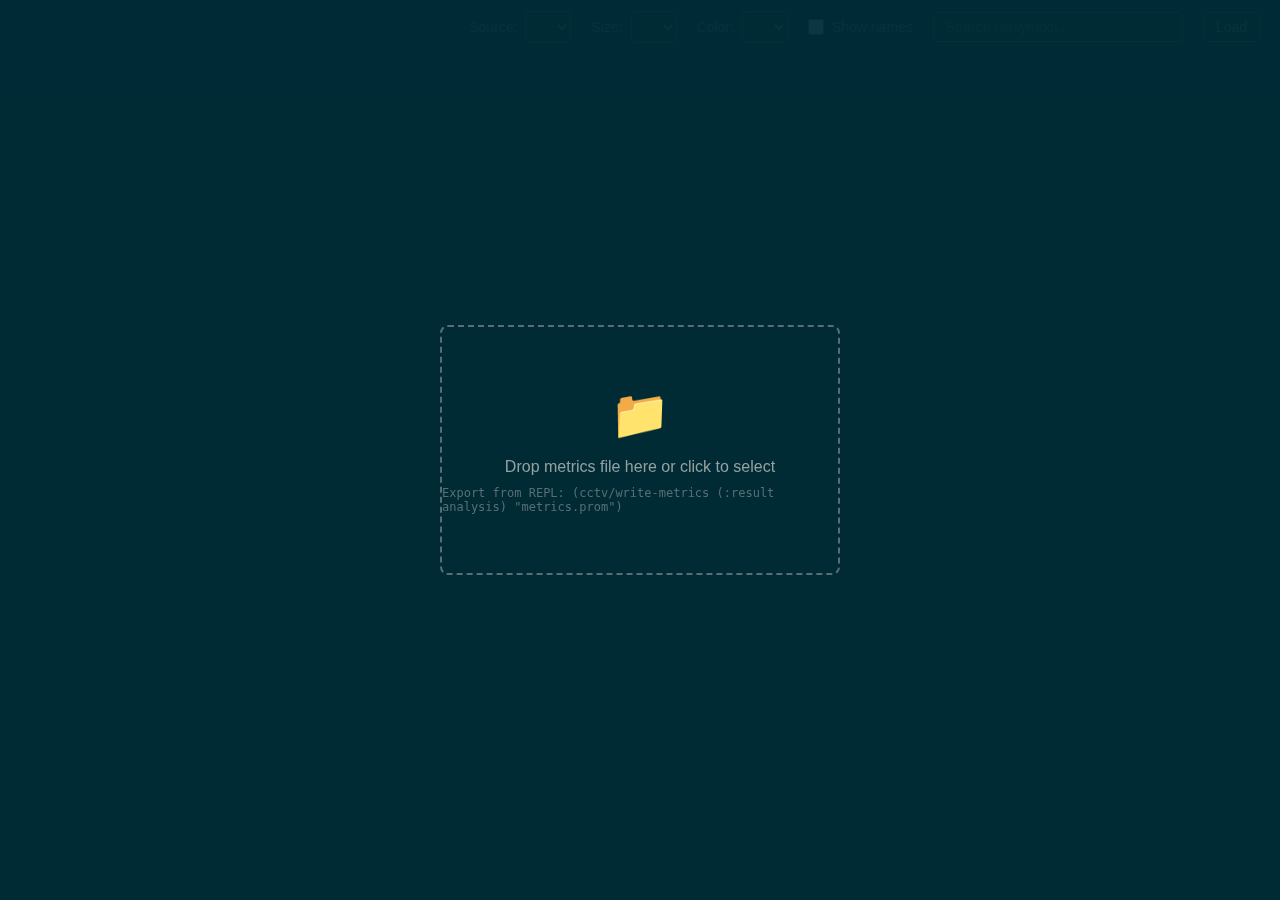
<file: viewer.html>
<!DOCTYPE html>
<html lang="en">
<head>
  <meta charset="UTF-8">
  <meta name="viewport" content="width=device-width, initial-scale=1.0">
  <title>Code Metrics Treemap</title>
  <script>// https://d3js.org v7.9.0 Copyright 2010-2023 Mike Bostock
!function(t,n){"object"==typeof exports&&"undefined"!=typeof module?n(exports):"function"==typeof define&&define.amd?define(["exports"],n):n((t="undefined"!=typeof globalThis?globalThis:t||self).d3=t.d3||{})}(this,(function(t){"use strict";function n(t,n){return null==t||null==n?NaN:t<n?-1:t>n?1:t>=n?0:NaN}function e(t,n){return null==t||null==n?NaN:n<t?-1:n>t?1:n>=t?0:NaN}function r(t){let r,o,a;function u(t,n,e=0,i=t.length){if(e<i){if(0!==r(n,n))return i;do{const r=e+i>>>1;o(t[r],n)<0?e=r+1:i=r}while(e<i)}return e}return 2!==t.length?(r=n,o=(e,r)=>n(t(e),r),a=(n,e)=>t(n)-e):(r=t===n||t===e?t:i,o=t,a=t),{left:u,center:function(t,n,e=0,r=t.length){const i=u(t,n,e,r-1);return i>e&&a(t[i-1],n)>-a(t[i],n)?i-1:i},right:function(t,n,e=0,i=t.length){if(e<i){if(0!==r(n,n))return i;do{const r=e+i>>>1;o(t[r],n)<=0?e=r+1:i=r}while(e<i)}return e}}}function i(){return 0}function o(t){return null===t?NaN:+t}const a=r(n),u=a.right,c=a.left,f=r(o).center;var s=u;const l=d(y),h=d((function(t){const n=y(t);return(t,e,r,i,o)=>{n(t,e,(r<<=2)+0,(i<<=2)+0,o<<=2),n(t,e,r+1,i+1,o),n(t,e,r+2,i+2,o),n(t,e,r+3,i+3,o)}}));function d(t){return function(n,e,r=e){if(!((e=+e)>=0))throw new RangeError("invalid rx");if(!((r=+r)>=0))throw new RangeError("invalid ry");let{data:i,width:o,height:a}=n;if(!((o=Math.floor(o))>=0))throw new RangeError("invalid width");if(!((a=Math.floor(void 0!==a?a:i.length/o))>=0))throw new RangeError("invalid height");if(!o||!a||!e&&!r)return n;const u=e&&t(e),c=r&&t(r),f=i.slice();return u&&c?(p(u,f,i,o,a),p(u,i,f,o,a),p(u,f,i,o,a),g(c,i,f,o,a),g(c,f,i,o,a),g(c,i,f,o,a)):u?(p(u,i,f,o,a),p(u,f,i,o,a),p(u,i,f,o,a)):c&&(g(c,i,f,o,a),g(c,f,i,o,a),g(c,i,f,o,a)),n}}function p(t,n,e,r,i){for(let o=0,a=r*i;o<a;)t(n,e,o,o+=r,1)}function g(t,n,e,r,i){for(let o=0,a=r*i;o<r;++o)t(n,e,o,o+a,r)}function y(t){const n=Math.floor(t);if(n===t)return function(t){const n=2*t+1;return(e,r,i,o,a)=>{if(!((o-=a)>=i))return;let u=t*r[i];const c=a*t;for(let t=i,n=i+c;t<n;t+=a)u+=r[Math.min(o,t)];for(let t=i,f=o;t<=f;t+=a)u+=r[Math.min(o,t+c)],e[t]=u/n,u-=r[Math.max(i,t-c)]}}(t);const e=t-n,r=2*t+1;return(t,i,o,a,u)=>{if(!((a-=u)>=o))return;let c=n*i[o];const f=u*n,s=f+u;for(let t=o,n=o+f;t<n;t+=u)c+=i[Math.min(a,t)];for(let n=o,l=a;n<=l;n+=u)c+=i[Math.min(a,n+f)],t[n]=(c+e*(i[Math.max(o,n-s)]+i[Math.min(a,n+s)]))/r,c-=i[Math.max(o,n-f)]}}function v(t,n){let e=0;if(void 0===n)for(let n of t)null!=n&&(n=+n)>=n&&++e;else{let r=-1;for(let i of t)null!=(i=n(i,++r,t))&&(i=+i)>=i&&++e}return e}function _(t){return 0|t.length}function b(t){return!(t>0)}function m(t){return"object"!=typeof t||"length"in t?t:Array.from(t)}function x(t,n){let e,r=0,i=0,o=0;if(void 0===n)for(let n of t)null!=n&&(n=+n)>=n&&(e=n-i,i+=e/++r,o+=e*(n-i));else{let a=-1;for(let u of t)null!=(u=n(u,++a,t))&&(u=+u)>=u&&(e=u-i,i+=e/++r,o+=e*(u-i))}if(r>1)return o/(r-1)}function w(t,n){const e=x(t,n);return e?Math.sqrt(e):e}function M(t,n){let e,r;if(void 0===n)for(const n of t)null!=n&&(void 0===e?n>=n&&(e=r=n):(e>n&&(e=n),r<n&&(r=n)));else{let i=-1;for(let o of t)null!=(o=n(o,++i,t))&&(void 0===e?o>=o&&(e=r=o):(e>o&&(e=o),r<o&&(r=o)))}return[e,r]}class T{constructor(){this._partials=new Float64Array(32),this._n=0}add(t){const n=this._partials;let e=0;for(let r=0;r<this._n&&r<32;r++){const i=n[r],o=t+i,a=Math.abs(t)<Math.abs(i)?t-(o-i):i-(o-t);a&&(n[e++]=a),t=o}return n[e]=t,this._n=e+1,this}valueOf(){const t=this._partials;let n,e,r,i=this._n,o=0;if(i>0){for(o=t[--i];i>0&&(n=o,e=t[--i],o=n+e,r=e-(o-n),!r););i>0&&(r<0&&t[i-1]<0||r>0&&t[i-1]>0)&&(e=2*r,n=o+e,e==n-o&&(o=n))}return o}}class InternMap extends Map{constructor(t,n=N){if(super(),Object.defineProperties(this,{_intern:{value:new Map},_key:{value:n}}),null!=t)for(const[n,e]of t)this.set(n,e)}get(t){return super.get(A(this,t))}has(t){return super.has(A(this,t))}set(t,n){return super.set(S(this,t),n)}delete(t){return super.delete(E(this,t))}}class InternSet extends Set{constructor(t,n=N){if(super(),Object.defineProperties(this,{_intern:{value:new Map},_key:{value:n}}),null!=t)for(const n of t)this.add(n)}has(t){return super.has(A(this,t))}add(t){return super.add(S(this,t))}delete(t){return super.delete(E(this,t))}}function A({_intern:t,_key:n},e){const r=n(e);return t.has(r)?t.get(r):e}function S({_intern:t,_key:n},e){const r=n(e);return t.has(r)?t.get(r):(t.set(r,e),e)}function E({_intern:t,_key:n},e){const r=n(e);return t.has(r)&&(e=t.get(r),t.delete(r)),e}function N(t){return null!==t&&"object"==typeof t?t.valueOf():t}function k(t){return t}function C(t,...n){return F(t,k,k,n)}function P(t,...n){return F(t,Array.from,k,n)}function z(t,n){for(let e=1,r=n.length;e<r;++e)t=t.flatMap((t=>t.pop().map((([n,e])=>[...t,n,e]))));return t}function $(t,n,...e){return F(t,k,n,e)}function D(t,n,...e){return F(t,Array.from,n,e)}function R(t){if(1!==t.length)throw new Error("duplicate key");return t[0]}function F(t,n,e,r){return function t(i,o){if(o>=r.length)return e(i);const a=new InternMap,u=r[o++];let c=-1;for(const t of i){const n=u(t,++c,i),e=a.get(n);e?e.push(t):a.set(n,[t])}for(const[n,e]of a)a.set(n,t(e,o));return n(a)}(t,0)}function q(t,n){return Array.from(n,(n=>t[n]))}function U(t,...n){if("function"!=typeof t[Symbol.iterator])throw new TypeError("values is not iterable");t=Array.from(t);let[e]=n;if(e&&2!==e.length||n.length>1){const r=Uint32Array.from(t,((t,n)=>n));return n.length>1?(n=n.map((n=>t.map(n))),r.sort(((t,e)=>{for(const r of n){const n=O(r[t],r[e]);if(n)return n}}))):(e=t.map(e),r.sort(((t,n)=>O(e[t],e[n])))),q(t,r)}return t.sort(I(e))}function I(t=n){if(t===n)return O;if("function"!=typeof t)throw new TypeError("compare is not a function");return(n,e)=>{const r=t(n,e);return r||0===r?r:(0===t(e,e))-(0===t(n,n))}}function O(t,n){return(null==t||!(t>=t))-(null==n||!(n>=n))||(t<n?-1:t>n?1:0)}var B=Array.prototype.slice;function Y(t){return()=>t}const L=Math.sqrt(50),j=Math.sqrt(10),H=Math.sqrt(2);function X(t,n,e){const r=(n-t)/Math.max(0,e),i=Math.floor(Math.log10(r)),o=r/Math.pow(10,i),a=o>=L?10:o>=j?5:o>=H?2:1;let u,c,f;return i<0?(f=Math.pow(10,-i)/a,u=Math.round(t*f),c=Math.round(n*f),u/f<t&&++u,c/f>n&&--c,f=-f):(f=Math.pow(10,i)*a,u=Math.round(t/f),c=Math.round(n/f),u*f<t&&++u,c*f>n&&--c),c<u&&.5<=e&&e<2?X(t,n,2*e):[u,c,f]}function G(t,n,e){if(!((e=+e)>0))return[];if((t=+t)===(n=+n))return[t];const r=n<t,[i,o,a]=r?X(n,t,e):X(t,n,e);if(!(o>=i))return[];const u=o-i+1,c=new Array(u);if(r)if(a<0)for(let t=0;t<u;++t)c[t]=(o-t)/-a;else for(let t=0;t<u;++t)c[t]=(o-t)*a;else if(a<0)for(let t=0;t<u;++t)c[t]=(i+t)/-a;else for(let t=0;t<u;++t)c[t]=(i+t)*a;return c}function V(t,n,e){return X(t=+t,n=+n,e=+e)[2]}function W(t,n,e){e=+e;const r=(n=+n)<(t=+t),i=r?V(n,t,e):V(t,n,e);return(r?-1:1)*(i<0?1/-i:i)}function Z(t,n,e){let r;for(;;){const i=V(t,n,e);if(i===r||0===i||!isFinite(i))return[t,n];i>0?(t=Math.floor(t/i)*i,n=Math.ceil(n/i)*i):i<0&&(t=Math.ceil(t*i)/i,n=Math.floor(n*i)/i),r=i}}function K(t){return Math.max(1,Math.ceil(Math.log(v(t))/Math.LN2)+1)}function Q(){var t=k,n=M,e=K;function r(r){Array.isArray(r)||(r=Array.from(r));var i,o,a,u=r.length,c=new Array(u);for(i=0;i<u;++i)c[i]=t(r[i],i,r);var f=n(c),l=f[0],h=f[1],d=e(c,l,h);if(!Array.isArray(d)){const t=h,e=+d;if(n===M&&([l,h]=Z(l,h,e)),(d=G(l,h,e))[0]<=l&&(a=V(l,h,e)),d[d.length-1]>=h)if(t>=h&&n===M){const t=V(l,h,e);isFinite(t)&&(t>0?h=(Math.floor(h/t)+1)*t:t<0&&(h=(Math.ceil(h*-t)+1)/-t))}else d.pop()}for(var p=d.length,g=0,y=p;d[g]<=l;)++g;for(;d[y-1]>h;)--y;(g||y<p)&&(d=d.slice(g,y),p=y-g);var v,_=new Array(p+1);for(i=0;i<=p;++i)(v=_[i]=[]).x0=i>0?d[i-1]:l,v.x1=i<p?d[i]:h;if(isFinite(a)){if(a>0)for(i=0;i<u;++i)null!=(o=c[i])&&l<=o&&o<=h&&_[Math.min(p,Math.floor((o-l)/a))].push(r[i]);else if(a<0)for(i=0;i<u;++i)if(null!=(o=c[i])&&l<=o&&o<=h){const t=Math.floor((l-o)*a);_[Math.min(p,t+(d[t]<=o))].push(r[i])}}else for(i=0;i<u;++i)null!=(o=c[i])&&l<=o&&o<=h&&_[s(d,o,0,p)].push(r[i]);return _}return r.value=function(n){return arguments.length?(t="function"==typeof n?n:Y(n),r):t},r.domain=function(t){return arguments.length?(n="function"==typeof t?t:Y([t[0],t[1]]),r):n},r.thresholds=function(t){return arguments.length?(e="function"==typeof t?t:Y(Array.isArray(t)?B.call(t):t),r):e},r}function J(t,n){let e;if(void 0===n)for(const n of t)null!=n&&(e<n||void 0===e&&n>=n)&&(e=n);else{let r=-1;for(let i of t)null!=(i=n(i,++r,t))&&(e<i||void 0===e&&i>=i)&&(e=i)}return e}function tt(t,n){let e,r=-1,i=-1;if(void 0===n)for(const n of t)++i,null!=n&&(e<n||void 0===e&&n>=n)&&(e=n,r=i);else for(let o of t)null!=(o=n(o,++i,t))&&(e<o||void 0===e&&o>=o)&&(e=o,r=i);return r}function nt(t,n){let e;if(void 0===n)for(const n of t)null!=n&&(e>n||void 0===e&&n>=n)&&(e=n);else{let r=-1;for(let i of t)null!=(i=n(i,++r,t))&&(e>i||void 0===e&&i>=i)&&(e=i)}return e}function et(t,n){let e,r=-1,i=-1;if(void 0===n)for(const n of t)++i,null!=n&&(e>n||void 0===e&&n>=n)&&(e=n,r=i);else for(let o of t)null!=(o=n(o,++i,t))&&(e>o||void 0===e&&o>=o)&&(e=o,r=i);return r}function rt(t,n,e=0,r=1/0,i){if(n=Math.floor(n),e=Math.floor(Math.max(0,e)),r=Math.floor(Math.min(t.length-1,r)),!(e<=n&&n<=r))return t;for(i=void 0===i?O:I(i);r>e;){if(r-e>600){const o=r-e+1,a=n-e+1,u=Math.log(o),c=.5*Math.exp(2*u/3),f=.5*Math.sqrt(u*c*(o-c)/o)*(a-o/2<0?-1:1);rt(t,n,Math.max(e,Math.floor(n-a*c/o+f)),Math.min(r,Math.floor(n+(o-a)*c/o+f)),i)}const o=t[n];let a=e,u=r;for(it(t,e,n),i(t[r],o)>0&&it(t,e,r);a<u;){for(it(t,a,u),++a,--u;i(t[a],o)<0;)++a;for(;i(t[u],o)>0;)--u}0===i(t[e],o)?it(t,e,u):(++u,it(t,u,r)),u<=n&&(e=u+1),n<=u&&(r=u-1)}return t}function it(t,n,e){const r=t[n];t[n]=t[e],t[e]=r}function ot(t,e=n){let r,i=!1;if(1===e.length){let o;for(const a of t){const t=e(a);(i?n(t,o)>0:0===n(t,t))&&(r=a,o=t,i=!0)}}else for(const n of t)(i?e(n,r)>0:0===e(n,n))&&(r=n,i=!0);return r}function at(t,n,e){if(t=Float64Array.from(function*(t,n){if(void 0===n)for(let n of t)null!=n&&(n=+n)>=n&&(yield n);else{let e=-1;for(let r of t)null!=(r=n(r,++e,t))&&(r=+r)>=r&&(yield r)}}(t,e)),(r=t.length)&&!isNaN(n=+n)){if(n<=0||r<2)return nt(t);if(n>=1)return J(t);var r,i=(r-1)*n,o=Math.floor(i),a=J(rt(t,o).subarray(0,o+1));return a+(nt(t.subarray(o+1))-a)*(i-o)}}function ut(t,n,e=o){if((r=t.length)&&!isNaN(n=+n)){if(n<=0||r<2)return+e(t[0],0,t);if(n>=1)return+e(t[r-1],r-1,t);var r,i=(r-1)*n,a=Math.floor(i),u=+e(t[a],a,t);return u+(+e(t[a+1],a+1,t)-u)*(i-a)}}function ct(t,n,e=o){if(!isNaN(n=+n)){if(r=Float64Array.from(t,((n,r)=>o(e(t[r],r,t)))),n<=0)return et(r);if(n>=1)return tt(r);var r,i=Uint32Array.from(t,((t,n)=>n)),a=r.length-1,u=Math.floor(a*n);return rt(i,u,0,a,((t,n)=>O(r[t],r[n]))),(u=ot(i.subarray(0,u+1),(t=>r[t])))>=0?u:-1}}function ft(t){return Array.from(function*(t){for(const n of t)yield*n}(t))}function st(t,n){return[t,n]}function lt(t,n,e){t=+t,n=+n,e=(i=arguments.length)<2?(n=t,t=0,1):i<3?1:+e;for(var r=-1,i=0|Math.max(0,Math.ceil((n-t)/e)),o=new Array(i);++r<i;)o[r]=t+r*e;return o}function ht(t,e=n){if(1===e.length)return et(t,e);let r,i=-1,o=-1;for(const n of t)++o,(i<0?0===e(n,n):e(n,r)<0)&&(r=n,i=o);return i}var dt=pt(Math.random);function pt(t){return function(n,e=0,r=n.length){let i=r-(e=+e);for(;i;){const r=t()*i--|0,o=n[i+e];n[i+e]=n[r+e],n[r+e]=o}return n}}function gt(t){if(!(i=t.length))return[];for(var n=-1,e=nt(t,yt),r=new Array(e);++n<e;)for(var i,o=-1,a=r[n]=new Array(i);++o<i;)a[o]=t[o][n];return r}function yt(t){return t.length}function vt(t){return t instanceof InternSet?t:new InternSet(t)}function _t(t,n){const e=t[Symbol.iterator](),r=new Set;for(const t of n){const n=bt(t);if(r.has(n))continue;let i,o;for(;({value:i,done:o}=e.next());){if(o)return!1;const t=bt(i);if(r.add(t),Object.is(n,t))break}}return!0}function bt(t){return null!==t&&"object"==typeof t?t.valueOf():t}function mt(t){return t}var xt=1,wt=2,Mt=3,Tt=4,At=1e-6;function St(t){return"translate("+t+",0)"}function Et(t){return"translate(0,"+t+")"}function Nt(t){return n=>+t(n)}function kt(t,n){return n=Math.max(0,t.bandwidth()-2*n)/2,t.round()&&(n=Math.round(n)),e=>+t(e)+n}function Ct(){return!this.__axis}function Pt(t,n){var e=[],r=null,i=null,o=6,a=6,u=3,c="undefined"!=typeof window&&window.devicePixelRatio>1?0:.5,f=t===xt||t===Tt?-1:1,s=t===Tt||t===wt?"x":"y",l=t===xt||t===Mt?St:Et;function h(h){var d=null==r?n.ticks?n.ticks.apply(n,e):n.domain():r,p=null==i?n.tickFormat?n.tickFormat.apply(n,e):mt:i,g=Math.max(o,0)+u,y=n.range(),v=+y[0]+c,_=+y[y.length-1]+c,b=(n.bandwidth?kt:Nt)(n.copy(),c),m=h.selection?h.selection():h,x=m.selectAll(".domain").data([null]),w=m.selectAll(".tick").data(d,n).order(),M=w.exit(),T=w.enter().append("g").attr("class","tick"),A=w.select("line"),S=w.select("text");x=x.merge(x.enter().insert("path",".tick").attr("class","domain").attr("stroke","currentColor")),w=w.merge(T),A=A.merge(T.append("line").attr("stroke","currentColor").attr(s+"2",f*o)),S=S.merge(T.append("text").attr("fill","currentColor").attr(s,f*g).attr("dy",t===xt?"0em":t===Mt?"0.71em":"0.32em")),h!==m&&(x=x.transition(h),w=w.transition(h),A=A.transition(h),S=S.transition(h),M=M.transition(h).attr("opacity",At).attr("transform",(function(t){return isFinite(t=b(t))?l(t+c):this.getAttribute("transform")})),T.attr("opacity",At).attr("transform",(function(t){var n=this.parentNode.__axis;return l((n&&isFinite(n=n(t))?n:b(t))+c)}))),M.remove(),x.attr("d",t===Tt||t===wt?a?"M"+f*a+","+v+"H"+c+"V"+_+"H"+f*a:"M"+c+","+v+"V"+_:a?"M"+v+","+f*a+"V"+c+"H"+_+"V"+f*a:"M"+v+","+c+"H"+_),w.attr("opacity",1).attr("transform",(function(t){return l(b(t)+c)})),A.attr(s+"2",f*o),S.attr(s,f*g).text(p),m.filter(Ct).attr("fill","none").attr("font-size",10).attr("font-family","sans-serif").attr("text-anchor",t===wt?"start":t===Tt?"end":"middle"),m.each((function(){this.__axis=b}))}return h.scale=function(t){return arguments.length?(n=t,h):n},h.ticks=function(){return e=Array.from(arguments),h},h.tickArguments=function(t){return arguments.length?(e=null==t?[]:Array.from(t),h):e.slice()},h.tickValues=function(t){return arguments.length?(r=null==t?null:Array.from(t),h):r&&r.slice()},h.tickFormat=function(t){return arguments.length?(i=t,h):i},h.tickSize=function(t){return arguments.length?(o=a=+t,h):o},h.tickSizeInner=function(t){return arguments.length?(o=+t,h):o},h.tickSizeOuter=function(t){return arguments.length?(a=+t,h):a},h.tickPadding=function(t){return arguments.length?(u=+t,h):u},h.offset=function(t){return arguments.length?(c=+t,h):c},h}var zt={value:()=>{}};function $t(){for(var t,n=0,e=arguments.length,r={};n<e;++n){if(!(t=arguments[n]+"")||t in r||/[\s.]/.test(t))throw new Error("illegal type: "+t);r[t]=[]}return new Dt(r)}function Dt(t){this._=t}function Rt(t,n){for(var e,r=0,i=t.length;r<i;++r)if((e=t[r]).name===n)return e.value}function Ft(t,n,e){for(var r=0,i=t.length;r<i;++r)if(t[r].name===n){t[r]=zt,t=t.slice(0,r).concat(t.slice(r+1));break}return null!=e&&t.push({name:n,value:e}),t}Dt.prototype=$t.prototype={constructor:Dt,on:function(t,n){var e,r,i=this._,o=(r=i,(t+"").trim().split(/^|\s+/).map((function(t){var n="",e=t.indexOf(".");if(e>=0&&(n=t.slice(e+1),t=t.slice(0,e)),t&&!r.hasOwnProperty(t))throw new Error("unknown type: "+t);return{type:t,name:n}}))),a=-1,u=o.length;if(!(arguments.length<2)){if(null!=n&&"function"!=typeof n)throw new Error("invalid callback: "+n);for(;++a<u;)if(e=(t=o[a]).type)i[e]=Ft(i[e],t.name,n);else if(null==n)for(e in i)i[e]=Ft(i[e],t.name,null);return this}for(;++a<u;)if((e=(t=o[a]).type)&&(e=Rt(i[e],t.name)))return e},copy:function(){var t={},n=this._;for(var e in n)t[e]=n[e].slice();return new Dt(t)},call:function(t,n){if((e=arguments.length-2)>0)for(var e,r,i=new Array(e),o=0;o<e;++o)i[o]=arguments[o+2];if(!this._.hasOwnProperty(t))throw new Error("unknown type: "+t);for(o=0,e=(r=this._[t]).length;o<e;++o)r[o].value.apply(n,i)},apply:function(t,n,e){if(!this._.hasOwnProperty(t))throw new Error("unknown type: "+t);for(var r=this._[t],i=0,o=r.length;i<o;++i)r[i].value.apply(n,e)}};var qt="http://www.w3.org/1999/xhtml",Ut={svg:"http://www.w3.org/2000/svg",xhtml:qt,xlink:"http://www.w3.org/1999/xlink",xml:"http://www.w3.org/XML/1998/namespace",xmlns:"http://www.w3.org/2000/xmlns/"};function It(t){var n=t+="",e=n.indexOf(":");return e>=0&&"xmlns"!==(n=t.slice(0,e))&&(t=t.slice(e+1)),Ut.hasOwnProperty(n)?{space:Ut[n],local:t}:t}function Ot(t){return function(){var n=this.ownerDocument,e=this.namespaceURI;return e===qt&&n.documentElement.namespaceURI===qt?n.createElement(t):n.createElementNS(e,t)}}function Bt(t){return function(){return this.ownerDocument.createElementNS(t.space,t.local)}}function Yt(t){var n=It(t);return(n.local?Bt:Ot)(n)}function Lt(){}function jt(t){return null==t?Lt:function(){return this.querySelector(t)}}function Ht(t){return null==t?[]:Array.isArray(t)?t:Array.from(t)}function Xt(){return[]}function Gt(t){return null==t?Xt:function(){return this.querySelectorAll(t)}}function Vt(t){return function(){return this.matches(t)}}function Wt(t){return function(n){return n.matches(t)}}var Zt=Array.prototype.find;function Kt(){return this.firstElementChild}var Qt=Array.prototype.filter;function Jt(){return Array.from(this.children)}function tn(t){return new Array(t.length)}function nn(t,n){this.ownerDocument=t.ownerDocument,this.namespaceURI=t.namespaceURI,this._next=null,this._parent=t,this.__data__=n}function en(t,n,e,r,i,o){for(var a,u=0,c=n.length,f=o.length;u<f;++u)(a=n[u])?(a.__data__=o[u],r[u]=a):e[u]=new nn(t,o[u]);for(;u<c;++u)(a=n[u])&&(i[u]=a)}function rn(t,n,e,r,i,o,a){var u,c,f,s=new Map,l=n.length,h=o.length,d=new Array(l);for(u=0;u<l;++u)(c=n[u])&&(d[u]=f=a.call(c,c.__data__,u,n)+"",s.has(f)?i[u]=c:s.set(f,c));for(u=0;u<h;++u)f=a.call(t,o[u],u,o)+"",(c=s.get(f))?(r[u]=c,c.__data__=o[u],s.delete(f)):e[u]=new nn(t,o[u]);for(u=0;u<l;++u)(c=n[u])&&s.get(d[u])===c&&(i[u]=c)}function on(t){return t.__data__}function an(t){return"object"==typeof t&&"length"in t?t:Array.from(t)}function un(t,n){return t<n?-1:t>n?1:t>=n?0:NaN}function cn(t){return function(){this.removeAttribute(t)}}function fn(t){return function(){this.removeAttributeNS(t.space,t.local)}}function sn(t,n){return function(){this.setAttribute(t,n)}}function ln(t,n){return function(){this.setAttributeNS(t.space,t.local,n)}}function hn(t,n){return function(){var e=n.apply(this,arguments);null==e?this.removeAttribute(t):this.setAttribute(t,e)}}function dn(t,n){return function(){var e=n.apply(this,arguments);null==e?this.removeAttributeNS(t.space,t.local):this.setAttributeNS(t.space,t.local,e)}}function pn(t){return t.ownerDocument&&t.ownerDocument.defaultView||t.document&&t||t.defaultView}function gn(t){return function(){this.style.removeProperty(t)}}function yn(t,n,e){return function(){this.style.setProperty(t,n,e)}}function vn(t,n,e){return function(){var r=n.apply(this,arguments);null==r?this.style.removeProperty(t):this.style.setProperty(t,r,e)}}function _n(t,n){return t.style.getPropertyValue(n)||pn(t).getComputedStyle(t,null).getPropertyValue(n)}function bn(t){return function(){delete this[t]}}function mn(t,n){return function(){this[t]=n}}function xn(t,n){return function(){var e=n.apply(this,arguments);null==e?delete this[t]:this[t]=e}}function wn(t){return t.trim().split(/^|\s+/)}function Mn(t){return t.classList||new Tn(t)}function Tn(t){this._node=t,this._names=wn(t.getAttribute("class")||"")}function An(t,n){for(var e=Mn(t),r=-1,i=n.length;++r<i;)e.add(n[r])}function Sn(t,n){for(var e=Mn(t),r=-1,i=n.length;++r<i;)e.remove(n[r])}function En(t){return function(){An(this,t)}}function Nn(t){return function(){Sn(this,t)}}function kn(t,n){return function(){(n.apply(this,arguments)?An:Sn)(this,t)}}function Cn(){this.textContent=""}function Pn(t){return function(){this.textContent=t}}function zn(t){return function(){var n=t.apply(this,arguments);this.textContent=null==n?"":n}}function $n(){this.innerHTML=""}function Dn(t){return function(){this.innerHTML=t}}function Rn(t){return function(){var n=t.apply(this,arguments);this.innerHTML=null==n?"":n}}function Fn(){this.nextSibling&&this.parentNode.appendChild(this)}function qn(){this.previousSibling&&this.parentNode.insertBefore(this,this.parentNode.firstChild)}function Un(){return null}function In(){var t=this.parentNode;t&&t.removeChild(this)}function On(){var t=this.cloneNode(!1),n=this.parentNode;return n?n.insertBefore(t,this.nextSibling):t}function Bn(){var t=this.cloneNode(!0),n=this.parentNode;return n?n.insertBefore(t,this.nextSibling):t}function Yn(t){return function(){var n=this.__on;if(n){for(var e,r=0,i=-1,o=n.length;r<o;++r)e=n[r],t.type&&e.type!==t.type||e.name!==t.name?n[++i]=e:this.removeEventListener(e.type,e.listener,e.options);++i?n.length=i:delete this.__on}}}function Ln(t,n,e){return function(){var r,i=this.__on,o=function(t){return function(n){t.call(this,n,this.__data__)}}(n);if(i)for(var a=0,u=i.length;a<u;++a)if((r=i[a]).type===t.type&&r.name===t.name)return this.removeEventListener(r.type,r.listener,r.options),this.addEventListener(r.type,r.listener=o,r.options=e),void(r.value=n);this.addEventListener(t.type,o,e),r={type:t.type,name:t.name,value:n,listener:o,options:e},i?i.push(r):this.__on=[r]}}function jn(t,n,e){var r=pn(t),i=r.CustomEvent;"function"==typeof i?i=new i(n,e):(i=r.document.createEvent("Event"),e?(i.initEvent(n,e.bubbles,e.cancelable),i.detail=e.detail):i.initEvent(n,!1,!1)),t.dispatchEvent(i)}function Hn(t,n){return function(){return jn(this,t,n)}}function Xn(t,n){return function(){return jn(this,t,n.apply(this,arguments))}}nn.prototype={constructor:nn,appendChild:function(t){return this._parent.insertBefore(t,this._next)},insertBefore:function(t,n){return this._parent.insertBefore(t,n)},querySelector:function(t){return this._parent.querySelector(t)},querySelectorAll:function(t){return this._parent.querySelectorAll(t)}},Tn.prototype={add:function(t){this._names.indexOf(t)<0&&(this._names.push(t),this._node.setAttribute("class",this._names.join(" ")))},remove:function(t){var n=this._names.indexOf(t);n>=0&&(this._names.splice(n,1),this._node.setAttribute("class",this._names.join(" ")))},contains:function(t){return this._names.indexOf(t)>=0}};var Gn=[null];function Vn(t,n){this._groups=t,this._parents=n}function Wn(){return new Vn([[document.documentElement]],Gn)}function Zn(t){return"string"==typeof t?new Vn([[document.querySelector(t)]],[document.documentElement]):new Vn([[t]],Gn)}Vn.prototype=Wn.prototype={constructor:Vn,select:function(t){"function"!=typeof t&&(t=jt(t));for(var n=this._groups,e=n.length,r=new Array(e),i=0;i<e;++i)for(var o,a,u=n[i],c=u.length,f=r[i]=new Array(c),s=0;s<c;++s)(o=u[s])&&(a=t.call(o,o.__data__,s,u))&&("__data__"in o&&(a.__data__=o.__data__),f[s]=a);return new Vn(r,this._parents)},selectAll:function(t){t="function"==typeof t?function(t){return function(){return Ht(t.apply(this,arguments))}}(t):Gt(t);for(var n=this._groups,e=n.length,r=[],i=[],o=0;o<e;++o)for(var a,u=n[o],c=u.length,f=0;f<c;++f)(a=u[f])&&(r.push(t.call(a,a.__data__,f,u)),i.push(a));return new Vn(r,i)},selectChild:function(t){return this.select(null==t?Kt:function(t){return function(){return Zt.call(this.children,t)}}("function"==typeof t?t:Wt(t)))},selectChildren:function(t){return this.selectAll(null==t?Jt:function(t){return function(){return Qt.call(this.children,t)}}("function"==typeof t?t:Wt(t)))},filter:function(t){"function"!=typeof t&&(t=Vt(t));for(var n=this._groups,e=n.length,r=new Array(e),i=0;i<e;++i)for(var o,a=n[i],u=a.length,c=r[i]=[],f=0;f<u;++f)(o=a[f])&&t.call(o,o.__data__,f,a)&&c.push(o);return new Vn(r,this._parents)},data:function(t,n){if(!arguments.length)return Array.from(this,on);var e=n?rn:en,r=this._parents,i=this._groups;"function"!=typeof t&&(t=function(t){return function(){return t}}(t));for(var o=i.length,a=new Array(o),u=new Array(o),c=new Array(o),f=0;f<o;++f){var s=r[f],l=i[f],h=l.length,d=an(t.call(s,s&&s.__data__,f,r)),p=d.length,g=u[f]=new Array(p),y=a[f]=new Array(p);e(s,l,g,y,c[f]=new Array(h),d,n);for(var v,_,b=0,m=0;b<p;++b)if(v=g[b]){for(b>=m&&(m=b+1);!(_=y[m])&&++m<p;);v._next=_||null}}return(a=new Vn(a,r))._enter=u,a._exit=c,a},enter:function(){return new Vn(this._enter||this._groups.map(tn),this._parents)},exit:function(){return new Vn(this._exit||this._groups.map(tn),this._parents)},join:function(t,n,e){var r=this.enter(),i=this,o=this.exit();return"function"==typeof t?(r=t(r))&&(r=r.selection()):r=r.append(t+""),null!=n&&(i=n(i))&&(i=i.selection()),null==e?o.remove():e(o),r&&i?r.merge(i).order():i},merge:function(t){for(var n=t.selection?t.selection():t,e=this._groups,r=n._groups,i=e.length,o=r.length,a=Math.min(i,o),u=new Array(i),c=0;c<a;++c)for(var f,s=e[c],l=r[c],h=s.length,d=u[c]=new Array(h),p=0;p<h;++p)(f=s[p]||l[p])&&(d[p]=f);for(;c<i;++c)u[c]=e[c];return new Vn(u,this._parents)},selection:function(){return this},order:function(){for(var t=this._groups,n=-1,e=t.length;++n<e;)for(var r,i=t[n],o=i.length-1,a=i[o];--o>=0;)(r=i[o])&&(a&&4^r.compareDocumentPosition(a)&&a.parentNode.insertBefore(r,a),a=r);return this},sort:function(t){function n(n,e){return n&&e?t(n.__data__,e.__data__):!n-!e}t||(t=un);for(var e=this._groups,r=e.length,i=new Array(r),o=0;o<r;++o){for(var a,u=e[o],c=u.length,f=i[o]=new Array(c),s=0;s<c;++s)(a=u[s])&&(f[s]=a);f.sort(n)}return new Vn(i,this._parents).order()},call:function(){var t=arguments[0];return arguments[0]=this,t.apply(null,arguments),this},nodes:function(){return Array.from(this)},node:function(){for(var t=this._groups,n=0,e=t.length;n<e;++n)for(var r=t[n],i=0,o=r.length;i<o;++i){var a=r[i];if(a)return a}return null},size:function(){let t=0;for(const n of this)++t;return t},empty:function(){return!this.node()},each:function(t){for(var n=this._groups,e=0,r=n.length;e<r;++e)for(var i,o=n[e],a=0,u=o.length;a<u;++a)(i=o[a])&&t.call(i,i.__data__,a,o);return this},attr:function(t,n){var e=It(t);if(arguments.length<2){var r=this.node();return e.local?r.getAttributeNS(e.space,e.local):r.getAttribute(e)}return this.each((null==n?e.local?fn:cn:"function"==typeof n?e.local?dn:hn:e.local?ln:sn)(e,n))},style:function(t,n,e){return arguments.length>1?this.each((null==n?gn:"function"==typeof n?vn:yn)(t,n,null==e?"":e)):_n(this.node(),t)},property:function(t,n){return arguments.length>1?this.each((null==n?bn:"function"==typeof n?xn:mn)(t,n)):this.node()[t]},classed:function(t,n){var e=wn(t+"");if(arguments.length<2){for(var r=Mn(this.node()),i=-1,o=e.length;++i<o;)if(!r.contains(e[i]))return!1;return!0}return this.each(("function"==typeof n?kn:n?En:Nn)(e,n))},text:function(t){return arguments.length?this.each(null==t?Cn:("function"==typeof t?zn:Pn)(t)):this.node().textContent},html:function(t){return arguments.length?this.each(null==t?$n:("function"==typeof t?Rn:Dn)(t)):this.node().innerHTML},raise:function(){return this.each(Fn)},lower:function(){return this.each(qn)},append:function(t){var n="function"==typeof t?t:Yt(t);return this.select((function(){return this.appendChild(n.apply(this,arguments))}))},insert:function(t,n){var e="function"==typeof t?t:Yt(t),r=null==n?Un:"function"==typeof n?n:jt(n);return this.select((function(){return this.insertBefore(e.apply(this,arguments),r.apply(this,arguments)||null)}))},remove:function(){return this.each(In)},clone:function(t){return this.select(t?Bn:On)},datum:function(t){return arguments.length?this.property("__data__",t):this.node().__data__},on:function(t,n,e){var r,i,o=function(t){return t.trim().split(/^|\s+/).map((function(t){var n="",e=t.indexOf(".");return e>=0&&(n=t.slice(e+1),t=t.slice(0,e)),{type:t,name:n}}))}(t+""),a=o.length;if(!(arguments.length<2)){for(u=n?Ln:Yn,r=0;r<a;++r)this.each(u(o[r],n,e));return this}var u=this.node().__on;if(u)for(var c,f=0,s=u.length;f<s;++f)for(r=0,c=u[f];r<a;++r)if((i=o[r]).type===c.type&&i.name===c.name)return c.value},dispatch:function(t,n){return this.each(("function"==typeof n?Xn:Hn)(t,n))},[Symbol.iterator]:function*(){for(var t=this._groups,n=0,e=t.length;n<e;++n)for(var r,i=t[n],o=0,a=i.length;o<a;++o)(r=i[o])&&(yield r)}};var Kn=0;function Qn(){return new Jn}function Jn(){this._="@"+(++Kn).toString(36)}function te(t){let n;for(;n=t.sourceEvent;)t=n;return t}function ne(t,n){if(t=te(t),void 0===n&&(n=t.currentTarget),n){var e=n.ownerSVGElement||n;if(e.createSVGPoint){var r=e.createSVGPoint();return r.x=t.clientX,r.y=t.clientY,[(r=r.matrixTransform(n.getScreenCTM().inverse())).x,r.y]}if(n.getBoundingClientRect){var i=n.getBoundingClientRect();return[t.clientX-i.left-n.clientLeft,t.clientY-i.top-n.clientTop]}}return[t.pageX,t.pageY]}Jn.prototype=Qn.prototype={constructor:Jn,get:function(t){for(var n=this._;!(n in t);)if(!(t=t.parentNode))return;return t[n]},set:function(t,n){return t[this._]=n},remove:function(t){return this._ in t&&delete t[this._]},toString:function(){return this._}};const ee={passive:!1},re={capture:!0,passive:!1};function ie(t){t.stopImmediatePropagation()}function oe(t){t.preventDefault(),t.stopImmediatePropagation()}function ae(t){var n=t.document.documentElement,e=Zn(t).on("dragstart.drag",oe,re);"onselectstart"in n?e.on("selectstart.drag",oe,re):(n.__noselect=n.style.MozUserSelect,n.style.MozUserSelect="none")}function ue(t,n){var e=t.document.documentElement,r=Zn(t).on("dragstart.drag",null);n&&(r.on("click.drag",oe,re),setTimeout((function(){r.on("click.drag",null)}),0)),"onselectstart"in e?r.on("selectstart.drag",null):(e.style.MozUserSelect=e.__noselect,delete e.__noselect)}var ce=t=>()=>t;function fe(t,{sourceEvent:n,subject:e,target:r,identifier:i,active:o,x:a,y:u,dx:c,dy:f,dispatch:s}){Object.defineProperties(this,{type:{value:t,enumerable:!0,configurable:!0},sourceEvent:{value:n,enumerable:!0,configurable:!0},subject:{value:e,enumerable:!0,configurable:!0},target:{value:r,enumerable:!0,configurable:!0},identifier:{value:i,enumerable:!0,configurable:!0},active:{value:o,enumerable:!0,configurable:!0},x:{value:a,enumerable:!0,configurable:!0},y:{value:u,enumerable:!0,configurable:!0},dx:{value:c,enumerable:!0,configurable:!0},dy:{value:f,enumerable:!0,configurable:!0},_:{value:s}})}function se(t){return!t.ctrlKey&&!t.button}function le(){return this.parentNode}function he(t,n){return null==n?{x:t.x,y:t.y}:n}function de(){return navigator.maxTouchPoints||"ontouchstart"in this}function pe(t,n,e){t.prototype=n.prototype=e,e.constructor=t}function ge(t,n){var e=Object.create(t.prototype);for(var r in n)e[r]=n[r];return e}function ye(){}fe.prototype.on=function(){var t=this._.on.apply(this._,arguments);return t===this._?this:t};var ve=.7,_e=1/ve,be="\\s*([+-]?\\d+)\\s*",me="\\s*([+-]?(?:\\d*\\.)?\\d+(?:[eE][+-]?\\d+)?)\\s*",xe="\\s*([+-]?(?:\\d*\\.)?\\d+(?:[eE][+-]?\\d+)?)%\\s*",we=/^#([0-9a-f]{3,8})$/,Me=new RegExp(`^rgb\\(${be},${be},${be}\\)$`),Te=new RegExp(`^rgb\\(${xe},${xe},${xe}\\)$`),Ae=new RegExp(`^rgba\\(${be},${be},${be},${me}\\)$`),Se=new RegExp(`^rgba\\(${xe},${xe},${xe},${me}\\)$`),Ee=new RegExp(`^hsl\\(${me},${xe},${xe}\\)$`),Ne=new RegExp(`^hsla\\(${me},${xe},${xe},${me}\\)$`),ke={aliceblue:15792383,antiquewhite:16444375,aqua:65535,aquamarine:8388564,azure:15794175,beige:16119260,bisque:16770244,black:0,blanchedalmond:16772045,blue:255,blueviolet:9055202,brown:10824234,burlywood:14596231,cadetblue:6266528,chartreuse:8388352,chocolate:13789470,coral:16744272,cornflowerblue:6591981,cornsilk:16775388,crimson:14423100,cyan:65535,darkblue:139,darkcyan:35723,darkgoldenrod:12092939,darkgray:11119017,darkgreen:25600,darkgrey:11119017,darkkhaki:12433259,darkmagenta:9109643,darkolivegreen:5597999,darkorange:16747520,darkorchid:10040012,darkred:9109504,darksalmon:15308410,darkseagreen:9419919,darkslateblue:4734347,darkslategray:3100495,darkslategrey:3100495,darkturquoise:52945,darkviolet:9699539,deeppink:16716947,deepskyblue:49151,dimgray:6908265,dimgrey:6908265,dodgerblue:2003199,firebrick:11674146,floralwhite:16775920,forestgreen:2263842,fuchsia:16711935,gainsboro:14474460,ghostwhite:16316671,gold:16766720,goldenrod:14329120,gray:8421504,green:32768,greenyellow:11403055,grey:8421504,honeydew:15794160,hotpink:16738740,indianred:13458524,indigo:4915330,ivory:16777200,khaki:15787660,lavender:15132410,lavenderblush:16773365,lawngreen:8190976,lemonchiffon:16775885,lightblue:11393254,lightcoral:15761536,lightcyan:14745599,lightgoldenrodyellow:16448210,lightgray:13882323,lightgreen:9498256,lightgrey:13882323,lightpink:16758465,lightsalmon:16752762,lightseagreen:2142890,lightskyblue:8900346,lightslategray:7833753,lightslategrey:7833753,lightsteelblue:11584734,lightyellow:16777184,lime:65280,limegreen:3329330,linen:16445670,magenta:16711935,maroon:8388608,mediumaquamarine:6737322,mediumblue:205,mediumorchid:12211667,mediumpurple:9662683,mediumseagreen:3978097,mediumslateblue:8087790,mediumspringgreen:64154,mediumturquoise:4772300,mediumvioletred:13047173,midnightblue:1644912,mintcream:16121850,mistyrose:16770273,moccasin:16770229,navajowhite:16768685,navy:128,oldlace:16643558,olive:8421376,olivedrab:7048739,orange:16753920,orangered:16729344,orchid:14315734,palegoldenrod:15657130,palegreen:10025880,paleturquoise:11529966,palevioletred:14381203,papayawhip:16773077,peachpuff:16767673,peru:13468991,pink:16761035,plum:14524637,powderblue:11591910,purple:8388736,rebeccapurple:6697881,red:16711680,rosybrown:12357519,royalblue:4286945,saddlebrown:9127187,salmon:16416882,sandybrown:16032864,seagreen:3050327,seashell:16774638,sienna:10506797,silver:12632256,skyblue:8900331,slateblue:6970061,slategray:7372944,slategrey:7372944,snow:16775930,springgreen:65407,steelblue:4620980,tan:13808780,teal:32896,thistle:14204888,tomato:16737095,turquoise:4251856,violet:15631086,wheat:16113331,white:16777215,whitesmoke:16119285,yellow:16776960,yellowgreen:10145074};function Ce(){return this.rgb().formatHex()}function Pe(){return this.rgb().formatRgb()}function ze(t){var n,e;return t=(t+"").trim().toLowerCase(),(n=we.exec(t))?(e=n[1].length,n=parseInt(n[1],16),6===e?$e(n):3===e?new qe(n>>8&15|n>>4&240,n>>4&15|240&n,(15&n)<<4|15&n,1):8===e?De(n>>24&255,n>>16&255,n>>8&255,(255&n)/255):4===e?De(n>>12&15|n>>8&240,n>>8&15|n>>4&240,n>>4&15|240&n,((15&n)<<4|15&n)/255):null):(n=Me.exec(t))?new qe(n[1],n[2],n[3],1):(n=Te.exec(t))?new qe(255*n[1]/100,255*n[2]/100,255*n[3]/100,1):(n=Ae.exec(t))?De(n[1],n[2],n[3],n[4]):(n=Se.exec(t))?De(255*n[1]/100,255*n[2]/100,255*n[3]/100,n[4]):(n=Ee.exec(t))?Le(n[1],n[2]/100,n[3]/100,1):(n=Ne.exec(t))?Le(n[1],n[2]/100,n[3]/100,n[4]):ke.hasOwnProperty(t)?$e(ke[t]):"transparent"===t?new qe(NaN,NaN,NaN,0):null}function $e(t){return new qe(t>>16&255,t>>8&255,255&t,1)}function De(t,n,e,r){return r<=0&&(t=n=e=NaN),new qe(t,n,e,r)}function Re(t){return t instanceof ye||(t=ze(t)),t?new qe((t=t.rgb()).r,t.g,t.b,t.opacity):new qe}function Fe(t,n,e,r){return 1===arguments.length?Re(t):new qe(t,n,e,null==r?1:r)}function qe(t,n,e,r){this.r=+t,this.g=+n,this.b=+e,this.opacity=+r}function Ue(){return`#${Ye(this.r)}${Ye(this.g)}${Ye(this.b)}`}function Ie(){const t=Oe(this.opacity);return`${1===t?"rgb(":"rgba("}${Be(this.r)}, ${Be(this.g)}, ${Be(this.b)}${1===t?")":`, ${t})`}`}function Oe(t){return isNaN(t)?1:Math.max(0,Math.min(1,t))}function Be(t){return Math.max(0,Math.min(255,Math.round(t)||0))}function Ye(t){return((t=Be(t))<16?"0":"")+t.toString(16)}function Le(t,n,e,r){return r<=0?t=n=e=NaN:e<=0||e>=1?t=n=NaN:n<=0&&(t=NaN),new Xe(t,n,e,r)}function je(t){if(t instanceof Xe)return new Xe(t.h,t.s,t.l,t.opacity);if(t instanceof ye||(t=ze(t)),!t)return new Xe;if(t instanceof Xe)return t;var n=(t=t.rgb()).r/255,e=t.g/255,r=t.b/255,i=Math.min(n,e,r),o=Math.max(n,e,r),a=NaN,u=o-i,c=(o+i)/2;return u?(a=n===o?(e-r)/u+6*(e<r):e===o?(r-n)/u+2:(n-e)/u+4,u/=c<.5?o+i:2-o-i,a*=60):u=c>0&&c<1?0:a,new Xe(a,u,c,t.opacity)}function He(t,n,e,r){return 1===arguments.length?je(t):new Xe(t,n,e,null==r?1:r)}function Xe(t,n,e,r){this.h=+t,this.s=+n,this.l=+e,this.opacity=+r}function Ge(t){return(t=(t||0)%360)<0?t+360:t}function Ve(t){return Math.max(0,Math.min(1,t||0))}function We(t,n,e){return 255*(t<60?n+(e-n)*t/60:t<180?e:t<240?n+(e-n)*(240-t)/60:n)}pe(ye,ze,{copy(t){return Object.assign(new this.constructor,this,t)},displayable(){return this.rgb().displayable()},hex:Ce,formatHex:Ce,formatHex8:function(){return this.rgb().formatHex8()},formatHsl:function(){return je(this).formatHsl()},formatRgb:Pe,toString:Pe}),pe(qe,Fe,ge(ye,{brighter(t){return t=null==t?_e:Math.pow(_e,t),new qe(this.r*t,this.g*t,this.b*t,this.opacity)},darker(t){return t=null==t?ve:Math.pow(ve,t),new qe(this.r*t,this.g*t,this.b*t,this.opacity)},rgb(){return this},clamp(){return new qe(Be(this.r),Be(this.g),Be(this.b),Oe(this.opacity))},displayable(){return-.5<=this.r&&this.r<255.5&&-.5<=this.g&&this.g<255.5&&-.5<=this.b&&this.b<255.5&&0<=this.opacity&&this.opacity<=1},hex:Ue,formatHex:Ue,formatHex8:function(){return`#${Ye(this.r)}${Ye(this.g)}${Ye(this.b)}${Ye(255*(isNaN(this.opacity)?1:this.opacity))}`},formatRgb:Ie,toString:Ie})),pe(Xe,He,ge(ye,{brighter(t){return t=null==t?_e:Math.pow(_e,t),new Xe(this.h,this.s,this.l*t,this.opacity)},darker(t){return t=null==t?ve:Math.pow(ve,t),new Xe(this.h,this.s,this.l*t,this.opacity)},rgb(){var t=this.h%360+360*(this.h<0),n=isNaN(t)||isNaN(this.s)?0:this.s,e=this.l,r=e+(e<.5?e:1-e)*n,i=2*e-r;return new qe(We(t>=240?t-240:t+120,i,r),We(t,i,r),We(t<120?t+240:t-120,i,r),this.opacity)},clamp(){return new Xe(Ge(this.h),Ve(this.s),Ve(this.l),Oe(this.opacity))},displayable(){return(0<=this.s&&this.s<=1||isNaN(this.s))&&0<=this.l&&this.l<=1&&0<=this.opacity&&this.opacity<=1},formatHsl(){const t=Oe(this.opacity);return`${1===t?"hsl(":"hsla("}${Ge(this.h)}, ${100*Ve(this.s)}%, ${100*Ve(this.l)}%${1===t?")":`, ${t})`}`}}));const Ze=Math.PI/180,Ke=180/Math.PI,Qe=.96422,Je=1,tr=.82521,nr=4/29,er=6/29,rr=3*er*er,ir=er*er*er;function or(t){if(t instanceof ur)return new ur(t.l,t.a,t.b,t.opacity);if(t instanceof pr)return gr(t);t instanceof qe||(t=Re(t));var n,e,r=lr(t.r),i=lr(t.g),o=lr(t.b),a=cr((.2225045*r+.7168786*i+.0606169*o)/Je);return r===i&&i===o?n=e=a:(n=cr((.4360747*r+.3850649*i+.1430804*o)/Qe),e=cr((.0139322*r+.0971045*i+.7141733*o)/tr)),new ur(116*a-16,500*(n-a),200*(a-e),t.opacity)}function ar(t,n,e,r){return 1===arguments.length?or(t):new ur(t,n,e,null==r?1:r)}function ur(t,n,e,r){this.l=+t,this.a=+n,this.b=+e,this.opacity=+r}function cr(t){return t>ir?Math.pow(t,1/3):t/rr+nr}function fr(t){return t>er?t*t*t:rr*(t-nr)}function sr(t){return 255*(t<=.0031308?12.92*t:1.055*Math.pow(t,1/2.4)-.055)}function lr(t){return(t/=255)<=.04045?t/12.92:Math.pow((t+.055)/1.055,2.4)}function hr(t){if(t instanceof pr)return new pr(t.h,t.c,t.l,t.opacity);if(t instanceof ur||(t=or(t)),0===t.a&&0===t.b)return new pr(NaN,0<t.l&&t.l<100?0:NaN,t.l,t.opacity);var n=Math.atan2(t.b,t.a)*Ke;return new pr(n<0?n+360:n,Math.sqrt(t.a*t.a+t.b*t.b),t.l,t.opacity)}function dr(t,n,e,r){return 1===arguments.length?hr(t):new pr(t,n,e,null==r?1:r)}function pr(t,n,e,r){this.h=+t,this.c=+n,this.l=+e,this.opacity=+r}function gr(t){if(isNaN(t.h))return new ur(t.l,0,0,t.opacity);var n=t.h*Ze;return new ur(t.l,Math.cos(n)*t.c,Math.sin(n)*t.c,t.opacity)}pe(ur,ar,ge(ye,{brighter(t){return new ur(this.l+18*(null==t?1:t),this.a,this.b,this.opacity)},darker(t){return new ur(this.l-18*(null==t?1:t),this.a,this.b,this.opacity)},rgb(){var t=(this.l+16)/116,n=isNaN(this.a)?t:t+this.a/500,e=isNaN(this.b)?t:t-this.b/200;return new qe(sr(3.1338561*(n=Qe*fr(n))-1.6168667*(t=Je*fr(t))-.4906146*(e=tr*fr(e))),sr(-.9787684*n+1.9161415*t+.033454*e),sr(.0719453*n-.2289914*t+1.4052427*e),this.opacity)}})),pe(pr,dr,ge(ye,{brighter(t){return new pr(this.h,this.c,this.l+18*(null==t?1:t),this.opacity)},darker(t){return new pr(this.h,this.c,this.l-18*(null==t?1:t),this.opacity)},rgb(){return gr(this).rgb()}}));var yr=-.14861,vr=1.78277,_r=-.29227,br=-.90649,mr=1.97294,xr=mr*br,wr=mr*vr,Mr=vr*_r-br*yr;function Tr(t,n,e,r){return 1===arguments.length?function(t){if(t instanceof Ar)return new Ar(t.h,t.s,t.l,t.opacity);t instanceof qe||(t=Re(t));var n=t.r/255,e=t.g/255,r=t.b/255,i=(Mr*r+xr*n-wr*e)/(Mr+xr-wr),o=r-i,a=(mr*(e-i)-_r*o)/br,u=Math.sqrt(a*a+o*o)/(mr*i*(1-i)),c=u?Math.atan2(a,o)*Ke-120:NaN;return new Ar(c<0?c+360:c,u,i,t.opacity)}(t):new Ar(t,n,e,null==r?1:r)}function Ar(t,n,e,r){this.h=+t,this.s=+n,this.l=+e,this.opacity=+r}function Sr(t,n,e,r,i){var o=t*t,a=o*t;return((1-3*t+3*o-a)*n+(4-6*o+3*a)*e+(1+3*t+3*o-3*a)*r+a*i)/6}function Er(t){var n=t.length-1;return function(e){var r=e<=0?e=0:e>=1?(e=1,n-1):Math.floor(e*n),i=t[r],o=t[r+1],a=r>0?t[r-1]:2*i-o,u=r<n-1?t[r+2]:2*o-i;return Sr((e-r/n)*n,a,i,o,u)}}function Nr(t){var n=t.length;return function(e){var r=Math.floor(((e%=1)<0?++e:e)*n),i=t[(r+n-1)%n],o=t[r%n],a=t[(r+1)%n],u=t[(r+2)%n];return Sr((e-r/n)*n,i,o,a,u)}}pe(Ar,Tr,ge(ye,{brighter(t){return t=null==t?_e:Math.pow(_e,t),new Ar(this.h,this.s,this.l*t,this.opacity)},darker(t){return t=null==t?ve:Math.pow(ve,t),new Ar(this.h,this.s,this.l*t,this.opacity)},rgb(){var t=isNaN(this.h)?0:(this.h+120)*Ze,n=+this.l,e=isNaN(this.s)?0:this.s*n*(1-n),r=Math.cos(t),i=Math.sin(t);return new qe(255*(n+e*(yr*r+vr*i)),255*(n+e*(_r*r+br*i)),255*(n+e*(mr*r)),this.opacity)}}));var kr=t=>()=>t;function Cr(t,n){return function(e){return t+e*n}}function Pr(t,n){var e=n-t;return e?Cr(t,e>180||e<-180?e-360*Math.round(e/360):e):kr(isNaN(t)?n:t)}function zr(t){return 1==(t=+t)?$r:function(n,e){return e-n?function(t,n,e){return t=Math.pow(t,e),n=Math.pow(n,e)-t,e=1/e,function(r){return Math.pow(t+r*n,e)}}(n,e,t):kr(isNaN(n)?e:n)}}function $r(t,n){var e=n-t;return e?Cr(t,e):kr(isNaN(t)?n:t)}var Dr=function t(n){var e=zr(n);function r(t,n){var r=e((t=Fe(t)).r,(n=Fe(n)).r),i=e(t.g,n.g),o=e(t.b,n.b),a=$r(t.opacity,n.opacity);return function(n){return t.r=r(n),t.g=i(n),t.b=o(n),t.opacity=a(n),t+""}}return r.gamma=t,r}(1);function Rr(t){return function(n){var e,r,i=n.length,o=new Array(i),a=new Array(i),u=new Array(i);for(e=0;e<i;++e)r=Fe(n[e]),o[e]=r.r||0,a[e]=r.g||0,u[e]=r.b||0;return o=t(o),a=t(a),u=t(u),r.opacity=1,function(t){return r.r=o(t),r.g=a(t),r.b=u(t),r+""}}}var Fr=Rr(Er),qr=Rr(Nr);function Ur(t,n){n||(n=[]);var e,r=t?Math.min(n.length,t.length):0,i=n.slice();return function(o){for(e=0;e<r;++e)i[e]=t[e]*(1-o)+n[e]*o;return i}}function Ir(t){return ArrayBuffer.isView(t)&&!(t instanceof DataView)}function Or(t,n){var e,r=n?n.length:0,i=t?Math.min(r,t.length):0,o=new Array(i),a=new Array(r);for(e=0;e<i;++e)o[e]=Gr(t[e],n[e]);for(;e<r;++e)a[e]=n[e];return function(t){for(e=0;e<i;++e)a[e]=o[e](t);return a}}function Br(t,n){var e=new Date;return t=+t,n=+n,function(r){return e.setTime(t*(1-r)+n*r),e}}function Yr(t,n){return t=+t,n=+n,function(e){return t*(1-e)+n*e}}function Lr(t,n){var e,r={},i={};for(e in null!==t&&"object"==typeof t||(t={}),null!==n&&"object"==typeof n||(n={}),n)e in t?r[e]=Gr(t[e],n[e]):i[e]=n[e];return function(t){for(e in r)i[e]=r[e](t);return i}}var jr=/[-+]?(?:\d+\.?\d*|\.?\d+)(?:[eE][-+]?\d+)?/g,Hr=new RegExp(jr.source,"g");function Xr(t,n){var e,r,i,o=jr.lastIndex=Hr.lastIndex=0,a=-1,u=[],c=[];for(t+="",n+="";(e=jr.exec(t))&&(r=Hr.exec(n));)(i=r.index)>o&&(i=n.slice(o,i),u[a]?u[a]+=i:u[++a]=i),(e=e[0])===(r=r[0])?u[a]?u[a]+=r:u[++a]=r:(u[++a]=null,c.push({i:a,x:Yr(e,r)})),o=Hr.lastIndex;return o<n.length&&(i=n.slice(o),u[a]?u[a]+=i:u[++a]=i),u.length<2?c[0]?function(t){return function(n){return t(n)+""}}(c[0].x):function(t){return function(){return t}}(n):(n=c.length,function(t){for(var e,r=0;r<n;++r)u[(e=c[r]).i]=e.x(t);return u.join("")})}function Gr(t,n){var e,r=typeof n;return null==n||"boolean"===r?kr(n):("number"===r?Yr:"string"===r?(e=ze(n))?(n=e,Dr):Xr:n instanceof ze?Dr:n instanceof Date?Br:Ir(n)?Ur:Array.isArray(n)?Or:"function"!=typeof n.valueOf&&"function"!=typeof n.toString||isNaN(n)?Lr:Yr)(t,n)}function Vr(t,n){return t=+t,n=+n,function(e){return Math.round(t*(1-e)+n*e)}}var Wr,Zr=180/Math.PI,Kr={translateX:0,translateY:0,rotate:0,skewX:0,scaleX:1,scaleY:1};function Qr(t,n,e,r,i,o){var a,u,c;return(a=Math.sqrt(t*t+n*n))&&(t/=a,n/=a),(c=t*e+n*r)&&(e-=t*c,r-=n*c),(u=Math.sqrt(e*e+r*r))&&(e/=u,r/=u,c/=u),t*r<n*e&&(t=-t,n=-n,c=-c,a=-a),{translateX:i,translateY:o,rotate:Math.atan2(n,t)*Zr,skewX:Math.atan(c)*Zr,scaleX:a,scaleY:u}}function Jr(t,n,e,r){function i(t){return t.length?t.pop()+" ":""}return function(o,a){var u=[],c=[];return o=t(o),a=t(a),function(t,r,i,o,a,u){if(t!==i||r!==o){var c=a.push("translate(",null,n,null,e);u.push({i:c-4,x:Yr(t,i)},{i:c-2,x:Yr(r,o)})}else(i||o)&&a.push("translate("+i+n+o+e)}(o.translateX,o.translateY,a.translateX,a.translateY,u,c),function(t,n,e,o){t!==n?(t-n>180?n+=360:n-t>180&&(t+=360),o.push({i:e.push(i(e)+"rotate(",null,r)-2,x:Yr(t,n)})):n&&e.push(i(e)+"rotate("+n+r)}(o.rotate,a.rotate,u,c),function(t,n,e,o){t!==n?o.push({i:e.push(i(e)+"skewX(",null,r)-2,x:Yr(t,n)}):n&&e.push(i(e)+"skewX("+n+r)}(o.skewX,a.skewX,u,c),function(t,n,e,r,o,a){if(t!==e||n!==r){var u=o.push(i(o)+"scale(",null,",",null,")");a.push({i:u-4,x:Yr(t,e)},{i:u-2,x:Yr(n,r)})}else 1===e&&1===r||o.push(i(o)+"scale("+e+","+r+")")}(o.scaleX,o.scaleY,a.scaleX,a.scaleY,u,c),o=a=null,function(t){for(var n,e=-1,r=c.length;++e<r;)u[(n=c[e]).i]=n.x(t);return u.join("")}}}var ti=Jr((function(t){const n=new("function"==typeof DOMMatrix?DOMMatrix:WebKitCSSMatrix)(t+"");return n.isIdentity?Kr:Qr(n.a,n.b,n.c,n.d,n.e,n.f)}),"px, ","px)","deg)"),ni=Jr((function(t){return null==t?Kr:(Wr||(Wr=document.createElementNS("http://www.w3.org/2000/svg","g")),Wr.setAttribute("transform",t),(t=Wr.transform.baseVal.consolidate())?Qr((t=t.matrix).a,t.b,t.c,t.d,t.e,t.f):Kr)}),", ",")",")");function ei(t){return((t=Math.exp(t))+1/t)/2}var ri=function t(n,e,r){function i(t,i){var o,a,u=t[0],c=t[1],f=t[2],s=i[0],l=i[1],h=i[2],d=s-u,p=l-c,g=d*d+p*p;if(g<1e-12)a=Math.log(h/f)/n,o=function(t){return[u+t*d,c+t*p,f*Math.exp(n*t*a)]};else{var y=Math.sqrt(g),v=(h*h-f*f+r*g)/(2*f*e*y),_=(h*h-f*f-r*g)/(2*h*e*y),b=Math.log(Math.sqrt(v*v+1)-v),m=Math.log(Math.sqrt(_*_+1)-_);a=(m-b)/n,o=function(t){var r=t*a,i=ei(b),o=f/(e*y)*(i*function(t){return((t=Math.exp(2*t))-1)/(t+1)}(n*r+b)-function(t){return((t=Math.exp(t))-1/t)/2}(b));return[u+o*d,c+o*p,f*i/ei(n*r+b)]}}return o.duration=1e3*a*n/Math.SQRT2,o}return i.rho=function(n){var e=Math.max(.001,+n),r=e*e;return t(e,r,r*r)},i}(Math.SQRT2,2,4);function ii(t){return function(n,e){var r=t((n=He(n)).h,(e=He(e)).h),i=$r(n.s,e.s),o=$r(n.l,e.l),a=$r(n.opacity,e.opacity);return function(t){return n.h=r(t),n.s=i(t),n.l=o(t),n.opacity=a(t),n+""}}}var oi=ii(Pr),ai=ii($r);function ui(t){return function(n,e){var r=t((n=dr(n)).h,(e=dr(e)).h),i=$r(n.c,e.c),o=$r(n.l,e.l),a=$r(n.opacity,e.opacity);return function(t){return n.h=r(t),n.c=i(t),n.l=o(t),n.opacity=a(t),n+""}}}var ci=ui(Pr),fi=ui($r);function si(t){return function n(e){function r(n,r){var i=t((n=Tr(n)).h,(r=Tr(r)).h),o=$r(n.s,r.s),a=$r(n.l,r.l),u=$r(n.opacity,r.opacity);return function(t){return n.h=i(t),n.s=o(t),n.l=a(Math.pow(t,e)),n.opacity=u(t),n+""}}return e=+e,r.gamma=n,r}(1)}var li=si(Pr),hi=si($r);function di(t,n){void 0===n&&(n=t,t=Gr);for(var e=0,r=n.length-1,i=n[0],o=new Array(r<0?0:r);e<r;)o[e]=t(i,i=n[++e]);return function(t){var n=Math.max(0,Math.min(r-1,Math.floor(t*=r)));return o[n](t-n)}}var pi,gi,yi=0,vi=0,_i=0,bi=1e3,mi=0,xi=0,wi=0,Mi="object"==typeof performance&&performance.now?performance:Date,Ti="object"==typeof window&&window.requestAnimationFrame?window.requestAnimationFrame.bind(window):function(t){setTimeout(t,17)};function Ai(){return xi||(Ti(Si),xi=Mi.now()+wi)}function Si(){xi=0}function Ei(){this._call=this._time=this._next=null}function Ni(t,n,e){var r=new Ei;return r.restart(t,n,e),r}function ki(){Ai(),++yi;for(var t,n=pi;n;)(t=xi-n._time)>=0&&n._call.call(void 0,t),n=n._next;--yi}function Ci(){xi=(mi=Mi.now())+wi,yi=vi=0;try{ki()}finally{yi=0,function(){var t,n,e=pi,r=1/0;for(;e;)e._call?(r>e._time&&(r=e._time),t=e,e=e._next):(n=e._next,e._next=null,e=t?t._next=n:pi=n);gi=t,zi(r)}(),xi=0}}function Pi(){var t=Mi.now(),n=t-mi;n>bi&&(wi-=n,mi=t)}function zi(t){yi||(vi&&(vi=clearTimeout(vi)),t-xi>24?(t<1/0&&(vi=setTimeout(Ci,t-Mi.now()-wi)),_i&&(_i=clearInterval(_i))):(_i||(mi=Mi.now(),_i=setInterval(Pi,bi)),yi=1,Ti(Ci)))}function $i(t,n,e){var r=new Ei;return n=null==n?0:+n,r.restart((e=>{r.stop(),t(e+n)}),n,e),r}Ei.prototype=Ni.prototype={constructor:Ei,restart:function(t,n,e){if("function"!=typeof t)throw new TypeError("callback is not a function");e=(null==e?Ai():+e)+(null==n?0:+n),this._next||gi===this||(gi?gi._next=this:pi=this,gi=this),this._call=t,this._time=e,zi()},stop:function(){this._call&&(this._call=null,this._time=1/0,zi())}};var Di=$t("start","end","cancel","interrupt"),Ri=[],Fi=0,qi=1,Ui=2,Ii=3,Oi=4,Bi=5,Yi=6;function Li(t,n,e,r,i,o){var a=t.__transition;if(a){if(e in a)return}else t.__transition={};!function(t,n,e){var r,i=t.__transition;function o(t){e.state=qi,e.timer.restart(a,e.delay,e.time),e.delay<=t&&a(t-e.delay)}function a(o){var f,s,l,h;if(e.state!==qi)return c();for(f in i)if((h=i[f]).name===e.name){if(h.state===Ii)return $i(a);h.state===Oi?(h.state=Yi,h.timer.stop(),h.on.call("interrupt",t,t.__data__,h.index,h.group),delete i[f]):+f<n&&(h.state=Yi,h.timer.stop(),h.on.call("cancel",t,t.__data__,h.index,h.group),delete i[f])}if($i((function(){e.state===Ii&&(e.state=Oi,e.timer.restart(u,e.delay,e.time),u(o))})),e.state=Ui,e.on.call("start",t,t.__data__,e.index,e.group),e.state===Ui){for(e.state=Ii,r=new Array(l=e.tween.length),f=0,s=-1;f<l;++f)(h=e.tween[f].value.call(t,t.__data__,e.index,e.group))&&(r[++s]=h);r.length=s+1}}function u(n){for(var i=n<e.duration?e.ease.call(null,n/e.duration):(e.timer.restart(c),e.state=Bi,1),o=-1,a=r.length;++o<a;)r[o].call(t,i);e.state===Bi&&(e.on.call("end",t,t.__data__,e.index,e.group),c())}function c(){for(var r in e.state=Yi,e.timer.stop(),delete i[n],i)return;delete t.__transition}i[n]=e,e.timer=Ni(o,0,e.time)}(t,e,{name:n,index:r,group:i,on:Di,tween:Ri,time:o.time,delay:o.delay,duration:o.duration,ease:o.ease,timer:null,state:Fi})}function ji(t,n){var e=Xi(t,n);if(e.state>Fi)throw new Error("too late; already scheduled");return e}function Hi(t,n){var e=Xi(t,n);if(e.state>Ii)throw new Error("too late; already running");return e}function Xi(t,n){var e=t.__transition;if(!e||!(e=e[n]))throw new Error("transition not found");return e}function Gi(t,n){var e,r,i,o=t.__transition,a=!0;if(o){for(i in n=null==n?null:n+"",o)(e=o[i]).name===n?(r=e.state>Ui&&e.state<Bi,e.state=Yi,e.timer.stop(),e.on.call(r?"interrupt":"cancel",t,t.__data__,e.index,e.group),delete o[i]):a=!1;a&&delete t.__transition}}function Vi(t,n){var e,r;return function(){var i=Hi(this,t),o=i.tween;if(o!==e)for(var a=0,u=(r=e=o).length;a<u;++a)if(r[a].name===n){(r=r.slice()).splice(a,1);break}i.tween=r}}function Wi(t,n,e){var r,i;if("function"!=typeof e)throw new Error;return function(){var o=Hi(this,t),a=o.tween;if(a!==r){i=(r=a).slice();for(var u={name:n,value:e},c=0,f=i.length;c<f;++c)if(i[c].name===n){i[c]=u;break}c===f&&i.push(u)}o.tween=i}}function Zi(t,n,e){var r=t._id;return t.each((function(){var t=Hi(this,r);(t.value||(t.value={}))[n]=e.apply(this,arguments)})),function(t){return Xi(t,r).value[n]}}function Ki(t,n){var e;return("number"==typeof n?Yr:n instanceof ze?Dr:(e=ze(n))?(n=e,Dr):Xr)(t,n)}function Qi(t){return function(){this.removeAttribute(t)}}function Ji(t){return function(){this.removeAttributeNS(t.space,t.local)}}function to(t,n,e){var r,i,o=e+"";return function(){var a=this.getAttribute(t);return a===o?null:a===r?i:i=n(r=a,e)}}function no(t,n,e){var r,i,o=e+"";return function(){var a=this.getAttributeNS(t.space,t.local);return a===o?null:a===r?i:i=n(r=a,e)}}function eo(t,n,e){var r,i,o;return function(){var a,u,c=e(this);if(null!=c)return(a=this.getAttribute(t))===(u=c+"")?null:a===r&&u===i?o:(i=u,o=n(r=a,c));this.removeAttribute(t)}}function ro(t,n,e){var r,i,o;return function(){var a,u,c=e(this);if(null!=c)return(a=this.getAttributeNS(t.space,t.local))===(u=c+"")?null:a===r&&u===i?o:(i=u,o=n(r=a,c));this.removeAttributeNS(t.space,t.local)}}function io(t,n){var e,r;function i(){var i=n.apply(this,arguments);return i!==r&&(e=(r=i)&&function(t,n){return function(e){this.setAttributeNS(t.space,t.local,n.call(this,e))}}(t,i)),e}return i._value=n,i}function oo(t,n){var e,r;function i(){var i=n.apply(this,arguments);return i!==r&&(e=(r=i)&&function(t,n){return function(e){this.setAttribute(t,n.call(this,e))}}(t,i)),e}return i._value=n,i}function ao(t,n){return function(){ji(this,t).delay=+n.apply(this,arguments)}}function uo(t,n){return n=+n,function(){ji(this,t).delay=n}}function co(t,n){return function(){Hi(this,t).duration=+n.apply(this,arguments)}}function fo(t,n){return n=+n,function(){Hi(this,t).duration=n}}var so=Wn.prototype.constructor;function lo(t){return function(){this.style.removeProperty(t)}}var ho=0;function po(t,n,e,r){this._groups=t,this._parents=n,this._name=e,this._id=r}function go(t){return Wn().transition(t)}function yo(){return++ho}var vo=Wn.prototype;po.prototype=go.prototype={constructor:po,select:function(t){var n=this._name,e=this._id;"function"!=typeof t&&(t=jt(t));for(var r=this._groups,i=r.length,o=new Array(i),a=0;a<i;++a)for(var u,c,f=r[a],s=f.length,l=o[a]=new Array(s),h=0;h<s;++h)(u=f[h])&&(c=t.call(u,u.__data__,h,f))&&("__data__"in u&&(c.__data__=u.__data__),l[h]=c,Li(l[h],n,e,h,l,Xi(u,e)));return new po(o,this._parents,n,e)},selectAll:function(t){var n=this._name,e=this._id;"function"!=typeof t&&(t=Gt(t));for(var r=this._groups,i=r.length,o=[],a=[],u=0;u<i;++u)for(var c,f=r[u],s=f.length,l=0;l<s;++l)if(c=f[l]){for(var h,d=t.call(c,c.__data__,l,f),p=Xi(c,e),g=0,y=d.length;g<y;++g)(h=d[g])&&Li(h,n,e,g,d,p);o.push(d),a.push(c)}return new po(o,a,n,e)},selectChild:vo.selectChild,selectChildren:vo.selectChildren,filter:function(t){"function"!=typeof t&&(t=Vt(t));for(var n=this._groups,e=n.length,r=new Array(e),i=0;i<e;++i)for(var o,a=n[i],u=a.length,c=r[i]=[],f=0;f<u;++f)(o=a[f])&&t.call(o,o.__data__,f,a)&&c.push(o);return new po(r,this._parents,this._name,this._id)},merge:function(t){if(t._id!==this._id)throw new Error;for(var n=this._groups,e=t._groups,r=n.length,i=e.length,o=Math.min(r,i),a=new Array(r),u=0;u<o;++u)for(var c,f=n[u],s=e[u],l=f.length,h=a[u]=new Array(l),d=0;d<l;++d)(c=f[d]||s[d])&&(h[d]=c);for(;u<r;++u)a[u]=n[u];return new po(a,this._parents,this._name,this._id)},selection:function(){return new so(this._groups,this._parents)},transition:function(){for(var t=this._name,n=this._id,e=yo(),r=this._groups,i=r.length,o=0;o<i;++o)for(var a,u=r[o],c=u.length,f=0;f<c;++f)if(a=u[f]){var s=Xi(a,n);Li(a,t,e,f,u,{time:s.time+s.delay+s.duration,delay:0,duration:s.duration,ease:s.ease})}return new po(r,this._parents,t,e)},call:vo.call,nodes:vo.nodes,node:vo.node,size:vo.size,empty:vo.empty,each:vo.each,on:function(t,n){var e=this._id;return arguments.length<2?Xi(this.node(),e).on.on(t):this.each(function(t,n,e){var r,i,o=function(t){return(t+"").trim().split(/^|\s+/).every((function(t){var n=t.indexOf(".");return n>=0&&(t=t.slice(0,n)),!t||"start"===t}))}(n)?ji:Hi;return function(){var a=o(this,t),u=a.on;u!==r&&(i=(r=u).copy()).on(n,e),a.on=i}}(e,t,n))},attr:function(t,n){var e=It(t),r="transform"===e?ni:Ki;return this.attrTween(t,"function"==typeof n?(e.local?ro:eo)(e,r,Zi(this,"attr."+t,n)):null==n?(e.local?Ji:Qi)(e):(e.local?no:to)(e,r,n))},attrTween:function(t,n){var e="attr."+t;if(arguments.length<2)return(e=this.tween(e))&&e._value;if(null==n)return this.tween(e,null);if("function"!=typeof n)throw new Error;var r=It(t);return this.tween(e,(r.local?io:oo)(r,n))},style:function(t,n,e){var r="transform"==(t+="")?ti:Ki;return null==n?this.styleTween(t,function(t,n){var e,r,i;return function(){var o=_n(this,t),a=(this.style.removeProperty(t),_n(this,t));return o===a?null:o===e&&a===r?i:i=n(e=o,r=a)}}(t,r)).on("end.style."+t,lo(t)):"function"==typeof n?this.styleTween(t,function(t,n,e){var r,i,o;return function(){var a=_n(this,t),u=e(this),c=u+"";return null==u&&(this.style.removeProperty(t),c=u=_n(this,t)),a===c?null:a===r&&c===i?o:(i=c,o=n(r=a,u))}}(t,r,Zi(this,"style."+t,n))).each(function(t,n){var e,r,i,o,a="style."+n,u="end."+a;return function(){var c=Hi(this,t),f=c.on,s=null==c.value[a]?o||(o=lo(n)):void 0;f===e&&i===s||(r=(e=f).copy()).on(u,i=s),c.on=r}}(this._id,t)):this.styleTween(t,function(t,n,e){var r,i,o=e+"";return function(){var a=_n(this,t);return a===o?null:a===r?i:i=n(r=a,e)}}(t,r,n),e).on("end.style."+t,null)},styleTween:function(t,n,e){var r="style."+(t+="");if(arguments.length<2)return(r=this.tween(r))&&r._value;if(null==n)return this.tween(r,null);if("function"!=typeof n)throw new Error;return this.tween(r,function(t,n,e){var r,i;function o(){var o=n.apply(this,arguments);return o!==i&&(r=(i=o)&&function(t,n,e){return function(r){this.style.setProperty(t,n.call(this,r),e)}}(t,o,e)),r}return o._value=n,o}(t,n,null==e?"":e))},text:function(t){return this.tween("text","function"==typeof t?function(t){return function(){var n=t(this);this.textContent=null==n?"":n}}(Zi(this,"text",t)):function(t){return function(){this.textContent=t}}(null==t?"":t+""))},textTween:function(t){var n="text";if(arguments.length<1)return(n=this.tween(n))&&n._value;if(null==t)return this.tween(n,null);if("function"!=typeof t)throw new Error;return this.tween(n,function(t){var n,e;function r(){var r=t.apply(this,arguments);return r!==e&&(n=(e=r)&&function(t){return function(n){this.textContent=t.call(this,n)}}(r)),n}return r._value=t,r}(t))},remove:function(){return this.on("end.remove",function(t){return function(){var n=this.parentNode;for(var e in this.__transition)if(+e!==t)return;n&&n.removeChild(this)}}(this._id))},tween:function(t,n){var e=this._id;if(t+="",arguments.length<2){for(var r,i=Xi(this.node(),e).tween,o=0,a=i.length;o<a;++o)if((r=i[o]).name===t)return r.value;return null}return this.each((null==n?Vi:Wi)(e,t,n))},delay:function(t){var n=this._id;return arguments.length?this.each(("function"==typeof t?ao:uo)(n,t)):Xi(this.node(),n).delay},duration:function(t){var n=this._id;return arguments.length?this.each(("function"==typeof t?co:fo)(n,t)):Xi(this.node(),n).duration},ease:function(t){var n=this._id;return arguments.length?this.each(function(t,n){if("function"!=typeof n)throw new Error;return function(){Hi(this,t).ease=n}}(n,t)):Xi(this.node(),n).ease},easeVarying:function(t){if("function"!=typeof t)throw new Error;return this.each(function(t,n){return function(){var e=n.apply(this,arguments);if("function"!=typeof e)throw new Error;Hi(this,t).ease=e}}(this._id,t))},end:function(){var t,n,e=this,r=e._id,i=e.size();return new Promise((function(o,a){var u={value:a},c={value:function(){0==--i&&o()}};e.each((function(){var e=Hi(this,r),i=e.on;i!==t&&((n=(t=i).copy())._.cancel.push(u),n._.interrupt.push(u),n._.end.push(c)),e.on=n})),0===i&&o()}))},[Symbol.iterator]:vo[Symbol.iterator]};function _o(t){return((t*=2)<=1?t*t:--t*(2-t)+1)/2}function bo(t){return((t*=2)<=1?t*t*t:(t-=2)*t*t+2)/2}var mo=function t(n){function e(t){return Math.pow(t,n)}return n=+n,e.exponent=t,e}(3),xo=function t(n){function e(t){return 1-Math.pow(1-t,n)}return n=+n,e.exponent=t,e}(3),wo=function t(n){function e(t){return((t*=2)<=1?Math.pow(t,n):2-Math.pow(2-t,n))/2}return n=+n,e.exponent=t,e}(3),Mo=Math.PI,To=Mo/2;function Ao(t){return(1-Math.cos(Mo*t))/2}function So(t){return 1.0009775171065494*(Math.pow(2,-10*t)-.0009765625)}function Eo(t){return((t*=2)<=1?So(1-t):2-So(t-1))/2}function No(t){return((t*=2)<=1?1-Math.sqrt(1-t*t):Math.sqrt(1-(t-=2)*t)+1)/2}var ko=4/11,Co=6/11,Po=8/11,zo=3/4,$o=9/11,Do=10/11,Ro=15/16,Fo=21/22,qo=63/64,Uo=1/ko/ko;function Io(t){return(t=+t)<ko?Uo*t*t:t<Po?Uo*(t-=Co)*t+zo:t<Do?Uo*(t-=$o)*t+Ro:Uo*(t-=Fo)*t+qo}var Oo=1.70158,Bo=function t(n){function e(t){return(t=+t)*t*(n*(t-1)+t)}return n=+n,e.overshoot=t,e}(Oo),Yo=function t(n){function e(t){return--t*t*((t+1)*n+t)+1}return n=+n,e.overshoot=t,e}(Oo),Lo=function t(n){function e(t){return((t*=2)<1?t*t*((n+1)*t-n):(t-=2)*t*((n+1)*t+n)+2)/2}return n=+n,e.overshoot=t,e}(Oo),jo=2*Math.PI,Ho=function t(n,e){var r=Math.asin(1/(n=Math.max(1,n)))*(e/=jo);function i(t){return n*So(- --t)*Math.sin((r-t)/e)}return i.amplitude=function(n){return t(n,e*jo)},i.period=function(e){return t(n,e)},i}(1,.3),Xo=function t(n,e){var r=Math.asin(1/(n=Math.max(1,n)))*(e/=jo);function i(t){return 1-n*So(t=+t)*Math.sin((t+r)/e)}return i.amplitude=function(n){return t(n,e*jo)},i.period=function(e){return t(n,e)},i}(1,.3),Go=function t(n,e){var r=Math.asin(1/(n=Math.max(1,n)))*(e/=jo);function i(t){return((t=2*t-1)<0?n*So(-t)*Math.sin((r-t)/e):2-n*So(t)*Math.sin((r+t)/e))/2}return i.amplitude=function(n){return t(n,e*jo)},i.period=function(e){return t(n,e)},i}(1,.3),Vo={time:null,delay:0,duration:250,ease:bo};function Wo(t,n){for(var e;!(e=t.__transition)||!(e=e[n]);)if(!(t=t.parentNode))throw new Error(`transition ${n} not found`);return e}Wn.prototype.interrupt=function(t){return this.each((function(){Gi(this,t)}))},Wn.prototype.transition=function(t){var n,e;t instanceof po?(n=t._id,t=t._name):(n=yo(),(e=Vo).time=Ai(),t=null==t?null:t+"");for(var r=this._groups,i=r.length,o=0;o<i;++o)for(var a,u=r[o],c=u.length,f=0;f<c;++f)(a=u[f])&&Li(a,t,n,f,u,e||Wo(a,n));return new po(r,this._parents,t,n)};var Zo=[null];var Ko=t=>()=>t;function Qo(t,{sourceEvent:n,target:e,selection:r,mode:i,dispatch:o}){Object.defineProperties(this,{type:{value:t,enumerable:!0,configurable:!0},sourceEvent:{value:n,enumerable:!0,configurable:!0},target:{value:e,enumerable:!0,configurable:!0},selection:{value:r,enumerable:!0,configurable:!0},mode:{value:i,enumerable:!0,configurable:!0},_:{value:o}})}function Jo(t){t.preventDefault(),t.stopImmediatePropagation()}var ta={name:"drag"},na={name:"space"},ea={name:"handle"},ra={name:"center"};const{abs:ia,max:oa,min:aa}=Math;function ua(t){return[+t[0],+t[1]]}function ca(t){return[ua(t[0]),ua(t[1])]}var fa={name:"x",handles:["w","e"].map(va),input:function(t,n){return null==t?null:[[+t[0],n[0][1]],[+t[1],n[1][1]]]},output:function(t){return t&&[t[0][0],t[1][0]]}},sa={name:"y",handles:["n","s"].map(va),input:function(t,n){return null==t?null:[[n[0][0],+t[0]],[n[1][0],+t[1]]]},output:function(t){return t&&[t[0][1],t[1][1]]}},la={name:"xy",handles:["n","w","e","s","nw","ne","sw","se"].map(va),input:function(t){return null==t?null:ca(t)},output:function(t){return t}},ha={overlay:"crosshair",selection:"move",n:"ns-resize",e:"ew-resize",s:"ns-resize",w:"ew-resize",nw:"nwse-resize",ne:"nesw-resize",se:"nwse-resize",sw:"nesw-resize"},da={e:"w",w:"e",nw:"ne",ne:"nw",se:"sw",sw:"se"},pa={n:"s",s:"n",nw:"sw",ne:"se",se:"ne",sw:"nw"},ga={overlay:1,selection:1,n:null,e:1,s:null,w:-1,nw:-1,ne:1,se:1,sw:-1},ya={overlay:1,selection:1,n:-1,e:null,s:1,w:null,nw:-1,ne:-1,se:1,sw:1};function va(t){return{type:t}}function _a(t){return!t.ctrlKey&&!t.button}function ba(){var t=this.ownerSVGElement||this;return t.hasAttribute("viewBox")?[[(t=t.viewBox.baseVal).x,t.y],[t.x+t.width,t.y+t.height]]:[[0,0],[t.width.baseVal.value,t.height.baseVal.value]]}function ma(){return navigator.maxTouchPoints||"ontouchstart"in this}function xa(t){for(;!t.__brush;)if(!(t=t.parentNode))return;return t.__brush}function wa(t){var n,e=ba,r=_a,i=ma,o=!0,a=$t("start","brush","end"),u=6;function c(n){var e=n.property("__brush",g).selectAll(".overlay").data([va("overlay")]);e.enter().append("rect").attr("class","overlay").attr("pointer-events","all").attr("cursor",ha.overlay).merge(e).each((function(){var t=xa(this).extent;Zn(this).attr("x",t[0][0]).attr("y",t[0][1]).attr("width",t[1][0]-t[0][0]).attr("height",t[1][1]-t[0][1])})),n.selectAll(".selection").data([va("selection")]).enter().append("rect").attr("class","selection").attr("cursor",ha.selection).attr("fill","#777").attr("fill-opacity",.3).attr("stroke","#fff").attr("shape-rendering","crispEdges");var r=n.selectAll(".handle").data(t.handles,(function(t){return t.type}));r.exit().remove(),r.enter().append("rect").attr("class",(function(t){return"handle handle--"+t.type})).attr("cursor",(function(t){return ha[t.type]})),n.each(f).attr("fill","none").attr("pointer-events","all").on("mousedown.brush",h).filter(i).on("touchstart.brush",h).on("touchmove.brush",d).on("touchend.brush touchcancel.brush",p).style("touch-action","none").style("-webkit-tap-highlight-color","rgba(0,0,0,0)")}function f(){var t=Zn(this),n=xa(this).selection;n?(t.selectAll(".selection").style("display",null).attr("x",n[0][0]).attr("y",n[0][1]).attr("width",n[1][0]-n[0][0]).attr("height",n[1][1]-n[0][1]),t.selectAll(".handle").style("display",null).attr("x",(function(t){return"e"===t.type[t.type.length-1]?n[1][0]-u/2:n[0][0]-u/2})).attr("y",(function(t){return"s"===t.type[0]?n[1][1]-u/2:n[0][1]-u/2})).attr("width",(function(t){return"n"===t.type||"s"===t.type?n[1][0]-n[0][0]+u:u})).attr("height",(function(t){return"e"===t.type||"w"===t.type?n[1][1]-n[0][1]+u:u}))):t.selectAll(".selection,.handle").style("display","none").attr("x",null).attr("y",null).attr("width",null).attr("height",null)}function s(t,n,e){var r=t.__brush.emitter;return!r||e&&r.clean?new l(t,n,e):r}function l(t,n,e){this.that=t,this.args=n,this.state=t.__brush,this.active=0,this.clean=e}function h(e){if((!n||e.touches)&&r.apply(this,arguments)){var i,a,u,c,l,h,d,p,g,y,v,_=this,b=e.target.__data__.type,m="selection"===(o&&e.metaKey?b="overlay":b)?ta:o&&e.altKey?ra:ea,x=t===sa?null:ga[b],w=t===fa?null:ya[b],M=xa(_),T=M.extent,A=M.selection,S=T[0][0],E=T[0][1],N=T[1][0],k=T[1][1],C=0,P=0,z=x&&w&&o&&e.shiftKey,$=Array.from(e.touches||[e],(t=>{const n=t.identifier;return(t=ne(t,_)).point0=t.slice(),t.identifier=n,t}));Gi(_);var D=s(_,arguments,!0).beforestart();if("overlay"===b){A&&(g=!0);const n=[$[0],$[1]||$[0]];M.selection=A=[[i=t===sa?S:aa(n[0][0],n[1][0]),u=t===fa?E:aa(n[0][1],n[1][1])],[l=t===sa?N:oa(n[0][0],n[1][0]),d=t===fa?k:oa(n[0][1],n[1][1])]],$.length>1&&I(e)}else i=A[0][0],u=A[0][1],l=A[1][0],d=A[1][1];a=i,c=u,h=l,p=d;var R=Zn(_).attr("pointer-events","none"),F=R.selectAll(".overlay").attr("cursor",ha[b]);if(e.touches)D.moved=U,D.ended=O;else{var q=Zn(e.view).on("mousemove.brush",U,!0).on("mouseup.brush",O,!0);o&&q.on("keydown.brush",(function(t){switch(t.keyCode){case 16:z=x&&w;break;case 18:m===ea&&(x&&(l=h-C*x,i=a+C*x),w&&(d=p-P*w,u=c+P*w),m=ra,I(t));break;case 32:m!==ea&&m!==ra||(x<0?l=h-C:x>0&&(i=a-C),w<0?d=p-P:w>0&&(u=c-P),m=na,F.attr("cursor",ha.selection),I(t));break;default:return}Jo(t)}),!0).on("keyup.brush",(function(t){switch(t.keyCode){case 16:z&&(y=v=z=!1,I(t));break;case 18:m===ra&&(x<0?l=h:x>0&&(i=a),w<0?d=p:w>0&&(u=c),m=ea,I(t));break;case 32:m===na&&(t.altKey?(x&&(l=h-C*x,i=a+C*x),w&&(d=p-P*w,u=c+P*w),m=ra):(x<0?l=h:x>0&&(i=a),w<0?d=p:w>0&&(u=c),m=ea),F.attr("cursor",ha[b]),I(t));break;default:return}Jo(t)}),!0),ae(e.view)}f.call(_),D.start(e,m.name)}function U(t){for(const n of t.changedTouches||[t])for(const t of $)t.identifier===n.identifier&&(t.cur=ne(n,_));if(z&&!y&&!v&&1===$.length){const t=$[0];ia(t.cur[0]-t[0])>ia(t.cur[1]-t[1])?v=!0:y=!0}for(const t of $)t.cur&&(t[0]=t.cur[0],t[1]=t.cur[1]);g=!0,Jo(t),I(t)}function I(t){const n=$[0],e=n.point0;var r;switch(C=n[0]-e[0],P=n[1]-e[1],m){case na:case ta:x&&(C=oa(S-i,aa(N-l,C)),a=i+C,h=l+C),w&&(P=oa(E-u,aa(k-d,P)),c=u+P,p=d+P);break;case ea:$[1]?(x&&(a=oa(S,aa(N,$[0][0])),h=oa(S,aa(N,$[1][0])),x=1),w&&(c=oa(E,aa(k,$[0][1])),p=oa(E,aa(k,$[1][1])),w=1)):(x<0?(C=oa(S-i,aa(N-i,C)),a=i+C,h=l):x>0&&(C=oa(S-l,aa(N-l,C)),a=i,h=l+C),w<0?(P=oa(E-u,aa(k-u,P)),c=u+P,p=d):w>0&&(P=oa(E-d,aa(k-d,P)),c=u,p=d+P));break;case ra:x&&(a=oa(S,aa(N,i-C*x)),h=oa(S,aa(N,l+C*x))),w&&(c=oa(E,aa(k,u-P*w)),p=oa(E,aa(k,d+P*w)))}h<a&&(x*=-1,r=i,i=l,l=r,r=a,a=h,h=r,b in da&&F.attr("cursor",ha[b=da[b]])),p<c&&(w*=-1,r=u,u=d,d=r,r=c,c=p,p=r,b in pa&&F.attr("cursor",ha[b=pa[b]])),M.selection&&(A=M.selection),y&&(a=A[0][0],h=A[1][0]),v&&(c=A[0][1],p=A[1][1]),A[0][0]===a&&A[0][1]===c&&A[1][0]===h&&A[1][1]===p||(M.selection=[[a,c],[h,p]],f.call(_),D.brush(t,m.name))}function O(t){if(function(t){t.stopImmediatePropagation()}(t),t.touches){if(t.touches.length)return;n&&clearTimeout(n),n=setTimeout((function(){n=null}),500)}else ue(t.view,g),q.on("keydown.brush keyup.brush mousemove.brush mouseup.brush",null);R.attr("pointer-events","all"),F.attr("cursor",ha.overlay),M.selection&&(A=M.selection),function(t){return t[0][0]===t[1][0]||t[0][1]===t[1][1]}(A)&&(M.selection=null,f.call(_)),D.end(t,m.name)}}function d(t){s(this,arguments).moved(t)}function p(t){s(this,arguments).ended(t)}function g(){var n=this.__brush||{selection:null};return n.extent=ca(e.apply(this,arguments)),n.dim=t,n}return c.move=function(n,e,r){n.tween?n.on("start.brush",(function(t){s(this,arguments).beforestart().start(t)})).on("interrupt.brush end.brush",(function(t){s(this,arguments).end(t)})).tween("brush",(function(){var n=this,r=n.__brush,i=s(n,arguments),o=r.selection,a=t.input("function"==typeof e?e.apply(this,arguments):e,r.extent),u=Gr(o,a);function c(t){r.selection=1===t&&null===a?null:u(t),f.call(n),i.brush()}return null!==o&&null!==a?c:c(1)})):n.each((function(){var n=this,i=arguments,o=n.__brush,a=t.input("function"==typeof e?e.apply(n,i):e,o.extent),u=s(n,i).beforestart();Gi(n),o.selection=null===a?null:a,f.call(n),u.start(r).brush(r).end(r)}))},c.clear=function(t,n){c.move(t,null,n)},l.prototype={beforestart:function(){return 1==++this.active&&(this.state.emitter=this,this.starting=!0),this},start:function(t,n){return this.starting?(this.starting=!1,this.emit("start",t,n)):this.emit("brush",t),this},brush:function(t,n){return this.emit("brush",t,n),this},end:function(t,n){return 0==--this.active&&(delete this.state.emitter,this.emit("end",t,n)),this},emit:function(n,e,r){var i=Zn(this.that).datum();a.call(n,this.that,new Qo(n,{sourceEvent:e,target:c,selection:t.output(this.state.selection),mode:r,dispatch:a}),i)}},c.extent=function(t){return arguments.length?(e="function"==typeof t?t:Ko(ca(t)),c):e},c.filter=function(t){return arguments.length?(r="function"==typeof t?t:Ko(!!t),c):r},c.touchable=function(t){return arguments.length?(i="function"==typeof t?t:Ko(!!t),c):i},c.handleSize=function(t){return arguments.length?(u=+t,c):u},c.keyModifiers=function(t){return arguments.length?(o=!!t,c):o},c.on=function(){var t=a.on.apply(a,arguments);return t===a?c:t},c}var Ma=Math.abs,Ta=Math.cos,Aa=Math.sin,Sa=Math.PI,Ea=Sa/2,Na=2*Sa,ka=Math.max,Ca=1e-12;function Pa(t,n){return Array.from({length:n-t},((n,e)=>t+e))}function za(t,n){var e=0,r=null,i=null,o=null;function a(a){var u,c=a.length,f=new Array(c),s=Pa(0,c),l=new Array(c*c),h=new Array(c),d=0;a=Float64Array.from({length:c*c},n?(t,n)=>a[n%c][n/c|0]:(t,n)=>a[n/c|0][n%c]);for(let n=0;n<c;++n){let e=0;for(let r=0;r<c;++r)e+=a[n*c+r]+t*a[r*c+n];d+=f[n]=e}u=(d=ka(0,Na-e*c)/d)?e:Na/c;{let n=0;r&&s.sort(((t,n)=>r(f[t],f[n])));for(const e of s){const r=n;if(t){const t=Pa(1+~c,c).filter((t=>t<0?a[~t*c+e]:a[e*c+t]));i&&t.sort(((t,n)=>i(t<0?-a[~t*c+e]:a[e*c+t],n<0?-a[~n*c+e]:a[e*c+n])));for(const r of t)if(r<0){(l[~r*c+e]||(l[~r*c+e]={source:null,target:null})).target={index:e,startAngle:n,endAngle:n+=a[~r*c+e]*d,value:a[~r*c+e]}}else{(l[e*c+r]||(l[e*c+r]={source:null,target:null})).source={index:e,startAngle:n,endAngle:n+=a[e*c+r]*d,value:a[e*c+r]}}h[e]={index:e,startAngle:r,endAngle:n,value:f[e]}}else{const t=Pa(0,c).filter((t=>a[e*c+t]||a[t*c+e]));i&&t.sort(((t,n)=>i(a[e*c+t],a[e*c+n])));for(const r of t){let t;if(e<r?(t=l[e*c+r]||(l[e*c+r]={source:null,target:null}),t.source={index:e,startAngle:n,endAngle:n+=a[e*c+r]*d,value:a[e*c+r]}):(t=l[r*c+e]||(l[r*c+e]={source:null,target:null}),t.target={index:e,startAngle:n,endAngle:n+=a[e*c+r]*d,value:a[e*c+r]},e===r&&(t.source=t.target)),t.source&&t.target&&t.source.value<t.target.value){const n=t.source;t.source=t.target,t.target=n}}h[e]={index:e,startAngle:r,endAngle:n,value:f[e]}}n+=u}}return(l=Object.values(l)).groups=h,o?l.sort(o):l}return a.padAngle=function(t){return arguments.length?(e=ka(0,t),a):e},a.sortGroups=function(t){return arguments.length?(r=t,a):r},a.sortSubgroups=function(t){return arguments.length?(i=t,a):i},a.sortChords=function(t){return arguments.length?(null==t?o=null:(n=t,o=function(t,e){return n(t.source.value+t.target.value,e.source.value+e.target.value)})._=t,a):o&&o._;var n},a}const $a=Math.PI,Da=2*$a,Ra=1e-6,Fa=Da-Ra;function qa(t){this._+=t[0];for(let n=1,e=t.length;n<e;++n)this._+=arguments[n]+t[n]}let Ua=class{constructor(t){this._x0=this._y0=this._x1=this._y1=null,this._="",this._append=null==t?qa:function(t){let n=Math.floor(t);if(!(n>=0))throw new Error(`invalid digits: ${t}`);if(n>15)return qa;const e=10**n;return function(t){this._+=t[0];for(let n=1,r=t.length;n<r;++n)this._+=Math.round(arguments[n]*e)/e+t[n]}}(t)}moveTo(t,n){this._append`M${this._x0=this._x1=+t},${this._y0=this._y1=+n}`}closePath(){null!==this._x1&&(this._x1=this._x0,this._y1=this._y0,this._append`Z`)}lineTo(t,n){this._append`L${this._x1=+t},${this._y1=+n}`}quadraticCurveTo(t,n,e,r){this._append`Q${+t},${+n},${this._x1=+e},${this._y1=+r}`}bezierCurveTo(t,n,e,r,i,o){this._append`C${+t},${+n},${+e},${+r},${this._x1=+i},${this._y1=+o}`}arcTo(t,n,e,r,i){if(t=+t,n=+n,e=+e,r=+r,(i=+i)<0)throw new Error(`negative radius: ${i}`);let o=this._x1,a=this._y1,u=e-t,c=r-n,f=o-t,s=a-n,l=f*f+s*s;if(null===this._x1)this._append`M${this._x1=t},${this._y1=n}`;else if(l>Ra)if(Math.abs(s*u-c*f)>Ra&&i){let h=e-o,d=r-a,p=u*u+c*c,g=h*h+d*d,y=Math.sqrt(p),v=Math.sqrt(l),_=i*Math.tan(($a-Math.acos((p+l-g)/(2*y*v)))/2),b=_/v,m=_/y;Math.abs(b-1)>Ra&&this._append`L${t+b*f},${n+b*s}`,this._append`A${i},${i},0,0,${+(s*h>f*d)},${this._x1=t+m*u},${this._y1=n+m*c}`}else this._append`L${this._x1=t},${this._y1=n}`;else;}arc(t,n,e,r,i,o){if(t=+t,n=+n,o=!!o,(e=+e)<0)throw new Error(`negative radius: ${e}`);let a=e*Math.cos(r),u=e*Math.sin(r),c=t+a,f=n+u,s=1^o,l=o?r-i:i-r;null===this._x1?this._append`M${c},${f}`:(Math.abs(this._x1-c)>Ra||Math.abs(this._y1-f)>Ra)&&this._append`L${c},${f}`,e&&(l<0&&(l=l%Da+Da),l>Fa?this._append`A${e},${e},0,1,${s},${t-a},${n-u}A${e},${e},0,1,${s},${this._x1=c},${this._y1=f}`:l>Ra&&this._append`A${e},${e},0,${+(l>=$a)},${s},${this._x1=t+e*Math.cos(i)},${this._y1=n+e*Math.sin(i)}`)}rect(t,n,e,r){this._append`M${this._x0=this._x1=+t},${this._y0=this._y1=+n}h${e=+e}v${+r}h${-e}Z`}toString(){return this._}};function Ia(){return new Ua}Ia.prototype=Ua.prototype;var Oa=Array.prototype.slice;function Ba(t){return function(){return t}}function Ya(t){return t.source}function La(t){return t.target}function ja(t){return t.radius}function Ha(t){return t.startAngle}function Xa(t){return t.endAngle}function Ga(){return 0}function Va(){return 10}function Wa(t){var n=Ya,e=La,r=ja,i=ja,o=Ha,a=Xa,u=Ga,c=null;function f(){var f,s=n.apply(this,arguments),l=e.apply(this,arguments),h=u.apply(this,arguments)/2,d=Oa.call(arguments),p=+r.apply(this,(d[0]=s,d)),g=o.apply(this,d)-Ea,y=a.apply(this,d)-Ea,v=+i.apply(this,(d[0]=l,d)),_=o.apply(this,d)-Ea,b=a.apply(this,d)-Ea;if(c||(c=f=Ia()),h>Ca&&(Ma(y-g)>2*h+Ca?y>g?(g+=h,y-=h):(g-=h,y+=h):g=y=(g+y)/2,Ma(b-_)>2*h+Ca?b>_?(_+=h,b-=h):(_-=h,b+=h):_=b=(_+b)/2),c.moveTo(p*Ta(g),p*Aa(g)),c.arc(0,0,p,g,y),g!==_||y!==b)if(t){var m=v-+t.apply(this,arguments),x=(_+b)/2;c.quadraticCurveTo(0,0,m*Ta(_),m*Aa(_)),c.lineTo(v*Ta(x),v*Aa(x)),c.lineTo(m*Ta(b),m*Aa(b))}else c.quadraticCurveTo(0,0,v*Ta(_),v*Aa(_)),c.arc(0,0,v,_,b);if(c.quadraticCurveTo(0,0,p*Ta(g),p*Aa(g)),c.closePath(),f)return c=null,f+""||null}return t&&(f.headRadius=function(n){return arguments.length?(t="function"==typeof n?n:Ba(+n),f):t}),f.radius=function(t){return arguments.length?(r=i="function"==typeof t?t:Ba(+t),f):r},f.sourceRadius=function(t){return arguments.length?(r="function"==typeof t?t:Ba(+t),f):r},f.targetRadius=function(t){return arguments.length?(i="function"==typeof t?t:Ba(+t),f):i},f.startAngle=function(t){return arguments.length?(o="function"==typeof t?t:Ba(+t),f):o},f.endAngle=function(t){return arguments.length?(a="function"==typeof t?t:Ba(+t),f):a},f.padAngle=function(t){return arguments.length?(u="function"==typeof t?t:Ba(+t),f):u},f.source=function(t){return arguments.length?(n=t,f):n},f.target=function(t){return arguments.length?(e=t,f):e},f.context=function(t){return arguments.length?(c=null==t?null:t,f):c},f}var Za=Array.prototype.slice;function Ka(t,n){return t-n}var Qa=t=>()=>t;function Ja(t,n){for(var e,r=-1,i=n.length;++r<i;)if(e=tu(t,n[r]))return e;return 0}function tu(t,n){for(var e=n[0],r=n[1],i=-1,o=0,a=t.length,u=a-1;o<a;u=o++){var c=t[o],f=c[0],s=c[1],l=t[u],h=l[0],d=l[1];if(nu(c,l,n))return 0;s>r!=d>r&&e<(h-f)*(r-s)/(d-s)+f&&(i=-i)}return i}function nu(t,n,e){var r,i,o,a;return function(t,n,e){return(n[0]-t[0])*(e[1]-t[1])==(e[0]-t[0])*(n[1]-t[1])}(t,n,e)&&(i=t[r=+(t[0]===n[0])],o=e[r],a=n[r],i<=o&&o<=a||a<=o&&o<=i)}function eu(){}var ru=[[],[[[1,1.5],[.5,1]]],[[[1.5,1],[1,1.5]]],[[[1.5,1],[.5,1]]],[[[1,.5],[1.5,1]]],[[[1,1.5],[.5,1]],[[1,.5],[1.5,1]]],[[[1,.5],[1,1.5]]],[[[1,.5],[.5,1]]],[[[.5,1],[1,.5]]],[[[1,1.5],[1,.5]]],[[[.5,1],[1,.5]],[[1.5,1],[1,1.5]]],[[[1.5,1],[1,.5]]],[[[.5,1],[1.5,1]]],[[[1,1.5],[1.5,1]]],[[[.5,1],[1,1.5]]],[]];function iu(){var t=1,n=1,e=K,r=u;function i(t){var n=e(t);if(Array.isArray(n))n=n.slice().sort(Ka);else{const e=M(t,ou);for(n=G(...Z(e[0],e[1],n),n);n[n.length-1]>=e[1];)n.pop();for(;n[1]<e[0];)n.shift()}return n.map((n=>o(t,n)))}function o(e,i){const o=null==i?NaN:+i;if(isNaN(o))throw new Error(`invalid value: ${i}`);var u=[],c=[];return function(e,r,i){var o,u,c,f,s,l,h=new Array,d=new Array;o=u=-1,f=au(e[0],r),ru[f<<1].forEach(p);for(;++o<t-1;)c=f,f=au(e[o+1],r),ru[c|f<<1].forEach(p);ru[f|0].forEach(p);for(;++u<n-1;){for(o=-1,f=au(e[u*t+t],r),s=au(e[u*t],r),ru[f<<1|s<<2].forEach(p);++o<t-1;)c=f,f=au(e[u*t+t+o+1],r),l=s,s=au(e[u*t+o+1],r),ru[c|f<<1|s<<2|l<<3].forEach(p);ru[f|s<<3].forEach(p)}o=-1,s=e[u*t]>=r,ru[s<<2].forEach(p);for(;++o<t-1;)l=s,s=au(e[u*t+o+1],r),ru[s<<2|l<<3].forEach(p);function p(t){var n,e,r=[t[0][0]+o,t[0][1]+u],c=[t[1][0]+o,t[1][1]+u],f=a(r),s=a(c);(n=d[f])?(e=h[s])?(delete d[n.end],delete h[e.start],n===e?(n.ring.push(c),i(n.ring)):h[n.start]=d[e.end]={start:n.start,end:e.end,ring:n.ring.concat(e.ring)}):(delete d[n.end],n.ring.push(c),d[n.end=s]=n):(n=h[s])?(e=d[f])?(delete h[n.start],delete d[e.end],n===e?(n.ring.push(c),i(n.ring)):h[e.start]=d[n.end]={start:e.start,end:n.end,ring:e.ring.concat(n.ring)}):(delete h[n.start],n.ring.unshift(r),h[n.start=f]=n):h[f]=d[s]={start:f,end:s,ring:[r,c]}}ru[s<<3].forEach(p)}(e,o,(function(t){r(t,e,o),function(t){for(var n=0,e=t.length,r=t[e-1][1]*t[0][0]-t[e-1][0]*t[0][1];++n<e;)r+=t[n-1][1]*t[n][0]-t[n-1][0]*t[n][1];return r}(t)>0?u.push([t]):c.push(t)})),c.forEach((function(t){for(var n,e=0,r=u.length;e<r;++e)if(-1!==Ja((n=u[e])[0],t))return void n.push(t)})),{type:"MultiPolygon",value:i,coordinates:u}}function a(n){return 2*n[0]+n[1]*(t+1)*4}function u(e,r,i){e.forEach((function(e){var o=e[0],a=e[1],u=0|o,c=0|a,f=uu(r[c*t+u]);o>0&&o<t&&u===o&&(e[0]=cu(o,uu(r[c*t+u-1]),f,i)),a>0&&a<n&&c===a&&(e[1]=cu(a,uu(r[(c-1)*t+u]),f,i))}))}return i.contour=o,i.size=function(e){if(!arguments.length)return[t,n];var r=Math.floor(e[0]),o=Math.floor(e[1]);if(!(r>=0&&o>=0))throw new Error("invalid size");return t=r,n=o,i},i.thresholds=function(t){return arguments.length?(e="function"==typeof t?t:Array.isArray(t)?Qa(Za.call(t)):Qa(t),i):e},i.smooth=function(t){return arguments.length?(r=t?u:eu,i):r===u},i}function ou(t){return isFinite(t)?t:NaN}function au(t,n){return null!=t&&+t>=n}function uu(t){return null==t||isNaN(t=+t)?-1/0:t}function cu(t,n,e,r){const i=r-n,o=e-n,a=isFinite(i)||isFinite(o)?i/o:Math.sign(i)/Math.sign(o);return isNaN(a)?t:t+a-.5}function fu(t){return t[0]}function su(t){return t[1]}function lu(){return 1}const hu=134217729,du=33306690738754706e-32;function pu(t,n,e,r,i){let o,a,u,c,f=n[0],s=r[0],l=0,h=0;s>f==s>-f?(o=f,f=n[++l]):(o=s,s=r[++h]);let d=0;if(l<t&&h<e)for(s>f==s>-f?(a=f+o,u=o-(a-f),f=n[++l]):(a=s+o,u=o-(a-s),s=r[++h]),o=a,0!==u&&(i[d++]=u);l<t&&h<e;)s>f==s>-f?(a=o+f,c=a-o,u=o-(a-c)+(f-c),f=n[++l]):(a=o+s,c=a-o,u=o-(a-c)+(s-c),s=r[++h]),o=a,0!==u&&(i[d++]=u);for(;l<t;)a=o+f,c=a-o,u=o-(a-c)+(f-c),f=n[++l],o=a,0!==u&&(i[d++]=u);for(;h<e;)a=o+s,c=a-o,u=o-(a-c)+(s-c),s=r[++h],o=a,0!==u&&(i[d++]=u);return 0===o&&0!==d||(i[d++]=o),d}function gu(t){return new Float64Array(t)}const yu=22204460492503146e-32,vu=11093356479670487e-47,_u=gu(4),bu=gu(8),mu=gu(12),xu=gu(16),wu=gu(4);function Mu(t,n,e,r,i,o){const a=(n-o)*(e-i),u=(t-i)*(r-o),c=a-u,f=Math.abs(a+u);return Math.abs(c)>=33306690738754716e-32*f?c:-function(t,n,e,r,i,o,a){let u,c,f,s,l,h,d,p,g,y,v,_,b,m,x,w,M,T;const A=t-i,S=e-i,E=n-o,N=r-o;m=A*N,h=hu*A,d=h-(h-A),p=A-d,h=hu*N,g=h-(h-N),y=N-g,x=p*y-(m-d*g-p*g-d*y),w=E*S,h=hu*E,d=h-(h-E),p=E-d,h=hu*S,g=h-(h-S),y=S-g,M=p*y-(w-d*g-p*g-d*y),v=x-M,l=x-v,_u[0]=x-(v+l)+(l-M),_=m+v,l=_-m,b=m-(_-l)+(v-l),v=b-w,l=b-v,_u[1]=b-(v+l)+(l-w),T=_+v,l=T-_,_u[2]=_-(T-l)+(v-l),_u[3]=T;let k=function(t,n){let e=n[0];for(let r=1;r<t;r++)e+=n[r];return e}(4,_u),C=yu*a;if(k>=C||-k>=C)return k;if(l=t-A,u=t-(A+l)+(l-i),l=e-S,f=e-(S+l)+(l-i),l=n-E,c=n-(E+l)+(l-o),l=r-N,s=r-(N+l)+(l-o),0===u&&0===c&&0===f&&0===s)return k;if(C=vu*a+du*Math.abs(k),k+=A*s+N*u-(E*f+S*c),k>=C||-k>=C)return k;m=u*N,h=hu*u,d=h-(h-u),p=u-d,h=hu*N,g=h-(h-N),y=N-g,x=p*y-(m-d*g-p*g-d*y),w=c*S,h=hu*c,d=h-(h-c),p=c-d,h=hu*S,g=h-(h-S),y=S-g,M=p*y-(w-d*g-p*g-d*y),v=x-M,l=x-v,wu[0]=x-(v+l)+(l-M),_=m+v,l=_-m,b=m-(_-l)+(v-l),v=b-w,l=b-v,wu[1]=b-(v+l)+(l-w),T=_+v,l=T-_,wu[2]=_-(T-l)+(v-l),wu[3]=T;const P=pu(4,_u,4,wu,bu);m=A*s,h=hu*A,d=h-(h-A),p=A-d,h=hu*s,g=h-(h-s),y=s-g,x=p*y-(m-d*g-p*g-d*y),w=E*f,h=hu*E,d=h-(h-E),p=E-d,h=hu*f,g=h-(h-f),y=f-g,M=p*y-(w-d*g-p*g-d*y),v=x-M,l=x-v,wu[0]=x-(v+l)+(l-M),_=m+v,l=_-m,b=m-(_-l)+(v-l),v=b-w,l=b-v,wu[1]=b-(v+l)+(l-w),T=_+v,l=T-_,wu[2]=_-(T-l)+(v-l),wu[3]=T;const z=pu(P,bu,4,wu,mu);m=u*s,h=hu*u,d=h-(h-u),p=u-d,h=hu*s,g=h-(h-s),y=s-g,x=p*y-(m-d*g-p*g-d*y),w=c*f,h=hu*c,d=h-(h-c),p=c-d,h=hu*f,g=h-(h-f),y=f-g,M=p*y-(w-d*g-p*g-d*y),v=x-M,l=x-v,wu[0]=x-(v+l)+(l-M),_=m+v,l=_-m,b=m-(_-l)+(v-l),v=b-w,l=b-v,wu[1]=b-(v+l)+(l-w),T=_+v,l=T-_,wu[2]=_-(T-l)+(v-l),wu[3]=T;const $=pu(z,mu,4,wu,xu);return xu[$-1]}(t,n,e,r,i,o,f)}const Tu=Math.pow(2,-52),Au=new Uint32Array(512);class Su{static from(t,n=zu,e=$u){const r=t.length,i=new Float64Array(2*r);for(let o=0;o<r;o++){const r=t[o];i[2*o]=n(r),i[2*o+1]=e(r)}return new Su(i)}constructor(t){const n=t.length>>1;if(n>0&&"number"!=typeof t[0])throw new Error("Expected coords to contain numbers.");this.coords=t;const e=Math.max(2*n-5,0);this._triangles=new Uint32Array(3*e),this._halfedges=new Int32Array(3*e),this._hashSize=Math.ceil(Math.sqrt(n)),this._hullPrev=new Uint32Array(n),this._hullNext=new Uint32Array(n),this._hullTri=new Uint32Array(n),this._hullHash=new Int32Array(this._hashSize),this._ids=new Uint32Array(n),this._dists=new Float64Array(n),this.update()}update(){const{coords:t,_hullPrev:n,_hullNext:e,_hullTri:r,_hullHash:i}=this,o=t.length>>1;let a=1/0,u=1/0,c=-1/0,f=-1/0;for(let n=0;n<o;n++){const e=t[2*n],r=t[2*n+1];e<a&&(a=e),r<u&&(u=r),e>c&&(c=e),r>f&&(f=r),this._ids[n]=n}const s=(a+c)/2,l=(u+f)/2;let h,d,p;for(let n=0,e=1/0;n<o;n++){const r=Eu(s,l,t[2*n],t[2*n+1]);r<e&&(h=n,e=r)}const g=t[2*h],y=t[2*h+1];for(let n=0,e=1/0;n<o;n++){if(n===h)continue;const r=Eu(g,y,t[2*n],t[2*n+1]);r<e&&r>0&&(d=n,e=r)}let v=t[2*d],_=t[2*d+1],b=1/0;for(let n=0;n<o;n++){if(n===h||n===d)continue;const e=ku(g,y,v,_,t[2*n],t[2*n+1]);e<b&&(p=n,b=e)}let m=t[2*p],x=t[2*p+1];if(b===1/0){for(let n=0;n<o;n++)this._dists[n]=t[2*n]-t[0]||t[2*n+1]-t[1];Cu(this._ids,this._dists,0,o-1);const n=new Uint32Array(o);let e=0;for(let t=0,r=-1/0;t<o;t++){const i=this._ids[t],o=this._dists[i];o>r&&(n[e++]=i,r=o)}return this.hull=n.subarray(0,e),this.triangles=new Uint32Array(0),void(this.halfedges=new Uint32Array(0))}if(Mu(g,y,v,_,m,x)<0){const t=d,n=v,e=_;d=p,v=m,_=x,p=t,m=n,x=e}const w=function(t,n,e,r,i,o){const a=e-t,u=r-n,c=i-t,f=o-n,s=a*a+u*u,l=c*c+f*f,h=.5/(a*f-u*c),d=t+(f*s-u*l)*h,p=n+(a*l-c*s)*h;return{x:d,y:p}}(g,y,v,_,m,x);this._cx=w.x,this._cy=w.y;for(let n=0;n<o;n++)this._dists[n]=Eu(t[2*n],t[2*n+1],w.x,w.y);Cu(this._ids,this._dists,0,o-1),this._hullStart=h;let M=3;e[h]=n[p]=d,e[d]=n[h]=p,e[p]=n[d]=h,r[h]=0,r[d]=1,r[p]=2,i.fill(-1),i[this._hashKey(g,y)]=h,i[this._hashKey(v,_)]=d,i[this._hashKey(m,x)]=p,this.trianglesLen=0,this._addTriangle(h,d,p,-1,-1,-1);for(let o,a,u=0;u<this._ids.length;u++){const c=this._ids[u],f=t[2*c],s=t[2*c+1];if(u>0&&Math.abs(f-o)<=Tu&&Math.abs(s-a)<=Tu)continue;if(o=f,a=s,c===h||c===d||c===p)continue;let l=0;for(let t=0,n=this._hashKey(f,s);t<this._hashSize&&(l=i[(n+t)%this._hashSize],-1===l||l===e[l]);t++);l=n[l];let g,y=l;for(;g=e[y],Mu(f,s,t[2*y],t[2*y+1],t[2*g],t[2*g+1])>=0;)if(y=g,y===l){y=-1;break}if(-1===y)continue;let v=this._addTriangle(y,c,e[y],-1,-1,r[y]);r[c]=this._legalize(v+2),r[y]=v,M++;let _=e[y];for(;g=e[_],Mu(f,s,t[2*_],t[2*_+1],t[2*g],t[2*g+1])<0;)v=this._addTriangle(_,c,g,r[c],-1,r[_]),r[c]=this._legalize(v+2),e[_]=_,M--,_=g;if(y===l)for(;g=n[y],Mu(f,s,t[2*g],t[2*g+1],t[2*y],t[2*y+1])<0;)v=this._addTriangle(g,c,y,-1,r[y],r[g]),this._legalize(v+2),r[g]=v,e[y]=y,M--,y=g;this._hullStart=n[c]=y,e[y]=n[_]=c,e[c]=_,i[this._hashKey(f,s)]=c,i[this._hashKey(t[2*y],t[2*y+1])]=y}this.hull=new Uint32Array(M);for(let t=0,n=this._hullStart;t<M;t++)this.hull[t]=n,n=e[n];this.triangles=this._triangles.subarray(0,this.trianglesLen),this.halfedges=this._halfedges.subarray(0,this.trianglesLen)}_hashKey(t,n){return Math.floor(function(t,n){const e=t/(Math.abs(t)+Math.abs(n));return(n>0?3-e:1+e)/4}(t-this._cx,n-this._cy)*this._hashSize)%this._hashSize}_legalize(t){const{_triangles:n,_halfedges:e,coords:r}=this;let i=0,o=0;for(;;){const a=e[t],u=t-t%3;if(o=u+(t+2)%3,-1===a){if(0===i)break;t=Au[--i];continue}const c=a-a%3,f=u+(t+1)%3,s=c+(a+2)%3,l=n[o],h=n[t],d=n[f],p=n[s];if(Nu(r[2*l],r[2*l+1],r[2*h],r[2*h+1],r[2*d],r[2*d+1],r[2*p],r[2*p+1])){n[t]=p,n[a]=l;const r=e[s];if(-1===r){let n=this._hullStart;do{if(this._hullTri[n]===s){this._hullTri[n]=t;break}n=this._hullPrev[n]}while(n!==this._hullStart)}this._link(t,r),this._link(a,e[o]),this._link(o,s);const u=c+(a+1)%3;i<Au.length&&(Au[i++]=u)}else{if(0===i)break;t=Au[--i]}}return o}_link(t,n){this._halfedges[t]=n,-1!==n&&(this._halfedges[n]=t)}_addTriangle(t,n,e,r,i,o){const a=this.trianglesLen;return this._triangles[a]=t,this._triangles[a+1]=n,this._triangles[a+2]=e,this._link(a,r),this._link(a+1,i),this._link(a+2,o),this.trianglesLen+=3,a}}function Eu(t,n,e,r){const i=t-e,o=n-r;return i*i+o*o}function Nu(t,n,e,r,i,o,a,u){const c=t-a,f=n-u,s=e-a,l=r-u,h=i-a,d=o-u,p=s*s+l*l,g=h*h+d*d;return c*(l*g-p*d)-f*(s*g-p*h)+(c*c+f*f)*(s*d-l*h)<0}function ku(t,n,e,r,i,o){const a=e-t,u=r-n,c=i-t,f=o-n,s=a*a+u*u,l=c*c+f*f,h=.5/(a*f-u*c),d=(f*s-u*l)*h,p=(a*l-c*s)*h;return d*d+p*p}function Cu(t,n,e,r){if(r-e<=20)for(let i=e+1;i<=r;i++){const r=t[i],o=n[r];let a=i-1;for(;a>=e&&n[t[a]]>o;)t[a+1]=t[a--];t[a+1]=r}else{let i=e+1,o=r;Pu(t,e+r>>1,i),n[t[e]]>n[t[r]]&&Pu(t,e,r),n[t[i]]>n[t[r]]&&Pu(t,i,r),n[t[e]]>n[t[i]]&&Pu(t,e,i);const a=t[i],u=n[a];for(;;){do{i++}while(n[t[i]]<u);do{o--}while(n[t[o]]>u);if(o<i)break;Pu(t,i,o)}t[e+1]=t[o],t[o]=a,r-i+1>=o-e?(Cu(t,n,i,r),Cu(t,n,e,o-1)):(Cu(t,n,e,o-1),Cu(t,n,i,r))}}function Pu(t,n,e){const r=t[n];t[n]=t[e],t[e]=r}function zu(t){return t[0]}function $u(t){return t[1]}const Du=1e-6;class Ru{constructor(){this._x0=this._y0=this._x1=this._y1=null,this._=""}moveTo(t,n){this._+=`M${this._x0=this._x1=+t},${this._y0=this._y1=+n}`}closePath(){null!==this._x1&&(this._x1=this._x0,this._y1=this._y0,this._+="Z")}lineTo(t,n){this._+=`L${this._x1=+t},${this._y1=+n}`}arc(t,n,e){const r=(t=+t)+(e=+e),i=n=+n;if(e<0)throw new Error("negative radius");null===this._x1?this._+=`M${r},${i}`:(Math.abs(this._x1-r)>Du||Math.abs(this._y1-i)>Du)&&(this._+="L"+r+","+i),e&&(this._+=`A${e},${e},0,1,1,${t-e},${n}A${e},${e},0,1,1,${this._x1=r},${this._y1=i}`)}rect(t,n,e,r){this._+=`M${this._x0=this._x1=+t},${this._y0=this._y1=+n}h${+e}v${+r}h${-e}Z`}value(){return this._||null}}class Fu{constructor(){this._=[]}moveTo(t,n){this._.push([t,n])}closePath(){this._.push(this._[0].slice())}lineTo(t,n){this._.push([t,n])}value(){return this._.length?this._:null}}class qu{constructor(t,[n,e,r,i]=[0,0,960,500]){if(!((r=+r)>=(n=+n)&&(i=+i)>=(e=+e)))throw new Error("invalid bounds");this.delaunay=t,this._circumcenters=new Float64Array(2*t.points.length),this.vectors=new Float64Array(2*t.points.length),this.xmax=r,this.xmin=n,this.ymax=i,this.ymin=e,this._init()}update(){return this.delaunay.update(),this._init(),this}_init(){const{delaunay:{points:t,hull:n,triangles:e},vectors:r}=this;let i,o;const a=this.circumcenters=this._circumcenters.subarray(0,e.length/3*2);for(let r,u,c=0,f=0,s=e.length;c<s;c+=3,f+=2){const s=2*e[c],l=2*e[c+1],h=2*e[c+2],d=t[s],p=t[s+1],g=t[l],y=t[l+1],v=t[h],_=t[h+1],b=g-d,m=y-p,x=v-d,w=_-p,M=2*(b*w-m*x);if(Math.abs(M)<1e-9){if(void 0===i){i=o=0;for(const e of n)i+=t[2*e],o+=t[2*e+1];i/=n.length,o/=n.length}const e=1e9*Math.sign((i-d)*w-(o-p)*x);r=(d+v)/2-e*w,u=(p+_)/2+e*x}else{const t=1/M,n=b*b+m*m,e=x*x+w*w;r=d+(w*n-m*e)*t,u=p+(b*e-x*n)*t}a[f]=r,a[f+1]=u}let u,c,f,s=n[n.length-1],l=4*s,h=t[2*s],d=t[2*s+1];r.fill(0);for(let e=0;e<n.length;++e)s=n[e],u=l,c=h,f=d,l=4*s,h=t[2*s],d=t[2*s+1],r[u+2]=r[l]=f-d,r[u+3]=r[l+1]=h-c}render(t){const n=null==t?t=new Ru:void 0,{delaunay:{halfedges:e,inedges:r,hull:i},circumcenters:o,vectors:a}=this;if(i.length<=1)return null;for(let n=0,r=e.length;n<r;++n){const r=e[n];if(r<n)continue;const i=2*Math.floor(n/3),a=2*Math.floor(r/3),u=o[i],c=o[i+1],f=o[a],s=o[a+1];this._renderSegment(u,c,f,s,t)}let u,c=i[i.length-1];for(let n=0;n<i.length;++n){u=c,c=i[n];const e=2*Math.floor(r[c]/3),f=o[e],s=o[e+1],l=4*u,h=this._project(f,s,a[l+2],a[l+3]);h&&this._renderSegment(f,s,h[0],h[1],t)}return n&&n.value()}renderBounds(t){const n=null==t?t=new Ru:void 0;return t.rect(this.xmin,this.ymin,this.xmax-this.xmin,this.ymax-this.ymin),n&&n.value()}renderCell(t,n){const e=null==n?n=new Ru:void 0,r=this._clip(t);if(null===r||!r.length)return;n.moveTo(r[0],r[1]);let i=r.length;for(;r[0]===r[i-2]&&r[1]===r[i-1]&&i>1;)i-=2;for(let t=2;t<i;t+=2)r[t]===r[t-2]&&r[t+1]===r[t-1]||n.lineTo(r[t],r[t+1]);return n.closePath(),e&&e.value()}*cellPolygons(){const{delaunay:{points:t}}=this;for(let n=0,e=t.length/2;n<e;++n){const t=this.cellPolygon(n);t&&(t.index=n,yield t)}}cellPolygon(t){const n=new Fu;return this.renderCell(t,n),n.value()}_renderSegment(t,n,e,r,i){let o;const a=this._regioncode(t,n),u=this._regioncode(e,r);0===a&&0===u?(i.moveTo(t,n),i.lineTo(e,r)):(o=this._clipSegment(t,n,e,r,a,u))&&(i.moveTo(o[0],o[1]),i.lineTo(o[2],o[3]))}contains(t,n,e){return(n=+n)==n&&(e=+e)==e&&this.delaunay._step(t,n,e)===t}*neighbors(t){const n=this._clip(t);if(n)for(const e of this.delaunay.neighbors(t)){const t=this._clip(e);if(t)t:for(let r=0,i=n.length;r<i;r+=2)for(let o=0,a=t.length;o<a;o+=2)if(n[r]===t[o]&&n[r+1]===t[o+1]&&n[(r+2)%i]===t[(o+a-2)%a]&&n[(r+3)%i]===t[(o+a-1)%a]){yield e;break t}}}_cell(t){const{circumcenters:n,delaunay:{inedges:e,halfedges:r,triangles:i}}=this,o=e[t];if(-1===o)return null;const a=[];let u=o;do{const e=Math.floor(u/3);if(a.push(n[2*e],n[2*e+1]),u=u%3==2?u-2:u+1,i[u]!==t)break;u=r[u]}while(u!==o&&-1!==u);return a}_clip(t){if(0===t&&1===this.delaunay.hull.length)return[this.xmax,this.ymin,this.xmax,this.ymax,this.xmin,this.ymax,this.xmin,this.ymin];const n=this._cell(t);if(null===n)return null;const{vectors:e}=this,r=4*t;return this._simplify(e[r]||e[r+1]?this._clipInfinite(t,n,e[r],e[r+1],e[r+2],e[r+3]):this._clipFinite(t,n))}_clipFinite(t,n){const e=n.length;let r,i,o,a,u=null,c=n[e-2],f=n[e-1],s=this._regioncode(c,f),l=0;for(let h=0;h<e;h+=2)if(r=c,i=f,c=n[h],f=n[h+1],o=s,s=this._regioncode(c,f),0===o&&0===s)a=l,l=0,u?u.push(c,f):u=[c,f];else{let n,e,h,d,p;if(0===o){if(null===(n=this._clipSegment(r,i,c,f,o,s)))continue;[e,h,d,p]=n}else{if(null===(n=this._clipSegment(c,f,r,i,s,o)))continue;[d,p,e,h]=n,a=l,l=this._edgecode(e,h),a&&l&&this._edge(t,a,l,u,u.length),u?u.push(e,h):u=[e,h]}a=l,l=this._edgecode(d,p),a&&l&&this._edge(t,a,l,u,u.length),u?u.push(d,p):u=[d,p]}if(u)a=l,l=this._edgecode(u[0],u[1]),a&&l&&this._edge(t,a,l,u,u.length);else if(this.contains(t,(this.xmin+this.xmax)/2,(this.ymin+this.ymax)/2))return[this.xmax,this.ymin,this.xmax,this.ymax,this.xmin,this.ymax,this.xmin,this.ymin];return u}_clipSegment(t,n,e,r,i,o){const a=i<o;for(a&&([t,n,e,r,i,o]=[e,r,t,n,o,i]);;){if(0===i&&0===o)return a?[e,r,t,n]:[t,n,e,r];if(i&o)return null;let u,c,f=i||o;8&f?(u=t+(e-t)*(this.ymax-n)/(r-n),c=this.ymax):4&f?(u=t+(e-t)*(this.ymin-n)/(r-n),c=this.ymin):2&f?(c=n+(r-n)*(this.xmax-t)/(e-t),u=this.xmax):(c=n+(r-n)*(this.xmin-t)/(e-t),u=this.xmin),i?(t=u,n=c,i=this._regioncode(t,n)):(e=u,r=c,o=this._regioncode(e,r))}}_clipInfinite(t,n,e,r,i,o){let a,u=Array.from(n);if((a=this._project(u[0],u[1],e,r))&&u.unshift(a[0],a[1]),(a=this._project(u[u.length-2],u[u.length-1],i,o))&&u.push(a[0],a[1]),u=this._clipFinite(t,u))for(let n,e=0,r=u.length,i=this._edgecode(u[r-2],u[r-1]);e<r;e+=2)n=i,i=this._edgecode(u[e],u[e+1]),n&&i&&(e=this._edge(t,n,i,u,e),r=u.length);else this.contains(t,(this.xmin+this.xmax)/2,(this.ymin+this.ymax)/2)&&(u=[this.xmin,this.ymin,this.xmax,this.ymin,this.xmax,this.ymax,this.xmin,this.ymax]);return u}_edge(t,n,e,r,i){for(;n!==e;){let e,o;switch(n){case 5:n=4;continue;case 4:n=6,e=this.xmax,o=this.ymin;break;case 6:n=2;continue;case 2:n=10,e=this.xmax,o=this.ymax;break;case 10:n=8;continue;case 8:n=9,e=this.xmin,o=this.ymax;break;case 9:n=1;continue;case 1:n=5,e=this.xmin,o=this.ymin}r[i]===e&&r[i+1]===o||!this.contains(t,e,o)||(r.splice(i,0,e,o),i+=2)}return i}_project(t,n,e,r){let i,o,a,u=1/0;if(r<0){if(n<=this.ymin)return null;(i=(this.ymin-n)/r)<u&&(a=this.ymin,o=t+(u=i)*e)}else if(r>0){if(n>=this.ymax)return null;(i=(this.ymax-n)/r)<u&&(a=this.ymax,o=t+(u=i)*e)}if(e>0){if(t>=this.xmax)return null;(i=(this.xmax-t)/e)<u&&(o=this.xmax,a=n+(u=i)*r)}else if(e<0){if(t<=this.xmin)return null;(i=(this.xmin-t)/e)<u&&(o=this.xmin,a=n+(u=i)*r)}return[o,a]}_edgecode(t,n){return(t===this.xmin?1:t===this.xmax?2:0)|(n===this.ymin?4:n===this.ymax?8:0)}_regioncode(t,n){return(t<this.xmin?1:t>this.xmax?2:0)|(n<this.ymin?4:n>this.ymax?8:0)}_simplify(t){if(t&&t.length>4){for(let n=0;n<t.length;n+=2){const e=(n+2)%t.length,r=(n+4)%t.length;(t[n]===t[e]&&t[e]===t[r]||t[n+1]===t[e+1]&&t[e+1]===t[r+1])&&(t.splice(e,2),n-=2)}t.length||(t=null)}return t}}const Uu=2*Math.PI,Iu=Math.pow;function Ou(t){return t[0]}function Bu(t){return t[1]}function Yu(t,n,e){return[t+Math.sin(t+n)*e,n+Math.cos(t-n)*e]}class Lu{static from(t,n=Ou,e=Bu,r){return new Lu("length"in t?function(t,n,e,r){const i=t.length,o=new Float64Array(2*i);for(let a=0;a<i;++a){const i=t[a];o[2*a]=n.call(r,i,a,t),o[2*a+1]=e.call(r,i,a,t)}return o}(t,n,e,r):Float64Array.from(function*(t,n,e,r){let i=0;for(const o of t)yield n.call(r,o,i,t),yield e.call(r,o,i,t),++i}(t,n,e,r)))}constructor(t){this._delaunator=new Su(t),this.inedges=new Int32Array(t.length/2),this._hullIndex=new Int32Array(t.length/2),this.points=this._delaunator.coords,this._init()}update(){return this._delaunator.update(),this._init(),this}_init(){const t=this._delaunator,n=this.points;if(t.hull&&t.hull.length>2&&function(t){const{triangles:n,coords:e}=t;for(let t=0;t<n.length;t+=3){const r=2*n[t],i=2*n[t+1],o=2*n[t+2];if((e[o]-e[r])*(e[i+1]-e[r+1])-(e[i]-e[r])*(e[o+1]-e[r+1])>1e-10)return!1}return!0}(t)){this.collinear=Int32Array.from({length:n.length/2},((t,n)=>n)).sort(((t,e)=>n[2*t]-n[2*e]||n[2*t+1]-n[2*e+1]));const t=this.collinear[0],e=this.collinear[this.collinear.length-1],r=[n[2*t],n[2*t+1],n[2*e],n[2*e+1]],i=1e-8*Math.hypot(r[3]-r[1],r[2]-r[0]);for(let t=0,e=n.length/2;t<e;++t){const e=Yu(n[2*t],n[2*t+1],i);n[2*t]=e[0],n[2*t+1]=e[1]}this._delaunator=new Su(n)}else delete this.collinear;const e=this.halfedges=this._delaunator.halfedges,r=this.hull=this._delaunator.hull,i=this.triangles=this._delaunator.triangles,o=this.inedges.fill(-1),a=this._hullIndex.fill(-1);for(let t=0,n=e.length;t<n;++t){const n=i[t%3==2?t-2:t+1];-1!==e[t]&&-1!==o[n]||(o[n]=t)}for(let t=0,n=r.length;t<n;++t)a[r[t]]=t;r.length<=2&&r.length>0&&(this.triangles=new Int32Array(3).fill(-1),this.halfedges=new Int32Array(3).fill(-1),this.triangles[0]=r[0],o[r[0]]=1,2===r.length&&(o[r[1]]=0,this.triangles[1]=r[1],this.triangles[2]=r[1]))}voronoi(t){return new qu(this,t)}*neighbors(t){const{inedges:n,hull:e,_hullIndex:r,halfedges:i,triangles:o,collinear:a}=this;if(a){const n=a.indexOf(t);return n>0&&(yield a[n-1]),void(n<a.length-1&&(yield a[n+1]))}const u=n[t];if(-1===u)return;let c=u,f=-1;do{if(yield f=o[c],c=c%3==2?c-2:c+1,o[c]!==t)return;if(c=i[c],-1===c){const n=e[(r[t]+1)%e.length];return void(n!==f&&(yield n))}}while(c!==u)}find(t,n,e=0){if((t=+t)!=t||(n=+n)!=n)return-1;const r=e;let i;for(;(i=this._step(e,t,n))>=0&&i!==e&&i!==r;)e=i;return i}_step(t,n,e){const{inedges:r,hull:i,_hullIndex:o,halfedges:a,triangles:u,points:c}=this;if(-1===r[t]||!c.length)return(t+1)%(c.length>>1);let f=t,s=Iu(n-c[2*t],2)+Iu(e-c[2*t+1],2);const l=r[t];let h=l;do{let r=u[h];const l=Iu(n-c[2*r],2)+Iu(e-c[2*r+1],2);if(l<s&&(s=l,f=r),h=h%3==2?h-2:h+1,u[h]!==t)break;if(h=a[h],-1===h){if(h=i[(o[t]+1)%i.length],h!==r&&Iu(n-c[2*h],2)+Iu(e-c[2*h+1],2)<s)return h;break}}while(h!==l);return f}render(t){const n=null==t?t=new Ru:void 0,{points:e,halfedges:r,triangles:i}=this;for(let n=0,o=r.length;n<o;++n){const o=r[n];if(o<n)continue;const a=2*i[n],u=2*i[o];t.moveTo(e[a],e[a+1]),t.lineTo(e[u],e[u+1])}return this.renderHull(t),n&&n.value()}renderPoints(t,n){void 0!==n||t&&"function"==typeof t.moveTo||(n=t,t=null),n=null==n?2:+n;const e=null==t?t=new Ru:void 0,{points:r}=this;for(let e=0,i=r.length;e<i;e+=2){const i=r[e],o=r[e+1];t.moveTo(i+n,o),t.arc(i,o,n,0,Uu)}return e&&e.value()}renderHull(t){const n=null==t?t=new Ru:void 0,{hull:e,points:r}=this,i=2*e[0],o=e.length;t.moveTo(r[i],r[i+1]);for(let n=1;n<o;++n){const i=2*e[n];t.lineTo(r[i],r[i+1])}return t.closePath(),n&&n.value()}hullPolygon(){const t=new Fu;return this.renderHull(t),t.value()}renderTriangle(t,n){const e=null==n?n=new Ru:void 0,{points:r,triangles:i}=this,o=2*i[t*=3],a=2*i[t+1],u=2*i[t+2];return n.moveTo(r[o],r[o+1]),n.lineTo(r[a],r[a+1]),n.lineTo(r[u],r[u+1]),n.closePath(),e&&e.value()}*trianglePolygons(){const{triangles:t}=this;for(let n=0,e=t.length/3;n<e;++n)yield this.trianglePolygon(n)}trianglePolygon(t){const n=new Fu;return this.renderTriangle(t,n),n.value()}}var ju={},Hu={},Xu=34,Gu=10,Vu=13;function Wu(t){return new Function("d","return {"+t.map((function(t,n){return JSON.stringify(t)+": d["+n+'] || ""'})).join(",")+"}")}function Zu(t){var n=Object.create(null),e=[];return t.forEach((function(t){for(var r in t)r in n||e.push(n[r]=r)})),e}function Ku(t,n){var e=t+"",r=e.length;return r<n?new Array(n-r+1).join(0)+e:e}function Qu(t){var n,e=t.getUTCHours(),r=t.getUTCMinutes(),i=t.getUTCSeconds(),o=t.getUTCMilliseconds();return isNaN(t)?"Invalid Date":((n=t.getUTCFullYear())<0?"-"+Ku(-n,6):n>9999?"+"+Ku(n,6):Ku(n,4))+"-"+Ku(t.getUTCMonth()+1,2)+"-"+Ku(t.getUTCDate(),2)+(o?"T"+Ku(e,2)+":"+Ku(r,2)+":"+Ku(i,2)+"."+Ku(o,3)+"Z":i?"T"+Ku(e,2)+":"+Ku(r,2)+":"+Ku(i,2)+"Z":r||e?"T"+Ku(e,2)+":"+Ku(r,2)+"Z":"")}function Ju(t){var n=new RegExp('["'+t+"\n\r]"),e=t.charCodeAt(0);function r(t,n){var r,i=[],o=t.length,a=0,u=0,c=o<=0,f=!1;function s(){if(c)return Hu;if(f)return f=!1,ju;var n,r,i=a;if(t.charCodeAt(i)===Xu){for(;a++<o&&t.charCodeAt(a)!==Xu||t.charCodeAt(++a)===Xu;);return(n=a)>=o?c=!0:(r=t.charCodeAt(a++))===Gu?f=!0:r===Vu&&(f=!0,t.charCodeAt(a)===Gu&&++a),t.slice(i+1,n-1).replace(/""/g,'"')}for(;a<o;){if((r=t.charCodeAt(n=a++))===Gu)f=!0;else if(r===Vu)f=!0,t.charCodeAt(a)===Gu&&++a;else if(r!==e)continue;return t.slice(i,n)}return c=!0,t.slice(i,o)}for(t.charCodeAt(o-1)===Gu&&--o,t.charCodeAt(o-1)===Vu&&--o;(r=s())!==Hu;){for(var l=[];r!==ju&&r!==Hu;)l.push(r),r=s();n&&null==(l=n(l,u++))||i.push(l)}return i}function i(n,e){return n.map((function(n){return e.map((function(t){return a(n[t])})).join(t)}))}function o(n){return n.map(a).join(t)}function a(t){return null==t?"":t instanceof Date?Qu(t):n.test(t+="")?'"'+t.replace(/"/g,'""')+'"':t}return{parse:function(t,n){var e,i,o=r(t,(function(t,r){if(e)return e(t,r-1);i=t,e=n?function(t,n){var e=Wu(t);return function(r,i){return n(e(r),i,t)}}(t,n):Wu(t)}));return o.columns=i||[],o},parseRows:r,format:function(n,e){return null==e&&(e=Zu(n)),[e.map(a).join(t)].concat(i(n,e)).join("\n")},formatBody:function(t,n){return null==n&&(n=Zu(t)),i(t,n).join("\n")},formatRows:function(t){return t.map(o).join("\n")},formatRow:o,formatValue:a}}var tc=Ju(","),nc=tc.parse,ec=tc.parseRows,rc=tc.format,ic=tc.formatBody,oc=tc.formatRows,ac=tc.formatRow,uc=tc.formatValue,cc=Ju("\t"),fc=cc.parse,sc=cc.parseRows,lc=cc.format,hc=cc.formatBody,dc=cc.formatRows,pc=cc.formatRow,gc=cc.formatValue;const yc=new Date("2019-01-01T00:00").getHours()||new Date("2019-07-01T00:00").getHours();function vc(t){if(!t.ok)throw new Error(t.status+" "+t.statusText);return t.blob()}function _c(t){if(!t.ok)throw new Error(t.status+" "+t.statusText);return t.arrayBuffer()}function bc(t){if(!t.ok)throw new Error(t.status+" "+t.statusText);return t.text()}function mc(t,n){return fetch(t,n).then(bc)}function xc(t){return function(n,e,r){return 2===arguments.length&&"function"==typeof e&&(r=e,e=void 0),mc(n,e).then((function(n){return t(n,r)}))}}var wc=xc(nc),Mc=xc(fc);function Tc(t){if(!t.ok)throw new Error(t.status+" "+t.statusText);if(204!==t.status&&205!==t.status)return t.json()}function Ac(t){return(n,e)=>mc(n,e).then((n=>(new DOMParser).parseFromString(n,t)))}var Sc=Ac("application/xml"),Ec=Ac("text/html"),Nc=Ac("image/svg+xml");function kc(t,n,e,r){if(isNaN(n)||isNaN(e))return t;var i,o,a,u,c,f,s,l,h,d=t._root,p={data:r},g=t._x0,y=t._y0,v=t._x1,_=t._y1;if(!d)return t._root=p,t;for(;d.length;)if((f=n>=(o=(g+v)/2))?g=o:v=o,(s=e>=(a=(y+_)/2))?y=a:_=a,i=d,!(d=d[l=s<<1|f]))return i[l]=p,t;if(u=+t._x.call(null,d.data),c=+t._y.call(null,d.data),n===u&&e===c)return p.next=d,i?i[l]=p:t._root=p,t;do{i=i?i[l]=new Array(4):t._root=new Array(4),(f=n>=(o=(g+v)/2))?g=o:v=o,(s=e>=(a=(y+_)/2))?y=a:_=a}while((l=s<<1|f)==(h=(c>=a)<<1|u>=o));return i[h]=d,i[l]=p,t}function Cc(t,n,e,r,i){this.node=t,this.x0=n,this.y0=e,this.x1=r,this.y1=i}function Pc(t){return t[0]}function zc(t){return t[1]}function $c(t,n,e){var r=new Dc(null==n?Pc:n,null==e?zc:e,NaN,NaN,NaN,NaN);return null==t?r:r.addAll(t)}function Dc(t,n,e,r,i,o){this._x=t,this._y=n,this._x0=e,this._y0=r,this._x1=i,this._y1=o,this._root=void 0}function Rc(t){for(var n={data:t.data},e=n;t=t.next;)e=e.next={data:t.data};return n}var Fc=$c.prototype=Dc.prototype;function qc(t){return function(){return t}}function Uc(t){return 1e-6*(t()-.5)}function Ic(t){return t.x+t.vx}function Oc(t){return t.y+t.vy}function Bc(t){return t.index}function Yc(t,n){var e=t.get(n);if(!e)throw new Error("node not found: "+n);return e}Fc.copy=function(){var t,n,e=new Dc(this._x,this._y,this._x0,this._y0,this._x1,this._y1),r=this._root;if(!r)return e;if(!r.length)return e._root=Rc(r),e;for(t=[{source:r,target:e._root=new Array(4)}];r=t.pop();)for(var i=0;i<4;++i)(n=r.source[i])&&(n.length?t.push({source:n,target:r.target[i]=new Array(4)}):r.target[i]=Rc(n));return e},Fc.add=function(t){const n=+this._x.call(null,t),e=+this._y.call(null,t);return kc(this.cover(n,e),n,e,t)},Fc.addAll=function(t){var n,e,r,i,o=t.length,a=new Array(o),u=new Array(o),c=1/0,f=1/0,s=-1/0,l=-1/0;for(e=0;e<o;++e)isNaN(r=+this._x.call(null,n=t[e]))||isNaN(i=+this._y.call(null,n))||(a[e]=r,u[e]=i,r<c&&(c=r),r>s&&(s=r),i<f&&(f=i),i>l&&(l=i));if(c>s||f>l)return this;for(this.cover(c,f).cover(s,l),e=0;e<o;++e)kc(this,a[e],u[e],t[e]);return this},Fc.cover=function(t,n){if(isNaN(t=+t)||isNaN(n=+n))return this;var e=this._x0,r=this._y0,i=this._x1,o=this._y1;if(isNaN(e))i=(e=Math.floor(t))+1,o=(r=Math.floor(n))+1;else{for(var a,u,c=i-e||1,f=this._root;e>t||t>=i||r>n||n>=o;)switch(u=(n<r)<<1|t<e,(a=new Array(4))[u]=f,f=a,c*=2,u){case 0:i=e+c,o=r+c;break;case 1:e=i-c,o=r+c;break;case 2:i=e+c,r=o-c;break;case 3:e=i-c,r=o-c}this._root&&this._root.length&&(this._root=f)}return this._x0=e,this._y0=r,this._x1=i,this._y1=o,this},Fc.data=function(){var t=[];return this.visit((function(n){if(!n.length)do{t.push(n.data)}while(n=n.next)})),t},Fc.extent=function(t){return arguments.length?this.cover(+t[0][0],+t[0][1]).cover(+t[1][0],+t[1][1]):isNaN(this._x0)?void 0:[[this._x0,this._y0],[this._x1,this._y1]]},Fc.find=function(t,n,e){var r,i,o,a,u,c,f,s=this._x0,l=this._y0,h=this._x1,d=this._y1,p=[],g=this._root;for(g&&p.push(new Cc(g,s,l,h,d)),null==e?e=1/0:(s=t-e,l=n-e,h=t+e,d=n+e,e*=e);c=p.pop();)if(!(!(g=c.node)||(i=c.x0)>h||(o=c.y0)>d||(a=c.x1)<s||(u=c.y1)<l))if(g.length){var y=(i+a)/2,v=(o+u)/2;p.push(new Cc(g[3],y,v,a,u),new Cc(g[2],i,v,y,u),new Cc(g[1],y,o,a,v),new Cc(g[0],i,o,y,v)),(f=(n>=v)<<1|t>=y)&&(c=p[p.length-1],p[p.length-1]=p[p.length-1-f],p[p.length-1-f]=c)}else{var _=t-+this._x.call(null,g.data),b=n-+this._y.call(null,g.data),m=_*_+b*b;if(m<e){var x=Math.sqrt(e=m);s=t-x,l=n-x,h=t+x,d=n+x,r=g.data}}return r},Fc.remove=function(t){if(isNaN(o=+this._x.call(null,t))||isNaN(a=+this._y.call(null,t)))return this;var n,e,r,i,o,a,u,c,f,s,l,h,d=this._root,p=this._x0,g=this._y0,y=this._x1,v=this._y1;if(!d)return this;if(d.length)for(;;){if((f=o>=(u=(p+y)/2))?p=u:y=u,(s=a>=(c=(g+v)/2))?g=c:v=c,n=d,!(d=d[l=s<<1|f]))return this;if(!d.length)break;(n[l+1&3]||n[l+2&3]||n[l+3&3])&&(e=n,h=l)}for(;d.data!==t;)if(r=d,!(d=d.next))return this;return(i=d.next)&&delete d.next,r?(i?r.next=i:delete r.next,this):n?(i?n[l]=i:delete n[l],(d=n[0]||n[1]||n[2]||n[3])&&d===(n[3]||n[2]||n[1]||n[0])&&!d.length&&(e?e[h]=d:this._root=d),this):(this._root=i,this)},Fc.removeAll=function(t){for(var n=0,e=t.length;n<e;++n)this.remove(t[n]);return this},Fc.root=function(){return this._root},Fc.size=function(){var t=0;return this.visit((function(n){if(!n.length)do{++t}while(n=n.next)})),t},Fc.visit=function(t){var n,e,r,i,o,a,u=[],c=this._root;for(c&&u.push(new Cc(c,this._x0,this._y0,this._x1,this._y1));n=u.pop();)if(!t(c=n.node,r=n.x0,i=n.y0,o=n.x1,a=n.y1)&&c.length){var f=(r+o)/2,s=(i+a)/2;(e=c[3])&&u.push(new Cc(e,f,s,o,a)),(e=c[2])&&u.push(new Cc(e,r,s,f,a)),(e=c[1])&&u.push(new Cc(e,f,i,o,s)),(e=c[0])&&u.push(new Cc(e,r,i,f,s))}return this},Fc.visitAfter=function(t){var n,e=[],r=[];for(this._root&&e.push(new Cc(this._root,this._x0,this._y0,this._x1,this._y1));n=e.pop();){var i=n.node;if(i.length){var o,a=n.x0,u=n.y0,c=n.x1,f=n.y1,s=(a+c)/2,l=(u+f)/2;(o=i[0])&&e.push(new Cc(o,a,u,s,l)),(o=i[1])&&e.push(new Cc(o,s,u,c,l)),(o=i[2])&&e.push(new Cc(o,a,l,s,f)),(o=i[3])&&e.push(new Cc(o,s,l,c,f))}r.push(n)}for(;n=r.pop();)t(n.node,n.x0,n.y0,n.x1,n.y1);return this},Fc.x=function(t){return arguments.length?(this._x=t,this):this._x},Fc.y=function(t){return arguments.length?(this._y=t,this):this._y};const Lc=1664525,jc=1013904223,Hc=4294967296;function Xc(t){return t.x}function Gc(t){return t.y}var Vc=Math.PI*(3-Math.sqrt(5));function Wc(t,n){if((e=(t=n?t.toExponential(n-1):t.toExponential()).indexOf("e"))<0)return null;var e,r=t.slice(0,e);return[r.length>1?r[0]+r.slice(2):r,+t.slice(e+1)]}function Zc(t){return(t=Wc(Math.abs(t)))?t[1]:NaN}var Kc,Qc=/^(?:(.)?([<>=^]))?([+\-( ])?([$#])?(0)?(\d+)?(,)?(\.\d+)?(~)?([a-z%])?$/i;function Jc(t){if(!(n=Qc.exec(t)))throw new Error("invalid format: "+t);var n;return new tf({fill:n[1],align:n[2],sign:n[3],symbol:n[4],zero:n[5],width:n[6],comma:n[7],precision:n[8]&&n[8].slice(1),trim:n[9],type:n[10]})}function tf(t){this.fill=void 0===t.fill?" ":t.fill+"",this.align=void 0===t.align?">":t.align+"",this.sign=void 0===t.sign?"-":t.sign+"",this.symbol=void 0===t.symbol?"":t.symbol+"",this.zero=!!t.zero,this.width=void 0===t.width?void 0:+t.width,this.comma=!!t.comma,this.precision=void 0===t.precision?void 0:+t.precision,this.trim=!!t.trim,this.type=void 0===t.type?"":t.type+""}function nf(t,n){var e=Wc(t,n);if(!e)return t+"";var r=e[0],i=e[1];return i<0?"0."+new Array(-i).join("0")+r:r.length>i+1?r.slice(0,i+1)+"."+r.slice(i+1):r+new Array(i-r.length+2).join("0")}Jc.prototype=tf.prototype,tf.prototype.toString=function(){return this.fill+this.align+this.sign+this.symbol+(this.zero?"0":"")+(void 0===this.width?"":Math.max(1,0|this.width))+(this.comma?",":"")+(void 0===this.precision?"":"."+Math.max(0,0|this.precision))+(this.trim?"~":"")+this.type};var ef={"%":(t,n)=>(100*t).toFixed(n),b:t=>Math.round(t).toString(2),c:t=>t+"",d:function(t){return Math.abs(t=Math.round(t))>=1e21?t.toLocaleString("en").replace(/,/g,""):t.toString(10)},e:(t,n)=>t.toExponential(n),f:(t,n)=>t.toFixed(n),g:(t,n)=>t.toPrecision(n),o:t=>Math.round(t).toString(8),p:(t,n)=>nf(100*t,n),r:nf,s:function(t,n){var e=Wc(t,n);if(!e)return t+"";var r=e[0],i=e[1],o=i-(Kc=3*Math.max(-8,Math.min(8,Math.floor(i/3))))+1,a=r.length;return o===a?r:o>a?r+new Array(o-a+1).join("0"):o>0?r.slice(0,o)+"."+r.slice(o):"0."+new Array(1-o).join("0")+Wc(t,Math.max(0,n+o-1))[0]},X:t=>Math.round(t).toString(16).toUpperCase(),x:t=>Math.round(t).toString(16)};function rf(t){return t}var of,af=Array.prototype.map,uf=["y","z","a","f","p","n","µ","m","","k","M","G","T","P","E","Z","Y"];function cf(t){var n,e,r=void 0===t.grouping||void 0===t.thousands?rf:(n=af.call(t.grouping,Number),e=t.thousands+"",function(t,r){for(var i=t.length,o=[],a=0,u=n[0],c=0;i>0&&u>0&&(c+u+1>r&&(u=Math.max(1,r-c)),o.push(t.substring(i-=u,i+u)),!((c+=u+1)>r));)u=n[a=(a+1)%n.length];return o.reverse().join(e)}),i=void 0===t.currency?"":t.currency[0]+"",o=void 0===t.currency?"":t.currency[1]+"",a=void 0===t.decimal?".":t.decimal+"",u=void 0===t.numerals?rf:function(t){return function(n){return n.replace(/[0-9]/g,(function(n){return t[+n]}))}}(af.call(t.numerals,String)),c=void 0===t.percent?"%":t.percent+"",f=void 0===t.minus?"−":t.minus+"",s=void 0===t.nan?"NaN":t.nan+"";function l(t){var n=(t=Jc(t)).fill,e=t.align,l=t.sign,h=t.symbol,d=t.zero,p=t.width,g=t.comma,y=t.precision,v=t.trim,_=t.type;"n"===_?(g=!0,_="g"):ef[_]||(void 0===y&&(y=12),v=!0,_="g"),(d||"0"===n&&"="===e)&&(d=!0,n="0",e="=");var b="$"===h?i:"#"===h&&/[boxX]/.test(_)?"0"+_.toLowerCase():"",m="$"===h?o:/[%p]/.test(_)?c:"",x=ef[_],w=/[defgprs%]/.test(_);function M(t){var i,o,c,h=b,M=m;if("c"===_)M=x(t)+M,t="";else{var T=(t=+t)<0||1/t<0;if(t=isNaN(t)?s:x(Math.abs(t),y),v&&(t=function(t){t:for(var n,e=t.length,r=1,i=-1;r<e;++r)switch(t[r]){case".":i=n=r;break;case"0":0===i&&(i=r),n=r;break;default:if(!+t[r])break t;i>0&&(i=0)}return i>0?t.slice(0,i)+t.slice(n+1):t}(t)),T&&0==+t&&"+"!==l&&(T=!1),h=(T?"("===l?l:f:"-"===l||"("===l?"":l)+h,M=("s"===_?uf[8+Kc/3]:"")+M+(T&&"("===l?")":""),w)for(i=-1,o=t.length;++i<o;)if(48>(c=t.charCodeAt(i))||c>57){M=(46===c?a+t.slice(i+1):t.slice(i))+M,t=t.slice(0,i);break}}g&&!d&&(t=r(t,1/0));var A=h.length+t.length+M.length,S=A<p?new Array(p-A+1).join(n):"";switch(g&&d&&(t=r(S+t,S.length?p-M.length:1/0),S=""),e){case"<":t=h+t+M+S;break;case"=":t=h+S+t+M;break;case"^":t=S.slice(0,A=S.length>>1)+h+t+M+S.slice(A);break;default:t=S+h+t+M}return u(t)}return y=void 0===y?6:/[gprs]/.test(_)?Math.max(1,Math.min(21,y)):Math.max(0,Math.min(20,y)),M.toString=function(){return t+""},M}return{format:l,formatPrefix:function(t,n){var e=l(((t=Jc(t)).type="f",t)),r=3*Math.max(-8,Math.min(8,Math.floor(Zc(n)/3))),i=Math.pow(10,-r),o=uf[8+r/3];return function(t){return e(i*t)+o}}}}function ff(n){return of=cf(n),t.format=of.format,t.formatPrefix=of.formatPrefix,of}function sf(t){return Math.max(0,-Zc(Math.abs(t)))}function lf(t,n){return Math.max(0,3*Math.max(-8,Math.min(8,Math.floor(Zc(n)/3)))-Zc(Math.abs(t)))}function hf(t,n){return t=Math.abs(t),n=Math.abs(n)-t,Math.max(0,Zc(n)-Zc(t))+1}t.format=void 0,t.formatPrefix=void 0,ff({thousands:",",grouping:[3],currency:["$",""]});var df=1e-6,pf=1e-12,gf=Math.PI,yf=gf/2,vf=gf/4,_f=2*gf,bf=180/gf,mf=gf/180,xf=Math.abs,wf=Math.atan,Mf=Math.atan2,Tf=Math.cos,Af=Math.ceil,Sf=Math.exp,Ef=Math.hypot,Nf=Math.log,kf=Math.pow,Cf=Math.sin,Pf=Math.sign||function(t){return t>0?1:t<0?-1:0},zf=Math.sqrt,$f=Math.tan;function Df(t){return t>1?0:t<-1?gf:Math.acos(t)}function Rf(t){return t>1?yf:t<-1?-yf:Math.asin(t)}function Ff(t){return(t=Cf(t/2))*t}function qf(){}function Uf(t,n){t&&Of.hasOwnProperty(t.type)&&Of[t.type](t,n)}var If={Feature:function(t,n){Uf(t.geometry,n)},FeatureCollection:function(t,n){for(var e=t.features,r=-1,i=e.length;++r<i;)Uf(e[r].geometry,n)}},Of={Sphere:function(t,n){n.sphere()},Point:function(t,n){t=t.coordinates,n.point(t[0],t[1],t[2])},MultiPoint:function(t,n){for(var e=t.coordinates,r=-1,i=e.length;++r<i;)t=e[r],n.point(t[0],t[1],t[2])},LineString:function(t,n){Bf(t.coordinates,n,0)},MultiLineString:function(t,n){for(var e=t.coordinates,r=-1,i=e.length;++r<i;)Bf(e[r],n,0)},Polygon:function(t,n){Yf(t.coordinates,n)},MultiPolygon:function(t,n){for(var e=t.coordinates,r=-1,i=e.length;++r<i;)Yf(e[r],n)},GeometryCollection:function(t,n){for(var e=t.geometries,r=-1,i=e.length;++r<i;)Uf(e[r],n)}};function Bf(t,n,e){var r,i=-1,o=t.length-e;for(n.lineStart();++i<o;)r=t[i],n.point(r[0],r[1],r[2]);n.lineEnd()}function Yf(t,n){var e=-1,r=t.length;for(n.polygonStart();++e<r;)Bf(t[e],n,1);n.polygonEnd()}function Lf(t,n){t&&If.hasOwnProperty(t.type)?If[t.type](t,n):Uf(t,n)}var jf,Hf,Xf,Gf,Vf,Wf,Zf,Kf,Qf,Jf,ts,ns,es,rs,is,os,as=new T,us=new T,cs={point:qf,lineStart:qf,lineEnd:qf,polygonStart:function(){as=new T,cs.lineStart=fs,cs.lineEnd=ss},polygonEnd:function(){var t=+as;us.add(t<0?_f+t:t),this.lineStart=this.lineEnd=this.point=qf},sphere:function(){us.add(_f)}};function fs(){cs.point=ls}function ss(){hs(jf,Hf)}function ls(t,n){cs.point=hs,jf=t,Hf=n,Xf=t*=mf,Gf=Tf(n=(n*=mf)/2+vf),Vf=Cf(n)}function hs(t,n){var e=(t*=mf)-Xf,r=e>=0?1:-1,i=r*e,o=Tf(n=(n*=mf)/2+vf),a=Cf(n),u=Vf*a,c=Gf*o+u*Tf(i),f=u*r*Cf(i);as.add(Mf(f,c)),Xf=t,Gf=o,Vf=a}function ds(t){return[Mf(t[1],t[0]),Rf(t[2])]}function ps(t){var n=t[0],e=t[1],r=Tf(e);return[r*Tf(n),r*Cf(n),Cf(e)]}function gs(t,n){return t[0]*n[0]+t[1]*n[1]+t[2]*n[2]}function ys(t,n){return[t[1]*n[2]-t[2]*n[1],t[2]*n[0]-t[0]*n[2],t[0]*n[1]-t[1]*n[0]]}function vs(t,n){t[0]+=n[0],t[1]+=n[1],t[2]+=n[2]}function _s(t,n){return[t[0]*n,t[1]*n,t[2]*n]}function bs(t){var n=zf(t[0]*t[0]+t[1]*t[1]+t[2]*t[2]);t[0]/=n,t[1]/=n,t[2]/=n}var ms,xs,ws,Ms,Ts,As,Ss,Es,Ns,ks,Cs,Ps,zs,$s,Ds,Rs,Fs={point:qs,lineStart:Is,lineEnd:Os,polygonStart:function(){Fs.point=Bs,Fs.lineStart=Ys,Fs.lineEnd=Ls,rs=new T,cs.polygonStart()},polygonEnd:function(){cs.polygonEnd(),Fs.point=qs,Fs.lineStart=Is,Fs.lineEnd=Os,as<0?(Wf=-(Kf=180),Zf=-(Qf=90)):rs>df?Qf=90:rs<-df&&(Zf=-90),os[0]=Wf,os[1]=Kf},sphere:function(){Wf=-(Kf=180),Zf=-(Qf=90)}};function qs(t,n){is.push(os=[Wf=t,Kf=t]),n<Zf&&(Zf=n),n>Qf&&(Qf=n)}function Us(t,n){var e=ps([t*mf,n*mf]);if(es){var r=ys(es,e),i=ys([r[1],-r[0],0],r);bs(i),i=ds(i);var o,a=t-Jf,u=a>0?1:-1,c=i[0]*bf*u,f=xf(a)>180;f^(u*Jf<c&&c<u*t)?(o=i[1]*bf)>Qf&&(Qf=o):f^(u*Jf<(c=(c+360)%360-180)&&c<u*t)?(o=-i[1]*bf)<Zf&&(Zf=o):(n<Zf&&(Zf=n),n>Qf&&(Qf=n)),f?t<Jf?js(Wf,t)>js(Wf,Kf)&&(Kf=t):js(t,Kf)>js(Wf,Kf)&&(Wf=t):Kf>=Wf?(t<Wf&&(Wf=t),t>Kf&&(Kf=t)):t>Jf?js(Wf,t)>js(Wf,Kf)&&(Kf=t):js(t,Kf)>js(Wf,Kf)&&(Wf=t)}else is.push(os=[Wf=t,Kf=t]);n<Zf&&(Zf=n),n>Qf&&(Qf=n),es=e,Jf=t}function Is(){Fs.point=Us}function Os(){os[0]=Wf,os[1]=Kf,Fs.point=qs,es=null}function Bs(t,n){if(es){var e=t-Jf;rs.add(xf(e)>180?e+(e>0?360:-360):e)}else ts=t,ns=n;cs.point(t,n),Us(t,n)}function Ys(){cs.lineStart()}function Ls(){Bs(ts,ns),cs.lineEnd(),xf(rs)>df&&(Wf=-(Kf=180)),os[0]=Wf,os[1]=Kf,es=null}function js(t,n){return(n-=t)<0?n+360:n}function Hs(t,n){return t[0]-n[0]}function Xs(t,n){return t[0]<=t[1]?t[0]<=n&&n<=t[1]:n<t[0]||t[1]<n}var Gs={sphere:qf,point:Vs,lineStart:Zs,lineEnd:Js,polygonStart:function(){Gs.lineStart=tl,Gs.lineEnd=nl},polygonEnd:function(){Gs.lineStart=Zs,Gs.lineEnd=Js}};function Vs(t,n){t*=mf;var e=Tf(n*=mf);Ws(e*Tf(t),e*Cf(t),Cf(n))}function Ws(t,n,e){++ms,ws+=(t-ws)/ms,Ms+=(n-Ms)/ms,Ts+=(e-Ts)/ms}function Zs(){Gs.point=Ks}function Ks(t,n){t*=mf;var e=Tf(n*=mf);$s=e*Tf(t),Ds=e*Cf(t),Rs=Cf(n),Gs.point=Qs,Ws($s,Ds,Rs)}function Qs(t,n){t*=mf;var e=Tf(n*=mf),r=e*Tf(t),i=e*Cf(t),o=Cf(n),a=Mf(zf((a=Ds*o-Rs*i)*a+(a=Rs*r-$s*o)*a+(a=$s*i-Ds*r)*a),$s*r+Ds*i+Rs*o);xs+=a,As+=a*($s+($s=r)),Ss+=a*(Ds+(Ds=i)),Es+=a*(Rs+(Rs=o)),Ws($s,Ds,Rs)}function Js(){Gs.point=Vs}function tl(){Gs.point=el}function nl(){rl(Ps,zs),Gs.point=Vs}function el(t,n){Ps=t,zs=n,t*=mf,n*=mf,Gs.point=rl;var e=Tf(n);$s=e*Tf(t),Ds=e*Cf(t),Rs=Cf(n),Ws($s,Ds,Rs)}function rl(t,n){t*=mf;var e=Tf(n*=mf),r=e*Tf(t),i=e*Cf(t),o=Cf(n),a=Ds*o-Rs*i,u=Rs*r-$s*o,c=$s*i-Ds*r,f=Ef(a,u,c),s=Rf(f),l=f&&-s/f;Ns.add(l*a),ks.add(l*u),Cs.add(l*c),xs+=s,As+=s*($s+($s=r)),Ss+=s*(Ds+(Ds=i)),Es+=s*(Rs+(Rs=o)),Ws($s,Ds,Rs)}function il(t){return function(){return t}}function ol(t,n){function e(e,r){return e=t(e,r),n(e[0],e[1])}return t.invert&&n.invert&&(e.invert=function(e,r){return(e=n.invert(e,r))&&t.invert(e[0],e[1])}),e}function al(t,n){return xf(t)>gf&&(t-=Math.round(t/_f)*_f),[t,n]}function ul(t,n,e){return(t%=_f)?n||e?ol(fl(t),sl(n,e)):fl(t):n||e?sl(n,e):al}function cl(t){return function(n,e){return xf(n+=t)>gf&&(n-=Math.round(n/_f)*_f),[n,e]}}function fl(t){var n=cl(t);return n.invert=cl(-t),n}function sl(t,n){var e=Tf(t),r=Cf(t),i=Tf(n),o=Cf(n);function a(t,n){var a=Tf(n),u=Tf(t)*a,c=Cf(t)*a,f=Cf(n),s=f*e+u*r;return[Mf(c*i-s*o,u*e-f*r),Rf(s*i+c*o)]}return a.invert=function(t,n){var a=Tf(n),u=Tf(t)*a,c=Cf(t)*a,f=Cf(n),s=f*i-c*o;return[Mf(c*i+f*o,u*e+s*r),Rf(s*e-u*r)]},a}function ll(t){function n(n){return(n=t(n[0]*mf,n[1]*mf))[0]*=bf,n[1]*=bf,n}return t=ul(t[0]*mf,t[1]*mf,t.length>2?t[2]*mf:0),n.invert=function(n){return(n=t.invert(n[0]*mf,n[1]*mf))[0]*=bf,n[1]*=bf,n},n}function hl(t,n,e,r,i,o){if(e){var a=Tf(n),u=Cf(n),c=r*e;null==i?(i=n+r*_f,o=n-c/2):(i=dl(a,i),o=dl(a,o),(r>0?i<o:i>o)&&(i+=r*_f));for(var f,s=i;r>0?s>o:s<o;s-=c)f=ds([a,-u*Tf(s),-u*Cf(s)]),t.point(f[0],f[1])}}function dl(t,n){(n=ps(n))[0]-=t,bs(n);var e=Df(-n[1]);return((-n[2]<0?-e:e)+_f-df)%_f}function pl(){var t,n=[];return{point:function(n,e,r){t.push([n,e,r])},lineStart:function(){n.push(t=[])},lineEnd:qf,rejoin:function(){n.length>1&&n.push(n.pop().concat(n.shift()))},result:function(){var e=n;return n=[],t=null,e}}}function gl(t,n){return xf(t[0]-n[0])<df&&xf(t[1]-n[1])<df}function yl(t,n,e,r){this.x=t,this.z=n,this.o=e,this.e=r,this.v=!1,this.n=this.p=null}function vl(t,n,e,r,i){var o,a,u=[],c=[];if(t.forEach((function(t){if(!((n=t.length-1)<=0)){var n,e,r=t[0],a=t[n];if(gl(r,a)){if(!r[2]&&!a[2]){for(i.lineStart(),o=0;o<n;++o)i.point((r=t[o])[0],r[1]);return void i.lineEnd()}a[0]+=2*df}u.push(e=new yl(r,t,null,!0)),c.push(e.o=new yl(r,null,e,!1)),u.push(e=new yl(a,t,null,!1)),c.push(e.o=new yl(a,null,e,!0))}})),u.length){for(c.sort(n),_l(u),_l(c),o=0,a=c.length;o<a;++o)c[o].e=e=!e;for(var f,s,l=u[0];;){for(var h=l,d=!0;h.v;)if((h=h.n)===l)return;f=h.z,i.lineStart();do{if(h.v=h.o.v=!0,h.e){if(d)for(o=0,a=f.length;o<a;++o)i.point((s=f[o])[0],s[1]);else r(h.x,h.n.x,1,i);h=h.n}else{if(d)for(f=h.p.z,o=f.length-1;o>=0;--o)i.point((s=f[o])[0],s[1]);else r(h.x,h.p.x,-1,i);h=h.p}f=(h=h.o).z,d=!d}while(!h.v);i.lineEnd()}}}function _l(t){if(n=t.length){for(var n,e,r=0,i=t[0];++r<n;)i.n=e=t[r],e.p=i,i=e;i.n=e=t[0],e.p=i}}function bl(t){return xf(t[0])<=gf?t[0]:Pf(t[0])*((xf(t[0])+gf)%_f-gf)}function ml(t,n){var e=bl(n),r=n[1],i=Cf(r),o=[Cf(e),-Tf(e),0],a=0,u=0,c=new T;1===i?r=yf+df:-1===i&&(r=-yf-df);for(var f=0,s=t.length;f<s;++f)if(h=(l=t[f]).length)for(var l,h,d=l[h-1],p=bl(d),g=d[1]/2+vf,y=Cf(g),v=Tf(g),_=0;_<h;++_,p=m,y=w,v=M,d=b){var b=l[_],m=bl(b),x=b[1]/2+vf,w=Cf(x),M=Tf(x),A=m-p,S=A>=0?1:-1,E=S*A,N=E>gf,k=y*w;if(c.add(Mf(k*S*Cf(E),v*M+k*Tf(E))),a+=N?A+S*_f:A,N^p>=e^m>=e){var C=ys(ps(d),ps(b));bs(C);var P=ys(o,C);bs(P);var z=(N^A>=0?-1:1)*Rf(P[2]);(r>z||r===z&&(C[0]||C[1]))&&(u+=N^A>=0?1:-1)}}return(a<-df||a<df&&c<-pf)^1&u}function xl(t,n,e,r){return function(i){var o,a,u,c=n(i),f=pl(),s=n(f),l=!1,h={point:d,lineStart:g,lineEnd:y,polygonStart:function(){h.point=v,h.lineStart=_,h.lineEnd=b,a=[],o=[]},polygonEnd:function(){h.point=d,h.lineStart=g,h.lineEnd=y,a=ft(a);var t=ml(o,r);a.length?(l||(i.polygonStart(),l=!0),vl(a,Ml,t,e,i)):t&&(l||(i.polygonStart(),l=!0),i.lineStart(),e(null,null,1,i),i.lineEnd()),l&&(i.polygonEnd(),l=!1),a=o=null},sphere:function(){i.polygonStart(),i.lineStart(),e(null,null,1,i),i.lineEnd(),i.polygonEnd()}};function d(n,e){t(n,e)&&i.point(n,e)}function p(t,n){c.point(t,n)}function g(){h.point=p,c.lineStart()}function y(){h.point=d,c.lineEnd()}function v(t,n){u.push([t,n]),s.point(t,n)}function _(){s.lineStart(),u=[]}function b(){v(u[0][0],u[0][1]),s.lineEnd();var t,n,e,r,c=s.clean(),h=f.result(),d=h.length;if(u.pop(),o.push(u),u=null,d)if(1&c){if((n=(e=h[0]).length-1)>0){for(l||(i.polygonStart(),l=!0),i.lineStart(),t=0;t<n;++t)i.point((r=e[t])[0],r[1]);i.lineEnd()}}else d>1&&2&c&&h.push(h.pop().concat(h.shift())),a.push(h.filter(wl))}return h}}function wl(t){return t.length>1}function Ml(t,n){return((t=t.x)[0]<0?t[1]-yf-df:yf-t[1])-((n=n.x)[0]<0?n[1]-yf-df:yf-n[1])}al.invert=al;var Tl=xl((function(){return!0}),(function(t){var n,e=NaN,r=NaN,i=NaN;return{lineStart:function(){t.lineStart(),n=1},point:function(o,a){var u=o>0?gf:-gf,c=xf(o-e);xf(c-gf)<df?(t.point(e,r=(r+a)/2>0?yf:-yf),t.point(i,r),t.lineEnd(),t.lineStart(),t.point(u,r),t.point(o,r),n=0):i!==u&&c>=gf&&(xf(e-i)<df&&(e-=i*df),xf(o-u)<df&&(o-=u*df),r=function(t,n,e,r){var i,o,a=Cf(t-e);return xf(a)>df?wf((Cf(n)*(o=Tf(r))*Cf(e)-Cf(r)*(i=Tf(n))*Cf(t))/(i*o*a)):(n+r)/2}(e,r,o,a),t.point(i,r),t.lineEnd(),t.lineStart(),t.point(u,r),n=0),t.point(e=o,r=a),i=u},lineEnd:function(){t.lineEnd(),e=r=NaN},clean:function(){return 2-n}}}),(function(t,n,e,r){var i;if(null==t)i=e*yf,r.point(-gf,i),r.point(0,i),r.point(gf,i),r.point(gf,0),r.point(gf,-i),r.point(0,-i),r.point(-gf,-i),r.point(-gf,0),r.point(-gf,i);else if(xf(t[0]-n[0])>df){var o=t[0]<n[0]?gf:-gf;i=e*o/2,r.point(-o,i),r.point(0,i),r.point(o,i)}else r.point(n[0],n[1])}),[-gf,-yf]);function Al(t){var n=Tf(t),e=2*mf,r=n>0,i=xf(n)>df;function o(t,e){return Tf(t)*Tf(e)>n}function a(t,e,r){var i=[1,0,0],o=ys(ps(t),ps(e)),a=gs(o,o),u=o[0],c=a-u*u;if(!c)return!r&&t;var f=n*a/c,s=-n*u/c,l=ys(i,o),h=_s(i,f);vs(h,_s(o,s));var d=l,p=gs(h,d),g=gs(d,d),y=p*p-g*(gs(h,h)-1);if(!(y<0)){var v=zf(y),_=_s(d,(-p-v)/g);if(vs(_,h),_=ds(_),!r)return _;var b,m=t[0],x=e[0],w=t[1],M=e[1];x<m&&(b=m,m=x,x=b);var T=x-m,A=xf(T-gf)<df;if(!A&&M<w&&(b=w,w=M,M=b),A||T<df?A?w+M>0^_[1]<(xf(_[0]-m)<df?w:M):w<=_[1]&&_[1]<=M:T>gf^(m<=_[0]&&_[0]<=x)){var S=_s(d,(-p+v)/g);return vs(S,h),[_,ds(S)]}}}function u(n,e){var i=r?t:gf-t,o=0;return n<-i?o|=1:n>i&&(o|=2),e<-i?o|=4:e>i&&(o|=8),o}return xl(o,(function(t){var n,e,c,f,s;return{lineStart:function(){f=c=!1,s=1},point:function(l,h){var d,p=[l,h],g=o(l,h),y=r?g?0:u(l,h):g?u(l+(l<0?gf:-gf),h):0;if(!n&&(f=c=g)&&t.lineStart(),g!==c&&(!(d=a(n,p))||gl(n,d)||gl(p,d))&&(p[2]=1),g!==c)s=0,g?(t.lineStart(),d=a(p,n),t.point(d[0],d[1])):(d=a(n,p),t.point(d[0],d[1],2),t.lineEnd()),n=d;else if(i&&n&&r^g){var v;y&e||!(v=a(p,n,!0))||(s=0,r?(t.lineStart(),t.point(v[0][0],v[0][1]),t.point(v[1][0],v[1][1]),t.lineEnd()):(t.point(v[1][0],v[1][1]),t.lineEnd(),t.lineStart(),t.point(v[0][0],v[0][1],3)))}!g||n&&gl(n,p)||t.point(p[0],p[1]),n=p,c=g,e=y},lineEnd:function(){c&&t.lineEnd(),n=null},clean:function(){return s|(f&&c)<<1}}}),(function(n,r,i,o){hl(o,t,e,i,n,r)}),r?[0,-t]:[-gf,t-gf])}var Sl,El,Nl,kl,Cl=1e9,Pl=-Cl;function zl(t,n,e,r){function i(i,o){return t<=i&&i<=e&&n<=o&&o<=r}function o(i,o,u,f){var s=0,l=0;if(null==i||(s=a(i,u))!==(l=a(o,u))||c(i,o)<0^u>0)do{f.point(0===s||3===s?t:e,s>1?r:n)}while((s=(s+u+4)%4)!==l);else f.point(o[0],o[1])}function a(r,i){return xf(r[0]-t)<df?i>0?0:3:xf(r[0]-e)<df?i>0?2:1:xf(r[1]-n)<df?i>0?1:0:i>0?3:2}function u(t,n){return c(t.x,n.x)}function c(t,n){var e=a(t,1),r=a(n,1);return e!==r?e-r:0===e?n[1]-t[1]:1===e?t[0]-n[0]:2===e?t[1]-n[1]:n[0]-t[0]}return function(a){var c,f,s,l,h,d,p,g,y,v,_,b=a,m=pl(),x={point:w,lineStart:function(){x.point=M,f&&f.push(s=[]);v=!0,y=!1,p=g=NaN},lineEnd:function(){c&&(M(l,h),d&&y&&m.rejoin(),c.push(m.result()));x.point=w,y&&b.lineEnd()},polygonStart:function(){b=m,c=[],f=[],_=!0},polygonEnd:function(){var n=function(){for(var n=0,e=0,i=f.length;e<i;++e)for(var o,a,u=f[e],c=1,s=u.length,l=u[0],h=l[0],d=l[1];c<s;++c)o=h,a=d,h=(l=u[c])[0],d=l[1],a<=r?d>r&&(h-o)*(r-a)>(d-a)*(t-o)&&++n:d<=r&&(h-o)*(r-a)<(d-a)*(t-o)&&--n;return n}(),e=_&&n,i=(c=ft(c)).length;(e||i)&&(a.polygonStart(),e&&(a.lineStart(),o(null,null,1,a),a.lineEnd()),i&&vl(c,u,n,o,a),a.polygonEnd());b=a,c=f=s=null}};function w(t,n){i(t,n)&&b.point(t,n)}function M(o,a){var u=i(o,a);if(f&&s.push([o,a]),v)l=o,h=a,d=u,v=!1,u&&(b.lineStart(),b.point(o,a));else if(u&&y)b.point(o,a);else{var c=[p=Math.max(Pl,Math.min(Cl,p)),g=Math.max(Pl,Math.min(Cl,g))],m=[o=Math.max(Pl,Math.min(Cl,o)),a=Math.max(Pl,Math.min(Cl,a))];!function(t,n,e,r,i,o){var a,u=t[0],c=t[1],f=0,s=1,l=n[0]-u,h=n[1]-c;if(a=e-u,l||!(a>0)){if(a/=l,l<0){if(a<f)return;a<s&&(s=a)}else if(l>0){if(a>s)return;a>f&&(f=a)}if(a=i-u,l||!(a<0)){if(a/=l,l<0){if(a>s)return;a>f&&(f=a)}else if(l>0){if(a<f)return;a<s&&(s=a)}if(a=r-c,h||!(a>0)){if(a/=h,h<0){if(a<f)return;a<s&&(s=a)}else if(h>0){if(a>s)return;a>f&&(f=a)}if(a=o-c,h||!(a<0)){if(a/=h,h<0){if(a>s)return;a>f&&(f=a)}else if(h>0){if(a<f)return;a<s&&(s=a)}return f>0&&(t[0]=u+f*l,t[1]=c+f*h),s<1&&(n[0]=u+s*l,n[1]=c+s*h),!0}}}}}(c,m,t,n,e,r)?u&&(b.lineStart(),b.point(o,a),_=!1):(y||(b.lineStart(),b.point(c[0],c[1])),b.point(m[0],m[1]),u||b.lineEnd(),_=!1)}p=o,g=a,y=u}return x}}var $l={sphere:qf,point:qf,lineStart:function(){$l.point=Rl,$l.lineEnd=Dl},lineEnd:qf,polygonStart:qf,polygonEnd:qf};function Dl(){$l.point=$l.lineEnd=qf}function Rl(t,n){El=t*=mf,Nl=Cf(n*=mf),kl=Tf(n),$l.point=Fl}function Fl(t,n){t*=mf;var e=Cf(n*=mf),r=Tf(n),i=xf(t-El),o=Tf(i),a=r*Cf(i),u=kl*e-Nl*r*o,c=Nl*e+kl*r*o;Sl.add(Mf(zf(a*a+u*u),c)),El=t,Nl=e,kl=r}function ql(t){return Sl=new T,Lf(t,$l),+Sl}var Ul=[null,null],Il={type:"LineString",coordinates:Ul};function Ol(t,n){return Ul[0]=t,Ul[1]=n,ql(Il)}var Bl={Feature:function(t,n){return Ll(t.geometry,n)},FeatureCollection:function(t,n){for(var e=t.features,r=-1,i=e.length;++r<i;)if(Ll(e[r].geometry,n))return!0;return!1}},Yl={Sphere:function(){return!0},Point:function(t,n){return jl(t.coordinates,n)},MultiPoint:function(t,n){for(var e=t.coordinates,r=-1,i=e.length;++r<i;)if(jl(e[r],n))return!0;return!1},LineString:function(t,n){return Hl(t.coordinates,n)},MultiLineString:function(t,n){for(var e=t.coordinates,r=-1,i=e.length;++r<i;)if(Hl(e[r],n))return!0;return!1},Polygon:function(t,n){return Xl(t.coordinates,n)},MultiPolygon:function(t,n){for(var e=t.coordinates,r=-1,i=e.length;++r<i;)if(Xl(e[r],n))return!0;return!1},GeometryCollection:function(t,n){for(var e=t.geometries,r=-1,i=e.length;++r<i;)if(Ll(e[r],n))return!0;return!1}};function Ll(t,n){return!(!t||!Yl.hasOwnProperty(t.type))&&Yl[t.type](t,n)}function jl(t,n){return 0===Ol(t,n)}function Hl(t,n){for(var e,r,i,o=0,a=t.length;o<a;o++){if(0===(r=Ol(t[o],n)))return!0;if(o>0&&(i=Ol(t[o],t[o-1]))>0&&e<=i&&r<=i&&(e+r-i)*(1-Math.pow((e-r)/i,2))<pf*i)return!0;e=r}return!1}function Xl(t,n){return!!ml(t.map(Gl),Vl(n))}function Gl(t){return(t=t.map(Vl)).pop(),t}function Vl(t){return[t[0]*mf,t[1]*mf]}function Wl(t,n,e){var r=lt(t,n-df,e).concat(n);return function(t){return r.map((function(n){return[t,n]}))}}function Zl(t,n,e){var r=lt(t,n-df,e).concat(n);return function(t){return r.map((function(n){return[n,t]}))}}function Kl(){var t,n,e,r,i,o,a,u,c,f,s,l,h=10,d=h,p=90,g=360,y=2.5;function v(){return{type:"MultiLineString",coordinates:_()}}function _(){return lt(Af(r/p)*p,e,p).map(s).concat(lt(Af(u/g)*g,a,g).map(l)).concat(lt(Af(n/h)*h,t,h).filter((function(t){return xf(t%p)>df})).map(c)).concat(lt(Af(o/d)*d,i,d).filter((function(t){return xf(t%g)>df})).map(f))}return v.lines=function(){return _().map((function(t){return{type:"LineString",coordinates:t}}))},v.outline=function(){return{type:"Polygon",coordinates:[s(r).concat(l(a).slice(1),s(e).reverse().slice(1),l(u).reverse().slice(1))]}},v.extent=function(t){return arguments.length?v.extentMajor(t).extentMinor(t):v.extentMinor()},v.extentMajor=function(t){return arguments.length?(r=+t[0][0],e=+t[1][0],u=+t[0][1],a=+t[1][1],r>e&&(t=r,r=e,e=t),u>a&&(t=u,u=a,a=t),v.precision(y)):[[r,u],[e,a]]},v.extentMinor=function(e){return arguments.length?(n=+e[0][0],t=+e[1][0],o=+e[0][1],i=+e[1][1],n>t&&(e=n,n=t,t=e),o>i&&(e=o,o=i,i=e),v.precision(y)):[[n,o],[t,i]]},v.step=function(t){return arguments.length?v.stepMajor(t).stepMinor(t):v.stepMinor()},v.stepMajor=function(t){return arguments.length?(p=+t[0],g=+t[1],v):[p,g]},v.stepMinor=function(t){return arguments.length?(h=+t[0],d=+t[1],v):[h,d]},v.precision=function(h){return arguments.length?(y=+h,c=Wl(o,i,90),f=Zl(n,t,y),s=Wl(u,a,90),l=Zl(r,e,y),v):y},v.extentMajor([[-180,-90+df],[180,90-df]]).extentMinor([[-180,-80-df],[180,80+df]])}var Ql,Jl,th,nh,eh=t=>t,rh=new T,ih=new T,oh={point:qf,lineStart:qf,lineEnd:qf,polygonStart:function(){oh.lineStart=ah,oh.lineEnd=fh},polygonEnd:function(){oh.lineStart=oh.lineEnd=oh.point=qf,rh.add(xf(ih)),ih=new T},result:function(){var t=rh/2;return rh=new T,t}};function ah(){oh.point=uh}function uh(t,n){oh.point=ch,Ql=th=t,Jl=nh=n}function ch(t,n){ih.add(nh*t-th*n),th=t,nh=n}function fh(){ch(Ql,Jl)}var sh=oh,lh=1/0,hh=lh,dh=-lh,ph=dh,gh={point:function(t,n){t<lh&&(lh=t);t>dh&&(dh=t);n<hh&&(hh=n);n>ph&&(ph=n)},lineStart:qf,lineEnd:qf,polygonStart:qf,polygonEnd:qf,result:function(){var t=[[lh,hh],[dh,ph]];return dh=ph=-(hh=lh=1/0),t}};var yh,vh,_h,bh,mh=gh,xh=0,wh=0,Mh=0,Th=0,Ah=0,Sh=0,Eh=0,Nh=0,kh=0,Ch={point:Ph,lineStart:zh,lineEnd:Rh,polygonStart:function(){Ch.lineStart=Fh,Ch.lineEnd=qh},polygonEnd:function(){Ch.point=Ph,Ch.lineStart=zh,Ch.lineEnd=Rh},result:function(){var t=kh?[Eh/kh,Nh/kh]:Sh?[Th/Sh,Ah/Sh]:Mh?[xh/Mh,wh/Mh]:[NaN,NaN];return xh=wh=Mh=Th=Ah=Sh=Eh=Nh=kh=0,t}};function Ph(t,n){xh+=t,wh+=n,++Mh}function zh(){Ch.point=$h}function $h(t,n){Ch.point=Dh,Ph(_h=t,bh=n)}function Dh(t,n){var e=t-_h,r=n-bh,i=zf(e*e+r*r);Th+=i*(_h+t)/2,Ah+=i*(bh+n)/2,Sh+=i,Ph(_h=t,bh=n)}function Rh(){Ch.point=Ph}function Fh(){Ch.point=Uh}function qh(){Ih(yh,vh)}function Uh(t,n){Ch.point=Ih,Ph(yh=_h=t,vh=bh=n)}function Ih(t,n){var e=t-_h,r=n-bh,i=zf(e*e+r*r);Th+=i*(_h+t)/2,Ah+=i*(bh+n)/2,Sh+=i,Eh+=(i=bh*t-_h*n)*(_h+t),Nh+=i*(bh+n),kh+=3*i,Ph(_h=t,bh=n)}var Oh=Ch;function Bh(t){this._context=t}Bh.prototype={_radius:4.5,pointRadius:function(t){return this._radius=t,this},polygonStart:function(){this._line=0},polygonEnd:function(){this._line=NaN},lineStart:function(){this._point=0},lineEnd:function(){0===this._line&&this._context.closePath(),this._point=NaN},point:function(t,n){switch(this._point){case 0:this._context.moveTo(t,n),this._point=1;break;case 1:this._context.lineTo(t,n);break;default:this._context.moveTo(t+this._radius,n),this._context.arc(t,n,this._radius,0,_f)}},result:qf};var Yh,Lh,jh,Hh,Xh,Gh=new T,Vh={point:qf,lineStart:function(){Vh.point=Wh},lineEnd:function(){Yh&&Zh(Lh,jh),Vh.point=qf},polygonStart:function(){Yh=!0},polygonEnd:function(){Yh=null},result:function(){var t=+Gh;return Gh=new T,t}};function Wh(t,n){Vh.point=Zh,Lh=Hh=t,jh=Xh=n}function Zh(t,n){Hh-=t,Xh-=n,Gh.add(zf(Hh*Hh+Xh*Xh)),Hh=t,Xh=n}var Kh=Vh;let Qh,Jh,td,nd;class ed{constructor(t){this._append=null==t?rd:function(t){const n=Math.floor(t);if(!(n>=0))throw new RangeError(`invalid digits: ${t}`);if(n>15)return rd;if(n!==Qh){const t=10**n;Qh=n,Jh=function(n){let e=1;this._+=n[0];for(const r=n.length;e<r;++e)this._+=Math.round(arguments[e]*t)/t+n[e]}}return Jh}(t),this._radius=4.5,this._=""}pointRadius(t){return this._radius=+t,this}polygonStart(){this._line=0}polygonEnd(){this._line=NaN}lineStart(){this._point=0}lineEnd(){0===this._line&&(this._+="Z"),this._point=NaN}point(t,n){switch(this._point){case 0:this._append`M${t},${n}`,this._point=1;break;case 1:this._append`L${t},${n}`;break;default:if(this._append`M${t},${n}`,this._radius!==td||this._append!==Jh){const t=this._radius,n=this._;this._="",this._append`m0,${t}a${t},${t} 0 1,1 0,${-2*t}a${t},${t} 0 1,1 0,${2*t}z`,td=t,Jh=this._append,nd=this._,this._=n}this._+=nd}}result(){const t=this._;return this._="",t.length?t:null}}function rd(t){let n=1;this._+=t[0];for(const e=t.length;n<e;++n)this._+=arguments[n]+t[n]}function id(t){return function(n){var e=new od;for(var r in t)e[r]=t[r];return e.stream=n,e}}function od(){}function ad(t,n,e){var r=t.clipExtent&&t.clipExtent();return t.scale(150).translate([0,0]),null!=r&&t.clipExtent(null),Lf(e,t.stream(mh)),n(mh.result()),null!=r&&t.clipExtent(r),t}function ud(t,n,e){return ad(t,(function(e){var r=n[1][0]-n[0][0],i=n[1][1]-n[0][1],o=Math.min(r/(e[1][0]-e[0][0]),i/(e[1][1]-e[0][1])),a=+n[0][0]+(r-o*(e[1][0]+e[0][0]))/2,u=+n[0][1]+(i-o*(e[1][1]+e[0][1]))/2;t.scale(150*o).translate([a,u])}),e)}function cd(t,n,e){return ud(t,[[0,0],n],e)}function fd(t,n,e){return ad(t,(function(e){var r=+n,i=r/(e[1][0]-e[0][0]),o=(r-i*(e[1][0]+e[0][0]))/2,a=-i*e[0][1];t.scale(150*i).translate([o,a])}),e)}function sd(t,n,e){return ad(t,(function(e){var r=+n,i=r/(e[1][1]-e[0][1]),o=-i*e[0][0],a=(r-i*(e[1][1]+e[0][1]))/2;t.scale(150*i).translate([o,a])}),e)}od.prototype={constructor:od,point:function(t,n){this.stream.point(t,n)},sphere:function(){this.stream.sphere()},lineStart:function(){this.stream.lineStart()},lineEnd:function(){this.stream.lineEnd()},polygonStart:function(){this.stream.polygonStart()},polygonEnd:function(){this.stream.polygonEnd()}};var ld=16,hd=Tf(30*mf);function dd(t,n){return+n?function(t,n){function e(r,i,o,a,u,c,f,s,l,h,d,p,g,y){var v=f-r,_=s-i,b=v*v+_*_;if(b>4*n&&g--){var m=a+h,x=u+d,w=c+p,M=zf(m*m+x*x+w*w),T=Rf(w/=M),A=xf(xf(w)-1)<df||xf(o-l)<df?(o+l)/2:Mf(x,m),S=t(A,T),E=S[0],N=S[1],k=E-r,C=N-i,P=_*k-v*C;(P*P/b>n||xf((v*k+_*C)/b-.5)>.3||a*h+u*d+c*p<hd)&&(e(r,i,o,a,u,c,E,N,A,m/=M,x/=M,w,g,y),y.point(E,N),e(E,N,A,m,x,w,f,s,l,h,d,p,g,y))}}return function(n){var r,i,o,a,u,c,f,s,l,h,d,p,g={point:y,lineStart:v,lineEnd:b,polygonStart:function(){n.polygonStart(),g.lineStart=m},polygonEnd:function(){n.polygonEnd(),g.lineStart=v}};function y(e,r){e=t(e,r),n.point(e[0],e[1])}function v(){s=NaN,g.point=_,n.lineStart()}function _(r,i){var o=ps([r,i]),a=t(r,i);e(s,l,f,h,d,p,s=a[0],l=a[1],f=r,h=o[0],d=o[1],p=o[2],ld,n),n.point(s,l)}function b(){g.point=y,n.lineEnd()}function m(){v(),g.point=x,g.lineEnd=w}function x(t,n){_(r=t,n),i=s,o=l,a=h,u=d,c=p,g.point=_}function w(){e(s,l,f,h,d,p,i,o,r,a,u,c,ld,n),g.lineEnd=b,b()}return g}}(t,n):function(t){return id({point:function(n,e){n=t(n,e),this.stream.point(n[0],n[1])}})}(t)}var pd=id({point:function(t,n){this.stream.point(t*mf,n*mf)}});function gd(t,n,e,r,i,o){if(!o)return function(t,n,e,r,i){function o(o,a){return[n+t*(o*=r),e-t*(a*=i)]}return o.invert=function(o,a){return[(o-n)/t*r,(e-a)/t*i]},o}(t,n,e,r,i);var a=Tf(o),u=Cf(o),c=a*t,f=u*t,s=a/t,l=u/t,h=(u*e-a*n)/t,d=(u*n+a*e)/t;function p(t,o){return[c*(t*=r)-f*(o*=i)+n,e-f*t-c*o]}return p.invert=function(t,n){return[r*(s*t-l*n+h),i*(d-l*t-s*n)]},p}function yd(t){return vd((function(){return t}))()}function vd(t){var n,e,r,i,o,a,u,c,f,s,l=150,h=480,d=250,p=0,g=0,y=0,v=0,_=0,b=0,m=1,x=1,w=null,M=Tl,T=null,A=eh,S=.5;function E(t){return c(t[0]*mf,t[1]*mf)}function N(t){return(t=c.invert(t[0],t[1]))&&[t[0]*bf,t[1]*bf]}function k(){var t=gd(l,0,0,m,x,b).apply(null,n(p,g)),r=gd(l,h-t[0],d-t[1],m,x,b);return e=ul(y,v,_),u=ol(n,r),c=ol(e,u),a=dd(u,S),C()}function C(){return f=s=null,E}return E.stream=function(t){return f&&s===t?f:f=pd(function(t){return id({point:function(n,e){var r=t(n,e);return this.stream.point(r[0],r[1])}})}(e)(M(a(A(s=t)))))},E.preclip=function(t){return arguments.length?(M=t,w=void 0,C()):M},E.postclip=function(t){return arguments.length?(A=t,T=r=i=o=null,C()):A},E.clipAngle=function(t){return arguments.length?(M=+t?Al(w=t*mf):(w=null,Tl),C()):w*bf},E.clipExtent=function(t){return arguments.length?(A=null==t?(T=r=i=o=null,eh):zl(T=+t[0][0],r=+t[0][1],i=+t[1][0],o=+t[1][1]),C()):null==T?null:[[T,r],[i,o]]},E.scale=function(t){return arguments.length?(l=+t,k()):l},E.translate=function(t){return arguments.length?(h=+t[0],d=+t[1],k()):[h,d]},E.center=function(t){return arguments.length?(p=t[0]%360*mf,g=t[1]%360*mf,k()):[p*bf,g*bf]},E.rotate=function(t){return arguments.length?(y=t[0]%360*mf,v=t[1]%360*mf,_=t.length>2?t[2]%360*mf:0,k()):[y*bf,v*bf,_*bf]},E.angle=function(t){return arguments.length?(b=t%360*mf,k()):b*bf},E.reflectX=function(t){return arguments.length?(m=t?-1:1,k()):m<0},E.reflectY=function(t){return arguments.length?(x=t?-1:1,k()):x<0},E.precision=function(t){return arguments.length?(a=dd(u,S=t*t),C()):zf(S)},E.fitExtent=function(t,n){return ud(E,t,n)},E.fitSize=function(t,n){return cd(E,t,n)},E.fitWidth=function(t,n){return fd(E,t,n)},E.fitHeight=function(t,n){return sd(E,t,n)},function(){return n=t.apply(this,arguments),E.invert=n.invert&&N,k()}}function _d(t){var n=0,e=gf/3,r=vd(t),i=r(n,e);return i.parallels=function(t){return arguments.length?r(n=t[0]*mf,e=t[1]*mf):[n*bf,e*bf]},i}function bd(t,n){var e=Cf(t),r=(e+Cf(n))/2;if(xf(r)<df)return function(t){var n=Tf(t);function e(t,e){return[t*n,Cf(e)/n]}return e.invert=function(t,e){return[t/n,Rf(e*n)]},e}(t);var i=1+e*(2*r-e),o=zf(i)/r;function a(t,n){var e=zf(i-2*r*Cf(n))/r;return[e*Cf(t*=r),o-e*Tf(t)]}return a.invert=function(t,n){var e=o-n,a=Mf(t,xf(e))*Pf(e);return e*r<0&&(a-=gf*Pf(t)*Pf(e)),[a/r,Rf((i-(t*t+e*e)*r*r)/(2*r))]},a}function md(){return _d(bd).scale(155.424).center([0,33.6442])}function xd(){return md().parallels([29.5,45.5]).scale(1070).translate([480,250]).rotate([96,0]).center([-.6,38.7])}function wd(t){return function(n,e){var r=Tf(n),i=Tf(e),o=t(r*i);return o===1/0?[2,0]:[o*i*Cf(n),o*Cf(e)]}}function Md(t){return function(n,e){var r=zf(n*n+e*e),i=t(r),o=Cf(i),a=Tf(i);return[Mf(n*o,r*a),Rf(r&&e*o/r)]}}var Td=wd((function(t){return zf(2/(1+t))}));Td.invert=Md((function(t){return 2*Rf(t/2)}));var Ad=wd((function(t){return(t=Df(t))&&t/Cf(t)}));function Sd(t,n){return[t,Nf($f((yf+n)/2))]}function Ed(t){var n,e,r,i=yd(t),o=i.center,a=i.scale,u=i.translate,c=i.clipExtent,f=null;function s(){var o=gf*a(),u=i(ll(i.rotate()).invert([0,0]));return c(null==f?[[u[0]-o,u[1]-o],[u[0]+o,u[1]+o]]:t===Sd?[[Math.max(u[0]-o,f),n],[Math.min(u[0]+o,e),r]]:[[f,Math.max(u[1]-o,n)],[e,Math.min(u[1]+o,r)]])}return i.scale=function(t){return arguments.length?(a(t),s()):a()},i.translate=function(t){return arguments.length?(u(t),s()):u()},i.center=function(t){return arguments.length?(o(t),s()):o()},i.clipExtent=function(t){return arguments.length?(null==t?f=n=e=r=null:(f=+t[0][0],n=+t[0][1],e=+t[1][0],r=+t[1][1]),s()):null==f?null:[[f,n],[e,r]]},s()}function Nd(t){return $f((yf+t)/2)}function kd(t,n){var e=Tf(t),r=t===n?Cf(t):Nf(e/Tf(n))/Nf(Nd(n)/Nd(t)),i=e*kf(Nd(t),r)/r;if(!r)return Sd;function o(t,n){i>0?n<-yf+df&&(n=-yf+df):n>yf-df&&(n=yf-df);var e=i/kf(Nd(n),r);return[e*Cf(r*t),i-e*Tf(r*t)]}return o.invert=function(t,n){var e=i-n,o=Pf(r)*zf(t*t+e*e),a=Mf(t,xf(e))*Pf(e);return e*r<0&&(a-=gf*Pf(t)*Pf(e)),[a/r,2*wf(kf(i/o,1/r))-yf]},o}function Cd(t,n){return[t,n]}function Pd(t,n){var e=Tf(t),r=t===n?Cf(t):(e-Tf(n))/(n-t),i=e/r+t;if(xf(r)<df)return Cd;function o(t,n){var e=i-n,o=r*t;return[e*Cf(o),i-e*Tf(o)]}return o.invert=function(t,n){var e=i-n,o=Mf(t,xf(e))*Pf(e);return e*r<0&&(o-=gf*Pf(t)*Pf(e)),[o/r,i-Pf(r)*zf(t*t+e*e)]},o}Ad.invert=Md((function(t){return t})),Sd.invert=function(t,n){return[t,2*wf(Sf(n))-yf]},Cd.invert=Cd;var zd=1.340264,$d=-.081106,Dd=893e-6,Rd=.003796,Fd=zf(3)/2;function qd(t,n){var e=Rf(Fd*Cf(n)),r=e*e,i=r*r*r;return[t*Tf(e)/(Fd*(zd+3*$d*r+i*(7*Dd+9*Rd*r))),e*(zd+$d*r+i*(Dd+Rd*r))]}function Ud(t,n){var e=Tf(n),r=Tf(t)*e;return[e*Cf(t)/r,Cf(n)/r]}function Id(t,n){var e=n*n,r=e*e;return[t*(.8707-.131979*e+r*(r*(.003971*e-.001529*r)-.013791)),n*(1.007226+e*(.015085+r*(.028874*e-.044475-.005916*r)))]}function Od(t,n){return[Tf(n)*Cf(t),Cf(n)]}function Bd(t,n){var e=Tf(n),r=1+Tf(t)*e;return[e*Cf(t)/r,Cf(n)/r]}function Yd(t,n){return[Nf($f((yf+n)/2)),-t]}function Ld(t,n){return t.parent===n.parent?1:2}function jd(t,n){return t+n.x}function Hd(t,n){return Math.max(t,n.y)}function Xd(t){var n=0,e=t.children,r=e&&e.length;if(r)for(;--r>=0;)n+=e[r].value;else n=1;t.value=n}function Gd(t,n){t instanceof Map?(t=[void 0,t],void 0===n&&(n=Wd)):void 0===n&&(n=Vd);for(var e,r,i,o,a,u=new Qd(t),c=[u];e=c.pop();)if((i=n(e.data))&&(a=(i=Array.from(i)).length))for(e.children=i,o=a-1;o>=0;--o)c.push(r=i[o]=new Qd(i[o])),r.parent=e,r.depth=e.depth+1;return u.eachBefore(Kd)}function Vd(t){return t.children}function Wd(t){return Array.isArray(t)?t[1]:null}function Zd(t){void 0!==t.data.value&&(t.value=t.data.value),t.data=t.data.data}function Kd(t){var n=0;do{t.height=n}while((t=t.parent)&&t.height<++n)}function Qd(t){this.data=t,this.depth=this.height=0,this.parent=null}function Jd(t){return null==t?null:tp(t)}function tp(t){if("function"!=typeof t)throw new Error;return t}function np(){return 0}function ep(t){return function(){return t}}qd.invert=function(t,n){for(var e,r=n,i=r*r,o=i*i*i,a=0;a<12&&(o=(i=(r-=e=(r*(zd+$d*i+o*(Dd+Rd*i))-n)/(zd+3*$d*i+o*(7*Dd+9*Rd*i)))*r)*i*i,!(xf(e)<pf));++a);return[Fd*t*(zd+3*$d*i+o*(7*Dd+9*Rd*i))/Tf(r),Rf(Cf(r)/Fd)]},Ud.invert=Md(wf),Id.invert=function(t,n){var e,r=n,i=25;do{var o=r*r,a=o*o;r-=e=(r*(1.007226+o*(.015085+a*(.028874*o-.044475-.005916*a)))-n)/(1.007226+o*(.045255+a*(.259866*o-.311325-.005916*11*a)))}while(xf(e)>df&&--i>0);return[t/(.8707+(o=r*r)*(o*(o*o*o*(.003971-.001529*o)-.013791)-.131979)),r]},Od.invert=Md(Rf),Bd.invert=Md((function(t){return 2*wf(t)})),Yd.invert=function(t,n){return[-n,2*wf(Sf(t))-yf]},Qd.prototype=Gd.prototype={constructor:Qd,count:function(){return this.eachAfter(Xd)},each:function(t,n){let e=-1;for(const r of this)t.call(n,r,++e,this);return this},eachAfter:function(t,n){for(var e,r,i,o=this,a=[o],u=[],c=-1;o=a.pop();)if(u.push(o),e=o.children)for(r=0,i=e.length;r<i;++r)a.push(e[r]);for(;o=u.pop();)t.call(n,o,++c,this);return this},eachBefore:function(t,n){for(var e,r,i=this,o=[i],a=-1;i=o.pop();)if(t.call(n,i,++a,this),e=i.children)for(r=e.length-1;r>=0;--r)o.push(e[r]);return this},find:function(t,n){let e=-1;for(const r of this)if(t.call(n,r,++e,this))return r},sum:function(t){return this.eachAfter((function(n){for(var e=+t(n.data)||0,r=n.children,i=r&&r.length;--i>=0;)e+=r[i].value;n.value=e}))},sort:function(t){return this.eachBefore((function(n){n.children&&n.children.sort(t)}))},path:function(t){for(var n=this,e=function(t,n){if(t===n)return t;var e=t.ancestors(),r=n.ancestors(),i=null;t=e.pop(),n=r.pop();for(;t===n;)i=t,t=e.pop(),n=r.pop();return i}(n,t),r=[n];n!==e;)n=n.parent,r.push(n);for(var i=r.length;t!==e;)r.splice(i,0,t),t=t.parent;return r},ancestors:function(){for(var t=this,n=[t];t=t.parent;)n.push(t);return n},descendants:function(){return Array.from(this)},leaves:function(){var t=[];return this.eachBefore((function(n){n.children||t.push(n)})),t},links:function(){var t=this,n=[];return t.each((function(e){e!==t&&n.push({source:e.parent,target:e})})),n},copy:function(){return Gd(this).eachBefore(Zd)},[Symbol.iterator]:function*(){var t,n,e,r,i=this,o=[i];do{for(t=o.reverse(),o=[];i=t.pop();)if(yield i,n=i.children)for(e=0,r=n.length;e<r;++e)o.push(n[e])}while(o.length)}};const rp=1664525,ip=1013904223,op=4294967296;function ap(){let t=1;return()=>(t=(rp*t+ip)%op)/op}function up(t,n){for(var e,r,i=0,o=(t=function(t,n){let e,r,i=t.length;for(;i;)r=n()*i--|0,e=t[i],t[i]=t[r],t[r]=e;return t}(Array.from(t),n)).length,a=[];i<o;)e=t[i],r&&sp(r,e)?++i:(r=hp(a=cp(a,e)),i=0);return r}function cp(t,n){var e,r;if(lp(n,t))return[n];for(e=0;e<t.length;++e)if(fp(n,t[e])&&lp(dp(t[e],n),t))return[t[e],n];for(e=0;e<t.length-1;++e)for(r=e+1;r<t.length;++r)if(fp(dp(t[e],t[r]),n)&&fp(dp(t[e],n),t[r])&&fp(dp(t[r],n),t[e])&&lp(pp(t[e],t[r],n),t))return[t[e],t[r],n];throw new Error}function fp(t,n){var e=t.r-n.r,r=n.x-t.x,i=n.y-t.y;return e<0||e*e<r*r+i*i}function sp(t,n){var e=t.r-n.r+1e-9*Math.max(t.r,n.r,1),r=n.x-t.x,i=n.y-t.y;return e>0&&e*e>r*r+i*i}function lp(t,n){for(var e=0;e<n.length;++e)if(!sp(t,n[e]))return!1;return!0}function hp(t){switch(t.length){case 1:return function(t){return{x:t.x,y:t.y,r:t.r}}(t[0]);case 2:return dp(t[0],t[1]);case 3:return pp(t[0],t[1],t[2])}}function dp(t,n){var e=t.x,r=t.y,i=t.r,o=n.x,a=n.y,u=n.r,c=o-e,f=a-r,s=u-i,l=Math.sqrt(c*c+f*f);return{x:(e+o+c/l*s)/2,y:(r+a+f/l*s)/2,r:(l+i+u)/2}}function pp(t,n,e){var r=t.x,i=t.y,o=t.r,a=n.x,u=n.y,c=n.r,f=e.x,s=e.y,l=e.r,h=r-a,d=r-f,p=i-u,g=i-s,y=c-o,v=l-o,_=r*r+i*i-o*o,b=_-a*a-u*u+c*c,m=_-f*f-s*s+l*l,x=d*p-h*g,w=(p*m-g*b)/(2*x)-r,M=(g*y-p*v)/x,T=(d*b-h*m)/(2*x)-i,A=(h*v-d*y)/x,S=M*M+A*A-1,E=2*(o+w*M+T*A),N=w*w+T*T-o*o,k=-(Math.abs(S)>1e-6?(E+Math.sqrt(E*E-4*S*N))/(2*S):N/E);return{x:r+w+M*k,y:i+T+A*k,r:k}}function gp(t,n,e){var r,i,o,a,u=t.x-n.x,c=t.y-n.y,f=u*u+c*c;f?(i=n.r+e.r,i*=i,a=t.r+e.r,i>(a*=a)?(r=(f+a-i)/(2*f),o=Math.sqrt(Math.max(0,a/f-r*r)),e.x=t.x-r*u-o*c,e.y=t.y-r*c+o*u):(r=(f+i-a)/(2*f),o=Math.sqrt(Math.max(0,i/f-r*r)),e.x=n.x+r*u-o*c,e.y=n.y+r*c+o*u)):(e.x=n.x+e.r,e.y=n.y)}function yp(t,n){var e=t.r+n.r-1e-6,r=n.x-t.x,i=n.y-t.y;return e>0&&e*e>r*r+i*i}function vp(t){var n=t._,e=t.next._,r=n.r+e.r,i=(n.x*e.r+e.x*n.r)/r,o=(n.y*e.r+e.y*n.r)/r;return i*i+o*o}function _p(t){this._=t,this.next=null,this.previous=null}function bp(t,n){if(!(o=(t=function(t){return"object"==typeof t&&"length"in t?t:Array.from(t)}(t)).length))return 0;var e,r,i,o,a,u,c,f,s,l,h;if((e=t[0]).x=0,e.y=0,!(o>1))return e.r;if(r=t[1],e.x=-r.r,r.x=e.r,r.y=0,!(o>2))return e.r+r.r;gp(r,e,i=t[2]),e=new _p(e),r=new _p(r),i=new _p(i),e.next=i.previous=r,r.next=e.previous=i,i.next=r.previous=e;t:for(c=3;c<o;++c){gp(e._,r._,i=t[c]),i=new _p(i),f=r.next,s=e.previous,l=r._.r,h=e._.r;do{if(l<=h){if(yp(f._,i._)){r=f,e.next=r,r.previous=e,--c;continue t}l+=f._.r,f=f.next}else{if(yp(s._,i._)){(e=s).next=r,r.previous=e,--c;continue t}h+=s._.r,s=s.previous}}while(f!==s.next);for(i.previous=e,i.next=r,e.next=r.previous=r=i,a=vp(e);(i=i.next)!==r;)(u=vp(i))<a&&(e=i,a=u);r=e.next}for(e=[r._],i=r;(i=i.next)!==r;)e.push(i._);for(i=up(e,n),c=0;c<o;++c)(e=t[c]).x-=i.x,e.y-=i.y;return i.r}function mp(t){return Math.sqrt(t.value)}function xp(t){return function(n){n.children||(n.r=Math.max(0,+t(n)||0))}}function wp(t,n,e){return function(r){if(i=r.children){var i,o,a,u=i.length,c=t(r)*n||0;if(c)for(o=0;o<u;++o)i[o].r+=c;if(a=bp(i,e),c)for(o=0;o<u;++o)i[o].r-=c;r.r=a+c}}}function Mp(t){return function(n){var e=n.parent;n.r*=t,e&&(n.x=e.x+t*n.x,n.y=e.y+t*n.y)}}function Tp(t){t.x0=Math.round(t.x0),t.y0=Math.round(t.y0),t.x1=Math.round(t.x1),t.y1=Math.round(t.y1)}function Ap(t,n,e,r,i){for(var o,a=t.children,u=-1,c=a.length,f=t.value&&(r-n)/t.value;++u<c;)(o=a[u]).y0=e,o.y1=i,o.x0=n,o.x1=n+=o.value*f}var Sp={depth:-1},Ep={},Np={};function kp(t){return t.id}function Cp(t){return t.parentId}function Pp(t){let n=t.length;if(n<2)return"";for(;--n>1&&!zp(t,n););return t.slice(0,n)}function zp(t,n){if("/"===t[n]){let e=0;for(;n>0&&"\\"===t[--n];)++e;if(!(1&e))return!0}return!1}function $p(t,n){return t.parent===n.parent?1:2}function Dp(t){var n=t.children;return n?n[0]:t.t}function Rp(t){var n=t.children;return n?n[n.length-1]:t.t}function Fp(t,n,e){var r=e/(n.i-t.i);n.c-=r,n.s+=e,t.c+=r,n.z+=e,n.m+=e}function qp(t,n,e){return t.a.parent===n.parent?t.a:e}function Up(t,n){this._=t,this.parent=null,this.children=null,this.A=null,this.a=this,this.z=0,this.m=0,this.c=0,this.s=0,this.t=null,this.i=n}function Ip(t,n,e,r,i){for(var o,a=t.children,u=-1,c=a.length,f=t.value&&(i-e)/t.value;++u<c;)(o=a[u]).x0=n,o.x1=r,o.y0=e,o.y1=e+=o.value*f}Up.prototype=Object.create(Qd.prototype);var Op=(1+Math.sqrt(5))/2;function Bp(t,n,e,r,i,o){for(var a,u,c,f,s,l,h,d,p,g,y,v=[],_=n.children,b=0,m=0,x=_.length,w=n.value;b<x;){c=i-e,f=o-r;do{s=_[m++].value}while(!s&&m<x);for(l=h=s,y=s*s*(g=Math.max(f/c,c/f)/(w*t)),p=Math.max(h/y,y/l);m<x;++m){if(s+=u=_[m].value,u<l&&(l=u),u>h&&(h=u),y=s*s*g,(d=Math.max(h/y,y/l))>p){s-=u;break}p=d}v.push(a={value:s,dice:c<f,children:_.slice(b,m)}),a.dice?Ap(a,e,r,i,w?r+=f*s/w:o):Ip(a,e,r,w?e+=c*s/w:i,o),w-=s,b=m}return v}var Yp=function t(n){function e(t,e,r,i,o){Bp(n,t,e,r,i,o)}return e.ratio=function(n){return t((n=+n)>1?n:1)},e}(Op);var Lp=function t(n){function e(t,e,r,i,o){if((a=t._squarify)&&a.ratio===n)for(var a,u,c,f,s,l=-1,h=a.length,d=t.value;++l<h;){for(c=(u=a[l]).children,f=u.value=0,s=c.length;f<s;++f)u.value+=c[f].value;u.dice?Ap(u,e,r,i,d?r+=(o-r)*u.value/d:o):Ip(u,e,r,d?e+=(i-e)*u.value/d:i,o),d-=u.value}else t._squarify=a=Bp(n,t,e,r,i,o),a.ratio=n}return e.ratio=function(n){return t((n=+n)>1?n:1)},e}(Op);function jp(t,n,e){return(n[0]-t[0])*(e[1]-t[1])-(n[1]-t[1])*(e[0]-t[0])}function Hp(t,n){return t[0]-n[0]||t[1]-n[1]}function Xp(t){const n=t.length,e=[0,1];let r,i=2;for(r=2;r<n;++r){for(;i>1&&jp(t[e[i-2]],t[e[i-1]],t[r])<=0;)--i;e[i++]=r}return e.slice(0,i)}var Gp=Math.random,Vp=function t(n){function e(t,e){return t=null==t?0:+t,e=null==e?1:+e,1===arguments.length?(e=t,t=0):e-=t,function(){return n()*e+t}}return e.source=t,e}(Gp),Wp=function t(n){function e(t,e){return arguments.length<2&&(e=t,t=0),t=Math.floor(t),e=Math.floor(e)-t,function(){return Math.floor(n()*e+t)}}return e.source=t,e}(Gp),Zp=function t(n){function e(t,e){var r,i;return t=null==t?0:+t,e=null==e?1:+e,function(){var o;if(null!=r)o=r,r=null;else do{r=2*n()-1,o=2*n()-1,i=r*r+o*o}while(!i||i>1);return t+e*o*Math.sqrt(-2*Math.log(i)/i)}}return e.source=t,e}(Gp),Kp=function t(n){var e=Zp.source(n);function r(){var t=e.apply(this,arguments);return function(){return Math.exp(t())}}return r.source=t,r}(Gp),Qp=function t(n){function e(t){return(t=+t)<=0?()=>0:function(){for(var e=0,r=t;r>1;--r)e+=n();return e+r*n()}}return e.source=t,e}(Gp),Jp=function t(n){var e=Qp.source(n);function r(t){if(0==(t=+t))return n;var r=e(t);return function(){return r()/t}}return r.source=t,r}(Gp),tg=function t(n){function e(t){return function(){return-Math.log1p(-n())/t}}return e.source=t,e}(Gp),ng=function t(n){function e(t){if((t=+t)<0)throw new RangeError("invalid alpha");return t=1/-t,function(){return Math.pow(1-n(),t)}}return e.source=t,e}(Gp),eg=function t(n){function e(t){if((t=+t)<0||t>1)throw new RangeError("invalid p");return function(){return Math.floor(n()+t)}}return e.source=t,e}(Gp),rg=function t(n){function e(t){if((t=+t)<0||t>1)throw new RangeError("invalid p");return 0===t?()=>1/0:1===t?()=>1:(t=Math.log1p(-t),function(){return 1+Math.floor(Math.log1p(-n())/t)})}return e.source=t,e}(Gp),ig=function t(n){var e=Zp.source(n)();function r(t,r){if((t=+t)<0)throw new RangeError("invalid k");if(0===t)return()=>0;if(r=null==r?1:+r,1===t)return()=>-Math.log1p(-n())*r;var i=(t<1?t+1:t)-1/3,o=1/(3*Math.sqrt(i)),a=t<1?()=>Math.pow(n(),1/t):()=>1;return function(){do{do{var t=e(),u=1+o*t}while(u<=0);u*=u*u;var c=1-n()}while(c>=1-.0331*t*t*t*t&&Math.log(c)>=.5*t*t+i*(1-u+Math.log(u)));return i*u*a()*r}}return r.source=t,r}(Gp),og=function t(n){var e=ig.source(n);function r(t,n){var r=e(t),i=e(n);return function(){var t=r();return 0===t?0:t/(t+i())}}return r.source=t,r}(Gp),ag=function t(n){var e=rg.source(n),r=og.source(n);function i(t,n){return t=+t,(n=+n)>=1?()=>t:n<=0?()=>0:function(){for(var i=0,o=t,a=n;o*a>16&&o*(1-a)>16;){var u=Math.floor((o+1)*a),c=r(u,o-u+1)();c<=a?(i+=u,o-=u,a=(a-c)/(1-c)):(o=u-1,a/=c)}for(var f=a<.5,s=e(f?a:1-a),l=s(),h=0;l<=o;++h)l+=s();return i+(f?h:o-h)}}return i.source=t,i}(Gp),ug=function t(n){function e(t,e,r){var i;return 0==(t=+t)?i=t=>-Math.log(t):(t=1/t,i=n=>Math.pow(n,t)),e=null==e?0:+e,r=null==r?1:+r,function(){return e+r*i(-Math.log1p(-n()))}}return e.source=t,e}(Gp),cg=function t(n){function e(t,e){return t=null==t?0:+t,e=null==e?1:+e,function(){return t+e*Math.tan(Math.PI*n())}}return e.source=t,e}(Gp),fg=function t(n){function e(t,e){return t=null==t?0:+t,e=null==e?1:+e,function(){var r=n();return t+e*Math.log(r/(1-r))}}return e.source=t,e}(Gp),sg=function t(n){var e=ig.source(n),r=ag.source(n);function i(t){return function(){for(var i=0,o=t;o>16;){var a=Math.floor(.875*o),u=e(a)();if(u>o)return i+r(a-1,o/u)();i+=a,o-=u}for(var c=-Math.log1p(-n()),f=0;c<=o;++f)c-=Math.log1p(-n());return i+f}}return i.source=t,i}(Gp);const lg=1/4294967296;function hg(t,n){switch(arguments.length){case 0:break;case 1:this.range(t);break;default:this.range(n).domain(t)}return this}function dg(t,n){switch(arguments.length){case 0:break;case 1:"function"==typeof t?this.interpolator(t):this.range(t);break;default:this.domain(t),"function"==typeof n?this.interpolator(n):this.range(n)}return this}const pg=Symbol("implicit");function gg(){var t=new InternMap,n=[],e=[],r=pg;function i(i){let o=t.get(i);if(void 0===o){if(r!==pg)return r;t.set(i,o=n.push(i)-1)}return e[o%e.length]}return i.domain=function(e){if(!arguments.length)return n.slice();n=[],t=new InternMap;for(const r of e)t.has(r)||t.set(r,n.push(r)-1);return i},i.range=function(t){return arguments.length?(e=Array.from(t),i):e.slice()},i.unknown=function(t){return arguments.length?(r=t,i):r},i.copy=function(){return gg(n,e).unknown(r)},hg.apply(i,arguments),i}function yg(){var t,n,e=gg().unknown(void 0),r=e.domain,i=e.range,o=0,a=1,u=!1,c=0,f=0,s=.5;function l(){var e=r().length,l=a<o,h=l?a:o,d=l?o:a;t=(d-h)/Math.max(1,e-c+2*f),u&&(t=Math.floor(t)),h+=(d-h-t*(e-c))*s,n=t*(1-c),u&&(h=Math.round(h),n=Math.round(n));var p=lt(e).map((function(n){return h+t*n}));return i(l?p.reverse():p)}return delete e.unknown,e.domain=function(t){return arguments.length?(r(t),l()):r()},e.range=function(t){return arguments.length?([o,a]=t,o=+o,a=+a,l()):[o,a]},e.rangeRound=function(t){return[o,a]=t,o=+o,a=+a,u=!0,l()},e.bandwidth=function(){return n},e.step=function(){return t},e.round=function(t){return arguments.length?(u=!!t,l()):u},e.padding=function(t){return arguments.length?(c=Math.min(1,f=+t),l()):c},e.paddingInner=function(t){return arguments.length?(c=Math.min(1,t),l()):c},e.paddingOuter=function(t){return arguments.length?(f=+t,l()):f},e.align=function(t){return arguments.length?(s=Math.max(0,Math.min(1,t)),l()):s},e.copy=function(){return yg(r(),[o,a]).round(u).paddingInner(c).paddingOuter(f).align(s)},hg.apply(l(),arguments)}function vg(t){var n=t.copy;return t.padding=t.paddingOuter,delete t.paddingInner,delete t.paddingOuter,t.copy=function(){return vg(n())},t}function _g(t){return+t}var bg=[0,1];function mg(t){return t}function xg(t,n){return(n-=t=+t)?function(e){return(e-t)/n}:function(t){return function(){return t}}(isNaN(n)?NaN:.5)}function wg(t,n,e){var r=t[0],i=t[1],o=n[0],a=n[1];return i<r?(r=xg(i,r),o=e(a,o)):(r=xg(r,i),o=e(o,a)),function(t){return o(r(t))}}function Mg(t,n,e){var r=Math.min(t.length,n.length)-1,i=new Array(r),o=new Array(r),a=-1;for(t[r]<t[0]&&(t=t.slice().reverse(),n=n.slice().reverse());++a<r;)i[a]=xg(t[a],t[a+1]),o[a]=e(n[a],n[a+1]);return function(n){var e=s(t,n,1,r)-1;return o[e](i[e](n))}}function Tg(t,n){return n.domain(t.domain()).range(t.range()).interpolate(t.interpolate()).clamp(t.clamp()).unknown(t.unknown())}function Ag(){var t,n,e,r,i,o,a=bg,u=bg,c=Gr,f=mg;function s(){var t=Math.min(a.length,u.length);return f!==mg&&(f=function(t,n){var e;return t>n&&(e=t,t=n,n=e),function(e){return Math.max(t,Math.min(n,e))}}(a[0],a[t-1])),r=t>2?Mg:wg,i=o=null,l}function l(n){return null==n||isNaN(n=+n)?e:(i||(i=r(a.map(t),u,c)))(t(f(n)))}return l.invert=function(e){return f(n((o||(o=r(u,a.map(t),Yr)))(e)))},l.domain=function(t){return arguments.length?(a=Array.from(t,_g),s()):a.slice()},l.range=function(t){return arguments.length?(u=Array.from(t),s()):u.slice()},l.rangeRound=function(t){return u=Array.from(t),c=Vr,s()},l.clamp=function(t){return arguments.length?(f=!!t||mg,s()):f!==mg},l.interpolate=function(t){return arguments.length?(c=t,s()):c},l.unknown=function(t){return arguments.length?(e=t,l):e},function(e,r){return t=e,n=r,s()}}function Sg(){return Ag()(mg,mg)}function Eg(n,e,r,i){var o,a=W(n,e,r);switch((i=Jc(null==i?",f":i)).type){case"s":var u=Math.max(Math.abs(n),Math.abs(e));return null!=i.precision||isNaN(o=lf(a,u))||(i.precision=o),t.formatPrefix(i,u);case"":case"e":case"g":case"p":case"r":null!=i.precision||isNaN(o=hf(a,Math.max(Math.abs(n),Math.abs(e))))||(i.precision=o-("e"===i.type));break;case"f":case"%":null!=i.precision||isNaN(o=sf(a))||(i.precision=o-2*("%"===i.type))}return t.format(i)}function Ng(t){var n=t.domain;return t.ticks=function(t){var e=n();return G(e[0],e[e.length-1],null==t?10:t)},t.tickFormat=function(t,e){var r=n();return Eg(r[0],r[r.length-1],null==t?10:t,e)},t.nice=function(e){null==e&&(e=10);var r,i,o=n(),a=0,u=o.length-1,c=o[a],f=o[u],s=10;for(f<c&&(i=c,c=f,f=i,i=a,a=u,u=i);s-- >0;){if((i=V(c,f,e))===r)return o[a]=c,o[u]=f,n(o);if(i>0)c=Math.floor(c/i)*i,f=Math.ceil(f/i)*i;else{if(!(i<0))break;c=Math.ceil(c*i)/i,f=Math.floor(f*i)/i}r=i}return t},t}function kg(t,n){var e,r=0,i=(t=t.slice()).length-1,o=t[r],a=t[i];return a<o&&(e=r,r=i,i=e,e=o,o=a,a=e),t[r]=n.floor(o),t[i]=n.ceil(a),t}function Cg(t){return Math.log(t)}function Pg(t){return Math.exp(t)}function zg(t){return-Math.log(-t)}function $g(t){return-Math.exp(-t)}function Dg(t){return isFinite(t)?+("1e"+t):t<0?0:t}function Rg(t){return(n,e)=>-t(-n,e)}function Fg(n){const e=n(Cg,Pg),r=e.domain;let i,o,a=10;function u(){return i=function(t){return t===Math.E?Math.log:10===t&&Math.log10||2===t&&Math.log2||(t=Math.log(t),n=>Math.log(n)/t)}(a),o=function(t){return 10===t?Dg:t===Math.E?Math.exp:n=>Math.pow(t,n)}(a),r()[0]<0?(i=Rg(i),o=Rg(o),n(zg,$g)):n(Cg,Pg),e}return e.base=function(t){return arguments.length?(a=+t,u()):a},e.domain=function(t){return arguments.length?(r(t),u()):r()},e.ticks=t=>{const n=r();let e=n[0],u=n[n.length-1];const c=u<e;c&&([e,u]=[u,e]);let f,s,l=i(e),h=i(u);const d=null==t?10:+t;let p=[];if(!(a%1)&&h-l<d){if(l=Math.floor(l),h=Math.ceil(h),e>0){for(;l<=h;++l)for(f=1;f<a;++f)if(s=l<0?f/o(-l):f*o(l),!(s<e)){if(s>u)break;p.push(s)}}else for(;l<=h;++l)for(f=a-1;f>=1;--f)if(s=l>0?f/o(-l):f*o(l),!(s<e)){if(s>u)break;p.push(s)}2*p.length<d&&(p=G(e,u,d))}else p=G(l,h,Math.min(h-l,d)).map(o);return c?p.reverse():p},e.tickFormat=(n,r)=>{if(null==n&&(n=10),null==r&&(r=10===a?"s":","),"function"!=typeof r&&(a%1||null!=(r=Jc(r)).precision||(r.trim=!0),r=t.format(r)),n===1/0)return r;const u=Math.max(1,a*n/e.ticks().length);return t=>{let n=t/o(Math.round(i(t)));return n*a<a-.5&&(n*=a),n<=u?r(t):""}},e.nice=()=>r(kg(r(),{floor:t=>o(Math.floor(i(t))),ceil:t=>o(Math.ceil(i(t)))})),e}function qg(t){return function(n){return Math.sign(n)*Math.log1p(Math.abs(n/t))}}function Ug(t){return function(n){return Math.sign(n)*Math.expm1(Math.abs(n))*t}}function Ig(t){var n=1,e=t(qg(n),Ug(n));return e.constant=function(e){return arguments.length?t(qg(n=+e),Ug(n)):n},Ng(e)}function Og(t){return function(n){return n<0?-Math.pow(-n,t):Math.pow(n,t)}}function Bg(t){return t<0?-Math.sqrt(-t):Math.sqrt(t)}function Yg(t){return t<0?-t*t:t*t}function Lg(t){var n=t(mg,mg),e=1;return n.exponent=function(n){return arguments.length?1===(e=+n)?t(mg,mg):.5===e?t(Bg,Yg):t(Og(e),Og(1/e)):e},Ng(n)}function jg(){var t=Lg(Ag());return t.copy=function(){return Tg(t,jg()).exponent(t.exponent())},hg.apply(t,arguments),t}function Hg(t){return Math.sign(t)*t*t}const Xg=new Date,Gg=new Date;function Vg(t,n,e,r){function i(n){return t(n=0===arguments.length?new Date:new Date(+n)),n}return i.floor=n=>(t(n=new Date(+n)),n),i.ceil=e=>(t(e=new Date(e-1)),n(e,1),t(e),e),i.round=t=>{const n=i(t),e=i.ceil(t);return t-n<e-t?n:e},i.offset=(t,e)=>(n(t=new Date(+t),null==e?1:Math.floor(e)),t),i.range=(e,r,o)=>{const a=[];if(e=i.ceil(e),o=null==o?1:Math.floor(o),!(e<r&&o>0))return a;let u;do{a.push(u=new Date(+e)),n(e,o),t(e)}while(u<e&&e<r);return a},i.filter=e=>Vg((n=>{if(n>=n)for(;t(n),!e(n);)n.setTime(n-1)}),((t,r)=>{if(t>=t)if(r<0)for(;++r<=0;)for(;n(t,-1),!e(t););else for(;--r>=0;)for(;n(t,1),!e(t););})),e&&(i.count=(n,r)=>(Xg.setTime(+n),Gg.setTime(+r),t(Xg),t(Gg),Math.floor(e(Xg,Gg))),i.every=t=>(t=Math.floor(t),isFinite(t)&&t>0?t>1?i.filter(r?n=>r(n)%t==0:n=>i.count(0,n)%t==0):i:null)),i}const Wg=Vg((()=>{}),((t,n)=>{t.setTime(+t+n)}),((t,n)=>n-t));Wg.every=t=>(t=Math.floor(t),isFinite(t)&&t>0?t>1?Vg((n=>{n.setTime(Math.floor(n/t)*t)}),((n,e)=>{n.setTime(+n+e*t)}),((n,e)=>(e-n)/t)):Wg:null);const Zg=Wg.range,Kg=1e3,Qg=6e4,Jg=36e5,ty=864e5,ny=6048e5,ey=2592e6,ry=31536e6,iy=Vg((t=>{t.setTime(t-t.getMilliseconds())}),((t,n)=>{t.setTime(+t+n*Kg)}),((t,n)=>(n-t)/Kg),(t=>t.getUTCSeconds())),oy=iy.range,ay=Vg((t=>{t.setTime(t-t.getMilliseconds()-t.getSeconds()*Kg)}),((t,n)=>{t.setTime(+t+n*Qg)}),((t,n)=>(n-t)/Qg),(t=>t.getMinutes())),uy=ay.range,cy=Vg((t=>{t.setUTCSeconds(0,0)}),((t,n)=>{t.setTime(+t+n*Qg)}),((t,n)=>(n-t)/Qg),(t=>t.getUTCMinutes())),fy=cy.range,sy=Vg((t=>{t.setTime(t-t.getMilliseconds()-t.getSeconds()*Kg-t.getMinutes()*Qg)}),((t,n)=>{t.setTime(+t+n*Jg)}),((t,n)=>(n-t)/Jg),(t=>t.getHours())),ly=sy.range,hy=Vg((t=>{t.setUTCMinutes(0,0,0)}),((t,n)=>{t.setTime(+t+n*Jg)}),((t,n)=>(n-t)/Jg),(t=>t.getUTCHours())),dy=hy.range,py=Vg((t=>t.setHours(0,0,0,0)),((t,n)=>t.setDate(t.getDate()+n)),((t,n)=>(n-t-(n.getTimezoneOffset()-t.getTimezoneOffset())*Qg)/ty),(t=>t.getDate()-1)),gy=py.range,yy=Vg((t=>{t.setUTCHours(0,0,0,0)}),((t,n)=>{t.setUTCDate(t.getUTCDate()+n)}),((t,n)=>(n-t)/ty),(t=>t.getUTCDate()-1)),vy=yy.range,_y=Vg((t=>{t.setUTCHours(0,0,0,0)}),((t,n)=>{t.setUTCDate(t.getUTCDate()+n)}),((t,n)=>(n-t)/ty),(t=>Math.floor(t/ty))),by=_y.range;function my(t){return Vg((n=>{n.setDate(n.getDate()-(n.getDay()+7-t)%7),n.setHours(0,0,0,0)}),((t,n)=>{t.setDate(t.getDate()+7*n)}),((t,n)=>(n-t-(n.getTimezoneOffset()-t.getTimezoneOffset())*Qg)/ny))}const xy=my(0),wy=my(1),My=my(2),Ty=my(3),Ay=my(4),Sy=my(5),Ey=my(6),Ny=xy.range,ky=wy.range,Cy=My.range,Py=Ty.range,zy=Ay.range,$y=Sy.range,Dy=Ey.range;function Ry(t){return Vg((n=>{n.setUTCDate(n.getUTCDate()-(n.getUTCDay()+7-t)%7),n.setUTCHours(0,0,0,0)}),((t,n)=>{t.setUTCDate(t.getUTCDate()+7*n)}),((t,n)=>(n-t)/ny))}const Fy=Ry(0),qy=Ry(1),Uy=Ry(2),Iy=Ry(3),Oy=Ry(4),By=Ry(5),Yy=Ry(6),Ly=Fy.range,jy=qy.range,Hy=Uy.range,Xy=Iy.range,Gy=Oy.range,Vy=By.range,Wy=Yy.range,Zy=Vg((t=>{t.setDate(1),t.setHours(0,0,0,0)}),((t,n)=>{t.setMonth(t.getMonth()+n)}),((t,n)=>n.getMonth()-t.getMonth()+12*(n.getFullYear()-t.getFullYear())),(t=>t.getMonth())),Ky=Zy.range,Qy=Vg((t=>{t.setUTCDate(1),t.setUTCHours(0,0,0,0)}),((t,n)=>{t.setUTCMonth(t.getUTCMonth()+n)}),((t,n)=>n.getUTCMonth()-t.getUTCMonth()+12*(n.getUTCFullYear()-t.getUTCFullYear())),(t=>t.getUTCMonth())),Jy=Qy.range,tv=Vg((t=>{t.setMonth(0,1),t.setHours(0,0,0,0)}),((t,n)=>{t.setFullYear(t.getFullYear()+n)}),((t,n)=>n.getFullYear()-t.getFullYear()),(t=>t.getFullYear()));tv.every=t=>isFinite(t=Math.floor(t))&&t>0?Vg((n=>{n.setFullYear(Math.floor(n.getFullYear()/t)*t),n.setMonth(0,1),n.setHours(0,0,0,0)}),((n,e)=>{n.setFullYear(n.getFullYear()+e*t)})):null;const nv=tv.range,ev=Vg((t=>{t.setUTCMonth(0,1),t.setUTCHours(0,0,0,0)}),((t,n)=>{t.setUTCFullYear(t.getUTCFullYear()+n)}),((t,n)=>n.getUTCFullYear()-t.getUTCFullYear()),(t=>t.getUTCFullYear()));ev.every=t=>isFinite(t=Math.floor(t))&&t>0?Vg((n=>{n.setUTCFullYear(Math.floor(n.getUTCFullYear()/t)*t),n.setUTCMonth(0,1),n.setUTCHours(0,0,0,0)}),((n,e)=>{n.setUTCFullYear(n.getUTCFullYear()+e*t)})):null;const rv=ev.range;function iv(t,n,e,i,o,a){const u=[[iy,1,Kg],[iy,5,5e3],[iy,15,15e3],[iy,30,3e4],[a,1,Qg],[a,5,3e5],[a,15,9e5],[a,30,18e5],[o,1,Jg],[o,3,108e5],[o,6,216e5],[o,12,432e5],[i,1,ty],[i,2,1728e5],[e,1,ny],[n,1,ey],[n,3,7776e6],[t,1,ry]];function c(n,e,i){const o=Math.abs(e-n)/i,a=r((([,,t])=>t)).right(u,o);if(a===u.length)return t.every(W(n/ry,e/ry,i));if(0===a)return Wg.every(Math.max(W(n,e,i),1));const[c,f]=u[o/u[a-1][2]<u[a][2]/o?a-1:a];return c.every(f)}return[function(t,n,e){const r=n<t;r&&([t,n]=[n,t]);const i=e&&"function"==typeof e.range?e:c(t,n,e),o=i?i.range(t,+n+1):[];return r?o.reverse():o},c]}const[ov,av]=iv(ev,Qy,Fy,_y,hy,cy),[uv,cv]=iv(tv,Zy,xy,py,sy,ay);function fv(t){if(0<=t.y&&t.y<100){var n=new Date(-1,t.m,t.d,t.H,t.M,t.S,t.L);return n.setFullYear(t.y),n}return new Date(t.y,t.m,t.d,t.H,t.M,t.S,t.L)}function sv(t){if(0<=t.y&&t.y<100){var n=new Date(Date.UTC(-1,t.m,t.d,t.H,t.M,t.S,t.L));return n.setUTCFullYear(t.y),n}return new Date(Date.UTC(t.y,t.m,t.d,t.H,t.M,t.S,t.L))}function lv(t,n,e){return{y:t,m:n,d:e,H:0,M:0,S:0,L:0}}function hv(t){var n=t.dateTime,e=t.date,r=t.time,i=t.periods,o=t.days,a=t.shortDays,u=t.months,c=t.shortMonths,f=mv(i),s=xv(i),l=mv(o),h=xv(o),d=mv(a),p=xv(a),g=mv(u),y=xv(u),v=mv(c),_=xv(c),b={a:function(t){return a[t.getDay()]},A:function(t){return o[t.getDay()]},b:function(t){return c[t.getMonth()]},B:function(t){return u[t.getMonth()]},c:null,d:Yv,e:Yv,f:Gv,g:i_,G:a_,H:Lv,I:jv,j:Hv,L:Xv,m:Vv,M:Wv,p:function(t){return i[+(t.getHours()>=12)]},q:function(t){return 1+~~(t.getMonth()/3)},Q:k_,s:C_,S:Zv,u:Kv,U:Qv,V:t_,w:n_,W:e_,x:null,X:null,y:r_,Y:o_,Z:u_,"%":N_},m={a:function(t){return a[t.getUTCDay()]},A:function(t){return o[t.getUTCDay()]},b:function(t){return c[t.getUTCMonth()]},B:function(t){return u[t.getUTCMonth()]},c:null,d:c_,e:c_,f:d_,g:T_,G:S_,H:f_,I:s_,j:l_,L:h_,m:p_,M:g_,p:function(t){return i[+(t.getUTCHours()>=12)]},q:function(t){return 1+~~(t.getUTCMonth()/3)},Q:k_,s:C_,S:y_,u:v_,U:__,V:m_,w:x_,W:w_,x:null,X:null,y:M_,Y:A_,Z:E_,"%":N_},x={a:function(t,n,e){var r=d.exec(n.slice(e));return r?(t.w=p.get(r[0].toLowerCase()),e+r[0].length):-1},A:function(t,n,e){var r=l.exec(n.slice(e));return r?(t.w=h.get(r[0].toLowerCase()),e+r[0].length):-1},b:function(t,n,e){var r=v.exec(n.slice(e));return r?(t.m=_.get(r[0].toLowerCase()),e+r[0].length):-1},B:function(t,n,e){var r=g.exec(n.slice(e));return r?(t.m=y.get(r[0].toLowerCase()),e+r[0].length):-1},c:function(t,e,r){return T(t,n,e,r)},d:zv,e:zv,f:Uv,g:Nv,G:Ev,H:Dv,I:Dv,j:$v,L:qv,m:Pv,M:Rv,p:function(t,n,e){var r=f.exec(n.slice(e));return r?(t.p=s.get(r[0].toLowerCase()),e+r[0].length):-1},q:Cv,Q:Ov,s:Bv,S:Fv,u:Mv,U:Tv,V:Av,w:wv,W:Sv,x:function(t,n,r){return T(t,e,n,r)},X:function(t,n,e){return T(t,r,n,e)},y:Nv,Y:Ev,Z:kv,"%":Iv};function w(t,n){return function(e){var r,i,o,a=[],u=-1,c=0,f=t.length;for(e instanceof Date||(e=new Date(+e));++u<f;)37===t.charCodeAt(u)&&(a.push(t.slice(c,u)),null!=(i=pv[r=t.charAt(++u)])?r=t.charAt(++u):i="e"===r?" ":"0",(o=n[r])&&(r=o(e,i)),a.push(r),c=u+1);return a.push(t.slice(c,u)),a.join("")}}function M(t,n){return function(e){var r,i,o=lv(1900,void 0,1);if(T(o,t,e+="",0)!=e.length)return null;if("Q"in o)return new Date(o.Q);if("s"in o)return new Date(1e3*o.s+("L"in o?o.L:0));if(n&&!("Z"in o)&&(o.Z=0),"p"in o&&(o.H=o.H%12+12*o.p),void 0===o.m&&(o.m="q"in o?o.q:0),"V"in o){if(o.V<1||o.V>53)return null;"w"in o||(o.w=1),"Z"in o?(i=(r=sv(lv(o.y,0,1))).getUTCDay(),r=i>4||0===i?qy.ceil(r):qy(r),r=yy.offset(r,7*(o.V-1)),o.y=r.getUTCFullYear(),o.m=r.getUTCMonth(),o.d=r.getUTCDate()+(o.w+6)%7):(i=(r=fv(lv(o.y,0,1))).getDay(),r=i>4||0===i?wy.ceil(r):wy(r),r=py.offset(r,7*(o.V-1)),o.y=r.getFullYear(),o.m=r.getMonth(),o.d=r.getDate()+(o.w+6)%7)}else("W"in o||"U"in o)&&("w"in o||(o.w="u"in o?o.u%7:"W"in o?1:0),i="Z"in o?sv(lv(o.y,0,1)).getUTCDay():fv(lv(o.y,0,1)).getDay(),o.m=0,o.d="W"in o?(o.w+6)%7+7*o.W-(i+5)%7:o.w+7*o.U-(i+6)%7);return"Z"in o?(o.H+=o.Z/100|0,o.M+=o.Z%100,sv(o)):fv(o)}}function T(t,n,e,r){for(var i,o,a=0,u=n.length,c=e.length;a<u;){if(r>=c)return-1;if(37===(i=n.charCodeAt(a++))){if(i=n.charAt(a++),!(o=x[i in pv?n.charAt(a++):i])||(r=o(t,e,r))<0)return-1}else if(i!=e.charCodeAt(r++))return-1}return r}return b.x=w(e,b),b.X=w(r,b),b.c=w(n,b),m.x=w(e,m),m.X=w(r,m),m.c=w(n,m),{format:function(t){var n=w(t+="",b);return n.toString=function(){return t},n},parse:function(t){var n=M(t+="",!1);return n.toString=function(){return t},n},utcFormat:function(t){var n=w(t+="",m);return n.toString=function(){return t},n},utcParse:function(t){var n=M(t+="",!0);return n.toString=function(){return t},n}}}var dv,pv={"-":"",_:" ",0:"0"},gv=/^\s*\d+/,yv=/^%/,vv=/[\\^$*+?|[\]().{}]/g;function _v(t,n,e){var r=t<0?"-":"",i=(r?-t:t)+"",o=i.length;return r+(o<e?new Array(e-o+1).join(n)+i:i)}function bv(t){return t.replace(vv,"\\$&")}function mv(t){return new RegExp("^(?:"+t.map(bv).join("|")+")","i")}function xv(t){return new Map(t.map(((t,n)=>[t.toLowerCase(),n])))}function wv(t,n,e){var r=gv.exec(n.slice(e,e+1));return r?(t.w=+r[0],e+r[0].length):-1}function Mv(t,n,e){var r=gv.exec(n.slice(e,e+1));return r?(t.u=+r[0],e+r[0].length):-1}function Tv(t,n,e){var r=gv.exec(n.slice(e,e+2));return r?(t.U=+r[0],e+r[0].length):-1}function Av(t,n,e){var r=gv.exec(n.slice(e,e+2));return r?(t.V=+r[0],e+r[0].length):-1}function Sv(t,n,e){var r=gv.exec(n.slice(e,e+2));return r?(t.W=+r[0],e+r[0].length):-1}function Ev(t,n,e){var r=gv.exec(n.slice(e,e+4));return r?(t.y=+r[0],e+r[0].length):-1}function Nv(t,n,e){var r=gv.exec(n.slice(e,e+2));return r?(t.y=+r[0]+(+r[0]>68?1900:2e3),e+r[0].length):-1}function kv(t,n,e){var r=/^(Z)|([+-]\d\d)(?::?(\d\d))?/.exec(n.slice(e,e+6));return r?(t.Z=r[1]?0:-(r[2]+(r[3]||"00")),e+r[0].length):-1}function Cv(t,n,e){var r=gv.exec(n.slice(e,e+1));return r?(t.q=3*r[0]-3,e+r[0].length):-1}function Pv(t,n,e){var r=gv.exec(n.slice(e,e+2));return r?(t.m=r[0]-1,e+r[0].length):-1}function zv(t,n,e){var r=gv.exec(n.slice(e,e+2));return r?(t.d=+r[0],e+r[0].length):-1}function $v(t,n,e){var r=gv.exec(n.slice(e,e+3));return r?(t.m=0,t.d=+r[0],e+r[0].length):-1}function Dv(t,n,e){var r=gv.exec(n.slice(e,e+2));return r?(t.H=+r[0],e+r[0].length):-1}function Rv(t,n,e){var r=gv.exec(n.slice(e,e+2));return r?(t.M=+r[0],e+r[0].length):-1}function Fv(t,n,e){var r=gv.exec(n.slice(e,e+2));return r?(t.S=+r[0],e+r[0].length):-1}function qv(t,n,e){var r=gv.exec(n.slice(e,e+3));return r?(t.L=+r[0],e+r[0].length):-1}function Uv(t,n,e){var r=gv.exec(n.slice(e,e+6));return r?(t.L=Math.floor(r[0]/1e3),e+r[0].length):-1}function Iv(t,n,e){var r=yv.exec(n.slice(e,e+1));return r?e+r[0].length:-1}function Ov(t,n,e){var r=gv.exec(n.slice(e));return r?(t.Q=+r[0],e+r[0].length):-1}function Bv(t,n,e){var r=gv.exec(n.slice(e));return r?(t.s=+r[0],e+r[0].length):-1}function Yv(t,n){return _v(t.getDate(),n,2)}function Lv(t,n){return _v(t.getHours(),n,2)}function jv(t,n){return _v(t.getHours()%12||12,n,2)}function Hv(t,n){return _v(1+py.count(tv(t),t),n,3)}function Xv(t,n){return _v(t.getMilliseconds(),n,3)}function Gv(t,n){return Xv(t,n)+"000"}function Vv(t,n){return _v(t.getMonth()+1,n,2)}function Wv(t,n){return _v(t.getMinutes(),n,2)}function Zv(t,n){return _v(t.getSeconds(),n,2)}function Kv(t){var n=t.getDay();return 0===n?7:n}function Qv(t,n){return _v(xy.count(tv(t)-1,t),n,2)}function Jv(t){var n=t.getDay();return n>=4||0===n?Ay(t):Ay.ceil(t)}function t_(t,n){return t=Jv(t),_v(Ay.count(tv(t),t)+(4===tv(t).getDay()),n,2)}function n_(t){return t.getDay()}function e_(t,n){return _v(wy.count(tv(t)-1,t),n,2)}function r_(t,n){return _v(t.getFullYear()%100,n,2)}function i_(t,n){return _v((t=Jv(t)).getFullYear()%100,n,2)}function o_(t,n){return _v(t.getFullYear()%1e4,n,4)}function a_(t,n){var e=t.getDay();return _v((t=e>=4||0===e?Ay(t):Ay.ceil(t)).getFullYear()%1e4,n,4)}function u_(t){var n=t.getTimezoneOffset();return(n>0?"-":(n*=-1,"+"))+_v(n/60|0,"0",2)+_v(n%60,"0",2)}function c_(t,n){return _v(t.getUTCDate(),n,2)}function f_(t,n){return _v(t.getUTCHours(),n,2)}function s_(t,n){return _v(t.getUTCHours()%12||12,n,2)}function l_(t,n){return _v(1+yy.count(ev(t),t),n,3)}function h_(t,n){return _v(t.getUTCMilliseconds(),n,3)}function d_(t,n){return h_(t,n)+"000"}function p_(t,n){return _v(t.getUTCMonth()+1,n,2)}function g_(t,n){return _v(t.getUTCMinutes(),n,2)}function y_(t,n){return _v(t.getUTCSeconds(),n,2)}function v_(t){var n=t.getUTCDay();return 0===n?7:n}function __(t,n){return _v(Fy.count(ev(t)-1,t),n,2)}function b_(t){var n=t.getUTCDay();return n>=4||0===n?Oy(t):Oy.ceil(t)}function m_(t,n){return t=b_(t),_v(Oy.count(ev(t),t)+(4===ev(t).getUTCDay()),n,2)}function x_(t){return t.getUTCDay()}function w_(t,n){return _v(qy.count(ev(t)-1,t),n,2)}function M_(t,n){return _v(t.getUTCFullYear()%100,n,2)}function T_(t,n){return _v((t=b_(t)).getUTCFullYear()%100,n,2)}function A_(t,n){return _v(t.getUTCFullYear()%1e4,n,4)}function S_(t,n){var e=t.getUTCDay();return _v((t=e>=4||0===e?Oy(t):Oy.ceil(t)).getUTCFullYear()%1e4,n,4)}function E_(){return"+0000"}function N_(){return"%"}function k_(t){return+t}function C_(t){return Math.floor(+t/1e3)}function P_(n){return dv=hv(n),t.timeFormat=dv.format,t.timeParse=dv.parse,t.utcFormat=dv.utcFormat,t.utcParse=dv.utcParse,dv}t.timeFormat=void 0,t.timeParse=void 0,t.utcFormat=void 0,t.utcParse=void 0,P_({dateTime:"%x, %X",date:"%-m/%-d/%Y",time:"%-I:%M:%S %p",periods:["AM","PM"],days:["Sunday","Monday","Tuesday","Wednesday","Thursday","Friday","Saturday"],shortDays:["Sun","Mon","Tue","Wed","Thu","Fri","Sat"],months:["January","February","March","April","May","June","July","August","September","October","November","December"],shortMonths:["Jan","Feb","Mar","Apr","May","Jun","Jul","Aug","Sep","Oct","Nov","Dec"]});var z_="%Y-%m-%dT%H:%M:%S.%LZ";var $_=Date.prototype.toISOString?function(t){return t.toISOString()}:t.utcFormat(z_),D_=$_;var R_=+new Date("2000-01-01T00:00:00.000Z")?function(t){var n=new Date(t);return isNaN(n)?null:n}:t.utcParse(z_),F_=R_;function q_(t){return new Date(t)}function U_(t){return t instanceof Date?+t:+new Date(+t)}function I_(t,n,e,r,i,o,a,u,c,f){var s=Sg(),l=s.invert,h=s.domain,d=f(".%L"),p=f(":%S"),g=f("%I:%M"),y=f("%I %p"),v=f("%a %d"),_=f("%b %d"),b=f("%B"),m=f("%Y");function x(t){return(c(t)<t?d:u(t)<t?p:a(t)<t?g:o(t)<t?y:r(t)<t?i(t)<t?v:_:e(t)<t?b:m)(t)}return s.invert=function(t){return new Date(l(t))},s.domain=function(t){return arguments.length?h(Array.from(t,U_)):h().map(q_)},s.ticks=function(n){var e=h();return t(e[0],e[e.length-1],null==n?10:n)},s.tickFormat=function(t,n){return null==n?x:f(n)},s.nice=function(t){var e=h();return t&&"function"==typeof t.range||(t=n(e[0],e[e.length-1],null==t?10:t)),t?h(kg(e,t)):s},s.copy=function(){return Tg(s,I_(t,n,e,r,i,o,a,u,c,f))},s}function O_(){var t,n,e,r,i,o=0,a=1,u=mg,c=!1;function f(n){return null==n||isNaN(n=+n)?i:u(0===e?.5:(n=(r(n)-t)*e,c?Math.max(0,Math.min(1,n)):n))}function s(t){return function(n){var e,r;return arguments.length?([e,r]=n,u=t(e,r),f):[u(0),u(1)]}}return f.domain=function(i){return arguments.length?([o,a]=i,t=r(o=+o),n=r(a=+a),e=t===n?0:1/(n-t),f):[o,a]},f.clamp=function(t){return arguments.length?(c=!!t,f):c},f.interpolator=function(t){return arguments.length?(u=t,f):u},f.range=s(Gr),f.rangeRound=s(Vr),f.unknown=function(t){return arguments.length?(i=t,f):i},function(i){return r=i,t=i(o),n=i(a),e=t===n?0:1/(n-t),f}}function B_(t,n){return n.domain(t.domain()).interpolator(t.interpolator()).clamp(t.clamp()).unknown(t.unknown())}function Y_(){var t=Lg(O_());return t.copy=function(){return B_(t,Y_()).exponent(t.exponent())},dg.apply(t,arguments)}function L_(){var t,n,e,r,i,o,a,u=0,c=.5,f=1,s=1,l=mg,h=!1;function d(t){return isNaN(t=+t)?a:(t=.5+((t=+o(t))-n)*(s*t<s*n?r:i),l(h?Math.max(0,Math.min(1,t)):t))}function p(t){return function(n){var e,r,i;return arguments.length?([e,r,i]=n,l=di(t,[e,r,i]),d):[l(0),l(.5),l(1)]}}return d.domain=function(a){return arguments.length?([u,c,f]=a,t=o(u=+u),n=o(c=+c),e=o(f=+f),r=t===n?0:.5/(n-t),i=n===e?0:.5/(e-n),s=n<t?-1:1,d):[u,c,f]},d.clamp=function(t){return arguments.length?(h=!!t,d):h},d.interpolator=function(t){return arguments.length?(l=t,d):l},d.range=p(Gr),d.rangeRound=p(Vr),d.unknown=function(t){return arguments.length?(a=t,d):a},function(a){return o=a,t=a(u),n=a(c),e=a(f),r=t===n?0:.5/(n-t),i=n===e?0:.5/(e-n),s=n<t?-1:1,d}}function j_(){var t=Lg(L_());return t.copy=function(){return B_(t,j_()).exponent(t.exponent())},dg.apply(t,arguments)}function H_(t){for(var n=t.length/6|0,e=new Array(n),r=0;r<n;)e[r]="#"+t.slice(6*r,6*++r);return e}var X_=H_("1f77b4ff7f0e2ca02cd627289467bd8c564be377c27f7f7fbcbd2217becf"),G_=H_("7fc97fbeaed4fdc086ffff99386cb0f0027fbf5b17666666"),V_=H_("1b9e77d95f027570b3e7298a66a61ee6ab02a6761d666666"),W_=H_("4269d0efb118ff725c6cc5b03ca951ff8ab7a463f297bbf59c6b4e9498a0"),Z_=H_("a6cee31f78b4b2df8a33a02cfb9a99e31a1cfdbf6fff7f00cab2d66a3d9affff99b15928"),K_=H_("fbb4aeb3cde3ccebc5decbe4fed9a6ffffcce5d8bdfddaecf2f2f2"),Q_=H_("b3e2cdfdcdaccbd5e8f4cae4e6f5c9fff2aef1e2cccccccc"),J_=H_("e41a1c377eb84daf4a984ea3ff7f00ffff33a65628f781bf999999"),tb=H_("66c2a5fc8d628da0cbe78ac3a6d854ffd92fe5c494b3b3b3"),nb=H_("8dd3c7ffffb3bebadafb807280b1d3fdb462b3de69fccde5d9d9d9bc80bdccebc5ffed6f"),eb=H_("4e79a7f28e2ce1575976b7b259a14fedc949af7aa1ff9da79c755fbab0ab"),rb=t=>Fr(t[t.length-1]),ib=new Array(3).concat("d8b365f5f5f55ab4ac","a6611adfc27d80cdc1018571","a6611adfc27df5f5f580cdc1018571","8c510ad8b365f6e8c3c7eae55ab4ac01665e","8c510ad8b365f6e8c3f5f5f5c7eae55ab4ac01665e","8c510abf812ddfc27df6e8c3c7eae580cdc135978f01665e","8c510abf812ddfc27df6e8c3f5f5f5c7eae580cdc135978f01665e","5430058c510abf812ddfc27df6e8c3c7eae580cdc135978f01665e003c30","5430058c510abf812ddfc27df6e8c3f5f5f5c7eae580cdc135978f01665e003c30").map(H_),ob=rb(ib),ab=new Array(3).concat("af8dc3f7f7f77fbf7b","7b3294c2a5cfa6dba0008837","7b3294c2a5cff7f7f7a6dba0008837","762a83af8dc3e7d4e8d9f0d37fbf7b1b7837","762a83af8dc3e7d4e8f7f7f7d9f0d37fbf7b1b7837","762a839970abc2a5cfe7d4e8d9f0d3a6dba05aae611b7837","762a839970abc2a5cfe7d4e8f7f7f7d9f0d3a6dba05aae611b7837","40004b762a839970abc2a5cfe7d4e8d9f0d3a6dba05aae611b783700441b","40004b762a839970abc2a5cfe7d4e8f7f7f7d9f0d3a6dba05aae611b783700441b").map(H_),ub=rb(ab),cb=new Array(3).concat("e9a3c9f7f7f7a1d76a","d01c8bf1b6dab8e1864dac26","d01c8bf1b6daf7f7f7b8e1864dac26","c51b7de9a3c9fde0efe6f5d0a1d76a4d9221","c51b7de9a3c9fde0eff7f7f7e6f5d0a1d76a4d9221","c51b7dde77aef1b6dafde0efe6f5d0b8e1867fbc414d9221","c51b7dde77aef1b6dafde0eff7f7f7e6f5d0b8e1867fbc414d9221","8e0152c51b7dde77aef1b6dafde0efe6f5d0b8e1867fbc414d9221276419","8e0152c51b7dde77aef1b6dafde0eff7f7f7e6f5d0b8e1867fbc414d9221276419").map(H_),fb=rb(cb),sb=new Array(3).concat("998ec3f7f7f7f1a340","5e3c99b2abd2fdb863e66101","5e3c99b2abd2f7f7f7fdb863e66101","542788998ec3d8daebfee0b6f1a340b35806","542788998ec3d8daebf7f7f7fee0b6f1a340b35806","5427888073acb2abd2d8daebfee0b6fdb863e08214b35806","5427888073acb2abd2d8daebf7f7f7fee0b6fdb863e08214b35806","2d004b5427888073acb2abd2d8daebfee0b6fdb863e08214b358067f3b08","2d004b5427888073acb2abd2d8daebf7f7f7fee0b6fdb863e08214b358067f3b08").map(H_),lb=rb(sb),hb=new Array(3).concat("ef8a62f7f7f767a9cf","ca0020f4a58292c5de0571b0","ca0020f4a582f7f7f792c5de0571b0","b2182bef8a62fddbc7d1e5f067a9cf2166ac","b2182bef8a62fddbc7f7f7f7d1e5f067a9cf2166ac","b2182bd6604df4a582fddbc7d1e5f092c5de4393c32166ac","b2182bd6604df4a582fddbc7f7f7f7d1e5f092c5de4393c32166ac","67001fb2182bd6604df4a582fddbc7d1e5f092c5de4393c32166ac053061","67001fb2182bd6604df4a582fddbc7f7f7f7d1e5f092c5de4393c32166ac053061").map(H_),db=rb(hb),pb=new Array(3).concat("ef8a62ffffff999999","ca0020f4a582bababa404040","ca0020f4a582ffffffbababa404040","b2182bef8a62fddbc7e0e0e09999994d4d4d","b2182bef8a62fddbc7ffffffe0e0e09999994d4d4d","b2182bd6604df4a582fddbc7e0e0e0bababa8787874d4d4d","b2182bd6604df4a582fddbc7ffffffe0e0e0bababa8787874d4d4d","67001fb2182bd6604df4a582fddbc7e0e0e0bababa8787874d4d4d1a1a1a","67001fb2182bd6604df4a582fddbc7ffffffe0e0e0bababa8787874d4d4d1a1a1a").map(H_),gb=rb(pb),yb=new Array(3).concat("fc8d59ffffbf91bfdb","d7191cfdae61abd9e92c7bb6","d7191cfdae61ffffbfabd9e92c7bb6","d73027fc8d59fee090e0f3f891bfdb4575b4","d73027fc8d59fee090ffffbfe0f3f891bfdb4575b4","d73027f46d43fdae61fee090e0f3f8abd9e974add14575b4","d73027f46d43fdae61fee090ffffbfe0f3f8abd9e974add14575b4","a50026d73027f46d43fdae61fee090e0f3f8abd9e974add14575b4313695","a50026d73027f46d43fdae61fee090ffffbfe0f3f8abd9e974add14575b4313695").map(H_),vb=rb(yb),_b=new Array(3).concat("fc8d59ffffbf91cf60","d7191cfdae61a6d96a1a9641","d7191cfdae61ffffbfa6d96a1a9641","d73027fc8d59fee08bd9ef8b91cf601a9850","d73027fc8d59fee08bffffbfd9ef8b91cf601a9850","d73027f46d43fdae61fee08bd9ef8ba6d96a66bd631a9850","d73027f46d43fdae61fee08bffffbfd9ef8ba6d96a66bd631a9850","a50026d73027f46d43fdae61fee08bd9ef8ba6d96a66bd631a9850006837","a50026d73027f46d43fdae61fee08bffffbfd9ef8ba6d96a66bd631a9850006837").map(H_),bb=rb(_b),mb=new Array(3).concat("fc8d59ffffbf99d594","d7191cfdae61abdda42b83ba","d7191cfdae61ffffbfabdda42b83ba","d53e4ffc8d59fee08be6f59899d5943288bd","d53e4ffc8d59fee08bffffbfe6f59899d5943288bd","d53e4ff46d43fdae61fee08be6f598abdda466c2a53288bd","d53e4ff46d43fdae61fee08bffffbfe6f598abdda466c2a53288bd","9e0142d53e4ff46d43fdae61fee08be6f598abdda466c2a53288bd5e4fa2","9e0142d53e4ff46d43fdae61fee08bffffbfe6f598abdda466c2a53288bd5e4fa2").map(H_),xb=rb(mb),wb=new Array(3).concat("e5f5f999d8c92ca25f","edf8fbb2e2e266c2a4238b45","edf8fbb2e2e266c2a42ca25f006d2c","edf8fbccece699d8c966c2a42ca25f006d2c","edf8fbccece699d8c966c2a441ae76238b45005824","f7fcfde5f5f9ccece699d8c966c2a441ae76238b45005824","f7fcfde5f5f9ccece699d8c966c2a441ae76238b45006d2c00441b").map(H_),Mb=rb(wb),Tb=new Array(3).concat("e0ecf49ebcda8856a7","edf8fbb3cde38c96c688419d","edf8fbb3cde38c96c68856a7810f7c","edf8fbbfd3e69ebcda8c96c68856a7810f7c","edf8fbbfd3e69ebcda8c96c68c6bb188419d6e016b","f7fcfde0ecf4bfd3e69ebcda8c96c68c6bb188419d6e016b","f7fcfde0ecf4bfd3e69ebcda8c96c68c6bb188419d810f7c4d004b").map(H_),Ab=rb(Tb),Sb=new Array(3).concat("e0f3dba8ddb543a2ca","f0f9e8bae4bc7bccc42b8cbe","f0f9e8bae4bc7bccc443a2ca0868ac","f0f9e8ccebc5a8ddb57bccc443a2ca0868ac","f0f9e8ccebc5a8ddb57bccc44eb3d32b8cbe08589e","f7fcf0e0f3dbccebc5a8ddb57bccc44eb3d32b8cbe08589e","f7fcf0e0f3dbccebc5a8ddb57bccc44eb3d32b8cbe0868ac084081").map(H_),Eb=rb(Sb),Nb=new Array(3).concat("fee8c8fdbb84e34a33","fef0d9fdcc8afc8d59d7301f","fef0d9fdcc8afc8d59e34a33b30000","fef0d9fdd49efdbb84fc8d59e34a33b30000","fef0d9fdd49efdbb84fc8d59ef6548d7301f990000","fff7ecfee8c8fdd49efdbb84fc8d59ef6548d7301f990000","fff7ecfee8c8fdd49efdbb84fc8d59ef6548d7301fb300007f0000").map(H_),kb=rb(Nb),Cb=new Array(3).concat("ece2f0a6bddb1c9099","f6eff7bdc9e167a9cf02818a","f6eff7bdc9e167a9cf1c9099016c59","f6eff7d0d1e6a6bddb67a9cf1c9099016c59","f6eff7d0d1e6a6bddb67a9cf3690c002818a016450","fff7fbece2f0d0d1e6a6bddb67a9cf3690c002818a016450","fff7fbece2f0d0d1e6a6bddb67a9cf3690c002818a016c59014636").map(H_),Pb=rb(Cb),zb=new Array(3).concat("ece7f2a6bddb2b8cbe","f1eef6bdc9e174a9cf0570b0","f1eef6bdc9e174a9cf2b8cbe045a8d","f1eef6d0d1e6a6bddb74a9cf2b8cbe045a8d","f1eef6d0d1e6a6bddb74a9cf3690c00570b0034e7b","fff7fbece7f2d0d1e6a6bddb74a9cf3690c00570b0034e7b","fff7fbece7f2d0d1e6a6bddb74a9cf3690c00570b0045a8d023858").map(H_),$b=rb(zb),Db=new Array(3).concat("e7e1efc994c7dd1c77","f1eef6d7b5d8df65b0ce1256","f1eef6d7b5d8df65b0dd1c77980043","f1eef6d4b9dac994c7df65b0dd1c77980043","f1eef6d4b9dac994c7df65b0e7298ace125691003f","f7f4f9e7e1efd4b9dac994c7df65b0e7298ace125691003f","f7f4f9e7e1efd4b9dac994c7df65b0e7298ace125698004367001f").map(H_),Rb=rb(Db),Fb=new Array(3).concat("fde0ddfa9fb5c51b8a","feebe2fbb4b9f768a1ae017e","feebe2fbb4b9f768a1c51b8a7a0177","feebe2fcc5c0fa9fb5f768a1c51b8a7a0177","feebe2fcc5c0fa9fb5f768a1dd3497ae017e7a0177","fff7f3fde0ddfcc5c0fa9fb5f768a1dd3497ae017e7a0177","fff7f3fde0ddfcc5c0fa9fb5f768a1dd3497ae017e7a017749006a").map(H_),qb=rb(Fb),Ub=new Array(3).concat("edf8b17fcdbb2c7fb8","ffffcca1dab441b6c4225ea8","ffffcca1dab441b6c42c7fb8253494","ffffccc7e9b47fcdbb41b6c42c7fb8253494","ffffccc7e9b47fcdbb41b6c41d91c0225ea80c2c84","ffffd9edf8b1c7e9b47fcdbb41b6c41d91c0225ea80c2c84","ffffd9edf8b1c7e9b47fcdbb41b6c41d91c0225ea8253494081d58").map(H_),Ib=rb(Ub),Ob=new Array(3).concat("f7fcb9addd8e31a354","ffffccc2e69978c679238443","ffffccc2e69978c67931a354006837","ffffccd9f0a3addd8e78c67931a354006837","ffffccd9f0a3addd8e78c67941ab5d238443005a32","ffffe5f7fcb9d9f0a3addd8e78c67941ab5d238443005a32","ffffe5f7fcb9d9f0a3addd8e78c67941ab5d238443006837004529").map(H_),Bb=rb(Ob),Yb=new Array(3).concat("fff7bcfec44fd95f0e","ffffd4fed98efe9929cc4c02","ffffd4fed98efe9929d95f0e993404","ffffd4fee391fec44ffe9929d95f0e993404","ffffd4fee391fec44ffe9929ec7014cc4c028c2d04","ffffe5fff7bcfee391fec44ffe9929ec7014cc4c028c2d04","ffffe5fff7bcfee391fec44ffe9929ec7014cc4c02993404662506").map(H_),Lb=rb(Yb),jb=new Array(3).concat("ffeda0feb24cf03b20","ffffb2fecc5cfd8d3ce31a1c","ffffb2fecc5cfd8d3cf03b20bd0026","ffffb2fed976feb24cfd8d3cf03b20bd0026","ffffb2fed976feb24cfd8d3cfc4e2ae31a1cb10026","ffffccffeda0fed976feb24cfd8d3cfc4e2ae31a1cb10026","ffffccffeda0fed976feb24cfd8d3cfc4e2ae31a1cbd0026800026").map(H_),Hb=rb(jb),Xb=new Array(3).concat("deebf79ecae13182bd","eff3ffbdd7e76baed62171b5","eff3ffbdd7e76baed63182bd08519c","eff3ffc6dbef9ecae16baed63182bd08519c","eff3ffc6dbef9ecae16baed64292c62171b5084594","f7fbffdeebf7c6dbef9ecae16baed64292c62171b5084594","f7fbffdeebf7c6dbef9ecae16baed64292c62171b508519c08306b").map(H_),Gb=rb(Xb),Vb=new Array(3).concat("e5f5e0a1d99b31a354","edf8e9bae4b374c476238b45","edf8e9bae4b374c47631a354006d2c","edf8e9c7e9c0a1d99b74c47631a354006d2c","edf8e9c7e9c0a1d99b74c47641ab5d238b45005a32","f7fcf5e5f5e0c7e9c0a1d99b74c47641ab5d238b45005a32","f7fcf5e5f5e0c7e9c0a1d99b74c47641ab5d238b45006d2c00441b").map(H_),Wb=rb(Vb),Zb=new Array(3).concat("f0f0f0bdbdbd636363","f7f7f7cccccc969696525252","f7f7f7cccccc969696636363252525","f7f7f7d9d9d9bdbdbd969696636363252525","f7f7f7d9d9d9bdbdbd969696737373525252252525","fffffff0f0f0d9d9d9bdbdbd969696737373525252252525","fffffff0f0f0d9d9d9bdbdbd969696737373525252252525000000").map(H_),Kb=rb(Zb),Qb=new Array(3).concat("efedf5bcbddc756bb1","f2f0f7cbc9e29e9ac86a51a3","f2f0f7cbc9e29e9ac8756bb154278f","f2f0f7dadaebbcbddc9e9ac8756bb154278f","f2f0f7dadaebbcbddc9e9ac8807dba6a51a34a1486","fcfbfdefedf5dadaebbcbddc9e9ac8807dba6a51a34a1486","fcfbfdefedf5dadaebbcbddc9e9ac8807dba6a51a354278f3f007d").map(H_),Jb=rb(Qb),tm=new Array(3).concat("fee0d2fc9272de2d26","fee5d9fcae91fb6a4acb181d","fee5d9fcae91fb6a4ade2d26a50f15","fee5d9fcbba1fc9272fb6a4ade2d26a50f15","fee5d9fcbba1fc9272fb6a4aef3b2ccb181d99000d","fff5f0fee0d2fcbba1fc9272fb6a4aef3b2ccb181d99000d","fff5f0fee0d2fcbba1fc9272fb6a4aef3b2ccb181da50f1567000d").map(H_),nm=rb(tm),em=new Array(3).concat("fee6cefdae6be6550d","feeddefdbe85fd8d3cd94701","feeddefdbe85fd8d3ce6550da63603","feeddefdd0a2fdae6bfd8d3ce6550da63603","feeddefdd0a2fdae6bfd8d3cf16913d948018c2d04","fff5ebfee6cefdd0a2fdae6bfd8d3cf16913d948018c2d04","fff5ebfee6cefdd0a2fdae6bfd8d3cf16913d94801a636037f2704").map(H_),rm=rb(em);var im=hi(Tr(300,.5,0),Tr(-240,.5,1)),om=hi(Tr(-100,.75,.35),Tr(80,1.5,.8)),am=hi(Tr(260,.75,.35),Tr(80,1.5,.8)),um=Tr();var cm=Fe(),fm=Math.PI/3,sm=2*Math.PI/3;function lm(t){var n=t.length;return function(e){return t[Math.max(0,Math.min(n-1,Math.floor(e*n)))]}}var hm=lm(H_("[base64]")),dm=lm(H_("[base64]")),pm=lm(H_("[base64]")),gm=lm(H_("[base64]"));function ym(t){return function(){return t}}const vm=Math.abs,_m=Math.atan2,bm=Math.cos,mm=Math.max,xm=Math.min,wm=Math.sin,Mm=Math.sqrt,Tm=1e-12,Am=Math.PI,Sm=Am/2,Em=2*Am;function Nm(t){return t>=1?Sm:t<=-1?-Sm:Math.asin(t)}function km(t){let n=3;return t.digits=function(e){if(!arguments.length)return n;if(null==e)n=null;else{const t=Math.floor(e);if(!(t>=0))throw new RangeError(`invalid digits: ${e}`);n=t}return t},()=>new Ua(n)}function Cm(t){return t.innerRadius}function Pm(t){return t.outerRadius}function zm(t){return t.startAngle}function $m(t){return t.endAngle}function Dm(t){return t&&t.padAngle}function Rm(t,n,e,r,i,o,a){var u=t-e,c=n-r,f=(a?o:-o)/Mm(u*u+c*c),s=f*c,l=-f*u,h=t+s,d=n+l,p=e+s,g=r+l,y=(h+p)/2,v=(d+g)/2,_=p-h,b=g-d,m=_*_+b*b,x=i-o,w=h*g-p*d,M=(b<0?-1:1)*Mm(mm(0,x*x*m-w*w)),T=(w*b-_*M)/m,A=(-w*_-b*M)/m,S=(w*b+_*M)/m,E=(-w*_+b*M)/m,N=T-y,k=A-v,C=S-y,P=E-v;return N*N+k*k>C*C+P*P&&(T=S,A=E),{cx:T,cy:A,x01:-s,y01:-l,x11:T*(i/x-1),y11:A*(i/x-1)}}var Fm=Array.prototype.slice;function qm(t){return"object"==typeof t&&"length"in t?t:Array.from(t)}function Um(t){this._context=t}function Im(t){return new Um(t)}function Om(t){return t[0]}function Bm(t){return t[1]}function Ym(t,n){var e=ym(!0),r=null,i=Im,o=null,a=km(u);function u(u){var c,f,s,l=(u=qm(u)).length,h=!1;for(null==r&&(o=i(s=a())),c=0;c<=l;++c)!(c<l&&e(f=u[c],c,u))===h&&((h=!h)?o.lineStart():o.lineEnd()),h&&o.point(+t(f,c,u),+n(f,c,u));if(s)return o=null,s+""||null}return t="function"==typeof t?t:void 0===t?Om:ym(t),n="function"==typeof n?n:void 0===n?Bm:ym(n),u.x=function(n){return arguments.length?(t="function"==typeof n?n:ym(+n),u):t},u.y=function(t){return arguments.length?(n="function"==typeof t?t:ym(+t),u):n},u.defined=function(t){return arguments.length?(e="function"==typeof t?t:ym(!!t),u):e},u.curve=function(t){return arguments.length?(i=t,null!=r&&(o=i(r)),u):i},u.context=function(t){return arguments.length?(null==t?r=o=null:o=i(r=t),u):r},u}function Lm(t,n,e){var r=null,i=ym(!0),o=null,a=Im,u=null,c=km(f);function f(f){var s,l,h,d,p,g=(f=qm(f)).length,y=!1,v=new Array(g),_=new Array(g);for(null==o&&(u=a(p=c())),s=0;s<=g;++s){if(!(s<g&&i(d=f[s],s,f))===y)if(y=!y)l=s,u.areaStart(),u.lineStart();else{for(u.lineEnd(),u.lineStart(),h=s-1;h>=l;--h)u.point(v[h],_[h]);u.lineEnd(),u.areaEnd()}y&&(v[s]=+t(d,s,f),_[s]=+n(d,s,f),u.point(r?+r(d,s,f):v[s],e?+e(d,s,f):_[s]))}if(p)return u=null,p+""||null}function s(){return Ym().defined(i).curve(a).context(o)}return t="function"==typeof t?t:void 0===t?Om:ym(+t),n="function"==typeof n?n:ym(void 0===n?0:+n),e="function"==typeof e?e:void 0===e?Bm:ym(+e),f.x=function(n){return arguments.length?(t="function"==typeof n?n:ym(+n),r=null,f):t},f.x0=function(n){return arguments.length?(t="function"==typeof n?n:ym(+n),f):t},f.x1=function(t){return arguments.length?(r=null==t?null:"function"==typeof t?t:ym(+t),f):r},f.y=function(t){return arguments.length?(n="function"==typeof t?t:ym(+t),e=null,f):n},f.y0=function(t){return arguments.length?(n="function"==typeof t?t:ym(+t),f):n},f.y1=function(t){return arguments.length?(e=null==t?null:"function"==typeof t?t:ym(+t),f):e},f.lineX0=f.lineY0=function(){return s().x(t).y(n)},f.lineY1=function(){return s().x(t).y(e)},f.lineX1=function(){return s().x(r).y(n)},f.defined=function(t){return arguments.length?(i="function"==typeof t?t:ym(!!t),f):i},f.curve=function(t){return arguments.length?(a=t,null!=o&&(u=a(o)),f):a},f.context=function(t){return arguments.length?(null==t?o=u=null:u=a(o=t),f):o},f}function jm(t,n){return n<t?-1:n>t?1:n>=t?0:NaN}function Hm(t){return t}Um.prototype={areaStart:function(){this._line=0},areaEnd:function(){this._line=NaN},lineStart:function(){this._point=0},lineEnd:function(){(this._line||0!==this._line&&1===this._point)&&this._context.closePath(),this._line=1-this._line},point:function(t,n){switch(t=+t,n=+n,this._point){case 0:this._point=1,this._line?this._context.lineTo(t,n):this._context.moveTo(t,n);break;case 1:this._point=2;default:this._context.lineTo(t,n)}}};var Xm=Vm(Im);function Gm(t){this._curve=t}function Vm(t){function n(n){return new Gm(t(n))}return n._curve=t,n}function Wm(t){var n=t.curve;return t.angle=t.x,delete t.x,t.radius=t.y,delete t.y,t.curve=function(t){return arguments.length?n(Vm(t)):n()._curve},t}function Zm(){return Wm(Ym().curve(Xm))}function Km(){var t=Lm().curve(Xm),n=t.curve,e=t.lineX0,r=t.lineX1,i=t.lineY0,o=t.lineY1;return t.angle=t.x,delete t.x,t.startAngle=t.x0,delete t.x0,t.endAngle=t.x1,delete t.x1,t.radius=t.y,delete t.y,t.innerRadius=t.y0,delete t.y0,t.outerRadius=t.y1,delete t.y1,t.lineStartAngle=function(){return Wm(e())},delete t.lineX0,t.lineEndAngle=function(){return Wm(r())},delete t.lineX1,t.lineInnerRadius=function(){return Wm(i())},delete t.lineY0,t.lineOuterRadius=function(){return Wm(o())},delete t.lineY1,t.curve=function(t){return arguments.length?n(Vm(t)):n()._curve},t}function Qm(t,n){return[(n=+n)*Math.cos(t-=Math.PI/2),n*Math.sin(t)]}Gm.prototype={areaStart:function(){this._curve.areaStart()},areaEnd:function(){this._curve.areaEnd()},lineStart:function(){this._curve.lineStart()},lineEnd:function(){this._curve.lineEnd()},point:function(t,n){this._curve.point(n*Math.sin(t),n*-Math.cos(t))}};class Jm{constructor(t,n){this._context=t,this._x=n}areaStart(){this._line=0}areaEnd(){this._line=NaN}lineStart(){this._point=0}lineEnd(){(this._line||0!==this._line&&1===this._point)&&this._context.closePath(),this._line=1-this._line}point(t,n){switch(t=+t,n=+n,this._point){case 0:this._point=1,this._line?this._context.lineTo(t,n):this._context.moveTo(t,n);break;case 1:this._point=2;default:this._x?this._context.bezierCurveTo(this._x0=(this._x0+t)/2,this._y0,this._x0,n,t,n):this._context.bezierCurveTo(this._x0,this._y0=(this._y0+n)/2,t,this._y0,t,n)}this._x0=t,this._y0=n}}class tx{constructor(t){this._context=t}lineStart(){this._point=0}lineEnd(){}point(t,n){if(t=+t,n=+n,0===this._point)this._point=1;else{const e=Qm(this._x0,this._y0),r=Qm(this._x0,this._y0=(this._y0+n)/2),i=Qm(t,this._y0),o=Qm(t,n);this._context.moveTo(...e),this._context.bezierCurveTo(...r,...i,...o)}this._x0=t,this._y0=n}}function nx(t){return new Jm(t,!0)}function ex(t){return new Jm(t,!1)}function rx(t){return new tx(t)}function ix(t){return t.source}function ox(t){return t.target}function ax(t){let n=ix,e=ox,r=Om,i=Bm,o=null,a=null,u=km(c);function c(){let c;const f=Fm.call(arguments),s=n.apply(this,f),l=e.apply(this,f);if(null==o&&(a=t(c=u())),a.lineStart(),f[0]=s,a.point(+r.apply(this,f),+i.apply(this,f)),f[0]=l,a.point(+r.apply(this,f),+i.apply(this,f)),a.lineEnd(),c)return a=null,c+""||null}return c.source=function(t){return arguments.length?(n=t,c):n},c.target=function(t){return arguments.length?(e=t,c):e},c.x=function(t){return arguments.length?(r="function"==typeof t?t:ym(+t),c):r},c.y=function(t){return arguments.length?(i="function"==typeof t?t:ym(+t),c):i},c.context=function(n){return arguments.length?(null==n?o=a=null:a=t(o=n),c):o},c}const ux=Mm(3);var cx={draw(t,n){const e=.59436*Mm(n+xm(n/28,.75)),r=e/2,i=r*ux;t.moveTo(0,e),t.lineTo(0,-e),t.moveTo(-i,-r),t.lineTo(i,r),t.moveTo(-i,r),t.lineTo(i,-r)}},fx={draw(t,n){const e=Mm(n/Am);t.moveTo(e,0),t.arc(0,0,e,0,Em)}},sx={draw(t,n){const e=Mm(n/5)/2;t.moveTo(-3*e,-e),t.lineTo(-e,-e),t.lineTo(-e,-3*e),t.lineTo(e,-3*e),t.lineTo(e,-e),t.lineTo(3*e,-e),t.lineTo(3*e,e),t.lineTo(e,e),t.lineTo(e,3*e),t.lineTo(-e,3*e),t.lineTo(-e,e),t.lineTo(-3*e,e),t.closePath()}};const lx=Mm(1/3),hx=2*lx;var dx={draw(t,n){const e=Mm(n/hx),r=e*lx;t.moveTo(0,-e),t.lineTo(r,0),t.lineTo(0,e),t.lineTo(-r,0),t.closePath()}},px={draw(t,n){const e=.62625*Mm(n);t.moveTo(0,-e),t.lineTo(e,0),t.lineTo(0,e),t.lineTo(-e,0),t.closePath()}},gx={draw(t,n){const e=.87559*Mm(n-xm(n/7,2));t.moveTo(-e,0),t.lineTo(e,0),t.moveTo(0,e),t.lineTo(0,-e)}},yx={draw(t,n){const e=Mm(n),r=-e/2;t.rect(r,r,e,e)}},vx={draw(t,n){const e=.4431*Mm(n);t.moveTo(e,e),t.lineTo(e,-e),t.lineTo(-e,-e),t.lineTo(-e,e),t.closePath()}};const _x=wm(Am/10)/wm(7*Am/10),bx=wm(Em/10)*_x,mx=-bm(Em/10)*_x;var xx={draw(t,n){const e=Mm(.8908130915292852*n),r=bx*e,i=mx*e;t.moveTo(0,-e),t.lineTo(r,i);for(let n=1;n<5;++n){const o=Em*n/5,a=bm(o),u=wm(o);t.lineTo(u*e,-a*e),t.lineTo(a*r-u*i,u*r+a*i)}t.closePath()}};const wx=Mm(3);var Mx={draw(t,n){const e=-Mm(n/(3*wx));t.moveTo(0,2*e),t.lineTo(-wx*e,-e),t.lineTo(wx*e,-e),t.closePath()}};const Tx=Mm(3);var Ax={draw(t,n){const e=.6824*Mm(n),r=e/2,i=e*Tx/2;t.moveTo(0,-e),t.lineTo(i,r),t.lineTo(-i,r),t.closePath()}};const Sx=-.5,Ex=Mm(3)/2,Nx=1/Mm(12),kx=3*(Nx/2+1);var Cx={draw(t,n){const e=Mm(n/kx),r=e/2,i=e*Nx,o=r,a=e*Nx+e,u=-o,c=a;t.moveTo(r,i),t.lineTo(o,a),t.lineTo(u,c),t.lineTo(Sx*r-Ex*i,Ex*r+Sx*i),t.lineTo(Sx*o-Ex*a,Ex*o+Sx*a),t.lineTo(Sx*u-Ex*c,Ex*u+Sx*c),t.lineTo(Sx*r+Ex*i,Sx*i-Ex*r),t.lineTo(Sx*o+Ex*a,Sx*a-Ex*o),t.lineTo(Sx*u+Ex*c,Sx*c-Ex*u),t.closePath()}},Px={draw(t,n){const e=.6189*Mm(n-xm(n/6,1.7));t.moveTo(-e,-e),t.lineTo(e,e),t.moveTo(-e,e),t.lineTo(e,-e)}};const zx=[fx,sx,dx,yx,xx,Mx,Cx],$x=[fx,gx,Px,Ax,cx,vx,px];function Dx(){}function Rx(t,n,e){t._context.bezierCurveTo((2*t._x0+t._x1)/3,(2*t._y0+t._y1)/3,(t._x0+2*t._x1)/3,(t._y0+2*t._y1)/3,(t._x0+4*t._x1+n)/6,(t._y0+4*t._y1+e)/6)}function Fx(t){this._context=t}function qx(t){this._context=t}function Ux(t){this._context=t}function Ix(t,n){this._basis=new Fx(t),this._beta=n}Fx.prototype={areaStart:function(){this._line=0},areaEnd:function(){this._line=NaN},lineStart:function(){this._x0=this._x1=this._y0=this._y1=NaN,this._point=0},lineEnd:function(){switch(this._point){case 3:Rx(this,this._x1,this._y1);case 2:this._context.lineTo(this._x1,this._y1)}(this._line||0!==this._line&&1===this._point)&&this._context.closePath(),this._line=1-this._line},point:function(t,n){switch(t=+t,n=+n,this._point){case 0:this._point=1,this._line?this._context.lineTo(t,n):this._context.moveTo(t,n);break;case 1:this._point=2;break;case 2:this._point=3,this._context.lineTo((5*this._x0+this._x1)/6,(5*this._y0+this._y1)/6);default:Rx(this,t,n)}this._x0=this._x1,this._x1=t,this._y0=this._y1,this._y1=n}},qx.prototype={areaStart:Dx,areaEnd:Dx,lineStart:function(){this._x0=this._x1=this._x2=this._x3=this._x4=this._y0=this._y1=this._y2=this._y3=this._y4=NaN,this._point=0},lineEnd:function(){switch(this._point){case 1:this._context.moveTo(this._x2,this._y2),this._context.closePath();break;case 2:this._context.moveTo((this._x2+2*this._x3)/3,(this._y2+2*this._y3)/3),this._context.lineTo((this._x3+2*this._x2)/3,(this._y3+2*this._y2)/3),this._context.closePath();break;case 3:this.point(this._x2,this._y2),this.point(this._x3,this._y3),this.point(this._x4,this._y4)}},point:function(t,n){switch(t=+t,n=+n,this._point){case 0:this._point=1,this._x2=t,this._y2=n;break;case 1:this._point=2,this._x3=t,this._y3=n;break;case 2:this._point=3,this._x4=t,this._y4=n,this._context.moveTo((this._x0+4*this._x1+t)/6,(this._y0+4*this._y1+n)/6);break;default:Rx(this,t,n)}this._x0=this._x1,this._x1=t,this._y0=this._y1,this._y1=n}},Ux.prototype={areaStart:function(){this._line=0},areaEnd:function(){this._line=NaN},lineStart:function(){this._x0=this._x1=this._y0=this._y1=NaN,this._point=0},lineEnd:function(){(this._line||0!==this._line&&3===this._point)&&this._context.closePath(),this._line=1-this._line},point:function(t,n){switch(t=+t,n=+n,this._point){case 0:this._point=1;break;case 1:this._point=2;break;case 2:this._point=3;var e=(this._x0+4*this._x1+t)/6,r=(this._y0+4*this._y1+n)/6;this._line?this._context.lineTo(e,r):this._context.moveTo(e,r);break;case 3:this._point=4;default:Rx(this,t,n)}this._x0=this._x1,this._x1=t,this._y0=this._y1,this._y1=n}},Ix.prototype={lineStart:function(){this._x=[],this._y=[],this._basis.lineStart()},lineEnd:function(){var t=this._x,n=this._y,e=t.length-1;if(e>0)for(var r,i=t[0],o=n[0],a=t[e]-i,u=n[e]-o,c=-1;++c<=e;)r=c/e,this._basis.point(this._beta*t[c]+(1-this._beta)*(i+r*a),this._beta*n[c]+(1-this._beta)*(o+r*u));this._x=this._y=null,this._basis.lineEnd()},point:function(t,n){this._x.push(+t),this._y.push(+n)}};var Ox=function t(n){function e(t){return 1===n?new Fx(t):new Ix(t,n)}return e.beta=function(n){return t(+n)},e}(.85);function Bx(t,n,e){t._context.bezierCurveTo(t._x1+t._k*(t._x2-t._x0),t._y1+t._k*(t._y2-t._y0),t._x2+t._k*(t._x1-n),t._y2+t._k*(t._y1-e),t._x2,t._y2)}function Yx(t,n){this._context=t,this._k=(1-n)/6}Yx.prototype={areaStart:function(){this._line=0},areaEnd:function(){this._line=NaN},lineStart:function(){this._x0=this._x1=this._x2=this._y0=this._y1=this._y2=NaN,this._point=0},lineEnd:function(){switch(this._point){case 2:this._context.lineTo(this._x2,this._y2);break;case 3:Bx(this,this._x1,this._y1)}(this._line||0!==this._line&&1===this._point)&&this._context.closePath(),this._line=1-this._line},point:function(t,n){switch(t=+t,n=+n,this._point){case 0:this._point=1,this._line?this._context.lineTo(t,n):this._context.moveTo(t,n);break;case 1:this._point=2,this._x1=t,this._y1=n;break;case 2:this._point=3;default:Bx(this,t,n)}this._x0=this._x1,this._x1=this._x2,this._x2=t,this._y0=this._y1,this._y1=this._y2,this._y2=n}};var Lx=function t(n){function e(t){return new Yx(t,n)}return e.tension=function(n){return t(+n)},e}(0);function jx(t,n){this._context=t,this._k=(1-n)/6}jx.prototype={areaStart:Dx,areaEnd:Dx,lineStart:function(){this._x0=this._x1=this._x2=this._x3=this._x4=this._x5=this._y0=this._y1=this._y2=this._y3=this._y4=this._y5=NaN,this._point=0},lineEnd:function(){switch(this._point){case 1:this._context.moveTo(this._x3,this._y3),this._context.closePath();break;case 2:this._context.lineTo(this._x3,this._y3),this._context.closePath();break;case 3:this.point(this._x3,this._y3),this.point(this._x4,this._y4),this.point(this._x5,this._y5)}},point:function(t,n){switch(t=+t,n=+n,this._point){case 0:this._point=1,this._x3=t,this._y3=n;break;case 1:this._point=2,this._context.moveTo(this._x4=t,this._y4=n);break;case 2:this._point=3,this._x5=t,this._y5=n;break;default:Bx(this,t,n)}this._x0=this._x1,this._x1=this._x2,this._x2=t,this._y0=this._y1,this._y1=this._y2,this._y2=n}};var Hx=function t(n){function e(t){return new jx(t,n)}return e.tension=function(n){return t(+n)},e}(0);function Xx(t,n){this._context=t,this._k=(1-n)/6}Xx.prototype={areaStart:function(){this._line=0},areaEnd:function(){this._line=NaN},lineStart:function(){this._x0=this._x1=this._x2=this._y0=this._y1=this._y2=NaN,this._point=0},lineEnd:function(){(this._line||0!==this._line&&3===this._point)&&this._context.closePath(),this._line=1-this._line},point:function(t,n){switch(t=+t,n=+n,this._point){case 0:this._point=1;break;case 1:this._point=2;break;case 2:this._point=3,this._line?this._context.lineTo(this._x2,this._y2):this._context.moveTo(this._x2,this._y2);break;case 3:this._point=4;default:Bx(this,t,n)}this._x0=this._x1,this._x1=this._x2,this._x2=t,this._y0=this._y1,this._y1=this._y2,this._y2=n}};var Gx=function t(n){function e(t){return new Xx(t,n)}return e.tension=function(n){return t(+n)},e}(0);function Vx(t,n,e){var r=t._x1,i=t._y1,o=t._x2,a=t._y2;if(t._l01_a>Tm){var u=2*t._l01_2a+3*t._l01_a*t._l12_a+t._l12_2a,c=3*t._l01_a*(t._l01_a+t._l12_a);r=(r*u-t._x0*t._l12_2a+t._x2*t._l01_2a)/c,i=(i*u-t._y0*t._l12_2a+t._y2*t._l01_2a)/c}if(t._l23_a>Tm){var f=2*t._l23_2a+3*t._l23_a*t._l12_a+t._l12_2a,s=3*t._l23_a*(t._l23_a+t._l12_a);o=(o*f+t._x1*t._l23_2a-n*t._l12_2a)/s,a=(a*f+t._y1*t._l23_2a-e*t._l12_2a)/s}t._context.bezierCurveTo(r,i,o,a,t._x2,t._y2)}function Wx(t,n){this._context=t,this._alpha=n}Wx.prototype={areaStart:function(){this._line=0},areaEnd:function(){this._line=NaN},lineStart:function(){this._x0=this._x1=this._x2=this._y0=this._y1=this._y2=NaN,this._l01_a=this._l12_a=this._l23_a=this._l01_2a=this._l12_2a=this._l23_2a=this._point=0},lineEnd:function(){switch(this._point){case 2:this._context.lineTo(this._x2,this._y2);break;case 3:this.point(this._x2,this._y2)}(this._line||0!==this._line&&1===this._point)&&this._context.closePath(),this._line=1-this._line},point:function(t,n){if(t=+t,n=+n,this._point){var e=this._x2-t,r=this._y2-n;this._l23_a=Math.sqrt(this._l23_2a=Math.pow(e*e+r*r,this._alpha))}switch(this._point){case 0:this._point=1,this._line?this._context.lineTo(t,n):this._context.moveTo(t,n);break;case 1:this._point=2;break;case 2:this._point=3;default:Vx(this,t,n)}this._l01_a=this._l12_a,this._l12_a=this._l23_a,this._l01_2a=this._l12_2a,this._l12_2a=this._l23_2a,this._x0=this._x1,this._x1=this._x2,this._x2=t,this._y0=this._y1,this._y1=this._y2,this._y2=n}};var Zx=function t(n){function e(t){return n?new Wx(t,n):new Yx(t,0)}return e.alpha=function(n){return t(+n)},e}(.5);function Kx(t,n){this._context=t,this._alpha=n}Kx.prototype={areaStart:Dx,areaEnd:Dx,lineStart:function(){this._x0=this._x1=this._x2=this._x3=this._x4=this._x5=this._y0=this._y1=this._y2=this._y3=this._y4=this._y5=NaN,this._l01_a=this._l12_a=this._l23_a=this._l01_2a=this._l12_2a=this._l23_2a=this._point=0},lineEnd:function(){switch(this._point){case 1:this._context.moveTo(this._x3,this._y3),this._context.closePath();break;case 2:this._context.lineTo(this._x3,this._y3),this._context.closePath();break;case 3:this.point(this._x3,this._y3),this.point(this._x4,this._y4),this.point(this._x5,this._y5)}},point:function(t,n){if(t=+t,n=+n,this._point){var e=this._x2-t,r=this._y2-n;this._l23_a=Math.sqrt(this._l23_2a=Math.pow(e*e+r*r,this._alpha))}switch(this._point){case 0:this._point=1,this._x3=t,this._y3=n;break;case 1:this._point=2,this._context.moveTo(this._x4=t,this._y4=n);break;case 2:this._point=3,this._x5=t,this._y5=n;break;default:Vx(this,t,n)}this._l01_a=this._l12_a,this._l12_a=this._l23_a,this._l01_2a=this._l12_2a,this._l12_2a=this._l23_2a,this._x0=this._x1,this._x1=this._x2,this._x2=t,this._y0=this._y1,this._y1=this._y2,this._y2=n}};var Qx=function t(n){function e(t){return n?new Kx(t,n):new jx(t,0)}return e.alpha=function(n){return t(+n)},e}(.5);function Jx(t,n){this._context=t,this._alpha=n}Jx.prototype={areaStart:function(){this._line=0},areaEnd:function(){this._line=NaN},lineStart:function(){this._x0=this._x1=this._x2=this._y0=this._y1=this._y2=NaN,this._l01_a=this._l12_a=this._l23_a=this._l01_2a=this._l12_2a=this._l23_2a=this._point=0},lineEnd:function(){(this._line||0!==this._line&&3===this._point)&&this._context.closePath(),this._line=1-this._line},point:function(t,n){if(t=+t,n=+n,this._point){var e=this._x2-t,r=this._y2-n;this._l23_a=Math.sqrt(this._l23_2a=Math.pow(e*e+r*r,this._alpha))}switch(this._point){case 0:this._point=1;break;case 1:this._point=2;break;case 2:this._point=3,this._line?this._context.lineTo(this._x2,this._y2):this._context.moveTo(this._x2,this._y2);break;case 3:this._point=4;default:Vx(this,t,n)}this._l01_a=this._l12_a,this._l12_a=this._l23_a,this._l01_2a=this._l12_2a,this._l12_2a=this._l23_2a,this._x0=this._x1,this._x1=this._x2,this._x2=t,this._y0=this._y1,this._y1=this._y2,this._y2=n}};var tw=function t(n){function e(t){return n?new Jx(t,n):new Xx(t,0)}return e.alpha=function(n){return t(+n)},e}(.5);function nw(t){this._context=t}function ew(t){return t<0?-1:1}function rw(t,n,e){var r=t._x1-t._x0,i=n-t._x1,o=(t._y1-t._y0)/(r||i<0&&-0),a=(e-t._y1)/(i||r<0&&-0),u=(o*i+a*r)/(r+i);return(ew(o)+ew(a))*Math.min(Math.abs(o),Math.abs(a),.5*Math.abs(u))||0}function iw(t,n){var e=t._x1-t._x0;return e?(3*(t._y1-t._y0)/e-n)/2:n}function ow(t,n,e){var r=t._x0,i=t._y0,o=t._x1,a=t._y1,u=(o-r)/3;t._context.bezierCurveTo(r+u,i+u*n,o-u,a-u*e,o,a)}function aw(t){this._context=t}function uw(t){this._context=new cw(t)}function cw(t){this._context=t}function fw(t){this._context=t}function sw(t){var n,e,r=t.length-1,i=new Array(r),o=new Array(r),a=new Array(r);for(i[0]=0,o[0]=2,a[0]=t[0]+2*t[1],n=1;n<r-1;++n)i[n]=1,o[n]=4,a[n]=4*t[n]+2*t[n+1];for(i[r-1]=2,o[r-1]=7,a[r-1]=8*t[r-1]+t[r],n=1;n<r;++n)e=i[n]/o[n-1],o[n]-=e,a[n]-=e*a[n-1];for(i[r-1]=a[r-1]/o[r-1],n=r-2;n>=0;--n)i[n]=(a[n]-i[n+1])/o[n];for(o[r-1]=(t[r]+i[r-1])/2,n=0;n<r-1;++n)o[n]=2*t[n+1]-i[n+1];return[i,o]}function lw(t,n){this._context=t,this._t=n}function hw(t,n){if((i=t.length)>1)for(var e,r,i,o=1,a=t[n[0]],u=a.length;o<i;++o)for(r=a,a=t[n[o]],e=0;e<u;++e)a[e][1]+=a[e][0]=isNaN(r[e][1])?r[e][0]:r[e][1]}function dw(t){for(var n=t.length,e=new Array(n);--n>=0;)e[n]=n;return e}function pw(t,n){return t[n]}function gw(t){const n=[];return n.key=t,n}function yw(t){var n=t.map(vw);return dw(t).sort((function(t,e){return n[t]-n[e]}))}function vw(t){for(var n,e=-1,r=0,i=t.length,o=-1/0;++e<i;)(n=+t[e][1])>o&&(o=n,r=e);return r}function _w(t){var n=t.map(bw);return dw(t).sort((function(t,e){return n[t]-n[e]}))}function bw(t){for(var n,e=0,r=-1,i=t.length;++r<i;)(n=+t[r][1])&&(e+=n);return e}nw.prototype={areaStart:Dx,areaEnd:Dx,lineStart:function(){this._point=0},lineEnd:function(){this._point&&this._context.closePath()},point:function(t,n){t=+t,n=+n,this._point?this._context.lineTo(t,n):(this._point=1,this._context.moveTo(t,n))}},aw.prototype={areaStart:function(){this._line=0},areaEnd:function(){this._line=NaN},lineStart:function(){this._x0=this._x1=this._y0=this._y1=this._t0=NaN,this._point=0},lineEnd:function(){switch(this._point){case 2:this._context.lineTo(this._x1,this._y1);break;case 3:ow(this,this._t0,iw(this,this._t0))}(this._line||0!==this._line&&1===this._point)&&this._context.closePath(),this._line=1-this._line},point:function(t,n){var e=NaN;if(n=+n,(t=+t)!==this._x1||n!==this._y1){switch(this._point){case 0:this._point=1,this._line?this._context.lineTo(t,n):this._context.moveTo(t,n);break;case 1:this._point=2;break;case 2:this._point=3,ow(this,iw(this,e=rw(this,t,n)),e);break;default:ow(this,this._t0,e=rw(this,t,n))}this._x0=this._x1,this._x1=t,this._y0=this._y1,this._y1=n,this._t0=e}}},(uw.prototype=Object.create(aw.prototype)).point=function(t,n){aw.prototype.point.call(this,n,t)},cw.prototype={moveTo:function(t,n){this._context.moveTo(n,t)},closePath:function(){this._context.closePath()},lineTo:function(t,n){this._context.lineTo(n,t)},bezierCurveTo:function(t,n,e,r,i,o){this._context.bezierCurveTo(n,t,r,e,o,i)}},fw.prototype={areaStart:function(){this._line=0},areaEnd:function(){this._line=NaN},lineStart:function(){this._x=[],this._y=[]},lineEnd:function(){var t=this._x,n=this._y,e=t.length;if(e)if(this._line?this._context.lineTo(t[0],n[0]):this._context.moveTo(t[0],n[0]),2===e)this._context.lineTo(t[1],n[1]);else for(var r=sw(t),i=sw(n),o=0,a=1;a<e;++o,++a)this._context.bezierCurveTo(r[0][o],i[0][o],r[1][o],i[1][o],t[a],n[a]);(this._line||0!==this._line&&1===e)&&this._context.closePath(),this._line=1-this._line,this._x=this._y=null},point:function(t,n){this._x.push(+t),this._y.push(+n)}},lw.prototype={areaStart:function(){this._line=0},areaEnd:function(){this._line=NaN},lineStart:function(){this._x=this._y=NaN,this._point=0},lineEnd:function(){0<this._t&&this._t<1&&2===this._point&&this._context.lineTo(this._x,this._y),(this._line||0!==this._line&&1===this._point)&&this._context.closePath(),this._line>=0&&(this._t=1-this._t,this._line=1-this._line)},point:function(t,n){switch(t=+t,n=+n,this._point){case 0:this._point=1,this._line?this._context.lineTo(t,n):this._context.moveTo(t,n);break;case 1:this._point=2;default:if(this._t<=0)this._context.lineTo(this._x,n),this._context.lineTo(t,n);else{var e=this._x*(1-this._t)+t*this._t;this._context.lineTo(e,this._y),this._context.lineTo(e,n)}}this._x=t,this._y=n}};var mw=t=>()=>t;function xw(t,{sourceEvent:n,target:e,transform:r,dispatch:i}){Object.defineProperties(this,{type:{value:t,enumerable:!0,configurable:!0},sourceEvent:{value:n,enumerable:!0,configurable:!0},target:{value:e,enumerable:!0,configurable:!0},transform:{value:r,enumerable:!0,configurable:!0},_:{value:i}})}function ww(t,n,e){this.k=t,this.x=n,this.y=e}ww.prototype={constructor:ww,scale:function(t){return 1===t?this:new ww(this.k*t,this.x,this.y)},translate:function(t,n){return 0===t&0===n?this:new ww(this.k,this.x+this.k*t,this.y+this.k*n)},apply:function(t){return[t[0]*this.k+this.x,t[1]*this.k+this.y]},applyX:function(t){return t*this.k+this.x},applyY:function(t){return t*this.k+this.y},invert:function(t){return[(t[0]-this.x)/this.k,(t[1]-this.y)/this.k]},invertX:function(t){return(t-this.x)/this.k},invertY:function(t){return(t-this.y)/this.k},rescaleX:function(t){return t.copy().domain(t.range().map(this.invertX,this).map(t.invert,t))},rescaleY:function(t){return t.copy().domain(t.range().map(this.invertY,this).map(t.invert,t))},toString:function(){return"translate("+this.x+","+this.y+") scale("+this.k+")"}};var Mw=new ww(1,0,0);function Tw(t){for(;!t.__zoom;)if(!(t=t.parentNode))return Mw;return t.__zoom}function Aw(t){t.stopImmediatePropagation()}function Sw(t){t.preventDefault(),t.stopImmediatePropagation()}function Ew(t){return!(t.ctrlKey&&"wheel"!==t.type||t.button)}function Nw(){var t=this;return t instanceof SVGElement?(t=t.ownerSVGElement||t).hasAttribute("viewBox")?[[(t=t.viewBox.baseVal).x,t.y],[t.x+t.width,t.y+t.height]]:[[0,0],[t.width.baseVal.value,t.height.baseVal.value]]:[[0,0],[t.clientWidth,t.clientHeight]]}function kw(){return this.__zoom||Mw}function Cw(t){return-t.deltaY*(1===t.deltaMode?.05:t.deltaMode?1:.002)*(t.ctrlKey?10:1)}function Pw(){return navigator.maxTouchPoints||"ontouchstart"in this}function zw(t,n,e){var r=t.invertX(n[0][0])-e[0][0],i=t.invertX(n[1][0])-e[1][0],o=t.invertY(n[0][1])-e[0][1],a=t.invertY(n[1][1])-e[1][1];return t.translate(i>r?(r+i)/2:Math.min(0,r)||Math.max(0,i),a>o?(o+a)/2:Math.min(0,o)||Math.max(0,a))}Tw.prototype=ww.prototype,t.Adder=T,t.Delaunay=Lu,t.FormatSpecifier=tf,t.InternMap=InternMap,t.InternSet=InternSet,t.Node=Qd,t.Path=Ua,t.Voronoi=qu,t.ZoomTransform=ww,t.active=function(t,n){var e,r,i=t.__transition;if(i)for(r in n=null==n?null:n+"",i)if((e=i[r]).state>qi&&e.name===n)return new po([[t]],Zo,n,+r);return null},t.arc=function(){var t=Cm,n=Pm,e=ym(0),r=null,i=zm,o=$m,a=Dm,u=null,c=km(f);function f(){var f,s,l=+t.apply(this,arguments),h=+n.apply(this,arguments),d=i.apply(this,arguments)-Sm,p=o.apply(this,arguments)-Sm,g=vm(p-d),y=p>d;if(u||(u=f=c()),h<l&&(s=h,h=l,l=s),h>Tm)if(g>Em-Tm)u.moveTo(h*bm(d),h*wm(d)),u.arc(0,0,h,d,p,!y),l>Tm&&(u.moveTo(l*bm(p),l*wm(p)),u.arc(0,0,l,p,d,y));else{var v,_,b=d,m=p,x=d,w=p,M=g,T=g,A=a.apply(this,arguments)/2,S=A>Tm&&(r?+r.apply(this,arguments):Mm(l*l+h*h)),E=xm(vm(h-l)/2,+e.apply(this,arguments)),N=E,k=E;if(S>Tm){var C=Nm(S/l*wm(A)),P=Nm(S/h*wm(A));(M-=2*C)>Tm?(x+=C*=y?1:-1,w-=C):(M=0,x=w=(d+p)/2),(T-=2*P)>Tm?(b+=P*=y?1:-1,m-=P):(T=0,b=m=(d+p)/2)}var z=h*bm(b),$=h*wm(b),D=l*bm(w),R=l*wm(w);if(E>Tm){var F,q=h*bm(m),U=h*wm(m),I=l*bm(x),O=l*wm(x);if(g<Am)if(F=function(t,n,e,r,i,o,a,u){var c=e-t,f=r-n,s=a-i,l=u-o,h=l*c-s*f;if(!(h*h<Tm))return[t+(h=(s*(n-o)-l*(t-i))/h)*c,n+h*f]}(z,$,I,O,q,U,D,R)){var B=z-F[0],Y=$-F[1],L=q-F[0],j=U-F[1],H=1/wm(function(t){return t>1?0:t<-1?Am:Math.acos(t)}((B*L+Y*j)/(Mm(B*B+Y*Y)*Mm(L*L+j*j)))/2),X=Mm(F[0]*F[0]+F[1]*F[1]);N=xm(E,(l-X)/(H-1)),k=xm(E,(h-X)/(H+1))}else N=k=0}T>Tm?k>Tm?(v=Rm(I,O,z,$,h,k,y),_=Rm(q,U,D,R,h,k,y),u.moveTo(v.cx+v.x01,v.cy+v.y01),k<E?u.arc(v.cx,v.cy,k,_m(v.y01,v.x01),_m(_.y01,_.x01),!y):(u.arc(v.cx,v.cy,k,_m(v.y01,v.x01),_m(v.y11,v.x11),!y),u.arc(0,0,h,_m(v.cy+v.y11,v.cx+v.x11),_m(_.cy+_.y11,_.cx+_.x11),!y),u.arc(_.cx,_.cy,k,_m(_.y11,_.x11),_m(_.y01,_.x01),!y))):(u.moveTo(z,$),u.arc(0,0,h,b,m,!y)):u.moveTo(z,$),l>Tm&&M>Tm?N>Tm?(v=Rm(D,R,q,U,l,-N,y),_=Rm(z,$,I,O,l,-N,y),u.lineTo(v.cx+v.x01,v.cy+v.y01),N<E?u.arc(v.cx,v.cy,N,_m(v.y01,v.x01),_m(_.y01,_.x01),!y):(u.arc(v.cx,v.cy,N,_m(v.y01,v.x01),_m(v.y11,v.x11),!y),u.arc(0,0,l,_m(v.cy+v.y11,v.cx+v.x11),_m(_.cy+_.y11,_.cx+_.x11),y),u.arc(_.cx,_.cy,N,_m(_.y11,_.x11),_m(_.y01,_.x01),!y))):u.arc(0,0,l,w,x,y):u.lineTo(D,R)}else u.moveTo(0,0);if(u.closePath(),f)return u=null,f+""||null}return f.centroid=function(){var e=(+t.apply(this,arguments)+ +n.apply(this,arguments))/2,r=(+i.apply(this,arguments)+ +o.apply(this,arguments))/2-Am/2;return[bm(r)*e,wm(r)*e]},f.innerRadius=function(n){return arguments.length?(t="function"==typeof n?n:ym(+n),f):t},f.outerRadius=function(t){return arguments.length?(n="function"==typeof t?t:ym(+t),f):n},f.cornerRadius=function(t){return arguments.length?(e="function"==typeof t?t:ym(+t),f):e},f.padRadius=function(t){return arguments.length?(r=null==t?null:"function"==typeof t?t:ym(+t),f):r},f.startAngle=function(t){return arguments.length?(i="function"==typeof t?t:ym(+t),f):i},f.endAngle=function(t){return arguments.length?(o="function"==typeof t?t:ym(+t),f):o},f.padAngle=function(t){return arguments.length?(a="function"==typeof t?t:ym(+t),f):a},f.context=function(t){return arguments.length?(u=null==t?null:t,f):u},f},t.area=Lm,t.areaRadial=Km,t.ascending=n,t.autoType=function(t){for(var n in t){var e,r,i=t[n].trim();if(i)if("true"===i)i=!0;else if("false"===i)i=!1;else if("NaN"===i)i=NaN;else if(isNaN(e=+i)){if(!(r=i.match(/^([-+]\d{2})?\d{4}(-\d{2}(-\d{2})?)?(T\d{2}:\d{2}(:\d{2}(\.\d{3})?)?(Z|[-+]\d{2}:\d{2})?)?$/)))continue;yc&&r[4]&&!r[7]&&(i=i.replace(/-/g,"/").replace(/T/," ")),i=new Date(i)}else i=e;else i=null;t[n]=i}return t},t.axisBottom=function(t){return Pt(Mt,t)},t.axisLeft=function(t){return Pt(Tt,t)},t.axisRight=function(t){return Pt(wt,t)},t.axisTop=function(t){return Pt(xt,t)},t.bin=Q,t.bisect=s,t.bisectCenter=f,t.bisectLeft=c,t.bisectRight=u,t.bisector=r,t.blob=function(t,n){return fetch(t,n).then(vc)},t.blur=function(t,n){if(!((n=+n)>=0))throw new RangeError("invalid r");let e=t.length;if(!((e=Math.floor(e))>=0))throw new RangeError("invalid length");if(!e||!n)return t;const r=y(n),i=t.slice();return r(t,i,0,e,1),r(i,t,0,e,1),r(t,i,0,e,1),t},t.blur2=l,t.blurImage=h,t.brush=function(){return wa(la)},t.brushSelection=function(t){var n=t.__brush;return n?n.dim.output(n.selection):null},t.brushX=function(){return wa(fa)},t.brushY=function(){return wa(sa)},t.buffer=function(t,n){return fetch(t,n).then(_c)},t.chord=function(){return za(!1,!1)},t.chordDirected=function(){return za(!0,!1)},t.chordTranspose=function(){return za(!1,!0)},t.cluster=function(){var t=Ld,n=1,e=1,r=!1;function i(i){var o,a=0;i.eachAfter((function(n){var e=n.children;e?(n.x=function(t){return t.reduce(jd,0)/t.length}(e),n.y=function(t){return 1+t.reduce(Hd,0)}(e)):(n.x=o?a+=t(n,o):0,n.y=0,o=n)}));var u=function(t){for(var n;n=t.children;)t=n[0];return t}(i),c=function(t){for(var n;n=t.children;)t=n[n.length-1];return t}(i),f=u.x-t(u,c)/2,s=c.x+t(c,u)/2;return i.eachAfter(r?function(t){t.x=(t.x-i.x)*n,t.y=(i.y-t.y)*e}:function(t){t.x=(t.x-f)/(s-f)*n,t.y=(1-(i.y?t.y/i.y:1))*e})}return i.separation=function(n){return arguments.length?(t=n,i):t},i.size=function(t){return arguments.length?(r=!1,n=+t[0],e=+t[1],i):r?null:[n,e]},i.nodeSize=function(t){return arguments.length?(r=!0,n=+t[0],e=+t[1],i):r?[n,e]:null},i},t.color=ze,t.contourDensity=function(){var t=fu,n=su,e=lu,r=960,i=500,o=20,a=2,u=3*o,c=r+2*u>>a,f=i+2*u>>a,s=Qa(20);function h(r){var i=new Float32Array(c*f),s=Math.pow(2,-a),h=-1;for(const o of r){var d=(t(o,++h,r)+u)*s,p=(n(o,h,r)+u)*s,g=+e(o,h,r);if(g&&d>=0&&d<c&&p>=0&&p<f){var y=Math.floor(d),v=Math.floor(p),_=d-y-.5,b=p-v-.5;i[y+v*c]+=(1-_)*(1-b)*g,i[y+1+v*c]+=_*(1-b)*g,i[y+1+(v+1)*c]+=_*b*g,i[y+(v+1)*c]+=(1-_)*b*g}}return l({data:i,width:c,height:f},o*s),i}function d(t){var n=h(t),e=s(n),r=Math.pow(2,2*a);return Array.isArray(e)||(e=G(Number.MIN_VALUE,J(n)/r,e)),iu().size([c,f]).thresholds(e.map((t=>t*r)))(n).map(((t,n)=>(t.value=+e[n],p(t))))}function p(t){return t.coordinates.forEach(g),t}function g(t){t.forEach(y)}function y(t){t.forEach(v)}function v(t){t[0]=t[0]*Math.pow(2,a)-u,t[1]=t[1]*Math.pow(2,a)-u}function _(){return c=r+2*(u=3*o)>>a,f=i+2*u>>a,d}return d.contours=function(t){var n=h(t),e=iu().size([c,f]),r=Math.pow(2,2*a),i=t=>{t=+t;var i=p(e.contour(n,t*r));return i.value=t,i};return Object.defineProperty(i,"max",{get:()=>J(n)/r}),i},d.x=function(n){return arguments.length?(t="function"==typeof n?n:Qa(+n),d):t},d.y=function(t){return arguments.length?(n="function"==typeof t?t:Qa(+t),d):n},d.weight=function(t){return arguments.length?(e="function"==typeof t?t:Qa(+t),d):e},d.size=function(t){if(!arguments.length)return[r,i];var n=+t[0],e=+t[1];if(!(n>=0&&e>=0))throw new Error("invalid size");return r=n,i=e,_()},d.cellSize=function(t){if(!arguments.length)return 1<<a;if(!((t=+t)>=1))throw new Error("invalid cell size");return a=Math.floor(Math.log(t)/Math.LN2),_()},d.thresholds=function(t){return arguments.length?(s="function"==typeof t?t:Array.isArray(t)?Qa(Za.call(t)):Qa(t),d):s},d.bandwidth=function(t){if(!arguments.length)return Math.sqrt(o*(o+1));if(!((t=+t)>=0))throw new Error("invalid bandwidth");return o=(Math.sqrt(4*t*t+1)-1)/2,_()},d},t.contours=iu,t.count=v,t.create=function(t){return Zn(Yt(t).call(document.documentElement))},t.creator=Yt,t.cross=function(...t){const n="function"==typeof t[t.length-1]&&function(t){return n=>t(...n)}(t.pop()),e=(t=t.map(m)).map(_),r=t.length-1,i=new Array(r+1).fill(0),o=[];if(r<0||e.some(b))return o;for(;;){o.push(i.map(((n,e)=>t[e][n])));let a=r;for(;++i[a]===e[a];){if(0===a)return n?o.map(n):o;i[a--]=0}}},t.csv=wc,t.csvFormat=rc,t.csvFormatBody=ic,t.csvFormatRow=ac,t.csvFormatRows=oc,t.csvFormatValue=uc,t.csvParse=nc,t.csvParseRows=ec,t.cubehelix=Tr,t.cumsum=function(t,n){var e=0,r=0;return Float64Array.from(t,void 0===n?t=>e+=+t||0:i=>e+=+n(i,r++,t)||0)},t.curveBasis=function(t){return new Fx(t)},t.curveBasisClosed=function(t){return new qx(t)},t.curveBasisOpen=function(t){return new Ux(t)},t.curveBumpX=nx,t.curveBumpY=ex,t.curveBundle=Ox,t.curveCardinal=Lx,t.curveCardinalClosed=Hx,t.curveCardinalOpen=Gx,t.curveCatmullRom=Zx,t.curveCatmullRomClosed=Qx,t.curveCatmullRomOpen=tw,t.curveLinear=Im,t.curveLinearClosed=function(t){return new nw(t)},t.curveMonotoneX=function(t){return new aw(t)},t.curveMonotoneY=function(t){return new uw(t)},t.curveNatural=function(t){return new fw(t)},t.curveStep=function(t){return new lw(t,.5)},t.curveStepAfter=function(t){return new lw(t,1)},t.curveStepBefore=function(t){return new lw(t,0)},t.descending=e,t.deviation=w,t.difference=function(t,...n){t=new InternSet(t);for(const e of n)for(const n of e)t.delete(n);return t},t.disjoint=function(t,n){const e=n[Symbol.iterator](),r=new InternSet;for(const n of t){if(r.has(n))return!1;let t,i;for(;({value:t,done:i}=e.next())&&!i;){if(Object.is(n,t))return!1;r.add(t)}}return!0},t.dispatch=$t,t.drag=function(){var t,n,e,r,i=se,o=le,a=he,u=de,c={},f=$t("start","drag","end"),s=0,l=0;function h(t){t.on("mousedown.drag",d).filter(u).on("touchstart.drag",y).on("touchmove.drag",v,ee).on("touchend.drag touchcancel.drag",_).style("touch-action","none").style("-webkit-tap-highlight-color","rgba(0,0,0,0)")}function d(a,u){if(!r&&i.call(this,a,u)){var c=b(this,o.call(this,a,u),a,u,"mouse");c&&(Zn(a.view).on("mousemove.drag",p,re).on("mouseup.drag",g,re),ae(a.view),ie(a),e=!1,t=a.clientX,n=a.clientY,c("start",a))}}function p(r){if(oe(r),!e){var i=r.clientX-t,o=r.clientY-n;e=i*i+o*o>l}c.mouse("drag",r)}function g(t){Zn(t.view).on("mousemove.drag mouseup.drag",null),ue(t.view,e),oe(t),c.mouse("end",t)}function y(t,n){if(i.call(this,t,n)){var e,r,a=t.changedTouches,u=o.call(this,t,n),c=a.length;for(e=0;e<c;++e)(r=b(this,u,t,n,a[e].identifier,a[e]))&&(ie(t),r("start",t,a[e]))}}function v(t){var n,e,r=t.changedTouches,i=r.length;for(n=0;n<i;++n)(e=c[r[n].identifier])&&(oe(t),e("drag",t,r[n]))}function _(t){var n,e,i=t.changedTouches,o=i.length;for(r&&clearTimeout(r),r=setTimeout((function(){r=null}),500),n=0;n<o;++n)(e=c[i[n].identifier])&&(ie(t),e("end",t,i[n]))}function b(t,n,e,r,i,o){var u,l,d,p=f.copy(),g=ne(o||e,n);if(null!=(d=a.call(t,new fe("beforestart",{sourceEvent:e,target:h,identifier:i,active:s,x:g[0],y:g[1],dx:0,dy:0,dispatch:p}),r)))return u=d.x-g[0]||0,l=d.y-g[1]||0,function e(o,a,f){var y,v=g;switch(o){case"start":c[i]=e,y=s++;break;case"end":delete c[i],--s;case"drag":g=ne(f||a,n),y=s}p.call(o,t,new fe(o,{sourceEvent:a,subject:d,target:h,identifier:i,active:y,x:g[0]+u,y:g[1]+l,dx:g[0]-v[0],dy:g[1]-v[1],dispatch:p}),r)}}return h.filter=function(t){return arguments.length?(i="function"==typeof t?t:ce(!!t),h):i},h.container=function(t){return arguments.length?(o="function"==typeof t?t:ce(t),h):o},h.subject=function(t){return arguments.length?(a="function"==typeof t?t:ce(t),h):a},h.touchable=function(t){return arguments.length?(u="function"==typeof t?t:ce(!!t),h):u},h.on=function(){var t=f.on.apply(f,arguments);return t===f?h:t},h.clickDistance=function(t){return arguments.length?(l=(t=+t)*t,h):Math.sqrt(l)},h},t.dragDisable=ae,t.dragEnable=ue,t.dsv=function(t,n,e,r){3===arguments.length&&"function"==typeof e&&(r=e,e=void 0);var i=Ju(t);return mc(n,e).then((function(t){return i.parse(t,r)}))},t.dsvFormat=Ju,t.easeBack=Lo,t.easeBackIn=Bo,t.easeBackInOut=Lo,t.easeBackOut=Yo,t.easeBounce=Io,t.easeBounceIn=function(t){return 1-Io(1-t)},t.easeBounceInOut=function(t){return((t*=2)<=1?1-Io(1-t):Io(t-1)+1)/2},t.easeBounceOut=Io,t.easeCircle=No,t.easeCircleIn=function(t){return 1-Math.sqrt(1-t*t)},t.easeCircleInOut=No,t.easeCircleOut=function(t){return Math.sqrt(1- --t*t)},t.easeCubic=bo,t.easeCubicIn=function(t){return t*t*t},t.easeCubicInOut=bo,t.easeCubicOut=function(t){return--t*t*t+1},t.easeElastic=Xo,t.easeElasticIn=Ho,t.easeElasticInOut=Go,t.easeElasticOut=Xo,t.easeExp=Eo,t.easeExpIn=function(t){return So(1-+t)},t.easeExpInOut=Eo,t.easeExpOut=function(t){return 1-So(t)},t.easeLinear=t=>+t,t.easePoly=wo,t.easePolyIn=mo,t.easePolyInOut=wo,t.easePolyOut=xo,t.easeQuad=_o,t.easeQuadIn=function(t){return t*t},t.easeQuadInOut=_o,t.easeQuadOut=function(t){return t*(2-t)},t.easeSin=Ao,t.easeSinIn=function(t){return 1==+t?1:1-Math.cos(t*To)},t.easeSinInOut=Ao,t.easeSinOut=function(t){return Math.sin(t*To)},t.every=function(t,n){if("function"!=typeof n)throw new TypeError("test is not a function");let e=-1;for(const r of t)if(!n(r,++e,t))return!1;return!0},t.extent=M,t.fcumsum=function(t,n){const e=new T;let r=-1;return Float64Array.from(t,void 0===n?t=>e.add(+t||0):i=>e.add(+n(i,++r,t)||0))},t.filter=function(t,n){if("function"!=typeof n)throw new TypeError("test is not a function");const e=[];let r=-1;for(const i of t)n(i,++r,t)&&e.push(i);return e},t.flatGroup=function(t,...n){return z(P(t,...n),n)},t.flatRollup=function(t,n,...e){return z(D(t,n,...e),e)},t.forceCenter=function(t,n){var e,r=1;function i(){var i,o,a=e.length,u=0,c=0;for(i=0;i<a;++i)u+=(o=e[i]).x,c+=o.y;for(u=(u/a-t)*r,c=(c/a-n)*r,i=0;i<a;++i)(o=e[i]).x-=u,o.y-=c}return null==t&&(t=0),null==n&&(n=0),i.initialize=function(t){e=t},i.x=function(n){return arguments.length?(t=+n,i):t},i.y=function(t){return arguments.length?(n=+t,i):n},i.strength=function(t){return arguments.length?(r=+t,i):r},i},t.forceCollide=function(t){var n,e,r,i=1,o=1;function a(){for(var t,a,c,f,s,l,h,d=n.length,p=0;p<o;++p)for(a=$c(n,Ic,Oc).visitAfter(u),t=0;t<d;++t)c=n[t],l=e[c.index],h=l*l,f=c.x+c.vx,s=c.y+c.vy,a.visit(g);function g(t,n,e,o,a){var u=t.data,d=t.r,p=l+d;if(!u)return n>f+p||o<f-p||e>s+p||a<s-p;if(u.index>c.index){var g=f-u.x-u.vx,y=s-u.y-u.vy,v=g*g+y*y;v<p*p&&(0===g&&(v+=(g=Uc(r))*g),0===y&&(v+=(y=Uc(r))*y),v=(p-(v=Math.sqrt(v)))/v*i,c.vx+=(g*=v)*(p=(d*=d)/(h+d)),c.vy+=(y*=v)*p,u.vx-=g*(p=1-p),u.vy-=y*p)}}}function u(t){if(t.data)return t.r=e[t.data.index];for(var n=t.r=0;n<4;++n)t[n]&&t[n].r>t.r&&(t.r=t[n].r)}function c(){if(n){var r,i,o=n.length;for(e=new Array(o),r=0;r<o;++r)i=n[r],e[i.index]=+t(i,r,n)}}return"function"!=typeof t&&(t=qc(null==t?1:+t)),a.initialize=function(t,e){n=t,r=e,c()},a.iterations=function(t){return arguments.length?(o=+t,a):o},a.strength=function(t){return arguments.length?(i=+t,a):i},a.radius=function(n){return arguments.length?(t="function"==typeof n?n:qc(+n),c(),a):t},a},t.forceLink=function(t){var n,e,r,i,o,a,u=Bc,c=function(t){return 1/Math.min(i[t.source.index],i[t.target.index])},f=qc(30),s=1;function l(r){for(var i=0,u=t.length;i<s;++i)for(var c,f,l,h,d,p,g,y=0;y<u;++y)f=(c=t[y]).source,h=(l=c.target).x+l.vx-f.x-f.vx||Uc(a),d=l.y+l.vy-f.y-f.vy||Uc(a),h*=p=((p=Math.sqrt(h*h+d*d))-e[y])/p*r*n[y],d*=p,l.vx-=h*(g=o[y]),l.vy-=d*g,f.vx+=h*(g=1-g),f.vy+=d*g}function h(){if(r){var a,c,f=r.length,s=t.length,l=new Map(r.map(((t,n)=>[u(t,n,r),t])));for(a=0,i=new Array(f);a<s;++a)(c=t[a]).index=a,"object"!=typeof c.source&&(c.source=Yc(l,c.source)),"object"!=typeof c.target&&(c.target=Yc(l,c.target)),i[c.source.index]=(i[c.source.index]||0)+1,i[c.target.index]=(i[c.target.index]||0)+1;for(a=0,o=new Array(s);a<s;++a)c=t[a],o[a]=i[c.source.index]/(i[c.source.index]+i[c.target.index]);n=new Array(s),d(),e=new Array(s),p()}}function d(){if(r)for(var e=0,i=t.length;e<i;++e)n[e]=+c(t[e],e,t)}function p(){if(r)for(var n=0,i=t.length;n<i;++n)e[n]=+f(t[n],n,t)}return null==t&&(t=[]),l.initialize=function(t,n){r=t,a=n,h()},l.links=function(n){return arguments.length?(t=n,h(),l):t},l.id=function(t){return arguments.length?(u=t,l):u},l.iterations=function(t){return arguments.length?(s=+t,l):s},l.strength=function(t){return arguments.length?(c="function"==typeof t?t:qc(+t),d(),l):c},l.distance=function(t){return arguments.length?(f="function"==typeof t?t:qc(+t),p(),l):f},l},t.forceManyBody=function(){var t,n,e,r,i,o=qc(-30),a=1,u=1/0,c=.81;function f(e){var i,o=t.length,a=$c(t,Xc,Gc).visitAfter(l);for(r=e,i=0;i<o;++i)n=t[i],a.visit(h)}function s(){if(t){var n,e,r=t.length;for(i=new Array(r),n=0;n<r;++n)e=t[n],i[e.index]=+o(e,n,t)}}function l(t){var n,e,r,o,a,u=0,c=0;if(t.length){for(r=o=a=0;a<4;++a)(n=t[a])&&(e=Math.abs(n.value))&&(u+=n.value,c+=e,r+=e*n.x,o+=e*n.y);t.x=r/c,t.y=o/c}else{(n=t).x=n.data.x,n.y=n.data.y;do{u+=i[n.data.index]}while(n=n.next)}t.value=u}function h(t,o,f,s){if(!t.value)return!0;var l=t.x-n.x,h=t.y-n.y,d=s-o,p=l*l+h*h;if(d*d/c<p)return p<u&&(0===l&&(p+=(l=Uc(e))*l),0===h&&(p+=(h=Uc(e))*h),p<a&&(p=Math.sqrt(a*p)),n.vx+=l*t.value*r/p,n.vy+=h*t.value*r/p),!0;if(!(t.length||p>=u)){(t.data!==n||t.next)&&(0===l&&(p+=(l=Uc(e))*l),0===h&&(p+=(h=Uc(e))*h),p<a&&(p=Math.sqrt(a*p)));do{t.data!==n&&(d=i[t.data.index]*r/p,n.vx+=l*d,n.vy+=h*d)}while(t=t.next)}}return f.initialize=function(n,r){t=n,e=r,s()},f.strength=function(t){return arguments.length?(o="function"==typeof t?t:qc(+t),s(),f):o},f.distanceMin=function(t){return arguments.length?(a=t*t,f):Math.sqrt(a)},f.distanceMax=function(t){return arguments.length?(u=t*t,f):Math.sqrt(u)},f.theta=function(t){return arguments.length?(c=t*t,f):Math.sqrt(c)},f},t.forceRadial=function(t,n,e){var r,i,o,a=qc(.1);function u(t){for(var a=0,u=r.length;a<u;++a){var c=r[a],f=c.x-n||1e-6,s=c.y-e||1e-6,l=Math.sqrt(f*f+s*s),h=(o[a]-l)*i[a]*t/l;c.vx+=f*h,c.vy+=s*h}}function c(){if(r){var n,e=r.length;for(i=new Array(e),o=new Array(e),n=0;n<e;++n)o[n]=+t(r[n],n,r),i[n]=isNaN(o[n])?0:+a(r[n],n,r)}}return"function"!=typeof t&&(t=qc(+t)),null==n&&(n=0),null==e&&(e=0),u.initialize=function(t){r=t,c()},u.strength=function(t){return arguments.length?(a="function"==typeof t?t:qc(+t),c(),u):a},u.radius=function(n){return arguments.length?(t="function"==typeof n?n:qc(+n),c(),u):t},u.x=function(t){return arguments.length?(n=+t,u):n},u.y=function(t){return arguments.length?(e=+t,u):e},u},t.forceSimulation=function(t){var n,e=1,r=.001,i=1-Math.pow(r,1/300),o=0,a=.6,u=new Map,c=Ni(l),f=$t("tick","end"),s=function(){let t=1;return()=>(t=(Lc*t+jc)%Hc)/Hc}();function l(){h(),f.call("tick",n),e<r&&(c.stop(),f.call("end",n))}function h(r){var c,f,s=t.length;void 0===r&&(r=1);for(var l=0;l<r;++l)for(e+=(o-e)*i,u.forEach((function(t){t(e)})),c=0;c<s;++c)null==(f=t[c]).fx?f.x+=f.vx*=a:(f.x=f.fx,f.vx=0),null==f.fy?f.y+=f.vy*=a:(f.y=f.fy,f.vy=0);return n}function d(){for(var n,e=0,r=t.length;e<r;++e){if((n=t[e]).index=e,null!=n.fx&&(n.x=n.fx),null!=n.fy&&(n.y=n.fy),isNaN(n.x)||isNaN(n.y)){var i=10*Math.sqrt(.5+e),o=e*Vc;n.x=i*Math.cos(o),n.y=i*Math.sin(o)}(isNaN(n.vx)||isNaN(n.vy))&&(n.vx=n.vy=0)}}function p(n){return n.initialize&&n.initialize(t,s),n}return null==t&&(t=[]),d(),n={tick:h,restart:function(){return c.restart(l),n},stop:function(){return c.stop(),n},nodes:function(e){return arguments.length?(t=e,d(),u.forEach(p),n):t},alpha:function(t){return arguments.length?(e=+t,n):e},alphaMin:function(t){return arguments.length?(r=+t,n):r},alphaDecay:function(t){return arguments.length?(i=+t,n):+i},alphaTarget:function(t){return arguments.length?(o=+t,n):o},velocityDecay:function(t){return arguments.length?(a=1-t,n):1-a},randomSource:function(t){return arguments.length?(s=t,u.forEach(p),n):s},force:function(t,e){return arguments.length>1?(null==e?u.delete(t):u.set(t,p(e)),n):u.get(t)},find:function(n,e,r){var i,o,a,u,c,f=0,s=t.length;for(null==r?r=1/0:r*=r,f=0;f<s;++f)(a=(i=n-(u=t[f]).x)*i+(o=e-u.y)*o)<r&&(c=u,r=a);return c},on:function(t,e){return arguments.length>1?(f.on(t,e),n):f.on(t)}}},t.forceX=function(t){var n,e,r,i=qc(.1);function o(t){for(var i,o=0,a=n.length;o<a;++o)(i=n[o]).vx+=(r[o]-i.x)*e[o]*t}function a(){if(n){var o,a=n.length;for(e=new Array(a),r=new Array(a),o=0;o<a;++o)e[o]=isNaN(r[o]=+t(n[o],o,n))?0:+i(n[o],o,n)}}return"function"!=typeof t&&(t=qc(null==t?0:+t)),o.initialize=function(t){n=t,a()},o.strength=function(t){return arguments.length?(i="function"==typeof t?t:qc(+t),a(),o):i},o.x=function(n){return arguments.length?(t="function"==typeof n?n:qc(+n),a(),o):t},o},t.forceY=function(t){var n,e,r,i=qc(.1);function o(t){for(var i,o=0,a=n.length;o<a;++o)(i=n[o]).vy+=(r[o]-i.y)*e[o]*t}function a(){if(n){var o,a=n.length;for(e=new Array(a),r=new Array(a),o=0;o<a;++o)e[o]=isNaN(r[o]=+t(n[o],o,n))?0:+i(n[o],o,n)}}return"function"!=typeof t&&(t=qc(null==t?0:+t)),o.initialize=function(t){n=t,a()},o.strength=function(t){return arguments.length?(i="function"==typeof t?t:qc(+t),a(),o):i},o.y=function(n){return arguments.length?(t="function"==typeof n?n:qc(+n),a(),o):t},o},t.formatDefaultLocale=ff,t.formatLocale=cf,t.formatSpecifier=Jc,t.fsum=function(t,n){const e=new T;if(void 0===n)for(let n of t)(n=+n)&&e.add(n);else{let r=-1;for(let i of t)(i=+n(i,++r,t))&&e.add(i)}return+e},t.geoAlbers=xd,t.geoAlbersUsa=function(){var t,n,e,r,i,o,a=xd(),u=md().rotate([154,0]).center([-2,58.5]).parallels([55,65]),c=md().rotate([157,0]).center([-3,19.9]).parallels([8,18]),f={point:function(t,n){o=[t,n]}};function s(t){var n=t[0],a=t[1];return o=null,e.point(n,a),o||(r.point(n,a),o)||(i.point(n,a),o)}function l(){return t=n=null,s}return s.invert=function(t){var n=a.scale(),e=a.translate(),r=(t[0]-e[0])/n,i=(t[1]-e[1])/n;return(i>=.12&&i<.234&&r>=-.425&&r<-.214?u:i>=.166&&i<.234&&r>=-.214&&r<-.115?c:a).invert(t)},s.stream=function(e){return t&&n===e?t:(r=[a.stream(n=e),u.stream(e),c.stream(e)],i=r.length,t={point:function(t,n){for(var e=-1;++e<i;)r[e].point(t,n)},sphere:function(){for(var t=-1;++t<i;)r[t].sphere()},lineStart:function(){for(var t=-1;++t<i;)r[t].lineStart()},lineEnd:function(){for(var t=-1;++t<i;)r[t].lineEnd()},polygonStart:function(){for(var t=-1;++t<i;)r[t].polygonStart()},polygonEnd:function(){for(var t=-1;++t<i;)r[t].polygonEnd()}});var r,i},s.precision=function(t){return arguments.length?(a.precision(t),u.precision(t),c.precision(t),l()):a.precision()},s.scale=function(t){return arguments.length?(a.scale(t),u.scale(.35*t),c.scale(t),s.translate(a.translate())):a.scale()},s.translate=function(t){if(!arguments.length)return a.translate();var n=a.scale(),o=+t[0],s=+t[1];return e=a.translate(t).clipExtent([[o-.455*n,s-.238*n],[o+.455*n,s+.238*n]]).stream(f),r=u.translate([o-.307*n,s+.201*n]).clipExtent([[o-.425*n+df,s+.12*n+df],[o-.214*n-df,s+.234*n-df]]).stream(f),i=c.translate([o-.205*n,s+.212*n]).clipExtent([[o-.214*n+df,s+.166*n+df],[o-.115*n-df,s+.234*n-df]]).stream(f),l()},s.fitExtent=function(t,n){return ud(s,t,n)},s.fitSize=function(t,n){return cd(s,t,n)},s.fitWidth=function(t,n){return fd(s,t,n)},s.fitHeight=function(t,n){return sd(s,t,n)},s.scale(1070)},t.geoArea=function(t){return us=new T,Lf(t,cs),2*us},t.geoAzimuthalEqualArea=function(){return yd(Td).scale(124.75).clipAngle(179.999)},t.geoAzimuthalEqualAreaRaw=Td,t.geoAzimuthalEquidistant=function(){return yd(Ad).scale(79.4188).clipAngle(179.999)},t.geoAzimuthalEquidistantRaw=Ad,t.geoBounds=function(t){var n,e,r,i,o,a,u;if(Qf=Kf=-(Wf=Zf=1/0),is=[],Lf(t,Fs),e=is.length){for(is.sort(Hs),n=1,o=[r=is[0]];n<e;++n)Xs(r,(i=is[n])[0])||Xs(r,i[1])?(js(r[0],i[1])>js(r[0],r[1])&&(r[1]=i[1]),js(i[0],r[1])>js(r[0],r[1])&&(r[0]=i[0])):o.push(r=i);for(a=-1/0,n=0,r=o[e=o.length-1];n<=e;r=i,++n)i=o[n],(u=js(r[1],i[0]))>a&&(a=u,Wf=i[0],Kf=r[1])}return is=os=null,Wf===1/0||Zf===1/0?[[NaN,NaN],[NaN,NaN]]:[[Wf,Zf],[Kf,Qf]]},t.geoCentroid=function(t){ms=xs=ws=Ms=Ts=As=Ss=Es=0,Ns=new T,ks=new T,Cs=new T,Lf(t,Gs);var n=+Ns,e=+ks,r=+Cs,i=Ef(n,e,r);return i<pf&&(n=As,e=Ss,r=Es,xs<df&&(n=ws,e=Ms,r=Ts),(i=Ef(n,e,r))<pf)?[NaN,NaN]:[Mf(e,n)*bf,Rf(r/i)*bf]},t.geoCircle=function(){var t,n,e=il([0,0]),r=il(90),i=il(2),o={point:function(e,r){t.push(e=n(e,r)),e[0]*=bf,e[1]*=bf}};function a(){var a=e.apply(this,arguments),u=r.apply(this,arguments)*mf,c=i.apply(this,arguments)*mf;return t=[],n=ul(-a[0]*mf,-a[1]*mf,0).invert,hl(o,u,c,1),a={type:"Polygon",coordinates:[t]},t=n=null,a}return a.center=function(t){return arguments.length?(e="function"==typeof t?t:il([+t[0],+t[1]]),a):e},a.radius=function(t){return arguments.length?(r="function"==typeof t?t:il(+t),a):r},a.precision=function(t){return arguments.length?(i="function"==typeof t?t:il(+t),a):i},a},t.geoClipAntimeridian=Tl,t.geoClipCircle=Al,t.geoClipExtent=function(){var t,n,e,r=0,i=0,o=960,a=500;return e={stream:function(e){return t&&n===e?t:t=zl(r,i,o,a)(n=e)},extent:function(u){return arguments.length?(r=+u[0][0],i=+u[0][1],o=+u[1][0],a=+u[1][1],t=n=null,e):[[r,i],[o,a]]}}},t.geoClipRectangle=zl,t.geoConicConformal=function(){return _d(kd).scale(109.5).parallels([30,30])},t.geoConicConformalRaw=kd,t.geoConicEqualArea=md,t.geoConicEqualAreaRaw=bd,t.geoConicEquidistant=function(){return _d(Pd).scale(131.154).center([0,13.9389])},t.geoConicEquidistantRaw=Pd,t.geoContains=function(t,n){return(t&&Bl.hasOwnProperty(t.type)?Bl[t.type]:Ll)(t,n)},t.geoDistance=Ol,t.geoEqualEarth=function(){return yd(qd).scale(177.158)},t.geoEqualEarthRaw=qd,t.geoEquirectangular=function(){return yd(Cd).scale(152.63)},t.geoEquirectangularRaw=Cd,t.geoGnomonic=function(){return yd(Ud).scale(144.049).clipAngle(60)},t.geoGnomonicRaw=Ud,t.geoGraticule=Kl,t.geoGraticule10=function(){return Kl()()},t.geoIdentity=function(){var t,n,e,r,i,o,a,u=1,c=0,f=0,s=1,l=1,h=0,d=null,p=1,g=1,y=id({point:function(t,n){var e=b([t,n]);this.stream.point(e[0],e[1])}}),v=eh;function _(){return p=u*s,g=u*l,o=a=null,b}function b(e){var r=e[0]*p,i=e[1]*g;if(h){var o=i*t-r*n;r=r*t+i*n,i=o}return[r+c,i+f]}return b.invert=function(e){var r=e[0]-c,i=e[1]-f;if(h){var o=i*t+r*n;r=r*t-i*n,i=o}return[r/p,i/g]},b.stream=function(t){return o&&a===t?o:o=y(v(a=t))},b.postclip=function(t){return arguments.length?(v=t,d=e=r=i=null,_()):v},b.clipExtent=function(t){return arguments.length?(v=null==t?(d=e=r=i=null,eh):zl(d=+t[0][0],e=+t[0][1],r=+t[1][0],i=+t[1][1]),_()):null==d?null:[[d,e],[r,i]]},b.scale=function(t){return arguments.length?(u=+t,_()):u},b.translate=function(t){return arguments.length?(c=+t[0],f=+t[1],_()):[c,f]},b.angle=function(e){return arguments.length?(n=Cf(h=e%360*mf),t=Tf(h),_()):h*bf},b.reflectX=function(t){return arguments.length?(s=t?-1:1,_()):s<0},b.reflectY=function(t){return arguments.length?(l=t?-1:1,_()):l<0},b.fitExtent=function(t,n){return ud(b,t,n)},b.fitSize=function(t,n){return cd(b,t,n)},b.fitWidth=function(t,n){return fd(b,t,n)},b.fitHeight=function(t,n){return sd(b,t,n)},b},t.geoInterpolate=function(t,n){var e=t[0]*mf,r=t[1]*mf,i=n[0]*mf,o=n[1]*mf,a=Tf(r),u=Cf(r),c=Tf(o),f=Cf(o),s=a*Tf(e),l=a*Cf(e),h=c*Tf(i),d=c*Cf(i),p=2*Rf(zf(Ff(o-r)+a*c*Ff(i-e))),g=Cf(p),y=p?function(t){var n=Cf(t*=p)/g,e=Cf(p-t)/g,r=e*s+n*h,i=e*l+n*d,o=e*u+n*f;return[Mf(i,r)*bf,Mf(o,zf(r*r+i*i))*bf]}:function(){return[e*bf,r*bf]};return y.distance=p,y},t.geoLength=ql,t.geoMercator=function(){return Ed(Sd).scale(961/_f)},t.geoMercatorRaw=Sd,t.geoNaturalEarth1=function(){return yd(Id).scale(175.295)},t.geoNaturalEarth1Raw=Id,t.geoOrthographic=function(){return yd(Od).scale(249.5).clipAngle(90+df)},t.geoOrthographicRaw=Od,t.geoPath=function(t,n){let e,r,i=3,o=4.5;function a(t){return t&&("function"==typeof o&&r.pointRadius(+o.apply(this,arguments)),Lf(t,e(r))),r.result()}return a.area=function(t){return Lf(t,e(sh)),sh.result()},a.measure=function(t){return Lf(t,e(Kh)),Kh.result()},a.bounds=function(t){return Lf(t,e(mh)),mh.result()},a.centroid=function(t){return Lf(t,e(Oh)),Oh.result()},a.projection=function(n){return arguments.length?(e=null==n?(t=null,eh):(t=n).stream,a):t},a.context=function(t){return arguments.length?(r=null==t?(n=null,new ed(i)):new Bh(n=t),"function"!=typeof o&&r.pointRadius(o),a):n},a.pointRadius=function(t){return arguments.length?(o="function"==typeof t?t:(r.pointRadius(+t),+t),a):o},a.digits=function(t){if(!arguments.length)return i;if(null==t)i=null;else{const n=Math.floor(t);if(!(n>=0))throw new RangeError(`invalid digits: ${t}`);i=n}return null===n&&(r=new ed(i)),a},a.projection(t).digits(i).context(n)},t.geoProjection=yd,t.geoProjectionMutator=vd,t.geoRotation=ll,t.geoStereographic=function(){return yd(Bd).scale(250).clipAngle(142)},t.geoStereographicRaw=Bd,t.geoStream=Lf,t.geoTransform=function(t){return{stream:id(t)}},t.geoTransverseMercator=function(){var t=Ed(Yd),n=t.center,e=t.rotate;return t.center=function(t){return arguments.length?n([-t[1],t[0]]):[(t=n())[1],-t[0]]},t.rotate=function(t){return arguments.length?e([t[0],t[1],t.length>2?t[2]+90:90]):[(t=e())[0],t[1],t[2]-90]},e([0,0,90]).scale(159.155)},t.geoTransverseMercatorRaw=Yd,t.gray=function(t,n){return new ur(t,0,0,null==n?1:n)},t.greatest=ot,t.greatestIndex=function(t,e=n){if(1===e.length)return tt(t,e);let r,i=-1,o=-1;for(const n of t)++o,(i<0?0===e(n,n):e(n,r)>0)&&(r=n,i=o);return i},t.group=C,t.groupSort=function(t,e,r){return(2!==e.length?U($(t,e,r),(([t,e],[r,i])=>n(e,i)||n(t,r))):U(C(t,r),(([t,r],[i,o])=>e(r,o)||n(t,i)))).map((([t])=>t))},t.groups=P,t.hcl=dr,t.hierarchy=Gd,t.histogram=Q,t.hsl=He,t.html=Ec,t.image=function(t,n){return new Promise((function(e,r){var i=new Image;for(var o in n)i[o]=n[o];i.onerror=r,i.onload=function(){e(i)},i.src=t}))},t.index=function(t,...n){return F(t,k,R,n)},t.indexes=function(t,...n){return F(t,Array.from,R,n)},t.interpolate=Gr,t.interpolateArray=function(t,n){return(Ir(n)?Ur:Or)(t,n)},t.interpolateBasis=Er,t.interpolateBasisClosed=Nr,t.interpolateBlues=Gb,t.interpolateBrBG=ob,t.interpolateBuGn=Mb,t.interpolateBuPu=Ab,t.interpolateCividis=function(t){return t=Math.max(0,Math.min(1,t)),"rgb("+Math.max(0,Math.min(255,Math.round(-4.54-t*(35.34-t*(2381.73-t*(6402.7-t*(7024.72-2710.57*t)))))))+", "+Math.max(0,Math.min(255,Math.round(32.49+t*(170.73+t*(52.82-t*(131.46-t*(176.58-67.37*t)))))))+", "+Math.max(0,Math.min(255,Math.round(81.24+t*(442.36-t*(2482.43-t*(6167.24-t*(6614.94-2475.67*t)))))))+")"},t.interpolateCool=am,t.interpolateCubehelix=li,t.interpolateCubehelixDefault=im,t.interpolateCubehelixLong=hi,t.interpolateDate=Br,t.interpolateDiscrete=function(t){var n=t.length;return function(e){return t[Math.max(0,Math.min(n-1,Math.floor(e*n)))]}},t.interpolateGnBu=Eb,t.interpolateGreens=Wb,t.interpolateGreys=Kb,t.interpolateHcl=ci,t.interpolateHclLong=fi,t.interpolateHsl=oi,t.interpolateHslLong=ai,t.interpolateHue=function(t,n){var e=Pr(+t,+n);return function(t){var n=e(t);return n-360*Math.floor(n/360)}},t.interpolateInferno=pm,t.interpolateLab=function(t,n){var e=$r((t=ar(t)).l,(n=ar(n)).l),r=$r(t.a,n.a),i=$r(t.b,n.b),o=$r(t.opacity,n.opacity);return function(n){return t.l=e(n),t.a=r(n),t.b=i(n),t.opacity=o(n),t+""}},t.interpolateMagma=dm,t.interpolateNumber=Yr,t.interpolateNumberArray=Ur,t.interpolateObject=Lr,t.interpolateOrRd=kb,t.interpolateOranges=rm,t.interpolatePRGn=ub,t.interpolatePiYG=fb,t.interpolatePlasma=gm,t.interpolatePuBu=$b,t.interpolatePuBuGn=Pb,t.interpolatePuOr=lb,t.interpolatePuRd=Rb,t.interpolatePurples=Jb,t.interpolateRainbow=function(t){(t<0||t>1)&&(t-=Math.floor(t));var n=Math.abs(t-.5);return um.h=360*t-100,um.s=1.5-1.5*n,um.l=.8-.9*n,um+""},t.interpolateRdBu=db,t.interpolateRdGy=gb,t.interpolateRdPu=qb,t.interpolateRdYlBu=vb,t.interpolateRdYlGn=bb,t.interpolateReds=nm,t.interpolateRgb=Dr,t.interpolateRgbBasis=Fr,t.interpolateRgbBasisClosed=qr,t.interpolateRound=Vr,t.interpolateSinebow=function(t){var n;return t=(.5-t)*Math.PI,cm.r=255*(n=Math.sin(t))*n,cm.g=255*(n=Math.sin(t+fm))*n,cm.b=255*(n=Math.sin(t+sm))*n,cm+""},t.interpolateSpectral=xb,t.interpolateString=Xr,t.interpolateTransformCss=ti,t.interpolateTransformSvg=ni,t.interpolateTurbo=function(t){return t=Math.max(0,Math.min(1,t)),"rgb("+Math.max(0,Math.min(255,Math.round(34.61+t*(1172.33-t*(10793.56-t*(33300.12-t*(38394.49-14825.05*t)))))))+", "+Math.max(0,Math.min(255,Math.round(23.31+t*(557.33+t*(1225.33-t*(3574.96-t*(1073.77+707.56*t)))))))+", "+Math.max(0,Math.min(255,Math.round(27.2+t*(3211.1-t*(15327.97-t*(27814-t*(22569.18-6838.66*t)))))))+")"},t.interpolateViridis=hm,t.interpolateWarm=om,t.interpolateYlGn=Bb,t.interpolateYlGnBu=Ib,t.interpolateYlOrBr=Lb,t.interpolateYlOrRd=Hb,t.interpolateZoom=ri,t.interrupt=Gi,t.intersection=function(t,...n){t=new InternSet(t),n=n.map(vt);t:for(const e of t)for(const r of n)if(!r.has(e)){t.delete(e);continue t}return t},t.interval=function(t,n,e){var r=new Ei,i=n;return null==n?(r.restart(t,n,e),r):(r._restart=r.restart,r.restart=function(t,n,e){n=+n,e=null==e?Ai():+e,r._restart((function o(a){a+=i,r._restart(o,i+=n,e),t(a)}),n,e)},r.restart(t,n,e),r)},t.isoFormat=D_,t.isoParse=F_,t.json=function(t,n){return fetch(t,n).then(Tc)},t.lab=ar,t.lch=function(t,n,e,r){return 1===arguments.length?hr(t):new pr(e,n,t,null==r?1:r)},t.least=function(t,e=n){let r,i=!1;if(1===e.length){let o;for(const a of t){const t=e(a);(i?n(t,o)<0:0===n(t,t))&&(r=a,o=t,i=!0)}}else for(const n of t)(i?e(n,r)<0:0===e(n,n))&&(r=n,i=!0);return r},t.leastIndex=ht,t.line=Ym,t.lineRadial=Zm,t.link=ax,t.linkHorizontal=function(){return ax(nx)},t.linkRadial=function(){const t=ax(rx);return t.angle=t.x,delete t.x,t.radius=t.y,delete t.y,t},t.linkVertical=function(){return ax(ex)},t.local=Qn,t.map=function(t,n){if("function"!=typeof t[Symbol.iterator])throw new TypeError("values is not iterable");if("function"!=typeof n)throw new TypeError("mapper is not a function");return Array.from(t,((e,r)=>n(e,r,t)))},t.matcher=Vt,t.max=J,t.maxIndex=tt,t.mean=function(t,n){let e=0,r=0;if(void 0===n)for(let n of t)null!=n&&(n=+n)>=n&&(++e,r+=n);else{let i=-1;for(let o of t)null!=(o=n(o,++i,t))&&(o=+o)>=o&&(++e,r+=o)}if(e)return r/e},t.median=function(t,n){return at(t,.5,n)},t.medianIndex=function(t,n){return ct(t,.5,n)},t.merge=ft,t.min=nt,t.minIndex=et,t.mode=function(t,n){const e=new InternMap;if(void 0===n)for(let n of t)null!=n&&n>=n&&e.set(n,(e.get(n)||0)+1);else{let r=-1;for(let i of t)null!=(i=n(i,++r,t))&&i>=i&&e.set(i,(e.get(i)||0)+1)}let r,i=0;for(const[t,n]of e)n>i&&(i=n,r=t);return r},t.namespace=It,t.namespaces=Ut,t.nice=Z,t.now=Ai,t.pack=function(){var t=null,n=1,e=1,r=np;function i(i){const o=ap();return i.x=n/2,i.y=e/2,t?i.eachBefore(xp(t)).eachAfter(wp(r,.5,o)).eachBefore(Mp(1)):i.eachBefore(xp(mp)).eachAfter(wp(np,1,o)).eachAfter(wp(r,i.r/Math.min(n,e),o)).eachBefore(Mp(Math.min(n,e)/(2*i.r))),i}return i.radius=function(n){return arguments.length?(t=Jd(n),i):t},i.size=function(t){return arguments.length?(n=+t[0],e=+t[1],i):[n,e]},i.padding=function(t){return arguments.length?(r="function"==typeof t?t:ep(+t),i):r},i},t.packEnclose=function(t){return up(t,ap())},t.packSiblings=function(t){return bp(t,ap()),t},t.pairs=function(t,n=st){const e=[];let r,i=!1;for(const o of t)i&&e.push(n(r,o)),r=o,i=!0;return e},t.partition=function(){var t=1,n=1,e=0,r=!1;function i(i){var o=i.height+1;return i.x0=i.y0=e,i.x1=t,i.y1=n/o,i.eachBefore(function(t,n){return function(r){r.children&&Ap(r,r.x0,t*(r.depth+1)/n,r.x1,t*(r.depth+2)/n);var i=r.x0,o=r.y0,a=r.x1-e,u=r.y1-e;a<i&&(i=a=(i+a)/2),u<o&&(o=u=(o+u)/2),r.x0=i,r.y0=o,r.x1=a,r.y1=u}}(n,o)),r&&i.eachBefore(Tp),i}return i.round=function(t){return arguments.length?(r=!!t,i):r},i.size=function(e){return arguments.length?(t=+e[0],n=+e[1],i):[t,n]},i.padding=function(t){return arguments.length?(e=+t,i):e},i},t.path=Ia,t.pathRound=function(t=3){return new Ua(+t)},t.permute=q,t.pie=function(){var t=Hm,n=jm,e=null,r=ym(0),i=ym(Em),o=ym(0);function a(a){var u,c,f,s,l,h=(a=qm(a)).length,d=0,p=new Array(h),g=new Array(h),y=+r.apply(this,arguments),v=Math.min(Em,Math.max(-Em,i.apply(this,arguments)-y)),_=Math.min(Math.abs(v)/h,o.apply(this,arguments)),b=_*(v<0?-1:1);for(u=0;u<h;++u)(l=g[p[u]=u]=+t(a[u],u,a))>0&&(d+=l);for(null!=n?p.sort((function(t,e){return n(g[t],g[e])})):null!=e&&p.sort((function(t,n){return e(a[t],a[n])})),u=0,f=d?(v-h*b)/d:0;u<h;++u,y=s)c=p[u],s=y+((l=g[c])>0?l*f:0)+b,g[c]={data:a[c],index:u,value:l,startAngle:y,endAngle:s,padAngle:_};return g}return a.value=function(n){return arguments.length?(t="function"==typeof n?n:ym(+n),a):t},a.sortValues=function(t){return arguments.length?(n=t,e=null,a):n},a.sort=function(t){return arguments.length?(e=t,n=null,a):e},a.startAngle=function(t){return arguments.length?(r="function"==typeof t?t:ym(+t),a):r},a.endAngle=function(t){return arguments.length?(i="function"==typeof t?t:ym(+t),a):i},a.padAngle=function(t){return arguments.length?(o="function"==typeof t?t:ym(+t),a):o},a},t.piecewise=di,t.pointRadial=Qm,t.pointer=ne,t.pointers=function(t,n){return t.target&&(t=te(t),void 0===n&&(n=t.currentTarget),t=t.touches||[t]),Array.from(t,(t=>ne(t,n)))},t.polygonArea=function(t){for(var n,e=-1,r=t.length,i=t[r-1],o=0;++e<r;)n=i,i=t[e],o+=n[1]*i[0]-n[0]*i[1];return o/2},t.polygonCentroid=function(t){for(var n,e,r=-1,i=t.length,o=0,a=0,u=t[i-1],c=0;++r<i;)n=u,u=t[r],c+=e=n[0]*u[1]-u[0]*n[1],o+=(n[0]+u[0])*e,a+=(n[1]+u[1])*e;return[o/(c*=3),a/c]},t.polygonContains=function(t,n){for(var e,r,i=t.length,o=t[i-1],a=n[0],u=n[1],c=o[0],f=o[1],s=!1,l=0;l<i;++l)e=(o=t[l])[0],(r=o[1])>u!=f>u&&a<(c-e)*(u-r)/(f-r)+e&&(s=!s),c=e,f=r;return s},t.polygonHull=function(t){if((e=t.length)<3)return null;var n,e,r=new Array(e),i=new Array(e);for(n=0;n<e;++n)r[n]=[+t[n][0],+t[n][1],n];for(r.sort(Hp),n=0;n<e;++n)i[n]=[r[n][0],-r[n][1]];var o=Xp(r),a=Xp(i),u=a[0]===o[0],c=a[a.length-1]===o[o.length-1],f=[];for(n=o.length-1;n>=0;--n)f.push(t[r[o[n]][2]]);for(n=+u;n<a.length-c;++n)f.push(t[r[a[n]][2]]);return f},t.polygonLength=function(t){for(var n,e,r=-1,i=t.length,o=t[i-1],a=o[0],u=o[1],c=0;++r<i;)n=a,e=u,n-=a=(o=t[r])[0],e-=u=o[1],c+=Math.hypot(n,e);return c},t.precisionFixed=sf,t.precisionPrefix=lf,t.precisionRound=hf,t.quadtree=$c,t.quantile=at,t.quantileIndex=ct,t.quantileSorted=ut,t.quantize=function(t,n){for(var e=new Array(n),r=0;r<n;++r)e[r]=t(r/(n-1));return e},t.quickselect=rt,t.radialArea=Km,t.radialLine=Zm,t.randomBates=Jp,t.randomBernoulli=eg,t.randomBeta=og,t.randomBinomial=ag,t.randomCauchy=cg,t.randomExponential=tg,t.randomGamma=ig,t.randomGeometric=rg,t.randomInt=Wp,t.randomIrwinHall=Qp,t.randomLcg=function(t=Math.random()){let n=0|(0<=t&&t<1?t/lg:Math.abs(t));return()=>(n=1664525*n+1013904223|0,lg*(n>>>0))},t.randomLogNormal=Kp,t.randomLogistic=fg,t.randomNormal=Zp,t.randomPareto=ng,t.randomPoisson=sg,t.randomUniform=Vp,t.randomWeibull=ug,t.range=lt,t.rank=function(t,e=n){if("function"!=typeof t[Symbol.iterator])throw new TypeError("values is not iterable");let r=Array.from(t);const i=new Float64Array(r.length);2!==e.length&&(r=r.map(e),e=n);const o=(t,n)=>e(r[t],r[n]);let a,u;return(t=Uint32Array.from(r,((t,n)=>n))).sort(e===n?(t,n)=>O(r[t],r[n]):I(o)),t.forEach(((t,n)=>{const e=o(t,void 0===a?t:a);e>=0?((void 0===a||e>0)&&(a=t,u=n),i[t]=u):i[t]=NaN})),i},t.reduce=function(t,n,e){if("function"!=typeof n)throw new TypeError("reducer is not a function");const r=t[Symbol.iterator]();let i,o,a=-1;if(arguments.length<3){if(({done:i,value:e}=r.next()),i)return;++a}for(;({done:i,value:o}=r.next()),!i;)e=n(e,o,++a,t);return e},t.reverse=function(t){if("function"!=typeof t[Symbol.iterator])throw new TypeError("values is not iterable");return Array.from(t).reverse()},t.rgb=Fe,t.ribbon=function(){return Wa()},t.ribbonArrow=function(){return Wa(Va)},t.rollup=$,t.rollups=D,t.scaleBand=yg,t.scaleDiverging=function t(){var n=Ng(L_()(mg));return n.copy=function(){return B_(n,t())},dg.apply(n,arguments)},t.scaleDivergingLog=function t(){var n=Fg(L_()).domain([.1,1,10]);return n.copy=function(){return B_(n,t()).base(n.base())},dg.apply(n,arguments)},t.scaleDivergingPow=j_,t.scaleDivergingSqrt=function(){return j_.apply(null,arguments).exponent(.5)},t.scaleDivergingSymlog=function t(){var n=Ig(L_());return n.copy=function(){return B_(n,t()).constant(n.constant())},dg.apply(n,arguments)},t.scaleIdentity=function t(n){var e;function r(t){return null==t||isNaN(t=+t)?e:t}return r.invert=r,r.domain=r.range=function(t){return arguments.length?(n=Array.from(t,_g),r):n.slice()},r.unknown=function(t){return arguments.length?(e=t,r):e},r.copy=function(){return t(n).unknown(e)},n=arguments.length?Array.from(n,_g):[0,1],Ng(r)},t.scaleImplicit=pg,t.scaleLinear=function t(){var n=Sg();return n.copy=function(){return Tg(n,t())},hg.apply(n,arguments),Ng(n)},t.scaleLog=function t(){const n=Fg(Ag()).domain([1,10]);return n.copy=()=>Tg(n,t()).base(n.base()),hg.apply(n,arguments),n},t.scaleOrdinal=gg,t.scalePoint=function(){return vg(yg.apply(null,arguments).paddingInner(1))},t.scalePow=jg,t.scaleQuantile=function t(){var e,r=[],i=[],o=[];function a(){var t=0,n=Math.max(1,i.length);for(o=new Array(n-1);++t<n;)o[t-1]=ut(r,t/n);return u}function u(t){return null==t||isNaN(t=+t)?e:i[s(o,t)]}return u.invertExtent=function(t){var n=i.indexOf(t);return n<0?[NaN,NaN]:[n>0?o[n-1]:r[0],n<o.length?o[n]:r[r.length-1]]},u.domain=function(t){if(!arguments.length)return r.slice();r=[];for(let n of t)null==n||isNaN(n=+n)||r.push(n);return r.sort(n),a()},u.range=function(t){return arguments.length?(i=Array.from(t),a()):i.slice()},u.unknown=function(t){return arguments.length?(e=t,u):e},u.quantiles=function(){return o.slice()},u.copy=function(){return t().domain(r).range(i).unknown(e)},hg.apply(u,arguments)},t.scaleQuantize=function t(){var n,e=0,r=1,i=1,o=[.5],a=[0,1];function u(t){return null!=t&&t<=t?a[s(o,t,0,i)]:n}function c(){var t=-1;for(o=new Array(i);++t<i;)o[t]=((t+1)*r-(t-i)*e)/(i+1);return u}return u.domain=function(t){return arguments.length?([e,r]=t,e=+e,r=+r,c()):[e,r]},u.range=function(t){return arguments.length?(i=(a=Array.from(t)).length-1,c()):a.slice()},u.invertExtent=function(t){var n=a.indexOf(t);return n<0?[NaN,NaN]:n<1?[e,o[0]]:n>=i?[o[i-1],r]:[o[n-1],o[n]]},u.unknown=function(t){return arguments.length?(n=t,u):u},u.thresholds=function(){return o.slice()},u.copy=function(){return t().domain([e,r]).range(a).unknown(n)},hg.apply(Ng(u),arguments)},t.scaleRadial=function t(){var n,e=Sg(),r=[0,1],i=!1;function o(t){var r=function(t){return Math.sign(t)*Math.sqrt(Math.abs(t))}(e(t));return isNaN(r)?n:i?Math.round(r):r}return o.invert=function(t){return e.invert(Hg(t))},o.domain=function(t){return arguments.length?(e.domain(t),o):e.domain()},o.range=function(t){return arguments.length?(e.range((r=Array.from(t,_g)).map(Hg)),o):r.slice()},o.rangeRound=function(t){return o.range(t).round(!0)},o.round=function(t){return arguments.length?(i=!!t,o):i},o.clamp=function(t){return arguments.length?(e.clamp(t),o):e.clamp()},o.unknown=function(t){return arguments.length?(n=t,o):n},o.copy=function(){return t(e.domain(),r).round(i).clamp(e.clamp()).unknown(n)},hg.apply(o,arguments),Ng(o)},t.scaleSequential=function t(){var n=Ng(O_()(mg));return n.copy=function(){return B_(n,t())},dg.apply(n,arguments)},t.scaleSequentialLog=function t(){var n=Fg(O_()).domain([1,10]);return n.copy=function(){return B_(n,t()).base(n.base())},dg.apply(n,arguments)},t.scaleSequentialPow=Y_,t.scaleSequentialQuantile=function t(){var e=[],r=mg;function i(t){if(null!=t&&!isNaN(t=+t))return r((s(e,t,1)-1)/(e.length-1))}return i.domain=function(t){if(!arguments.length)return e.slice();e=[];for(let n of t)null==n||isNaN(n=+n)||e.push(n);return e.sort(n),i},i.interpolator=function(t){return arguments.length?(r=t,i):r},i.range=function(){return e.map(((t,n)=>r(n/(e.length-1))))},i.quantiles=function(t){return Array.from({length:t+1},((n,r)=>at(e,r/t)))},i.copy=function(){return t(r).domain(e)},dg.apply(i,arguments)},t.scaleSequentialSqrt=function(){return Y_.apply(null,arguments).exponent(.5)},t.scaleSequentialSymlog=function t(){var n=Ig(O_());return n.copy=function(){return B_(n,t()).constant(n.constant())},dg.apply(n,arguments)},t.scaleSqrt=function(){return jg.apply(null,arguments).exponent(.5)},t.scaleSymlog=function t(){var n=Ig(Ag());return n.copy=function(){return Tg(n,t()).constant(n.constant())},hg.apply(n,arguments)},t.scaleThreshold=function t(){var n,e=[.5],r=[0,1],i=1;function o(t){return null!=t&&t<=t?r[s(e,t,0,i)]:n}return o.domain=function(t){return arguments.length?(e=Array.from(t),i=Math.min(e.length,r.length-1),o):e.slice()},o.range=function(t){return arguments.length?(r=Array.from(t),i=Math.min(e.length,r.length-1),o):r.slice()},o.invertExtent=function(t){var n=r.indexOf(t);return[e[n-1],e[n]]},o.unknown=function(t){return arguments.length?(n=t,o):n},o.copy=function(){return t().domain(e).range(r).unknown(n)},hg.apply(o,arguments)},t.scaleTime=function(){return hg.apply(I_(uv,cv,tv,Zy,xy,py,sy,ay,iy,t.timeFormat).domain([new Date(2e3,0,1),new Date(2e3,0,2)]),arguments)},t.scaleUtc=function(){return hg.apply(I_(ov,av,ev,Qy,Fy,yy,hy,cy,iy,t.utcFormat).domain([Date.UTC(2e3,0,1),Date.UTC(2e3,0,2)]),arguments)},t.scan=function(t,n){const e=ht(t,n);return e<0?void 0:e},t.schemeAccent=G_,t.schemeBlues=Xb,t.schemeBrBG=ib,t.schemeBuGn=wb,t.schemeBuPu=Tb,t.schemeCategory10=X_,t.schemeDark2=V_,t.schemeGnBu=Sb,t.schemeGreens=Vb,t.schemeGreys=Zb,t.schemeObservable10=W_,t.schemeOrRd=Nb,t.schemeOranges=em,t.schemePRGn=ab,t.schemePaired=Z_,t.schemePastel1=K_,t.schemePastel2=Q_,t.schemePiYG=cb,t.schemePuBu=zb,t.schemePuBuGn=Cb,t.schemePuOr=sb,t.schemePuRd=Db,t.schemePurples=Qb,t.schemeRdBu=hb,t.schemeRdGy=pb,t.schemeRdPu=Fb,t.schemeRdYlBu=yb,t.schemeRdYlGn=_b,t.schemeReds=tm,t.schemeSet1=J_,t.schemeSet2=tb,t.schemeSet3=nb,t.schemeSpectral=mb,t.schemeTableau10=eb,t.schemeYlGn=Ob,t.schemeYlGnBu=Ub,t.schemeYlOrBr=Yb,t.schemeYlOrRd=jb,t.select=Zn,t.selectAll=function(t){return"string"==typeof t?new Vn([document.querySelectorAll(t)],[document.documentElement]):new Vn([Ht(t)],Gn)},t.selection=Wn,t.selector=jt,t.selectorAll=Gt,t.shuffle=dt,t.shuffler=pt,t.some=function(t,n){if("function"!=typeof n)throw new TypeError("test is not a function");let e=-1;for(const r of t)if(n(r,++e,t))return!0;return!1},t.sort=U,t.stack=function(){var t=ym([]),n=dw,e=hw,r=pw;function i(i){var o,a,u=Array.from(t.apply(this,arguments),gw),c=u.length,f=-1;for(const t of i)for(o=0,++f;o<c;++o)(u[o][f]=[0,+r(t,u[o].key,f,i)]).data=t;for(o=0,a=qm(n(u));o<c;++o)u[a[o]].index=o;return e(u,a),u}return i.keys=function(n){return arguments.length?(t="function"==typeof n?n:ym(Array.from(n)),i):t},i.value=function(t){return arguments.length?(r="function"==typeof t?t:ym(+t),i):r},i.order=function(t){return arguments.length?(n=null==t?dw:"function"==typeof t?t:ym(Array.from(t)),i):n},i.offset=function(t){return arguments.length?(e=null==t?hw:t,i):e},i},t.stackOffsetDiverging=function(t,n){if((u=t.length)>0)for(var e,r,i,o,a,u,c=0,f=t[n[0]].length;c<f;++c)for(o=a=0,e=0;e<u;++e)(i=(r=t[n[e]][c])[1]-r[0])>0?(r[0]=o,r[1]=o+=i):i<0?(r[1]=a,r[0]=a+=i):(r[0]=0,r[1]=i)},t.stackOffsetExpand=function(t,n){if((r=t.length)>0){for(var e,r,i,o=0,a=t[0].length;o<a;++o){for(i=e=0;e<r;++e)i+=t[e][o][1]||0;if(i)for(e=0;e<r;++e)t[e][o][1]/=i}hw(t,n)}},t.stackOffsetNone=hw,t.stackOffsetSilhouette=function(t,n){if((e=t.length)>0){for(var e,r=0,i=t[n[0]],o=i.length;r<o;++r){for(var a=0,u=0;a<e;++a)u+=t[a][r][1]||0;i[r][1]+=i[r][0]=-u/2}hw(t,n)}},t.stackOffsetWiggle=function(t,n){if((i=t.length)>0&&(r=(e=t[n[0]]).length)>0){for(var e,r,i,o=0,a=1;a<r;++a){for(var u=0,c=0,f=0;u<i;++u){for(var s=t[n[u]],l=s[a][1]||0,h=(l-(s[a-1][1]||0))/2,d=0;d<u;++d){var p=t[n[d]];h+=(p[a][1]||0)-(p[a-1][1]||0)}c+=l,f+=h*l}e[a-1][1]+=e[a-1][0]=o,c&&(o-=f/c)}e[a-1][1]+=e[a-1][0]=o,hw(t,n)}},t.stackOrderAppearance=yw,t.stackOrderAscending=_w,t.stackOrderDescending=function(t){return _w(t).reverse()},t.stackOrderInsideOut=function(t){var n,e,r=t.length,i=t.map(bw),o=yw(t),a=0,u=0,c=[],f=[];for(n=0;n<r;++n)e=o[n],a<u?(a+=i[e],c.push(e)):(u+=i[e],f.push(e));return f.reverse().concat(c)},t.stackOrderNone=dw,t.stackOrderReverse=function(t){return dw(t).reverse()},t.stratify=function(){var t,n=kp,e=Cp;function r(r){var i,o,a,u,c,f,s,l,h=Array.from(r),d=n,p=e,g=new Map;if(null!=t){const n=h.map(((n,e)=>function(t){t=`${t}`;let n=t.length;zp(t,n-1)&&!zp(t,n-2)&&(t=t.slice(0,-1));return"/"===t[0]?t:`/${t}`}(t(n,e,r)))),e=n.map(Pp),i=new Set(n).add("");for(const t of e)i.has(t)||(i.add(t),n.push(t),e.push(Pp(t)),h.push(Np));d=(t,e)=>n[e],p=(t,n)=>e[n]}for(a=0,i=h.length;a<i;++a)o=h[a],f=h[a]=new Qd(o),null!=(s=d(o,a,r))&&(s+="")&&(l=f.id=s,g.set(l,g.has(l)?Ep:f)),null!=(s=p(o,a,r))&&(s+="")&&(f.parent=s);for(a=0;a<i;++a)if(s=(f=h[a]).parent){if(!(c=g.get(s)))throw new Error("missing: "+s);if(c===Ep)throw new Error("ambiguous: "+s);c.children?c.children.push(f):c.children=[f],f.parent=c}else{if(u)throw new Error("multiple roots");u=f}if(!u)throw new Error("no root");if(null!=t){for(;u.data===Np&&1===u.children.length;)u=u.children[0],--i;for(let t=h.length-1;t>=0&&(f=h[t]).data===Np;--t)f.data=null}if(u.parent=Sp,u.eachBefore((function(t){t.depth=t.parent.depth+1,--i})).eachBefore(Kd),u.parent=null,i>0)throw new Error("cycle");return u}return r.id=function(t){return arguments.length?(n=Jd(t),r):n},r.parentId=function(t){return arguments.length?(e=Jd(t),r):e},r.path=function(n){return arguments.length?(t=Jd(n),r):t},r},t.style=_n,t.subset=function(t,n){return _t(n,t)},t.sum=function(t,n){let e=0;if(void 0===n)for(let n of t)(n=+n)&&(e+=n);else{let r=-1;for(let i of t)(i=+n(i,++r,t))&&(e+=i)}return e},t.superset=_t,t.svg=Nc,t.symbol=function(t,n){let e=null,r=km(i);function i(){let i;if(e||(e=i=r()),t.apply(this,arguments).draw(e,+n.apply(this,arguments)),i)return e=null,i+""||null}return t="function"==typeof t?t:ym(t||fx),n="function"==typeof n?n:ym(void 0===n?64:+n),i.type=function(n){return arguments.length?(t="function"==typeof n?n:ym(n),i):t},i.size=function(t){return arguments.length?(n="function"==typeof t?t:ym(+t),i):n},i.context=function(t){return arguments.length?(e=null==t?null:t,i):e},i},t.symbolAsterisk=cx,t.symbolCircle=fx,t.symbolCross=sx,t.symbolDiamond=dx,t.symbolDiamond2=px,t.symbolPlus=gx,t.symbolSquare=yx,t.symbolSquare2=vx,t.symbolStar=xx,t.symbolTimes=Px,t.symbolTriangle=Mx,t.symbolTriangle2=Ax,t.symbolWye=Cx,t.symbolX=Px,t.symbols=zx,t.symbolsFill=zx,t.symbolsStroke=$x,t.text=mc,t.thresholdFreedmanDiaconis=function(t,n,e){const r=v(t),i=at(t,.75)-at(t,.25);return r&&i?Math.ceil((e-n)/(2*i*Math.pow(r,-1/3))):1},t.thresholdScott=function(t,n,e){const r=v(t),i=w(t);return r&&i?Math.ceil((e-n)*Math.cbrt(r)/(3.49*i)):1},t.thresholdSturges=K,t.tickFormat=Eg,t.tickIncrement=V,t.tickStep=W,t.ticks=G,t.timeDay=py,t.timeDays=gy,t.timeFormatDefaultLocale=P_,t.timeFormatLocale=hv,t.timeFriday=Sy,t.timeFridays=$y,t.timeHour=sy,t.timeHours=ly,t.timeInterval=Vg,t.timeMillisecond=Wg,t.timeMilliseconds=Zg,t.timeMinute=ay,t.timeMinutes=uy,t.timeMonday=wy,t.timeMondays=ky,t.timeMonth=Zy,t.timeMonths=Ky,t.timeSaturday=Ey,t.timeSaturdays=Dy,t.timeSecond=iy,t.timeSeconds=oy,t.timeSunday=xy,t.timeSundays=Ny,t.timeThursday=Ay,t.timeThursdays=zy,t.timeTickInterval=cv,t.timeTicks=uv,t.timeTuesday=My,t.timeTuesdays=Cy,t.timeWednesday=Ty,t.timeWednesdays=Py,t.timeWeek=xy,t.timeWeeks=Ny,t.timeYear=tv,t.timeYears=nv,t.timeout=$i,t.timer=Ni,t.timerFlush=ki,t.transition=go,t.transpose=gt,t.tree=function(){var t=$p,n=1,e=1,r=null;function i(i){var c=function(t){for(var n,e,r,i,o,a=new Up(t,0),u=[a];n=u.pop();)if(r=n._.children)for(n.children=new Array(o=r.length),i=o-1;i>=0;--i)u.push(e=n.children[i]=new Up(r[i],i)),e.parent=n;return(a.parent=new Up(null,0)).children=[a],a}(i);if(c.eachAfter(o),c.parent.m=-c.z,c.eachBefore(a),r)i.eachBefore(u);else{var f=i,s=i,l=i;i.eachBefore((function(t){t.x<f.x&&(f=t),t.x>s.x&&(s=t),t.depth>l.depth&&(l=t)}));var h=f===s?1:t(f,s)/2,d=h-f.x,p=n/(s.x+h+d),g=e/(l.depth||1);i.eachBefore((function(t){t.x=(t.x+d)*p,t.y=t.depth*g}))}return i}function o(n){var e=n.children,r=n.parent.children,i=n.i?r[n.i-1]:null;if(e){!function(t){for(var n,e=0,r=0,i=t.children,o=i.length;--o>=0;)(n=i[o]).z+=e,n.m+=e,e+=n.s+(r+=n.c)}(n);var o=(e[0].z+e[e.length-1].z)/2;i?(n.z=i.z+t(n._,i._),n.m=n.z-o):n.z=o}else i&&(n.z=i.z+t(n._,i._));n.parent.A=function(n,e,r){if(e){for(var i,o=n,a=n,u=e,c=o.parent.children[0],f=o.m,s=a.m,l=u.m,h=c.m;u=Rp(u),o=Dp(o),u&&o;)c=Dp(c),(a=Rp(a)).a=n,(i=u.z+l-o.z-f+t(u._,o._))>0&&(Fp(qp(u,n,r),n,i),f+=i,s+=i),l+=u.m,f+=o.m,h+=c.m,s+=a.m;u&&!Rp(a)&&(a.t=u,a.m+=l-s),o&&!Dp(c)&&(c.t=o,c.m+=f-h,r=n)}return r}(n,i,n.parent.A||r[0])}function a(t){t._.x=t.z+t.parent.m,t.m+=t.parent.m}function u(t){t.x*=n,t.y=t.depth*e}return i.separation=function(n){return arguments.length?(t=n,i):t},i.size=function(t){return arguments.length?(r=!1,n=+t[0],e=+t[1],i):r?null:[n,e]},i.nodeSize=function(t){return arguments.length?(r=!0,n=+t[0],e=+t[1],i):r?[n,e]:null},i},t.treemap=function(){var t=Yp,n=!1,e=1,r=1,i=[0],o=np,a=np,u=np,c=np,f=np;function s(t){return t.x0=t.y0=0,t.x1=e,t.y1=r,t.eachBefore(l),i=[0],n&&t.eachBefore(Tp),t}function l(n){var e=i[n.depth],r=n.x0+e,s=n.y0+e,l=n.x1-e,h=n.y1-e;l<r&&(r=l=(r+l)/2),h<s&&(s=h=(s+h)/2),n.x0=r,n.y0=s,n.x1=l,n.y1=h,n.children&&(e=i[n.depth+1]=o(n)/2,r+=f(n)-e,s+=a(n)-e,(l-=u(n)-e)<r&&(r=l=(r+l)/2),(h-=c(n)-e)<s&&(s=h=(s+h)/2),t(n,r,s,l,h))}return s.round=function(t){return arguments.length?(n=!!t,s):n},s.size=function(t){return arguments.length?(e=+t[0],r=+t[1],s):[e,r]},s.tile=function(n){return arguments.length?(t=tp(n),s):t},s.padding=function(t){return arguments.length?s.paddingInner(t).paddingOuter(t):s.paddingInner()},s.paddingInner=function(t){return arguments.length?(o="function"==typeof t?t:ep(+t),s):o},s.paddingOuter=function(t){return arguments.length?s.paddingTop(t).paddingRight(t).paddingBottom(t).paddingLeft(t):s.paddingTop()},s.paddingTop=function(t){return arguments.length?(a="function"==typeof t?t:ep(+t),s):a},s.paddingRight=function(t){return arguments.length?(u="function"==typeof t?t:ep(+t),s):u},s.paddingBottom=function(t){return arguments.length?(c="function"==typeof t?t:ep(+t),s):c},s.paddingLeft=function(t){return arguments.length?(f="function"==typeof t?t:ep(+t),s):f},s},t.treemapBinary=function(t,n,e,r,i){var o,a,u=t.children,c=u.length,f=new Array(c+1);for(f[0]=a=o=0;o<c;++o)f[o+1]=a+=u[o].value;!function t(n,e,r,i,o,a,c){if(n>=e-1){var s=u[n];return s.x0=i,s.y0=o,s.x1=a,void(s.y1=c)}var l=f[n],h=r/2+l,d=n+1,p=e-1;for(;d<p;){var g=d+p>>>1;f[g]<h?d=g+1:p=g}h-f[d-1]<f[d]-h&&n+1<d&&--d;var y=f[d]-l,v=r-y;if(a-i>c-o){var _=r?(i*v+a*y)/r:a;t(n,d,y,i,o,_,c),t(d,e,v,_,o,a,c)}else{var b=r?(o*v+c*y)/r:c;t(n,d,y,i,o,a,b),t(d,e,v,i,b,a,c)}}(0,c,t.value,n,e,r,i)},t.treemapDice=Ap,t.treemapResquarify=Lp,t.treemapSlice=Ip,t.treemapSliceDice=function(t,n,e,r,i){(1&t.depth?Ip:Ap)(t,n,e,r,i)},t.treemapSquarify=Yp,t.tsv=Mc,t.tsvFormat=lc,t.tsvFormatBody=hc,t.tsvFormatRow=pc,t.tsvFormatRows=dc,t.tsvFormatValue=gc,t.tsvParse=fc,t.tsvParseRows=sc,t.union=function(...t){const n=new InternSet;for(const e of t)for(const t of e)n.add(t);return n},t.unixDay=_y,t.unixDays=by,t.utcDay=yy,t.utcDays=vy,t.utcFriday=By,t.utcFridays=Vy,t.utcHour=hy,t.utcHours=dy,t.utcMillisecond=Wg,t.utcMilliseconds=Zg,t.utcMinute=cy,t.utcMinutes=fy,t.utcMonday=qy,t.utcMondays=jy,t.utcMonth=Qy,t.utcMonths=Jy,t.utcSaturday=Yy,t.utcSaturdays=Wy,t.utcSecond=iy,t.utcSeconds=oy,t.utcSunday=Fy,t.utcSundays=Ly,t.utcThursday=Oy,t.utcThursdays=Gy,t.utcTickInterval=av,t.utcTicks=ov,t.utcTuesday=Uy,t.utcTuesdays=Hy,t.utcWednesday=Iy,t.utcWednesdays=Xy,t.utcWeek=Fy,t.utcWeeks=Ly,t.utcYear=ev,t.utcYears=rv,t.variance=x,t.version="7.9.0",t.window=pn,t.xml=Sc,t.zip=function(){return gt(arguments)},t.zoom=function(){var t,n,e,r=Ew,i=Nw,o=zw,a=Cw,u=Pw,c=[0,1/0],f=[[-1/0,-1/0],[1/0,1/0]],s=250,l=ri,h=$t("start","zoom","end"),d=500,p=150,g=0,y=10;function v(t){t.property("__zoom",kw).on("wheel.zoom",T,{passive:!1}).on("mousedown.zoom",A).on("dblclick.zoom",S).filter(u).on("touchstart.zoom",E).on("touchmove.zoom",N).on("touchend.zoom touchcancel.zoom",k).style("-webkit-tap-highlight-color","rgba(0,0,0,0)")}function _(t,n){return(n=Math.max(c[0],Math.min(c[1],n)))===t.k?t:new ww(n,t.x,t.y)}function b(t,n,e){var r=n[0]-e[0]*t.k,i=n[1]-e[1]*t.k;return r===t.x&&i===t.y?t:new ww(t.k,r,i)}function m(t){return[(+t[0][0]+ +t[1][0])/2,(+t[0][1]+ +t[1][1])/2]}function x(t,n,e,r){t.on("start.zoom",(function(){w(this,arguments).event(r).start()})).on("interrupt.zoom end.zoom",(function(){w(this,arguments).event(r).end()})).tween("zoom",(function(){var t=this,o=arguments,a=w(t,o).event(r),u=i.apply(t,o),c=null==e?m(u):"function"==typeof e?e.apply(t,o):e,f=Math.max(u[1][0]-u[0][0],u[1][1]-u[0][1]),s=t.__zoom,h="function"==typeof n?n.apply(t,o):n,d=l(s.invert(c).concat(f/s.k),h.invert(c).concat(f/h.k));return function(t){if(1===t)t=h;else{var n=d(t),e=f/n[2];t=new ww(e,c[0]-n[0]*e,c[1]-n[1]*e)}a.zoom(null,t)}}))}function w(t,n,e){return!e&&t.__zooming||new M(t,n)}function M(t,n){this.that=t,this.args=n,this.active=0,this.sourceEvent=null,this.extent=i.apply(t,n),this.taps=0}function T(t,...n){if(r.apply(this,arguments)){var e=w(this,n).event(t),i=this.__zoom,u=Math.max(c[0],Math.min(c[1],i.k*Math.pow(2,a.apply(this,arguments)))),s=ne(t);if(e.wheel)e.mouse[0][0]===s[0]&&e.mouse[0][1]===s[1]||(e.mouse[1]=i.invert(e.mouse[0]=s)),clearTimeout(e.wheel);else{if(i.k===u)return;e.mouse=[s,i.invert(s)],Gi(this),e.start()}Sw(t),e.wheel=setTimeout((function(){e.wheel=null,e.end()}),p),e.zoom("mouse",o(b(_(i,u),e.mouse[0],e.mouse[1]),e.extent,f))}}function A(t,...n){if(!e&&r.apply(this,arguments)){var i=t.currentTarget,a=w(this,n,!0).event(t),u=Zn(t.view).on("mousemove.zoom",(function(t){if(Sw(t),!a.moved){var n=t.clientX-s,e=t.clientY-l;a.moved=n*n+e*e>g}a.event(t).zoom("mouse",o(b(a.that.__zoom,a.mouse[0]=ne(t,i),a.mouse[1]),a.extent,f))}),!0).on("mouseup.zoom",(function(t){u.on("mousemove.zoom mouseup.zoom",null),ue(t.view,a.moved),Sw(t),a.event(t).end()}),!0),c=ne(t,i),s=t.clientX,l=t.clientY;ae(t.view),Aw(t),a.mouse=[c,this.__zoom.invert(c)],Gi(this),a.start()}}function S(t,...n){if(r.apply(this,arguments)){var e=this.__zoom,a=ne(t.changedTouches?t.changedTouches[0]:t,this),u=e.invert(a),c=e.k*(t.shiftKey?.5:2),l=o(b(_(e,c),a,u),i.apply(this,n),f);Sw(t),s>0?Zn(this).transition().duration(s).call(x,l,a,t):Zn(this).call(v.transform,l,a,t)}}function E(e,...i){if(r.apply(this,arguments)){var o,a,u,c,f=e.touches,s=f.length,l=w(this,i,e.changedTouches.length===s).event(e);for(Aw(e),a=0;a<s;++a)c=[c=ne(u=f[a],this),this.__zoom.invert(c),u.identifier],l.touch0?l.touch1||l.touch0[2]===c[2]||(l.touch1=c,l.taps=0):(l.touch0=c,o=!0,l.taps=1+!!t);t&&(t=clearTimeout(t)),o&&(l.taps<2&&(n=c[0],t=setTimeout((function(){t=null}),d)),Gi(this),l.start())}}function N(t,...n){if(this.__zooming){var e,r,i,a,u=w(this,n).event(t),c=t.changedTouches,s=c.length;for(Sw(t),e=0;e<s;++e)i=ne(r=c[e],this),u.touch0&&u.touch0[2]===r.identifier?u.touch0[0]=i:u.touch1&&u.touch1[2]===r.identifier&&(u.touch1[0]=i);if(r=u.that.__zoom,u.touch1){var l=u.touch0[0],h=u.touch0[1],d=u.touch1[0],p=u.touch1[1],g=(g=d[0]-l[0])*g+(g=d[1]-l[1])*g,y=(y=p[0]-h[0])*y+(y=p[1]-h[1])*y;r=_(r,Math.sqrt(g/y)),i=[(l[0]+d[0])/2,(l[1]+d[1])/2],a=[(h[0]+p[0])/2,(h[1]+p[1])/2]}else{if(!u.touch0)return;i=u.touch0[0],a=u.touch0[1]}u.zoom("touch",o(b(r,i,a),u.extent,f))}}function k(t,...r){if(this.__zooming){var i,o,a=w(this,r).event(t),u=t.changedTouches,c=u.length;for(Aw(t),e&&clearTimeout(e),e=setTimeout((function(){e=null}),d),i=0;i<c;++i)o=u[i],a.touch0&&a.touch0[2]===o.identifier?delete a.touch0:a.touch1&&a.touch1[2]===o.identifier&&delete a.touch1;if(a.touch1&&!a.touch0&&(a.touch0=a.touch1,delete a.touch1),a.touch0)a.touch0[1]=this.__zoom.invert(a.touch0[0]);else if(a.end(),2===a.taps&&(o=ne(o,this),Math.hypot(n[0]-o[0],n[1]-o[1])<y)){var f=Zn(this).on("dblclick.zoom");f&&f.apply(this,arguments)}}}return v.transform=function(t,n,e,r){var i=t.selection?t.selection():t;i.property("__zoom",kw),t!==i?x(t,n,e,r):i.interrupt().each((function(){w(this,arguments).event(r).start().zoom(null,"function"==typeof n?n.apply(this,arguments):n).end()}))},v.scaleBy=function(t,n,e,r){v.scaleTo(t,(function(){return this.__zoom.k*("function"==typeof n?n.apply(this,arguments):n)}),e,r)},v.scaleTo=function(t,n,e,r){v.transform(t,(function(){var t=i.apply(this,arguments),r=this.__zoom,a=null==e?m(t):"function"==typeof e?e.apply(this,arguments):e,u=r.invert(a),c="function"==typeof n?n.apply(this,arguments):n;return o(b(_(r,c),a,u),t,f)}),e,r)},v.translateBy=function(t,n,e,r){v.transform(t,(function(){return o(this.__zoom.translate("function"==typeof n?n.apply(this,arguments):n,"function"==typeof e?e.apply(this,arguments):e),i.apply(this,arguments),f)}),null,r)},v.translateTo=function(t,n,e,r,a){v.transform(t,(function(){var t=i.apply(this,arguments),a=this.__zoom,u=null==r?m(t):"function"==typeof r?r.apply(this,arguments):r;return o(Mw.translate(u[0],u[1]).scale(a.k).translate("function"==typeof n?-n.apply(this,arguments):-n,"function"==typeof e?-e.apply(this,arguments):-e),t,f)}),r,a)},M.prototype={event:function(t){return t&&(this.sourceEvent=t),this},start:function(){return 1==++this.active&&(this.that.__zooming=this,this.emit("start")),this},zoom:function(t,n){return this.mouse&&"mouse"!==t&&(this.mouse[1]=n.invert(this.mouse[0])),this.touch0&&"touch"!==t&&(this.touch0[1]=n.invert(this.touch0[0])),this.touch1&&"touch"!==t&&(this.touch1[1]=n.invert(this.touch1[0])),this.that.__zoom=n,this.emit("zoom"),this},end:function(){return 0==--this.active&&(delete this.that.__zooming,this.emit("end")),this},emit:function(t){var n=Zn(this.that).datum();h.call(t,this.that,new xw(t,{sourceEvent:this.sourceEvent,target:v,type:t,transform:this.that.__zoom,dispatch:h}),n)}},v.wheelDelta=function(t){return arguments.length?(a="function"==typeof t?t:mw(+t),v):a},v.filter=function(t){return arguments.length?(r="function"==typeof t?t:mw(!!t),v):r},v.touchable=function(t){return arguments.length?(u="function"==typeof t?t:mw(!!t),v):u},v.extent=function(t){return arguments.length?(i="function"==typeof t?t:mw([[+t[0][0],+t[0][1]],[+t[1][0],+t[1][1]]]),v):i},v.scaleExtent=function(t){return arguments.length?(c[0]=+t[0],c[1]=+t[1],v):[c[0],c[1]]},v.translateExtent=function(t){return arguments.length?(f[0][0]=+t[0][0],f[1][0]=+t[1][0],f[0][1]=+t[0][1],f[1][1]=+t[1][1],v):[[f[0][0],f[0][1]],[f[1][0],f[1][1]]]},v.constrain=function(t){return arguments.length?(o=t,v):o},v.duration=function(t){return arguments.length?(s=+t,v):s},v.interpolate=function(t){return arguments.length?(l=t,v):l},v.on=function(){var t=h.on.apply(h,arguments);return t===h?v:t},v.clickDistance=function(t){return arguments.length?(g=(t=+t)*t,v):Math.sqrt(g)},v.tapDistance=function(t){return arguments.length?(y=+t,v):y},v},t.zoomIdentity=Mw,t.zoomTransform=Tw}));
</script>
  <style>* { margin: 0; padding: 0; box-sizing: border-box; }
body { font-family: -apple-system, BlinkMacSystemFont, 'Segoe UI', Roboto, sans-serif; background: #002b36; color: #93a1a1; }
.controls { display: flex; gap: 20px; padding: 15px 20px; background: #073642; align-items: center; height: 54px; }
.controls-right { display: flex; gap: 20px; align-items: center; margin-left: auto; }
.control-group { display: flex; align-items: center; gap: 8px; }
.control-group label { font-size: 14px; color: #839496; }
.control-group select { padding: 6px 12px; border-radius: 4px; border: 1px solid #586e75; background: #002b36; color: #93a1a1; font-size: 14px; cursor: pointer; }
.control-group select:hover { border-color: #839496; }
.breadcrumb { font-size: 14px; }
.breadcrumb span { cursor: pointer; color: #2aa198; }
.breadcrumb span:hover { text-decoration: underline; }
.breadcrumb span.current { color: #93a1a1; cursor: default; }
.breadcrumb span.current:hover { text-decoration: none; }
.treemap-container { padding: 10px; }
#treemap { width: 100%; height: calc(100vh - 54px - 44px - 20px); position: relative; overflow: hidden; }
.cell { position: absolute; overflow: hidden; transition: opacity 0.15s; }
.cell:hover { opacity: 0.85; }
.cell { cursor: pointer; }
.info-panel { display: flex; align-items: center; gap: 15px; font-size: 13px; height: 44px; padding: 0 20px; background: #073642; }
.info-panel .name { color: #2aa198; font-weight: 500; min-width: 300px; overflow: hidden; text-overflow: ellipsis; white-space: nowrap; }
.info-panel .metric { color: #839496; white-space: nowrap; }
.info-panel .metric-value { color: #93a1a1; font-weight: 500; display: inline-block; min-width: 40px; text-align: right; }
.info-panel .badge { padding: 2px 6px; border-radius: 3px; font-size: 11px; color: #fff; }
.info-panel .badge.unused { background: #e74c3c; }
.info-panel .badge.failed { background: #586e75; }
.highlight-overlay { position: absolute; pointer-events: none; border: 2px solid #fdf6e3; box-sizing: border-box; }
.highlight-overlay.ancestor { border-color: #fdf6e3; }
.top-level-border { position: absolute; pointer-events: none; border: 2px solid #002b36; box-sizing: border-box; }
.cell-label { padding: 2px 4px; font-size: 10px; color: #fdf6e3; text-shadow: 0 0 2px #002b36, 0 0 4px #002b36; overflow: hidden; text-overflow: ellipsis; white-space: nowrap; pointer-events: none; }
.control-group input[type="checkbox"] { width: 16px; height: 16px; cursor: pointer; }
.search-container { position: relative; }
.search-container input { padding: 6px 12px; border-radius: 4px; border: 1px solid #586e75; background: #002b36; color: #93a1a1; font-size: 14px; width: 250px; }
.search-container input:focus { outline: none; border-color: #2aa198; }
.search-container input::placeholder { color: #586e75; }
.suggestions { position: absolute; top: 100%; left: 0; right: 0; background: #073642; border: 1px solid #586e75; border-top: none; border-radius: 0 0 4px 4px; max-height: 300px; overflow-y: auto; z-index: 1000; display: none; }
.suggestions.visible { display: block; }
.suggestion { padding: 6px 12px; cursor: pointer; font-size: 13px; }
.suggestion:hover, .suggestion.selected { background: #002b36; }
.suggestion .matched { color: #2aa198; }
.suggestion .unmatched { color: #586e75; }
.search-overlay { position: absolute; pointer-events: none; border: 3px solid #b58900; box-sizing: border-box; z-index: 100; }
/* Colorblind-friendly patterns */
.cell.pattern-low { background-image: none; }
.cell.pattern-mid {
  background-image: repeating-linear-gradient(90deg, transparent, transparent 4px, rgba(255,255,255,0.08) 4px, rgba(255,255,255,0.08) 5px);
}
.cell.pattern-high {
  background-image: repeating-linear-gradient(45deg, transparent, transparent 3px, rgba(255,255,255,0.12) 3px, rgba(255,255,255,0.12) 6px);
}
.cell:focus {
  outline: 3px solid #b58900;
  outline-offset: -3px;
  z-index: 10;
}
/* Upload button */
.upload-btn { padding: 6px 12px; border-radius: 4px; border: 1px solid #586e75; background: #002b36; color: #93a1a1; font-size: 14px; cursor: pointer; }
.upload-btn:hover { border-color: #839496; background: #073642; }
/* Upload overlay */
.upload-overlay { position: fixed; top: 0; left: 0; right: 0; bottom: 0; background: rgba(0, 43, 54, 0.95); display: none; align-items: center; justify-content: center; z-index: 2000; }
.upload-overlay.visible { display: flex; }
.upload-zone { width: 400px; height: 250px; border: 2px dashed #586e75; border-radius: 8px; display: flex; flex-direction: column; align-items: center; justify-content: center; cursor: pointer; transition: border-color 0.2s, background 0.2s; }
.upload-zone:hover, .upload-zone.dragover { border-color: #2aa198; background: rgba(42, 161, 152, 0.1); }
.upload-icon { font-size: 48px; margin-bottom: 15px; }
.upload-text { font-size: 16px; color: #93a1a1; margin-bottom: 10px; }
.upload-hint { font-size: 12px; color: #586e75; font-family: monospace; }
</style>
</head>
<body>
  <div class="controls">
    <div class="breadcrumb" id="breadcrumb"></div>
    <div class="controls-right">
      <div class="control-group">
        <label for="source-select">Source:</label>
        <select id="source-select"></select>
      </div>
      <div class="control-group">
        <label for="size-select">Size:</label>
        <select id="size-select"></select>
      </div>
      <div class="control-group">
        <label for="color-select">Color:</label>
        <select id="color-select"></select>
      </div>
      <div class="control-group">
        <input type="checkbox" id="show-labels">
        <label for="show-labels">Show names</label>
      </div>
      <div class="control-group filter-classloader" style="display: none;">
        <input type="checkbox" id="hide-jdk" checked>
        <label for="hide-jdk">Hide JDK</label>
      </div>
      <div class="control-group filter-classloader" style="display: none;">
        <input type="checkbox" id="hide-clojure" checked>
        <label for="hide-clojure">Hide Clojure</label>
      </div>
      <div class="control-group filter-classloader" style="display: none;">
        <input type="checkbox" id="hide-agent" checked>
        <label for="hide-agent">Hide agent</label>
      </div>
      <div class="control-group filter-compiler" style="display: none;">
        <input type="checkbox" id="hide-cctv" checked>
        <label for="hide-cctv">Hide CCTV</label>
      </div>
      <div class="search-container">
        <input type="text" id="search-input" placeholder="Search ns/symbol...">
        <div class="suggestions" id="suggestions"></div>
      </div>
      <button id="upload-btn" class="upload-btn" title="Load metrics file">Load</button>
    </div>
  </div>
  <div class="info-panel" id="info-panel"></div>
  <div class="treemap-container">
    <div id="treemap"></div>
  </div>
  <div id="upload-overlay" class="upload-overlay">
    <div id="upload-zone" class="upload-zone">
      <div class="upload-icon">📁</div>
      <div class="upload-text">Drop metrics file here or click to select</div>
      <div class="upload-hint">Export from REPL: (cctv/write-metrics (:result analysis) "metrics.prom")</div>
    </div>
  </div>
  <input type="file" id="file-input" accept=".json,.prom" style="display: none;">
  <script>window.TREEMAP_DATA = null;</script>
  <script>// =============================================================================
// Hierarchy Building (from flat data)
// =============================================================================

// Split namespace string into path segments: "foo.bar.baz" -> ["foo", "bar", "baz"]
function nsToPath(nsStr) {
  return nsStr.split('.');
}

// Split class name into path segments: "foo.bar$baz$fn__123" -> ["foo", "bar", "baz", "fn__123"]
function classNameToPath(className) {
  return className.split(/[.$]/);
}

// Add a node to nested tree structure
// nodeData is an object with metrics and optionally ns/full-name
function addToTree(tree, path, nodeData) {
  if (path.length === 1) {
    const name = path[0];
    // Merge nodeData onto existing node (which may already have children)
    tree[name] = { ...tree[name], ...nodeData };
  } else {
    const name = path[0];
    if (!tree[name]) tree[name] = {};
    if (!tree[name].children) tree[name].children = {};
    addToTree(tree[name].children, path.slice(1), nodeData);
  }
}

// Convert nested map to D3-compatible tree with name/children
function mapToD3Tree(node, name = 'root') {
  const result = { name };

  if (node.ns !== undefined) result.ns = node.ns;
  if (node['full-name'] !== undefined) result['full-name'] = node['full-name'];
  if (node.metrics) result.metrics = node.metrics;

  if (node.children && typeof node.children === 'object') {
    result.children = Object.entries(node.children).map(([k, v]) => mapToD3Tree(v, k));
  }

  return result;
}

// Build D3-compatible hierarchy from flat data
// sourceType: 'compiler' or 'classloader'
function buildHierarchy(flatData, sourceType) {
  const tree = {};

  for (const item of flatData) {
    let path;
    let nodeData;

    if (sourceType === 'classloader') {
      // Use full-name for path
      path = classNameToPath(item['full-name']);
      nodeData = {
        'full-name': item['full-name'],
        metrics: item.metrics
      };
    } else {
      // Compiler: ns + name for path
      path = [...nsToPath(item.ns), item.name];
      nodeData = {
        ns: item.ns,
        metrics: item.metrics
      };
    }

    addToTree(tree, path, nodeData);
  }

  return mapToD3Tree({ children: tree });
}

// =============================================================================
// Source Configuration
// =============================================================================

const sourceConfigs = {
  compiler: {
    id: 'compiler',
    label: 'Compiler',
    metrics: [
      { key: 'expressions-raw', label: 'Expressions (Raw)' },
      { key: 'expressions-expanded', label: 'Expressions (Expanded)' },
      { key: 'max-depth-raw', label: 'Max Depth (Raw)' },
      { key: 'max-depth-expanded', label: 'Max Depth (Expanded)' }
    ],
    defaultSize: 'expressions-raw',
    defaultColor: 'max-depth-raw'
  },
  classloader: {
    id: 'classloader',
    label: 'Class Loader',
    metrics: [
      { key: 'bytecode-size', label: 'Bytecode Size (bytes)' }
    ],
    defaultSize: 'bytecode-size',
    defaultColor: 'bytecode-size'
  }
};

// =============================================================================
// Data Initialization
// =============================================================================

// Embedded data (injected by render-html, or null for standalone viewer)
const TREEMAP_DATA = window.TREEMAP_DATA || null;

// Store original data for re-filtering
let originalFlatData = null;

// Clojure standard library prefixes (shipped with Clojure, not third-party)
const CLOJURE_STDLIB_PREFIXES = [
  'clojure.asm',
  'clojure.core',
  'clojure.edn',
  'clojure.instant',
  'clojure.java',
  'clojure.lang',
  'clojure.main',
  'clojure.pprint',
  'clojure.repl',
  'clojure.set',
  'clojure.spec',
  'clojure.string',
  'clojure.template',
  'clojure.test',
  'clojure.uuid',
  'clojure.walk',
  'clojure.xml',
  'clojure.zip'
];

// Classloader filter predicates
function isJdkClass(fullName) {
  if (!fullName) return false;
  return fullName.startsWith('java.') ||
         fullName.startsWith('javax.') ||
         fullName.startsWith('sun.') ||
         fullName.startsWith('jdk.') ||
         fullName.startsWith('com.sun.');
}

function isClojureStdlib(fullName) {
  if (!fullName) return false;
  return CLOJURE_STDLIB_PREFIXES.some(prefix =>
    fullName.startsWith(prefix + '.') || fullName.startsWith(prefix + '$') || fullName === prefix
  );
}

function isAgentClass(fullName) {
  if (!fullName) return false;
  return fullName.startsWith('clojure.metrics.');
}

// Compiler filter predicates
function isCctvNamespace(ns) {
  if (!ns) return false;
  return ns.startsWith('clojure-compiler-treemap-view');
}

// Apply filters to classloader data
function filterClassloaderData(data) {
  if (!data) return data;
  const hideJdk = document.getElementById('hide-jdk')?.checked ?? true;
  const hideClojure = document.getElementById('hide-clojure')?.checked ?? true;
  const hideAgent = document.getElementById('hide-agent')?.checked ?? true;

  return data.filter(item => {
    const fullName = item['full-name'] || item.ns || '';
    if (hideJdk && isJdkClass(fullName)) return false;
    if (hideClojure && isClojureStdlib(fullName)) return false;
    if (hideAgent && isAgentClass(fullName)) return false;
    return true;
  });
}

// Apply filters to compiler data
function filterCompilerData(data) {
  if (!data) return data;
  const hideCctv = document.getElementById('hide-cctv')?.checked ?? true;

  return data.filter(item => {
    if (hideCctv && isCctvNamespace(item.ns)) return false;
    return true;
  });
}

// Build sources array from flat data
function buildSources(flatData) {
  const sources = [];

  if (flatData.compiler && flatData.compiler.length > 0) {
    const config = sourceConfigs.compiler;
    const filteredData = filterCompilerData(flatData.compiler);
    if (filteredData.length > 0) {
      sources.push({
        ...config,
        tree: buildHierarchy(filteredData, 'compiler')
      });
    }
  }

  if (flatData.classloader && flatData.classloader.length > 0) {
    const config = sourceConfigs.classloader;
    const filteredData = filterClassloaderData(flatData.classloader);
    if (filteredData.length > 0) {
      sources.push({
        ...config,
        tree: buildHierarchy(filteredData, 'classloader')
      });
    }
  }

  return sources;
}

// Current state
let sources = TREEMAP_DATA ? buildSources(TREEMAP_DATA) : [];
let currentSource = sources[0] || null;
let data = currentSource ? currentSource.tree : null;
let metricsOptions = currentSource ? currentSource.metrics : [];

// Pre-compute childrenByName maps for O(1) child lookup
function buildChildMaps(node) {
  if (node.children) {
    node.childrenByName = new Map();
    for (const child of node.children) {
      node.childrenByName.set(child.name, child);
      buildChildMaps(child);
    }
  }
}

// State
let currentNode = data;
let pathStack = [];

// HTML escape function to prevent XSS
function escapeHtml(str) {
  if (str === null || str === undefined) return '';
  return String(str)
    .replace(/&/g, '&amp;')
    .replace(/</g, '&lt;')
    .replace(/>/g, '&gt;')
    .replace(/"/g, '&quot;')
    .replace(/'/g, '&#39;');
}

// DOM elements
const treemapEl = document.getElementById('treemap');
const breadcrumbEl = document.getElementById('breadcrumb');
const infoPanelEl = document.getElementById('info-panel');
const sourceSelect = document.getElementById('source-select');
const sizeSelect = document.getElementById('size-select');
const colorSelect = document.getElementById('color-select');
const showLabelsCheckbox = document.getElementById('show-labels');
const searchInput = document.getElementById('search-input');
const suggestionsEl = document.getElementById('suggestions');

// Build list of all searchable symbols
function getAllSymbols(node, path = []) {
  const symbols = [];
  if (node.children) {
    for (const child of node.children) {
      const childPath = [...path, child.name];
      if (child.metrics) {
        // It's a function - use ns/name format
        symbols.push({ name: `${child.ns}/${child.name}`, node: child, path: childPath });
      } else {
        // It's a namespace
        symbols.push({ name: childPath.join('.'), node: child, path: childPath });
        symbols.push(...getAllSymbols(child, childPath));
      }
    }
  }
  return symbols;
}

let allSymbols = [];
let selectedSuggestionIdx = -1;
let currentMatches = [];

function initSearch() {
  allSymbols = getAllSymbols(data);

  searchInput.addEventListener('input', () => {
    const query = searchInput.value;
    if (!query) {
      suggestionsEl.classList.remove('visible');
      clearSearchHighlights();
      currentMatches = [];
      return;
    }

    // Find matching symbols (prefix match)
    currentMatches = allSymbols.filter(s => s.name.startsWith(query)).slice(0, 20);

    // Show suggestions
    selectedSuggestionIdx = -1;
    if (currentMatches.length > 0) {
      suggestionsEl.innerHTML = currentMatches.map((m, i) => {
        const matched = escapeHtml(m.name.slice(0, query.length));
        const unmatched = escapeHtml(m.name.slice(query.length));
        return `<div class="suggestion" data-index="${i}"><span class="matched">${matched}</span><span class="unmatched">${unmatched}</span></div>`;
      }).join('');
      suggestionsEl.classList.add('visible');

      // Add click handlers
      suggestionsEl.querySelectorAll('.suggestion').forEach(el => {
        el.addEventListener('click', () => {
          const idx = parseInt(el.dataset.index);
          selectSuggestion(currentMatches[idx]);
        });
      });
    } else {
      suggestionsEl.classList.remove('visible');
    }

    // Highlight matching cells
    highlightMatches(query);
  });

  searchInput.addEventListener('keydown', (e) => {
    const suggestions = suggestionsEl.querySelectorAll('.suggestion');
    if (!suggestionsEl.classList.contains('visible') || suggestions.length === 0) return;

    if (e.key === 'ArrowDown') {
      e.preventDefault();
      selectedSuggestionIdx = Math.min(selectedSuggestionIdx + 1, suggestions.length - 1);
      updateSelectedSuggestion(suggestions);
      // Highlight the selected suggestion
      if (currentMatches[selectedSuggestionIdx]) {
        highlightMatches(currentMatches[selectedSuggestionIdx].name);
      }
    } else if (e.key === 'ArrowUp') {
      e.preventDefault();
      selectedSuggestionIdx = Math.max(selectedSuggestionIdx - 1, 0);
      updateSelectedSuggestion(suggestions);
      // Highlight the selected suggestion
      if (currentMatches[selectedSuggestionIdx]) {
        highlightMatches(currentMatches[selectedSuggestionIdx].name);
      }
    } else if (e.key === 'Enter' && selectedSuggestionIdx >= 0) {
      e.preventDefault();
      if (currentMatches[selectedSuggestionIdx]) {
        selectSuggestion(currentMatches[selectedSuggestionIdx]);
      }
    } else if (e.key === 'Escape') {
      suggestionsEl.classList.remove('visible');
      searchInput.blur();
      clearSearchHighlights();
    }
  });

  searchInput.addEventListener('blur', () => {
    // Delay to allow click on suggestion
    setTimeout(() => suggestionsEl.classList.remove('visible'), 150);
  });
}

function updateSelectedSuggestion(suggestions) {
  suggestions.forEach((el, i) => {
    el.classList.toggle('selected', i === selectedSuggestionIdx);
  });
  if (selectedSuggestionIdx >= 0) {
    suggestions[selectedSuggestionIdx].scrollIntoView({ block: 'nearest' });
  }
}

function selectSuggestion(match) {
  searchInput.value = '';
  suggestionsEl.classList.remove('visible');
  clearSearchHighlights();

  // Navigate to the symbol's namespace
  const path = match.node.metrics
    ? match.path.slice(0, -1)  // For functions, go to parent namespace
    : match.path;              // For namespaces, go to the namespace itself

  pathStack = path;
  currentNode = data;
  for (const name of pathStack) {
    currentNode = currentNode.childrenByName.get(name);
  }
  render();
}

function highlightMatches(query) {
  clearSearchHighlights();

  let targetName = null;

  // Check for exact match first
  const exactMatch = allSymbols.find(s => s.name === query);
  if (exactMatch) {
    targetName = query;
  } else {
    // Find longest complete prefix (up to last delimiter)
    const lastDot = query.lastIndexOf('.');
    const lastSlash = query.lastIndexOf('/');
    const lastDelim = Math.max(lastDot, lastSlash);

    if (lastDelim > 0) {
      targetName = query.slice(0, lastDelim);
    }
  }

  if (targetName) {
    // Build list of all ancestors to highlight
    const toHighlight = new Set();
    toHighlight.add(targetName);

    // Add namespace ancestors (split by dot)
    // For 'foo.bar.baz/fn' -> highlight 'foo', 'foo.bar', 'foo.bar.baz', 'foo.bar.baz/fn'
    // For 'foo.bar.baz' -> highlight 'foo', 'foo.bar', 'foo.bar.baz'
    const slashIdx = targetName.indexOf('/');
    const nsPart = slashIdx > 0 ? targetName.slice(0, slashIdx) : targetName;
    const parts = nsPart.split('.');
    let acc = '';
    for (const part of parts) {
      acc = acc ? acc + '.' + part : part;
      toHighlight.add(acc);
    }

    treemapEl.querySelectorAll('.cell').forEach(cell => {
      if (toHighlight.has(cell.dataset.fullName)) {
        const overlay = document.createElement('div');
        overlay.className = 'search-overlay';
        overlay.style.left = cell.style.left;
        overlay.style.top = cell.style.top;
        overlay.style.width = cell.style.width;
        overlay.style.height = cell.style.height;
        treemapEl.appendChild(overlay);
      }
    });
  }
}

function clearSearchHighlights() {
  treemapEl.querySelectorAll('.search-overlay').forEach(el => el.remove());
}

// Update filter checkbox visibility based on current source
function updateFilterVisibility() {
  const isClassloader = currentSource?.id === 'classloader';
  const isCompiler = currentSource?.id === 'compiler';

  document.querySelectorAll('.filter-classloader').forEach(el => {
    el.style.display = isClassloader ? '' : 'none';
  });
  document.querySelectorAll('.filter-compiler').forEach(el => {
    el.style.display = isCompiler ? '' : 'none';
  });
}

// Initialize source selector
function initSourceSelector() {
  // Clear existing options
  sourceSelect.innerHTML = '';

  if (sources.length <= 1) {
    // Hide selector if only one source
    sourceSelect.parentElement.style.display = 'none';
  } else {
    sourceSelect.parentElement.style.display = '';
    sources.forEach(source => {
      const option = document.createElement('option');
      option.value = source.id;
      option.textContent = source.label;
      sourceSelect.appendChild(option);
    });
    sourceSelect.value = currentSource.id;
    // Remove old listener before adding new one
    sourceSelect.removeEventListener('change', switchSource);
    sourceSelect.addEventListener('change', switchSource);
  }
  updateFilterVisibility();
}

// Switch to a different data source
function switchSource() {
  const sourceId = sourceSelect.value;
  const newSource = sources.find(s => s.id === sourceId);
  if (!newSource) return;

  currentSource = newSource;
  data = currentSource.tree;
  metricsOptions = currentSource.metrics;

  // Rebuild child maps for new data
  buildChildMaps(data);

  // Reset navigation state
  currentNode = data;
  pathStack = [];

  // Update filter visibility for new source
  updateFilterVisibility();

  // Rebuild dropdowns with new metrics
  rebuildMetricDropdowns();

  // Rebuild search index
  allSymbols = getAllSymbols(data);

  // Re-render
  render();
}

// Rebuild metric dropdowns for current source
function rebuildMetricDropdowns() {
  sizeSelect.innerHTML = '';
  colorSelect.innerHTML = '';

  metricsOptions.forEach(opt => {
    const sizeOpt = document.createElement('option');
    sizeOpt.value = opt.key;
    sizeOpt.textContent = opt.label;
    sizeSelect.appendChild(sizeOpt);

    const colorOpt = document.createElement('option');
    colorOpt.value = opt.key;
    colorOpt.textContent = opt.label;
    colorSelect.appendChild(colorOpt);
  });

  sizeSelect.value = currentSource.defaultSize;
  colorSelect.value = currentSource.defaultColor;
}

// Initialize dropdowns (just event listeners, populated by rebuildMetricDropdowns)
function initDropdowns() {
  rebuildMetricDropdowns();
  sizeSelect.addEventListener('change', render);
  colorSelect.addEventListener('change', render);
  showLabelsCheckbox.addEventListener('change', render);
}

// Update breadcrumb
function updateBreadcrumb() {
  if (pathStack.length === 0) {
    breadcrumbEl.innerHTML = '';
    return;
  }
  breadcrumbEl.innerHTML = pathStack.map((p, i) => {
    const isLast = i === pathStack.length - 1;
    return `<span class="${isLast ? 'current' : ''}" data-index="${i}">${escapeHtml(p)}</span>`;
  }).join('.');

  breadcrumbEl.querySelectorAll('span:not(.current)').forEach(span => {
    span.addEventListener('click', () => {
      const idx = parseInt(span.dataset.index);
      navigateToLevel(idx);
    });
  });
}

// Navigate to breadcrumb level
function navigateToLevel(idx) {
  pathStack = pathStack.slice(0, idx + 1);
  currentNode = data;
  for (const name of pathStack) {
    currentNode = currentNode.childrenByName.get(name);
  }
  render();
}

// Drill down into namespace
function drillDown(node) {
  if (node.children && node.children.length > 0) {
    pathStack.push(node.name);
    currentNode = node;
    render();
  }
}

// Get all leaf metrics for color scale domain
function getAllLeafMetrics(node, key) {
  const values = [];
  function traverse(n) {
    if (n.metrics) {
      const v = n.metrics[key];
      if (typeof v === 'number') values.push(v);
    }
    if (n.children) n.children.forEach(traverse);
  }
  traverse(node);
  return values;
}

// Render treemap
function render() {
  const sizeKey = sizeSelect.value;
  const colorKey = colorSelect.value;

  treemapEl.innerHTML = '';
  updateBreadcrumb();

  const width = treemapEl.clientWidth;
  const height = treemapEl.clientHeight;

  if (!currentNode.children || currentNode.children.length === 0) {
    treemapEl.innerHTML = '<div style="padding:20px;color:#839496;">No data to display</div>';
    return;
  }

  const root = d3.hierarchy(currentNode)
    .sum(d => {
      if (d.metrics) return Math.max(1, d.metrics[sizeKey] || 1);
      return 0;
    })
    .sort((a, b) => b.value - a.value);

  d3.treemap()
    .size([width, height])
    .padding(0)
    .round(true)(root);

  // Color scale - Solarized-inspired: cold (good) -> hot (bad)
  const colorValues = getAllLeafMetrics(currentNode, colorKey);
  const colorExtent = d3.extent(colorValues);
  const domain = colorExtent[0] === colorExtent[1] ? [0, 1] : colorExtent;
  // Blue to red (darker for white gradient overlay)
  const colorScale = d3.scaleLinear()
    .domain([domain[0], domain[1]])
    .range(['#268bd2', '#dc322f'])
    .clamp(true);

  // Render cells (skip root, skip cells too small to display)
  const minCellSize = 1;
  const nodeToCell = new Map();  // Map d3 node -> DOM element for ancestor highlighting

  root.descendants().slice(1)
    .filter(d => (d.x1 - d.x0) >= minCellSize && (d.y1 - d.y0) >= minCellSize)
    .forEach(d => {
    const cell = document.createElement('div');
    cell.className = 'cell' + (d.children ? ' namespace' : '');

    // Set full name for search matching
    let fullName;
    if (d.data.metrics) {
      fullName = `${d.data.ns}/${d.data.name}`;
    } else {
      const path = d.ancestors().reverse().slice(1).map(a => a.data.name);
      fullName = path.join('.');
    }
    cell.dataset.fullName = fullName;

    // Accessibility attributes
    const sizeVal = d.data.metrics ? (d.data.metrics[sizeKey] || 0) : d.value;
    const colorVal = d.data.metrics ? (d.data.metrics[colorKey] || 0) : '';
    cell.setAttribute('role', 'button');
    cell.setAttribute('tabindex', '0');
    cell.setAttribute('aria-label', `${fullName}, size ${sizeVal}, color ${colorVal}`);

    cell.style.left = d.x0 + 'px';
    cell.style.top = d.y0 + 'px';
    cell.style.width = (d.x1 - d.x0) + 'px';
    cell.style.height = (d.y1 - d.y0) + 'px';

    // Color
    let bgColor;
    if (d.data.metrics) {
      const val = d.data.metrics[colorKey];
      bgColor = (typeof val === 'number' && val !== null) ? colorScale(val) : '#073642';
      const gradient = `linear-gradient(315deg, #fdf6e3a0, ${bgColor})`;
      if (d.data.metrics['failed?']) {
        cell.classList.add('failed');
      }
      if (d.data.metrics['unused?']) {
        // Layer stripe pattern over gradient
        const stripes = 'repeating-linear-gradient(45deg, transparent, transparent 3px, rgba(0,0,0,0.4) 3px, rgba(0,0,0,0.4) 6px)';
        cell.style.background = `${stripes}, ${gradient}`;
      } else {
        cell.style.background = gradient;
      }

      // Colorblind-friendly pattern classes based on normalized color value
      const normalizedColor = (val - domain[0]) / (domain[1] - domain[0]) || 0;
      if (normalizedColor < 0.33) {
        cell.classList.add('pattern-low');
      } else if (normalizedColor < 0.67) {
        cell.classList.add('pattern-mid');
      } else {
        cell.classList.add('pattern-high');
      }
    } else {
      // Namespace container - use solid light solarized color
      bgColor = '#657b83';
      cell.style.backgroundColor = bgColor;
    }

    // Add label if enabled
    if (showLabelsCheckbox.checked) {
      const label = document.createElement('div');
      label.className = 'cell-label';
      label.textContent = d.data.name;
      cell.appendChild(label);
    }

    // Click handler - drill down toward the clicked node
    // Shift+click jumps straight to the namespace containing the function
    // Alt+click copies filepath:line to clipboard
    cell.addEventListener('click', (e) => {
      // Alt/Option+click - copy symbol name
      if (e.altKey) {
        const nodeData = d.data;
        const text = nodeData.ns ? `${nodeData.ns}/${nodeData.name}` : nodeData.name;
        if (text) navigator.clipboard.writeText(text);
        return;
      }

      // Get path from root to this node (excluding root)
      const ancestors = d.ancestors().reverse().slice(1);

      if (e.shiftKey) {
        // Jump to deepest namespace (parent of leaf, or the node itself if it's a namespace)
        const targetAncestors = d.data.metrics
          ? ancestors.slice(0, -1)  // exclude the function itself
          : ancestors;              // namespace - include all

        if (targetAncestors.length === 0) return;

        // Build new path from current level
        const currentDepth = pathStack.length;
        const newPathParts = targetAncestors.slice(currentDepth).map(a => a.data.name);

        if (newPathParts.length === 0) return;

        // Add all levels to pathStack
        pathStack = [...pathStack, ...newPathParts];
        currentNode = data;
        for (const name of pathStack) {
          currentNode = currentNode.childrenByName.get(name);
        }
        render();
      } else {
        // Normal click - drill one level deeper
        // Find which child of currentNode is an ancestor of clicked cell
        let nextNode;
        if (currentNode.childrenByName) {
          for (const a of ancestors) {
            const child = currentNode.childrenByName.get(a.data.name);
            if (child) {
              nextNode = child;
              break;
            }
          }
        }
        if (nextNode && nextNode.children) {
          drillDown(nextNode);
        }
      }
    });

    // Keyboard handler for accessibility
    cell.addEventListener('keydown', (e) => {
      if (e.key === 'Enter' || e.key === ' ') {
        e.preventDefault();
        cell.click();
      }
    });

    // Store mapping for ancestor highlighting
    nodeToCell.set(d, cell);

    // Highlight ancestors on hover using overlay divs
    cell.addEventListener('mouseenter', () => {
      showInfo(d);
      // Create overlays for this cell and ancestors
      let node = d;
      let isFirst = true;
      while (node) {
        const nodeCell = nodeToCell.get(node);
        if (nodeCell) {
          const overlay = document.createElement('div');
          overlay.className = 'highlight-overlay' + (isFirst ? '' : ' ancestor');
          overlay.style.left = nodeCell.style.left;
          overlay.style.top = nodeCell.style.top;
          overlay.style.width = nodeCell.style.width;
          overlay.style.height = nodeCell.style.height;
          treemapEl.appendChild(overlay);
        }
        isFirst = false;
        node = node.parent;
      }
    });
    cell.addEventListener('mouseleave', () => {
      hideInfo();
      // Remove all overlays
      treemapEl.querySelectorAll('.highlight-overlay').forEach(el => el.remove());
    });

    treemapEl.appendChild(cell);
  });

  // Add top-level border overlays (for direct children of current root)
  root.children?.forEach(child => {
    const border = document.createElement('div');
    border.className = 'top-level-border';
    border.style.left = child.x0 + 'px';
    border.style.top = child.y0 + 'px';
    border.style.width = (child.x1 - child.x0) + 'px';
    border.style.height = (child.y1 - child.y0) + 'px';
    treemapEl.appendChild(border);
  });
}

// Info panel functions
function showInfo(d) {
  const nodeData = d.data;
  // Compute full path for display
  let displayName;
  if (nodeData["full-name"]) {
    // Class loader data: use original class name
    displayName = nodeData["full-name"];
  } else if (nodeData.ns) {
    // Compiler data: ns/name format
    displayName = `${nodeData.ns}/${nodeData.name}`;
  } else {
    // Branch node: build path from ancestors
    const path = d.ancestors().reverse().slice(1).map(a => a.data.name);
    displayName = path.join('.');
  }

  let html = `<span class="name">${escapeHtml(displayName)}</span>`;

  if (nodeData.metrics) {
    metricsOptions.forEach(opt => {
      const val = nodeData.metrics[opt.key];
      if (val !== undefined) {
        const displayVal = val === null ? '-' : escapeHtml(String(val));
        html += `<span class="metric">${escapeHtml(opt.label)}: <span class="metric-value">${displayVal}</span></span>`;
      }
    });
    if (nodeData.metrics['failed?']) {
      html += '<span class="badge failed">Analysis Failed</span>';
    } else if (nodeData.metrics['unused?']) {
      html += '<span class="badge unused">Unused</span>';
    }
  } else {
    // Summary for namespace
    const leaves = [];
    function collectLeaves(n) {
      if (n.metrics) leaves.push(n);
      if (n.children) n.children.forEach(collectLeaves);
    }
    collectLeaves(nodeData);
    const failedCount = leaves.filter(l => l.metrics['failed?']).length;
    const analyzedCount = leaves.length - failedCount;
    html += `<span class="metric">Functions: <span class="metric-value">${analyzedCount}</span></span>`;
    if (failedCount > 0) {
      html += `<span class="metric">Failed: <span class="metric-value">${failedCount}</span></span>`;
    }
    const unusedCount = leaves.filter(l => l.metrics['unused?']).length;
    if (unusedCount > 0) {
      html += `<span class="metric">Unused: <span class="metric-value">${unusedCount}</span></span>`;
    }
  }

  infoPanelEl.innerHTML = html;
}

function hideInfo() {
  infoPanelEl.innerHTML = '';
}

// =============================================================================
// File Upload
// =============================================================================

const uploadOverlay = document.getElementById('upload-overlay');
const uploadZone = document.getElementById('upload-zone');
const fileInput = document.getElementById('file-input');
const uploadBtn = document.getElementById('upload-btn');

function showUploadOverlay() {
  if (uploadOverlay) uploadOverlay.classList.add('visible');
}

function hideUploadOverlay() {
  if (uploadOverlay) uploadOverlay.classList.remove('visible');
}

// =============================================================================
// Prometheus Format Parser
// =============================================================================

function parsePrometheus(text) {
  const compiler = new Map();
  const classloader = new Map();
  const metricRegex = /^(\w+)\{([^}]*)\}\s+(\S+)$/;
  const labelRegex = /(\w+)="((?:[^"\\]|\\.)*)"/g;

  function unescapeLabel(s) {
    return s.replace(/\\n/g, '\n').replace(/\\"/g, '"').replace(/\\\\/g, '\\');
  }

  function parseLabels(labelStr) {
    const labels = {};
    let match;
    while ((match = labelRegex.exec(labelStr)) !== null) {
      labels[match[1]] = unescapeLabel(match[2]);
    }
    labelRegex.lastIndex = 0;
    return labels;
  }

  for (const line of text.split('\n')) {
    if (line.startsWith('#') || line.trim() === '') continue;
    const match = line.match(metricRegex);
    if (!match) continue;

    const [, metricName, labelStr, valueStr] = match;
    const labels = parseLabels(labelStr);
    const value = parseFloat(valueStr);

    if (metricName === 'clojure_bytecode_size') {
      const key = labels.full_name || `${labels.ns}|${labels.name}`;
      if (!classloader.has(key)) {
        classloader.set(key, {
          name: labels.name, ns: labels.ns || null,
          'full-name': labels.full_name || null, file: null, line: null, metrics: {}
        });
      }
      classloader.get(key).metrics['bytecode-size'] = value;
    } else if (metricName.startsWith('clojure_')) {
      const key = `${labels.ns}|${labels.name}|${labels.line}`;
      if (!compiler.has(key)) {
        compiler.set(key, {
          name: labels.name, ns: labels.ns, file: null,
          line: labels.line ? parseInt(labels.line, 10) : null, metrics: {}
        });
      }
      const entry = compiler.get(key);
      const metricMap = {
        'clojure_expressions_raw': 'expressions-raw',
        'clojure_expressions_expanded': 'expressions-expanded',
        'clojure_max_depth_raw': 'max-depth-raw',
        'clojure_max_depth_expanded': 'max-depth-expanded',
        'clojure_unused': 'unused?'
      };
      const jsonKey = metricMap[metricName];
      if (jsonKey) {
        entry.metrics[jsonKey] = jsonKey === 'unused?' ? value === 1 : value;
      }
    }
  }
  return { compiler: Array.from(compiler.values()), classloader: Array.from(classloader.values()) };
}

function parseMetricsFile(text) {
  const trimmed = text.trim();
  return (trimmed.startsWith('{') || trimmed.startsWith('['))
    ? JSON.parse(text)
    : parsePrometheus(text);
}

function loadDataFromFile(file) {
  const reader = new FileReader();
  reader.onload = (e) => {
    try {
      const metricsData = parseMetricsFile(e.target.result);
      // Handle both raw format and wrapped format with metadata
      const flatData = metricsData.compiler ? metricsData : { compiler: metricsData };
      initializeWithData(flatData);
      hideUploadOverlay();
    } catch (err) {
      alert('Failed to parse metrics file: ' + err.message);
    }
  };
  reader.readAsText(file);
}

function initUpload() {
  if (!uploadZone || !fileInput) return;

  // File input change
  fileInput.addEventListener('change', (e) => {
    if (e.target.files.length > 0) {
      loadDataFromFile(e.target.files[0]);
    }
  });

  // Drag and drop
  uploadZone.addEventListener('dragover', (e) => {
    e.preventDefault();
    uploadZone.classList.add('dragover');
  });

  uploadZone.addEventListener('dragleave', () => {
    uploadZone.classList.remove('dragover');
  });

  uploadZone.addEventListener('drop', (e) => {
    e.preventDefault();
    uploadZone.classList.remove('dragover');
    if (e.dataTransfer.files.length > 0) {
      loadDataFromFile(e.dataTransfer.files[0]);
    }
  });

  // Click to select file
  uploadZone.addEventListener('click', () => {
    fileInput.click();
  });

  // Upload button (always visible) to load different data
  if (uploadBtn) {
    uploadBtn.addEventListener('click', (e) => {
      e.stopPropagation();
      showUploadOverlay();
    });
  }
}

// =============================================================================
// Initialization
// =============================================================================

function initializeWithData(flatData) {
  originalFlatData = flatData;
  sources = buildSources(flatData);
  currentSource = sources[0] || null;
  data = currentSource ? currentSource.tree : null;
  metricsOptions = currentSource ? currentSource.metrics : [];

  if (data) {
    currentNode = data;
    pathStack = [];
    buildChildMaps(data);
    initSourceSelector();
    initDropdowns();
    initSearch();
    initFilterCheckboxes();
    render();
  }
}

function rebuildWithFilters() {
  if (!originalFlatData) return;
  const currentSourceName = currentSource?.name;
  sources = buildSources(originalFlatData);

  // Try to stay on the same source
  currentSource = sources.find(s => s.name === currentSourceName) || sources[0] || null;
  data = currentSource ? currentSource.tree : null;
  metricsOptions = currentSource ? currentSource.metrics : [];

  if (data) {
    currentNode = data;
    pathStack = [];
    buildChildMaps(data);
    initSourceSelector();
    initDropdowns();
    initSearch();
    render();
  }
}

function initFilterCheckboxes() {
  const filterCheckboxes = [
    'hide-jdk',
    'hide-clojure',
    'hide-agent',
    'hide-cctv'
  ];

  filterCheckboxes.forEach(id => {
    const checkbox = document.getElementById(id);
    if (checkbox) {
      checkbox.addEventListener('change', rebuildWithFilters);
    }
  });
}

async function loadDataFromUrl(url) {
  try {
    const response = await fetch(url);
    if (!response.ok) throw new Error(`HTTP ${response.status}`);
    const text = await response.text();
    const metricsData = parseMetricsFile(text);
    const flatData = metricsData.compiler ? metricsData : { compiler: metricsData };
    initializeWithData(flatData);
  } catch (err) {
    alert(`Failed to load data from ${url}: ${err.message}`);
    showUploadOverlay();
  }
}

async function init() {
  initUpload();

  // Check for ?data=URL query param
  const params = new URLSearchParams(window.location.search);
  const dataUrl = params.get('data');

  if (dataUrl) {
    // Load data from URL param
    await loadDataFromUrl(dataUrl);
  } else if (TREEMAP_DATA && sources.length > 0) {
    // We have embedded data - initialize treemap
    buildChildMaps(data);
    initSourceSelector();
    initDropdowns();
    initSearch();
    render();
  } else {
    // No data source - show upload UI
    showUploadOverlay();
  }
}

init();

// Handle resize with debounce
let resizeTimeout;
window.addEventListener('resize', () => {
  clearTimeout(resizeTimeout);
  resizeTimeout = setTimeout(render, 100);
});

// Handle keyboard shortcuts
window.addEventListener('keydown', (e) => {
  // Don't handle shortcuts when typing in search
  if (document.activeElement === searchInput) return;

  if (e.key === '/' || e.key === 's') {
    // Focus search
    e.preventDefault();
    searchInput.focus();
  } else if (e.key === 'Escape') {
    // Clear search first if active
    if (searchInput.value) {
      searchInput.value = '';
      suggestionsEl.classList.remove('visible');
      clearSearchHighlights();
      return;
    }
    // Then zoom out
    if (pathStack.length > 0) {
      pathStack.pop();
      currentNode = data;
      for (const name of pathStack) {
        currentNode = currentNode.childrenByName.get(name);
      }
      render();
    }
  }
});
</script>
</body>
</html>
</file>
